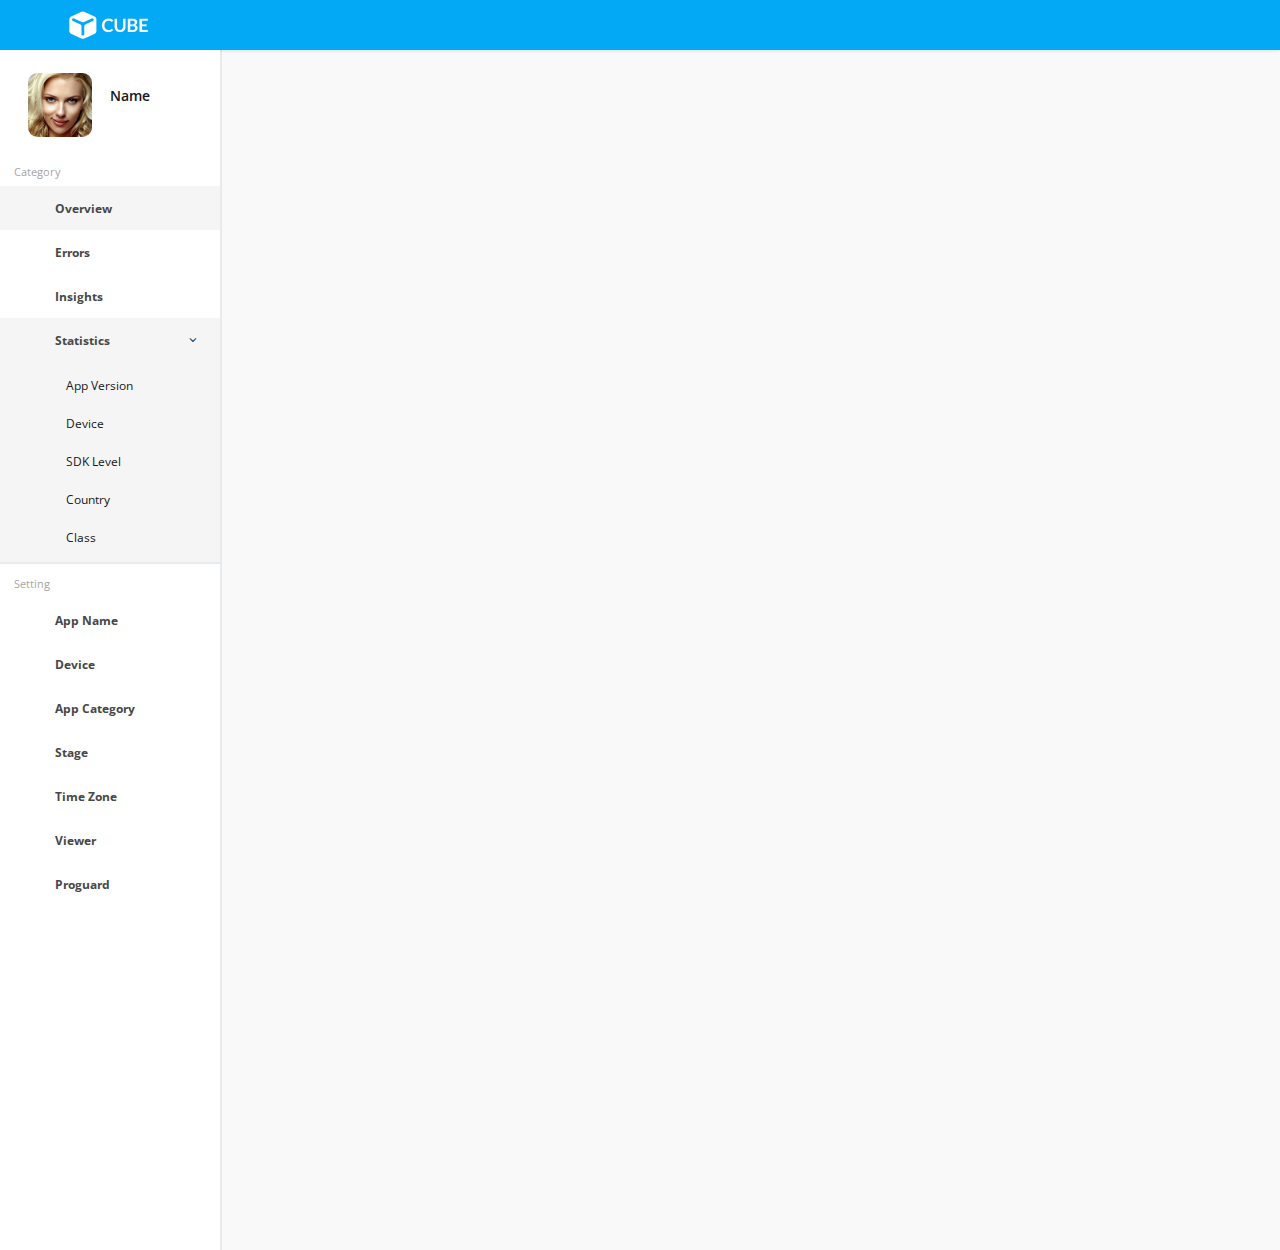
<file: dashboard.html>
<!DOCTYPE html>
<html ng-app="honeyqa">
<head>
    <meta charset="UTF-8" />
    <meta name="viewport" content="width=device-width, initial-scale=1.0" />
    <meta http-equiv="X-UA-Compatible" content="IE=edge,chrome=1" />
    <title>HoneyQA - Mobile Crash Report</title>

    <script src="https://ajax.googleapis.com/ajax/libs/jquery/1.11.2/jquery.min.js"></script>
    <script src="https://code.angularjs.org/1.3.2/angular.min.js"></script>

    <!-- HTML5 shim and Respond.js IE8 support of HTML5 elements and media queries -->
    <!-[if lt IE 9]>
    <script src="js/html5shiv.js"></script>
    <script src="js/respond.min.js"></script>
    <![endif]-->

    <!-- Bootstrap -->
    <link rel="stylesheet" type="text/css" href="css/bootstrap.min.css" />
    <link rel="stylesheet" type="text/css" href="css/font-awesome.css" />


    <!-- Integrated CSS Start -->

    <link rel="stylesheet" type="text/css" href="css/integrated/nanoscroller.css" />
    <link rel="stylesheet" type="text/css" href="css/integrated/angular.css" />
    <link rel="stylesheet" type="text/css" href="css/integrated/loading-bar.css" />
    <link rel="stylesheet" type="text/css" href="css/integrated/theme_styles.css" />
    <link rel="stylesheet" type="text/css" href="css/integrated/select2.css" />
    <link rel="stylesheet" type="text/css" href="css/integrated/bootstrap-editable.css" />
    <link rel="stylesheet" type="text/css" href="css/integrated/magnific-popup.css" />
    <link rel="stylesheet" type="text/css" href="css/integrated/datepicker.css" />
    <link rel="stylesheet" type="text/css" href="css/integrated/daterangepicker.css" />
    <link rel="stylesheet" type="text/css" href="css/integrated/bootstrap-timepicker.css" />
    <link rel="stylesheet" type="text/css" href="css/integrated/jquery.nouislider.css" />
    <link rel="stylesheet" type="text/css" href="css/integrated/fullcalendar.css" />
    <link rel="stylesheet" type="text/css" href="css/integrated/fullcalendar.print.css" media="print" />
    <link rel="stylesheet" type="text/css" href="css/integrated/calendar.css" media="screen" />
    <link rel="stylesheet" type="text/css" href="css/integrated/morris.css" />
    <link rel="stylesheet" type="text/css" href="css/integrated/jquery-jvectormap-1.2.2.css" />
    <link rel="stylesheet" type="text/css" href="css/integrated/weather-icons.css" />
    <link rel="stylesheet" type="text/css" href="css/integrated/timeline.css" />
    <link rel="stylesheet" type="text/css" href="css/integrated/dataTables.fixedHeader.css" />
    <link rel="stylesheet" type="text/css" href="css/integrated/dataTables.tableTools.css" />
    <link rel="stylesheet" type="text/css" href="css/integrated/footable.core.css" />
    <link rel="stylesheet" type="text/css" href="css/integrated/ns-default.css" />
    <link rel="stylesheet" type="text/css" href="css/integrated/ns-style-growl.css" />
    <link rel="stylesheet" type="text/css" href="css/integrated/ns-style-bar.css" />
    <link rel="stylesheet" type="text/css" href="css/integrated/ns-style-attached.css" />
    <link rel="stylesheet" type="text/css" href="css/integrated/ns-style-other.css" />
    <link rel="stylesheet" type="text/css" href="css/integrated/ns-style-theme.css" />
    <link rel="stylesheet" type="text/css" href="css/integrated/nifty-component.css" />
    <link rel="stylesheet" type="text/css" href="css/integrated/hopscotch.css" />
    <link rel="stylesheet" type="text/css" href="css/integrated/xcharts.css" />
    <link rel="stylesheet" type="text/css" href="css/integrated/dropzone.css" />
    <link rel="stylesheet" type="text/css" href="css/integrated/gallery-component.css" />
    <link rel="stylesheet" type="text/css" href="css/integrated/wizard.css" />
    <link rel="stylesheet" type="text/css" href="css/integrated/bootstrap-wizard.css" />
    <link rel="stylesheet" type="text/css" href="css/integrated/summernote.css" />
    <link rel="stylesheet" type="text/css" href="//fonts.googleapis.com/css?family=Open+Sans:400,600,700,300|Titillium+Web:200,300,400" />

    <!-- Integrated CSS End -->


</head>

<body>

<div id="theme-wrapper">
    <header class="navbar" id="header-navbar">
        <div class="container">
            <a href="#/dasboard" id="logo" class="navbar-brand">
                <img src="img/logo.png" alt="" class="normal-logo logo-white"/>
                <img src="img/logo-black.png" alt="" class="normal-logo logo-black"/>
                <img src="img/logo-small.png" alt="" class="small-logo hidden-xs hidden-sm hidden"/>
            </a>

            <div class="clearfix">
                <button class="navbar-toggle" data-target=".navbar-ex1-collapse" data-toggle="collapse" type="button">
                    <span class="sr-only">Toggle navigation</span>
                    <span class="fa fa-bars"></span>
                </button>

                <!--
                <div class="nav-no-collapse pull-right" id="header-nav">
                    <ul class="nav navbar-nav pull-right">
                        <li class="mobile-search">
                            <a class="btn">
                                <i class="fa fa-search"></i>
                            </a>

                            <div class="drowdown-search">
                                <form role="search">
                                    <div class="form-group">
                                        <input type="text" class="form-control" placeholder="Search...">
                                        <i class="fa fa-search nav-search-icon"></i>
                                    </div>
                                </form>
                            </div>

                        </li>
                        <li class="dropdown profile-dropdown">
                            <a class="dropdown-toggle" data-toggle="dropdown">
                                <img src="img/samples/scarlet-159.png" alt=""/>
                                <span class="hidden-xs">Scarlett Johansson</span> <b class="caret"></b>
                            </a>
                            <ul class="dropdown-menu dropdown-menu-right">
                                <li><a href="#/pages/user-profile"><i class="fa fa-user"></i>Profile</a></li>
                                <li><a href=""><i class="fa fa-cog"></i>Settings</a></li>
                                <li><a href=""><i class="fa fa-envelope-o"></i>Messages</a></li>
                                <li><a href=""><i class="fa fa-power-off"></i>Logout</a></li>
                            </ul>
                        </li>
                        <li class="hidden-xxs">
                            <a class="btn">
                                <i class="fa fa-power-off"></i>
                            </a>
                        </li>
                    </ul>
                </div>
                -->
            </div>
        </div>
    </header>
    <div id="page-wrapper" class="container">
        <div class="row">
            <div id="nav-col">
                <section id="col-left" class="col-left-nano">
                    <div id="col-left-inner" class="col-left-nano-content">
                        <div id="user-left-box" class="clearfix hidden-sm hidden-xs dropdown profile2-dropdown">
                            <img alt="" src="img/samples/scarlet-159.png" />
                            <div class="user-box">
									<span class="name">
										<a class="dropdown-toggle" data-toggle="dropdown">
                                            Name
                                            <!--<i class="fa fa-angle-down"></i>-->
                                        </a>
										<!--<ul class="dropdown-menu">-->
                                            <!--<li><a href="#/pages/user-profile"><i class="fa fa-user"></i>Profile</a></li>-->
                                            <!--<li><a href=""><i class="fa fa-cog"></i>Settings</a></li>-->
                                            <!--<li><a href=""><i class="fa fa-envelope-o"></i>Messages</a></li>-->
                                            <!--<li><a href=""><i class="fa fa-power-off"></i>Logout</a></li>-->
                                        <!--</ul>-->
									</span>
                            </div>
                        </div>
                        <div class="collapse navbar-collapse navbar-ex1-collapse" id="sidebar-nav" bs-navbar>
                            <ul class="nav nav-pills nav-stacked">
                                <li class="nav-header nav-header-first hidden-sm hidden-xs">
                                    Category
                                </li>



                                <!--
                                개선 후 리스트
                                Overview
                                -->
                                <li class="active">
                                    <a data-match-route="/overview" href="#/overview">
                                        <span>Overview</span>
                                    </a>
                                </li>

                                <!--
                                Detail
                                - Filter & Error List
                                -->
                                <li data-match-route="/tables*">
                                    <a href="" class="dropdown-toggle">
                                        <span>Errors</span>
                                    </a>
                                </li>

                                <!--
                                Insights(현상 유지)
                                - Daily Error (Graph)
                                - Rank Rating(Graph)
                                - Recommend Error(List) (10개 단위로 표시)
                                -->
                                <li data-match-route="/">
                                    <a data-match-route="/insight" href="#/insight">
                                        <span>Insights</span>
                                    </a>
                                </li>

                                <!--
                                Statistics
                                - Retention(모든 카테고리 공통 배치)
                                - App Ver.
                                    Session
                                    Error
                                - Device
                                - SDK
                                - Country
                                - Code
                                    - Class
                                    - Activity
                                -->
                                <li data-match-route="/" class="active">
                                    <a href="" class="dropdown-toggle">
                                        <span>Statistics</span>
                                        <i class="fa fa-angle-right drop-icon"></i>
                                    </a>
                                    <ul class="submenu">
                                        <li>
                                            <a data-match-route="/appver" href="#/appver">
                                                App Version
                                            </a>
                                        </li>
                                        <li>
                                            <a data-match-route="/device" href="#/device">
                                                Device
                                            </a>
                                        </li>
                                        <li>
                                            <a data-match-route="/sdk" href="#/sdk">
                                                SDK Level
                                            </a>
                                        </li>
                                        <li>
                                            <a data-match-route="/country" href="#/country">
                                                Country
                                            </a>
                                        </li>
                                        <li>
                                            <a data-match-route="/class" href="#/class">
                                                Class
                                            </a>
                                        </li>
                                    </ul>
                                </li>



                                <li class="nav-header hidden-sm hidden-xs">
                                    Setting
                                </li>

                                <li>
                                    <a href="/">
                                        <span>App Name</span>
                                    </a>
                                </li>
                                <li>
                                    <a href="/">
                                        <span>Device</span>
                                    </a>
                                </li>
                                <li>
                                    <a href="/">
                                        <span>App Category</span>
                                    </a>
                                </li>
                                <li>
                                    <a href="/">
                                        <span>Stage</span>
                                    </a>
                                </li>
                                <li>
                                    <a href="/">
                                        <span>Time Zone</span>
                                    </a>
                                </li>
                                <li>
                                    <a href="/">
                                        <span>Viewer</span>
                                    </a>
                                </li>
                                <li>
                                    <a href="/">
                                        <span>Proguard</span>
                                    </a>
                                </li>

                            </ul>
                        </div>
                    </div>
                </section>
                <div id="nav-col-submenu"></div>
            </div>
            <div id="content-wrapper">
                <div class="row">
                    <div class="col-lg-12">
                        <div class="slide-main-container">
                            <div ng-view autoscroll="true" class="slide-main-animation"></div>
                        </div>

                    </div>
                </div>


            </div>
        </div>
    </div>
</div>


    <!-- jquery & bootstrap -->
    <!--<script src="js/jquery-1.10.2.js"></script>-->
    <script src="js/bootstrap.js"></script>


    <!-- Integrated JS Start -->
    <script src="js/integrated/demo-skin-changer.js"></script>
    <script src="js/integrated/jquery.nanoscroller.js"></script>
    <script src="js/integrated/demo.js"></script>
    <script src="js/integrated/bootstrap-editable.js"></script>
    <script src="js/integrated/select2.js"></script>
    <script src="js/integrated/moment.js"></script>
    <script src="js/integrated/jquery.slimscroll.js"></script>
    <script src="js/integrated/jquery.magnific-popup.js"></script>
    <script src="js/integrated/jquery.maskedinput.min.js"></script>
    <script src="js/integrated/bootstrap-datepicker.js"></script>
    <script src="js/integrated/daterangepicker.js"></script>
    <script src="js/integrated/bootstrap-timepicker.js"></script>
    <script src="js/integrated/hogan.js"></script>
    <script src="js/integrated/typeahead.js"></script>
    <script src="js/integrated/jquery.pwstrength.js"></script>
    <script src="js/integrated/jquery.nouislider.js"></script>
    <script src="js/integrated/jquery.nestable.js"></script>
    <script src="js/integrated/jquery.hotkeys.js"></script>
    <script src="js/integrated/bootstrap-wysiwyg.js"></script>
    <script src="js/integrated/summernote.js"></script>
    <script src="js/integrated/jquery-ui.custom.js"></script>
    <script src="js/integrated/fullcalendar.js"></script>
    <script src="js/integrated/jquery-jvectormap-1.2.2.min.js"></script>
    <script src="js/integrated/jquery-jvectormap-world-merc-en.js"></script>
    <script src="js/integrated/gdp-data.js"></script>
    <script src="js/integrated/skycons.js"></script>
    <script src="js/integrated/modernizr.js"></script>
    <script src="js/integrated/timeline.js"></script>
    <script src="js/integrated/jquery.grid-a-licious.js"></script>
    <script src="js/integrated/jquery.dataTables.js"></script>
    <script src="js/integrated/dataTables.fixedHeader.js"></script>
    <script src="js/integrated/dataTables.tableTools.js"></script>
    <script src="js/integrated/jquery.dataTables.bootstrap.js"></script>
    <script src="js/integrated/footable.js"></script>
    <script src="js/integrated/footable.sort.js"></script>
    <script src="js/integrated/footable.paginate.js"></script>
    <script src="js/integrated/footable.filter.js"></script>
    <script src="js/integrated/hopscotch.js"></script>
    <script src="js/integrated/d3.min.js"></script>
    <script src="js/integrated/xcharts.js"></script>
    <script src="js/integrated/rainbow.min.js"></script>
    <script src="js/integrated/jquery.knob.js"></script>
    <script src="js/integrated/raphael-min.js"></script>
    <script src="js/integrated/morris.js"></script>
    <script src="js/integrated/dygraph-data.js"></script>
    <script src="js/integrated/dygraph.min.js"></script>
    <script src="js/integrated/dygraph-interaction.js"></script>
    <script src="js/integrated/wizard.js"></script>
    <script src="js/integrated/bootstrap-wizard.js"></script>
    <script src="js/integrated/jquery.flot.js"></script>
    <script src="js/integrated/jquery.flot.resize.js"></script>
    <script src="js/integrated/jquery.flot.time.js"></script>
    <script src="js/integrated/jquery.flot.threshold.js"></script>
    <script src="js/integrated/jquery.flot.axislabels.js"></script>
    <script src="js/integrated/jquery.flot.pie.js"></script>
    <script src="js/integrated/jquery.flot.stack.js"></script>
    <script src="js/integrated/jquery.flot.orderBars.js"></script>
    <!--<script src="js/integrated/angular.min.js"></script>-->
    <script src="js/integrated/angular-route.min.js"></script>
    <script src="js/integrated/angular-animate.js"></script>
    <script src="js/integrated/loading-bar.js"></script>
    <script src="js/integrated/angular.easypiechart.min.js"></script>
    <script src="js/integrated/scripts.js"></script>
    <!--<script src="js/integrated/endless_dashboard.js"></script>-->


    <!-- Angular Controller -->

    <script src="app/app.js"></script>
    <script src="app/controllers/controller.js"></script>
    <script src="app/directives/directives.js"></script>
    <script src="app/filters/filters.js"></script>
    <script src="app/services/services.js"></script>




</body>





</html>
</file>
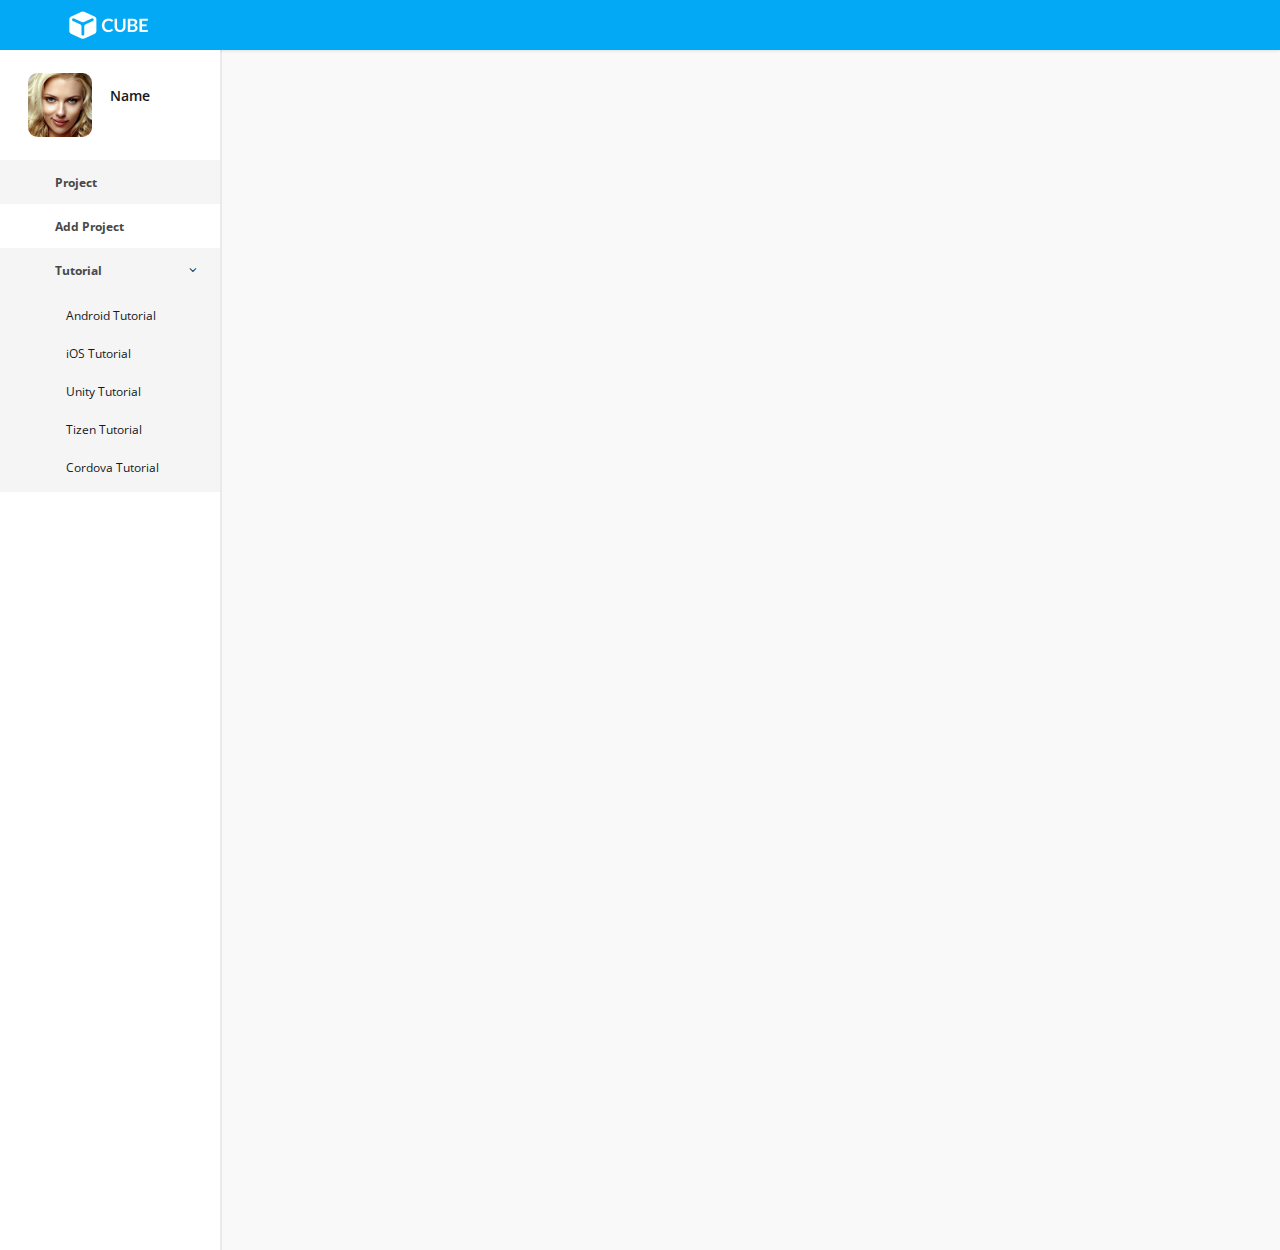
<file: new_project_list.html>
<!DOCTYPE html>
<html ng-app="honeyqa">
<head>
    <meta charset="UTF-8" />
    <meta name="viewport" content="width=device-width, initial-scale=1.0" />
    <meta http-equiv="X-UA-Compatible" content="IE=edge,chrome=1" />
    <title>HoneyQA - Mobile Crash Report</title>

    <script src="https://ajax.googleapis.com/ajax/libs/jquery/1.11.2/jquery.min.js"></script>
    <script src="https://code.angularjs.org/1.3.2/angular.min.js"></script>

    <!-- HTML5 shim and Respond.js IE8 support of HTML5 elements and media queries -->
    <!-[if lt IE 9]>
    <script src="js/html5shiv.js"></script>
    <script src="js/respond.min.js"></script>
    <![endif]-->

    <!-- Bootstrap -->
    <link rel="stylesheet" type="text/css" href="css/bootstrap.min.css" />
    <link rel="stylesheet" type="text/css" href="css/font-awesome.css" />


    <!-- Integrated CSS Start -->

    <link rel="stylesheet" type="text/css" href="css/integrated/nanoscroller.css" />
    <link rel="stylesheet" type="text/css" href="css/integrated/angular.css" />
    <link rel="stylesheet" type="text/css" href="css/integrated/loading-bar.css" />
    <link rel="stylesheet" type="text/css" href="css/integrated/theme_styles.css" />
    <link rel="stylesheet" type="text/css" href="css/integrated/select2.css" />
    <link rel="stylesheet" type="text/css" href="css/integrated/bootstrap-editable.css" />
    <link rel="stylesheet" type="text/css" href="css/integrated/magnific-popup.css" />
    <link rel="stylesheet" type="text/css" href="css/integrated/datepicker.css" />
    <link rel="stylesheet" type="text/css" href="css/integrated/daterangepicker.css" />
    <link rel="stylesheet" type="text/css" href="css/integrated/bootstrap-timepicker.css" />
    <link rel="stylesheet" type="text/css" href="css/integrated/jquery.nouislider.css" />
    <link rel="stylesheet" type="text/css" href="css/integrated/fullcalendar.css" />
    <link rel="stylesheet" type="text/css" href="css/integrated/fullcalendar.print.css" media="print" />
    <link rel="stylesheet" type="text/css" href="css/integrated/calendar.css" media="screen" />
    <link rel="stylesheet" type="text/css" href="css/integrated/morris.css" />
    <link rel="stylesheet" type="text/css" href="css/integrated/jquery-jvectormap-1.2.2.css" />
    <link rel="stylesheet" type="text/css" href="css/integrated/weather-icons.css" />
    <link rel="stylesheet" type="text/css" href="css/integrated/timeline.css" />
    <link rel="stylesheet" type="text/css" href="css/integrated/dataTables.fixedHeader.css" />
    <link rel="stylesheet" type="text/css" href="css/integrated/dataTables.tableTools.css" />
    <link rel="stylesheet" type="text/css" href="css/integrated/footable.core.css" />
    <link rel="stylesheet" type="text/css" href="css/integrated/ns-default.css" />
    <link rel="stylesheet" type="text/css" href="css/integrated/ns-style-growl.css" />
    <link rel="stylesheet" type="text/css" href="css/integrated/ns-style-bar.css" />
    <link rel="stylesheet" type="text/css" href="css/integrated/ns-style-attached.css" />
    <link rel="stylesheet" type="text/css" href="css/integrated/ns-style-other.css" />
    <link rel="stylesheet" type="text/css" href="css/integrated/ns-style-theme.css" />
    <link rel="stylesheet" type="text/css" href="css/integrated/nifty-component.css" />
    <link rel="stylesheet" type="text/css" href="css/integrated/hopscotch.css" />
    <link rel="stylesheet" type="text/css" href="css/integrated/xcharts.css" />
    <link rel="stylesheet" type="text/css" href="css/integrated/dropzone.css" />
    <link rel="stylesheet" type="text/css" href="css/integrated/gallery-component.css" />
    <link rel="stylesheet" type="text/css" href="css/integrated/wizard.css" />
    <link rel="stylesheet" type="text/css" href="css/integrated/bootstrap-wizard.css" />
    <link rel="stylesheet" type="text/css" href="css/integrated/summernote.css" />
    <link rel="stylesheet" type="text/css" href="//fonts.googleapis.com/css?family=Open+Sans:400,600,700,300|Titillium+Web:200,300,400" />

    <!-- Integrated CSS End -->


</head>

<body>

<div id="theme-wrapper">
    <header class="navbar" id="header-navbar">
        <div class="container">
            <a href="#/dasboard" id="logo" class="navbar-brand">
                <img src="img/logo.png" alt="" class="normal-logo logo-white"/>
                <img src="img/logo-black.png" alt="" class="normal-logo logo-black"/>
                <img src="img/logo-small.png" alt="" class="small-logo hidden-xs hidden-sm hidden"/>
            </a>

            <div class="clearfix">
                <button class="navbar-toggle" data-target=".navbar-ex1-collapse" data-toggle="collapse" type="button">
                    <span class="sr-only">Toggle navigation</span>
                    <span class="fa fa-bars"></span>
                </button>

                <!--
                <div class="nav-no-collapse pull-right" id="header-nav">
                    <ul class="nav navbar-nav pull-right">
                        <li class="mobile-search">
                            <a class="btn">
                                <i class="fa fa-search"></i>
                            </a>

                            <div class="drowdown-search">
                                <form role="search">
                                    <div class="form-group">
                                        <input type="text" class="form-control" placeholder="Search...">
                                        <i class="fa fa-search nav-search-icon"></i>
                                    </div>
                                </form>
                            </div>

                        </li>
                        <li class="dropdown profile-dropdown">
                            <a class="dropdown-toggle" data-toggle="dropdown">
                                <img src="img/samples/scarlet-159.png" alt=""/>
                                <span class="hidden-xs">Scarlett Johansson</span> <b class="caret"></b>
                            </a>
                            <ul class="dropdown-menu dropdown-menu-right">
                                <li><a href="#/pages/user-profile"><i class="fa fa-user"></i>Profile</a></li>
                                <li><a href=""><i class="fa fa-cog"></i>Settings</a></li>
                                <li><a href=""><i class="fa fa-envelope-o"></i>Messages</a></li>
                                <li><a href=""><i class="fa fa-power-off"></i>Logout</a></li>
                            </ul>
                        </li>
                        <li class="hidden-xxs">
                            <a class="btn">
                                <i class="fa fa-power-off"></i>
                            </a>
                        </li>
                    </ul>
                </div>
                -->
            </div>
        </div>
    </header>
    <div id="page-wrapper" class="container">
        <div class="row">
            <div id="nav-col">
                <section id="col-left" class="col-left-nano">
                    <div id="col-left-inner" class="col-left-nano-content">
                        <div id="user-left-box" class="clearfix hidden-sm hidden-xs dropdown profile2-dropdown">
                            <img alt="" src="img/samples/scarlet-159.png" />
                            <div class="user-box">
									<span class="name">
										<a class="dropdown-toggle" data-toggle="dropdown">
                                            Name
                                            <!--<i class="fa fa-angle-down"></i>-->
                                        </a>
										<!--<ul class="dropdown-menu">-->
                                            <!--<li><a href="#/pages/user-profile"><i class="fa fa-user"></i>Profile</a></li>-->
                                            <!--<li><a href=""><i class="fa fa-cog"></i>Settings</a></li>-->
                                            <!--<li><a href=""><i class="fa fa-envelope-o"></i>Messages</a></li>-->
                                            <!--<li><a href=""><i class="fa fa-power-off"></i>Logout</a></li>-->
                                        <!--</ul>-->
									</span>
                            </div>
                        </div>
                        <div class="collapse navbar-collapse navbar-ex1-collapse" id="sidebar-nav" bs-navbar>
                            <ul class="nav nav-pills nav-stacked">

                                <li class="active">
                                    <a data-match-route="/new_project" href="#/new_project">
                                        <span>Project</span>
                                    </a>
                                </li>

                                <li data-match-route="/tables*">
                                    <a data-match-route="/" href="#/">
                                        <span>Add Project</span>
                                    </a>
                                </li>

                                <li data-match-route="/" class="active">
                                    <a href="" class="dropdown-toggle">
                                        <span>Tutorial</span>
                                        <i class="fa fa-angle-right drop-icon"></i>
                                    </a>
                                    <ul class="submenu">
                                        <li>
                                            <a data-match-route="/" href="#/">
                                                Android Tutorial
                                            </a>
                                        </li>
                                        <li>
                                            <a data-match-route="/" href="#/">
                                                iOS Tutorial
                                            </a>
                                        </li>
                                        <li>
                                            <a data-match-route="/" href="#/">
                                                Unity Tutorial
                                            </a>
                                        </li>
                                        <li>
                                            <a data-match-route="/" href="#/">
                                                Tizen Tutorial
                                            </a>
                                        </li>
                                        <li>
                                            <a data-match-route="/" href="#/">
                                                Cordova Tutorial
                                            </a>
                                        </li>

                                    </ul>
                                </li>
                            </ul>
                        </div>
                    </div>
                </section>
                <div id="nav-col-submenu"></div>
            </div>
            <div id="content-wrapper">
                <div class="row">
                    <div class="col-lg-12">
                        <div class="slide-main-container">
                            <div ng-view autoscroll="true" class="slide-main-animation"></div>
                        </div>

                    </div>
                </div>


            </div>
        </div>
    </div>
</div>


<!-- jquery & bootstrap -->
<!--<script src="js/jquery-1.10.2.js"></script>-->
<script src="js/bootstrap.js"></script>


<!-- Integrated JS Start -->
<script src="js/integrated/demo-skin-changer.js"></script>
<script src="js/integrated/jquery.nanoscroller.js"></script>
<script src="js/integrated/demo.js"></script>
<script src="js/integrated/bootstrap-editable.js"></script>
<script src="js/integrated/select2.js"></script>
<script src="js/integrated/moment.js"></script>
<script src="js/integrated/jquery.slimscroll.js"></script>
<script src="js/integrated/jquery.magnific-popup.js"></script>
<script src="js/integrated/jquery.maskedinput.min.js"></script>
<script src="js/integrated/bootstrap-datepicker.js"></script>
<script src="js/integrated/daterangepicker.js"></script>
<script src="js/integrated/bootstrap-timepicker.js"></script>
<script src="js/integrated/hogan.js"></script>
<script src="js/integrated/typeahead.js"></script>
<script src="js/integrated/jquery.pwstrength.js"></script>
<script src="js/integrated/jquery.nouislider.js"></script>
<script src="js/integrated/jquery.nestable.js"></script>
<script src="js/integrated/jquery.hotkeys.js"></script>
<script src="js/integrated/bootstrap-wysiwyg.js"></script>
<script src="js/integrated/summernote.js"></script>
<script src="js/integrated/jquery-ui.custom.js"></script>
<script src="js/integrated/fullcalendar.js"></script>
<script src="js/integrated/jquery-jvectormap-1.2.2.min.js"></script>
<script src="js/integrated/jquery-jvectormap-world-merc-en.js"></script>
<script src="js/integrated/gdp-data.js"></script>
<script src="js/integrated/skycons.js"></script>
<script src="js/integrated/modernizr.js"></script>
<script src="js/integrated/timeline.js"></script>
<script src="js/integrated/jquery.grid-a-licious.js"></script>
<script src="js/integrated/jquery.dataTables.js"></script>
<script src="js/integrated/dataTables.fixedHeader.js"></script>
<script src="js/integrated/dataTables.tableTools.js"></script>
<script src="js/integrated/jquery.dataTables.bootstrap.js"></script>
<script src="js/integrated/footable.js"></script>
<script src="js/integrated/footable.sort.js"></script>
<script src="js/integrated/footable.paginate.js"></script>
<script src="js/integrated/footable.filter.js"></script>
<script src="js/integrated/hopscotch.js"></script>
<script src="js/integrated/d3.min.js"></script>
<script src="js/integrated/xcharts.js"></script>
<script src="js/integrated/rainbow.min.js"></script>
<script src="js/integrated/jquery.knob.js"></script>
<script src="js/integrated/raphael-min.js"></script>
<script src="js/integrated/morris.js"></script>
<script src="js/integrated/dygraph-data.js"></script>
<script src="js/integrated/dygraph.min.js"></script>
<script src="js/integrated/dygraph-interaction.js"></script>
<script src="js/integrated/wizard.js"></script>
<script src="js/integrated/bootstrap-wizard.js"></script>
<script src="js/integrated/jquery.flot.js"></script>
<script src="js/integrated/jquery.flot.resize.js"></script>
<script src="js/integrated/jquery.flot.time.js"></script>
<script src="js/integrated/jquery.flot.threshold.js"></script>
<script src="js/integrated/jquery.flot.axislabels.js"></script>
<script src="js/integrated/jquery.flot.pie.js"></script>
<script src="js/integrated/jquery.flot.stack.js"></script>
<script src="js/integrated/jquery.flot.orderBars.js"></script>
<!--<script src="js/integrated/angular.min.js"></script>-->
<script src="js/integrated/angular-route.min.js"></script>
<script src="js/integrated/angular-animate.js"></script>
<script src="js/integrated/loading-bar.js"></script>
<script src="js/integrated/angular.easypiechart.min.js"></script>
<script src="js/integrated/scripts.js"></script>
<!--<script src="js/integrated/endless_dashboard.js"></script>-->


<!-- Angular Controller -->

<script src="app/app.js"></script>
<script src="app/controllers/controller.js"></script>
<script src="app/directives/directives.js"></script>
<script src="app/filters/filters.js"></script>
<script src="app/services/services.js"></script>




</body>





</html>
</file>
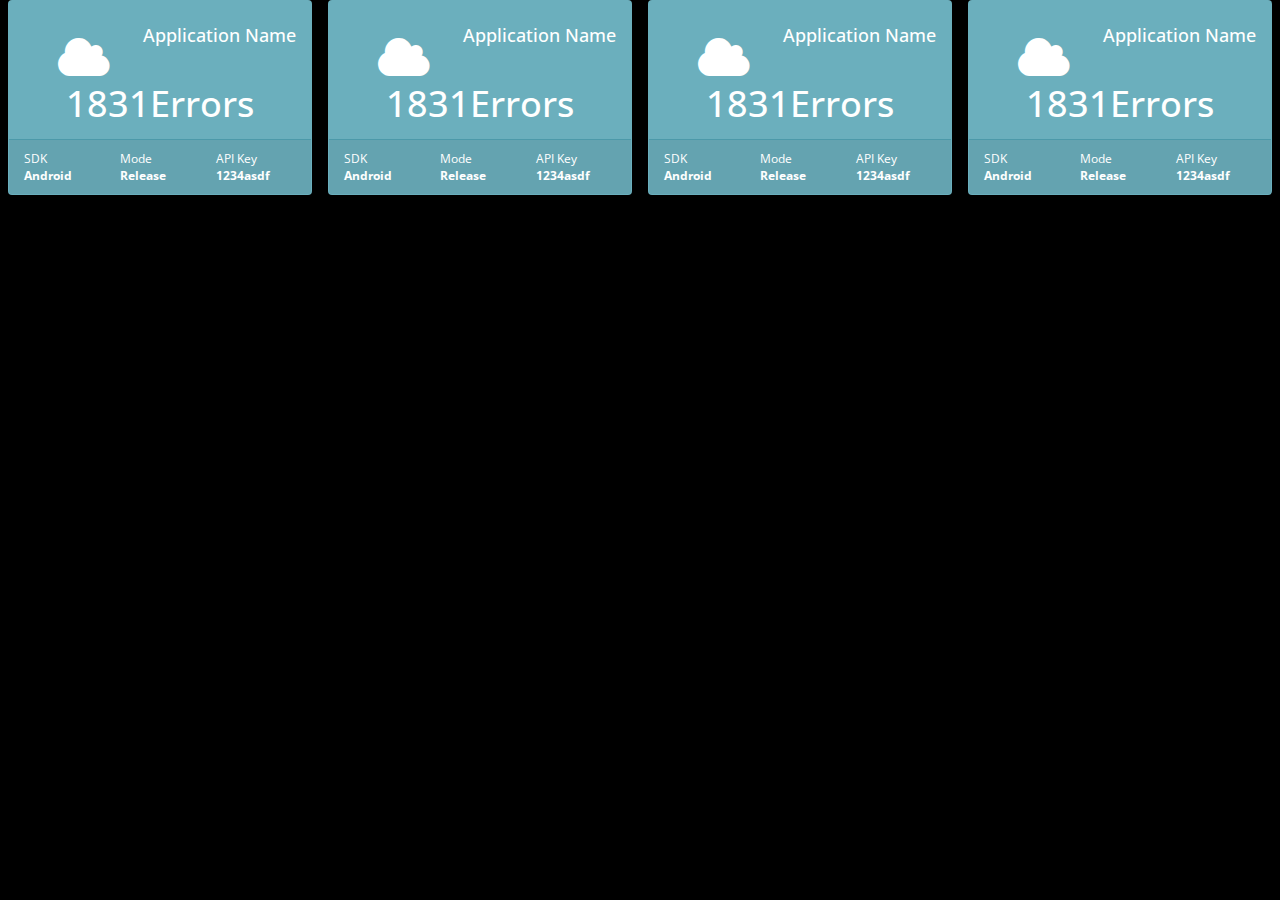
<file: project_list.html>
<!DOCTYPE html>
<html ng-app="honeyqa">
<head>
    <meta charset="UTF-8" />
    <meta name="viewport" content="width=device-width, initial-scale=1.0" />
    <meta http-equiv="X-UA-Compatible" content="IE=edge,chrome=1" />
    <title>HoneyQA - Mobile Crash Report</title>

    <!-- HTML5 shim and Respond.js IE8 support of HTML5 elements and media queries -->
    <!-[if lt IE 9]>
    <script src="js/html5shiv.js"></script>
    <script src="js/respond.min.js"></script>
    <![endif]-->

    <!-- Bootstrap -->
    <link rel="stylesheet" type="text/css" href="css/bootstrap.min.css" />
    <link rel="stylesheet" type="text/css" href="css/font-awesome.css" />


    <!-- Only Project List Page Start -->
    <link rel="stylesheet" type="text/css" href="css/project_page/nanoscroller.css" />
    <link rel="stylesheet" type="text/css" href="css/project_page/theme_styles.css" />
    <link rel="stylesheet" type="text/css" href="//fonts.googleapis.com/css?family=Open+Sans:400,600,700,300|Titillium+Web:200,300,400" />
    <link rel="stylesheet" type="text/css" href="css/project_page/endless.min.css" />
    <link rel="stylesheet" type="text/css" href="css/project_page/endless-skin.css" />
    <link rel="stylesheet" type="text/css" href="css/project_page/pace.css" />

    <!--<script src="js/cube/demo-rtl.js"></script>-->
    <!-- Only Project List Page End -->


</head>

<body id="page-top" data-spy="scroll" data-target=".navbar-fixed-top">

<div id="login-full-wrapper">
    <div class="container">
        <div class="row">
            <!--<div class="col-xs-12">-->

            <div class="col-lg-3">
                <a href="dashboard.html">
                    <div class="panel bg-info">
                        <div class="panel-body text-center">

                            <span class="h4 block pull-right m-bottom-md">Application Name</span>
                            <div class="m-top-md">
                                <i class="fa fa-cloud fa-4x"></i><span class="h1"> 1831Errors</span>
                            </div>
                        </div>
                        <div class="panel-footer">
                            <div class="row">
                                <div class="col-xs-4">
                                    SDK
                                    <strong class="block">Android</strong>
                                </div>
                                <div class="col-xs-4">
                                    Mode
                                    <strong class="block">Release</strong>
                                </div>
                                <div class="col-xs-4">
                                    API Key
                                    <strong class="block">1234asdf</strong>
                                </div>
                            </div>
                        </div>
                    </div><!-- /panel -->
                </a>
            </div>
            <div class="col-lg-3">
                <a href="dashboard.html">
                    <div class="panel bg-info">
                        <div class="panel-body text-center">

                            <span class="h4 block pull-right m-bottom-md">Application Name</span>
                            <div class="m-top-md">
                                <i class="fa fa-cloud fa-4x"></i><span class="h1"> 1831Errors</span>
                            </div>
                        </div>
                        <div class="panel-footer">
                            <div class="row">
                                <div class="col-xs-4">
                                    SDK
                                    <strong class="block">Android</strong>
                                </div>
                                <div class="col-xs-4">
                                    Mode
                                    <strong class="block">Release</strong>
                                </div>
                                <div class="col-xs-4">
                                    API Key
                                    <strong class="block">1234asdf</strong>
                                </div>
                            </div>
                        </div>
                    </div><!-- /panel -->
                </a>
            </div>
            <div class="col-lg-3">
                <a href="dashboard.html">
                    <div class="panel bg-info">
                        <div class="panel-body text-center">

                            <span class="h4 block pull-right m-bottom-md">Application Name</span>
                            <div class="m-top-md">
                                <i class="fa fa-cloud fa-4x"></i><span class="h1"> 1831Errors</span>
                            </div>
                        </div>
                        <div class="panel-footer">
                            <div class="row">
                                <div class="col-xs-4">
                                    SDK
                                    <strong class="block">Android</strong>
                                </div>
                                <div class="col-xs-4">
                                    Mode
                                    <strong class="block">Release</strong>
                                </div>
                                <div class="col-xs-4">
                                    API Key
                                    <strong class="block">1234asdf</strong>
                                </div>
                            </div>
                        </div>
                    </div><!-- /panel -->
                </a>
            </div>
            <div class="col-lg-3">
                <a href="dashboard.html">
                    <div class="panel bg-info">
                        <div class="panel-body text-center">

                            <span class="h4 block pull-right m-bottom-md">Application Name</span>
                            <div class="m-top-md">
                                <i class="fa fa-cloud fa-4x"></i><span class="h1"> 1831Errors</span>
                            </div>
                        </div>
                        <div class="panel-footer">
                            <div class="row">
                                <div class="col-xs-4">
                                    SDK
                                    <strong class="block">Android</strong>
                                </div>
                                <div class="col-xs-4">
                                    Mode
                                    <strong class="block">Release</strong>
                                </div>
                                <div class="col-xs-4">
                                    API Key
                                    <strong class="block">1234asdf</strong>
                                </div>
                            </div>
                        </div>
                    </div><!-- /panel -->
                </a>
            </div>

                    <!--<div class="panel bg-info">-->
                        <!--<div class="panel-body text-center">-->
                            <!--<span class="h4 block pull-right m-bottom-md">Application Name</span>-->
                            <!--<div class="m-top-md">-->
                                <!--<i class="fa fa-cloud fa-4x"></i><span class="h1"> 1831Errors</span>-->
                            <!--</div>-->
                        <!--</div>-->
                        <!--<div class="panel-footer">-->
                            <!--<div class="row">-->
                                <!--<div class="col-xs-4">-->
                                    <!--SDK-->
                                    <!--<strong class="block">Android</strong>-->
                                <!--</div>-->
                                <!--<div class="col-xs-4">-->
                                    <!--Mode-->
                                    <!--<strong class="block">Release</strong>-->
                                <!--</div>-->
                                <!--<div class="col-xs-4">-->
                                    <!--API Key-->
                                    <!--<strong class="block">1234asdf</strong>-->
                                <!--</div>-->
                            <!--</div>-->
                        <!--</div>-->
                    <!--</div>&lt;!&ndash; /panel &ndash;&gt;-->

                    <!--<div class="panel bg-info">-->
                        <!--<div class="panel-body text-center">-->
                            <!--<span class="h4 block pull-right m-bottom-md">Application Name</span>-->
                            <!--<div class="m-top-md">-->
                                <!--<i class="fa fa-cloud fa-4x"></i><span class="h1"> 1831Errors</span>-->
                            <!--</div>-->
                        <!--</div>-->
                        <!--<div class="panel-footer">-->
                            <!--<div class="row">-->
                                <!--<div class="col-xs-4">-->
                                    <!--SDK-->
                                    <!--<strong class="block">Android</strong>-->
                                <!--</div>-->
                                <!--<div class="col-xs-4">-->
                                    <!--Mode-->
                                    <!--<strong class="block">Release</strong>-->
                                <!--</div>-->
                                <!--<div class="col-xs-4">-->
                                    <!--API Key-->
                                    <!--<strong class="block">1234asdf</strong>-->
                                <!--</div>-->
                            <!--</div>-->
                        <!--</div>-->
                    <!--</div>&lt;!&ndash; /panel &ndash;&gt;-->
                <!--</div>-->
        </div>
    </div>
</div>


<!-- jquery & bootstrap -->
<script src="js/jquery-1.10.2.js"></script>
<script src="js/bootstrap.js"></script>


<!-- Project List -->
<script src="js/project_page/demo-skin-changer.js"></script> <!-- only for demo -->
<script src="js/project_page/jquery.nanoscroller.js"></script>
<script src="js/project_page/demo.js"></script> <!-- only for demo -->
<script src="js/project_page/scripts.js"></script>
<script src='js/project_page/jquery.slimscroll.js'></script>
<script src='js/project_page/modernizr.js'></script>
<script src='js/project_page/jquery.popupoverlay.min.js'></script>
<script src='js/project_page/jquery.cookie.min.js'></script>
<script src='js/project_page/endless.js'></script>
<script src='js/project_page/pace.min.js'></script>
<script src='js/project_page/holder.js'></script>

<script>
    $(function()	{
        $('#chatScroll').slimScroll();
    });
</script>

</body>


</html>
</file>
<file: css/integrated/nanoscroller.css>
/** initial setup **/
.nano {
  position : relative;
  width    : 100%;
  height   : 100%;
  overflow : hidden;
}
.nano > .nano-content {
  position      : absolute;
  overflow      : scroll;
  overflow-x    : hidden;
  top           : 0;
  right         : 0;
  bottom        : 0;
  left          : 0;
}
.nano > .nano-content:focus {
  outline: thin dotted;
}
.nano > .nano-content::-webkit-scrollbar {
  display: none;
}
.has-scrollbar > .nano-content::-webkit-scrollbar {
  display: block;
}
.nano > .nano-pane {
  background : rgba(0,0,0,.1);
  position   : absolute;
  width      : 7px;
  right      : 0;
  top        : 0;
  bottom     : 0;
  visibility : hidden\9; /* Target only IE7 and IE8 with this hack */
  opacity    : .01;
  -webkit-transition    : .2s;
  -moz-transition       : .2s;
  -o-transition         : .2s;
  transition            : .2s;
  -moz-border-radius    : 7px;
  -webkit-border-radius : 7px;
  border-radius         : 7px;
}
.nano > .nano-pane > .nano-slider {
  background: #444;
  background: rgba(0,0,0,.5);
  position              : relative;
  margin                : 0 1px;
  -moz-border-radius    : 7px;
  -webkit-border-radius : 7px;
  border-radius         : 7px;
}
.nano:hover > .nano-pane, .nano-pane.active, .nano-pane.flashed {
  visibility : visible\9; /* Target only IE7 and IE8 with this hack */
  opacity    : 0.99;
}


/** initial setup for left menu **/
@media (min-width: 992px) {
	.fixed-leftmenu .col-left-nano {
	  position : relative;
	  width    : 100%;
	  height   : 100%;
	  overflow : hidden;
	}
	.fixed-leftmenu .col-left-nano > .col-left-nano-content {
	  position      : absolute;
	  overflow      : scroll;
	  overflow-x    : hidden;
	  top           : 0;
	  right         : 0;
	  bottom        : 0;
	  left          : 0;
	}
	.fixed-leftmenu .col-left-nano > .col-left-nano-content:focus {
	  outline: thin dotted;
	}
	.fixed-leftmenu .col-left-nano > .col-left-nano-content::-webkit-scrollbar {
	  display: none;
	}
	.fixed-leftmenu .has-scrollbar > .col-left-nano-content::-webkit-scrollbar {
	  display: block;
	}
	.fixed-leftmenu .col-left-nano > .nano-pane {
	  background : rgba(0,0,0,.1);
	  position   : absolute;
	  width      : 7px;
	  right      : 0;
	  top        : 0;
	  bottom     : 0;
	  visibility : hidden\9; /* Target only IE7 and IE8 with this hack */
	  opacity    : .01;
	  -webkit-transition    : .2s;
	  -moz-transition       : .2s;
	  -o-transition         : .2s;
	  transition            : .2s;
	  -moz-border-radius    : 7px;
	  -webkit-border-radius : 7px;
	  border-radius         : 7px;
	}
	.fixed-leftmenu .col-left-nano > .nano-pane > .nano-slider {
	  background: #444;
	  background: rgba(0,0,0,.5);
	  position              : relative;
	  margin                : 0 1px;
	  -moz-border-radius    : 7px;
	  -webkit-border-radius : 7px;
	  border-radius         : 7px;
	}
	.fixed-leftmenu .col-left-:hover > .nano-pane, .nano-pane.active, .nano-pane.flashed {
	  visibility : visible\9; /* Target only IE7 and IE8 with this hack */
	  opacity    : 0.99;
	}
	
	
	
	
	
	
	
	
	#email-navigation.email-nav-nano,
	#email-content.email-content-nano,
	#email-detail.email-detail-nano,
	#email-new.email-new-nano {
	  height   : 100%;
	  overflow : hidden;
	}
	#email-navigation.email-nav-nano > .email-nav-nano-content,
	#email-content.email-content-nano > .email-content-nano-content,
	#email-detail.email-detail-nano > .email-detail-nano-content,
	#email-new.email-new-nano > .email-new-nano-content {
	  position      : absolute;
	  overflow      : scroll;
	  overflow-x    : hidden;
	  top           : 0;
	  right         : 0;
	  bottom        : 0;
	  left          : 0;
	}
	.rtl #email-navigation.email-nav-nano > .email-nav-nano-content,
	.rtl #email-content.email-content-nano > .email-content-nano-content,
	.rtl #email-detail.email-detail-nano > .email-detail-nano-content,
	.rtl #email-new.email-new-nano > .email-new-nano-content {
		left: -14px;
		padding-left: 14px;
		right: 0 !important;
		padding-right: 0 !important;
	}
	#email-navigation.email-nav-nano > .email-nav-nano-content:focus,
	#email-content.email-content-nano > .email-content-nano-content:focus,
	#email-detail.email-detail-nano > .email-detail-nano-content:focus,
	#email-new.email-new-nano > .email-new-nano-content:focus {
	  outline: thin dotted;
	}
	#email-navigation.email-nav-nano > .email-nav-nano-content::-webkit-scrollbar,
	#email-content.email-content-nano > .email-content-nano-content::-webkit-scrollbar,
	#email-detail.email-detail-nano > .email-detail-nano-content::-webkit-scrollbar,
	#email-new.email-new-nano > .email-new-nano-content::-webkit-scrollbar {
	  display: none;
	}
	#email-navigation.has-scrollbar > .email-nav-nano-content::-webkit-scrollbar,
	#email-content.has-scrollbar > .email-content-nano-content::-webkit-scrollbar,
	#email-detail.has-scrollbar > .email-detail-nano-content::-webkit-scrollbar,
	#email-new.has-scrollbar > .email-new-nano-content::-webkit-scrollbar {
	  display: block;
	}
	#email-navigation.email-nav-nano > .nano-pane,
	#email-content.email-content-nano > .nano-pane,
	#email-detail.email-detail-nano > .nano-pane,
	#email-new.email-new-nano > .nano-pane {
	  background : rgba(0,0,0,.1);
	  position   : absolute;
	  width      : 7px;
	  right      : 0;
	  top        : 0;
	  bottom     : 0;
	  visibility : hidden\9; /* Target only IE7 and IE8 with this hack */
	  opacity    : .01;
	  -webkit-transition    : .2s;
	  -moz-transition       : .2s;
	  -o-transition         : .2s;
	  transition            : .2s;
	  -moz-border-radius    : 7px;
	  -webkit-border-radius : 7px;
	  border-radius         : 7px;
	}
	.rtl #email-navigation.email-nav-nano > .nano-pane,
	.rtl #email-content.email-content-nano > .nano-pane,
	.rtl #email-detail.email-detail-nano > .nano-pane,
	.rtl #email-new.email-new-nano > .nano-pane {
		left: 0;
		right: auto;
	}
	#email-navigation.email-nav-nano > .nano-pane > .nano-slider,
	#email-content.email-content-nano > .nano-pane > .nano-slider,
	#email-detail.email-detail-nano > .nano-pane > .nano-slider,
	#email-new.email-new-nano > .nano-pane > .nano-slider {
	  background: #444;
	  background: rgba(0,0,0,.5);
	  position              : relative;
	  margin                : 0 1px;
	  -moz-border-radius    : 7px;
	  -webkit-border-radius : 7px;
	  border-radius         : 7px;
	}
	#email-navigation.email-nav-nano:hover > .nano-pane, 
	#email-navigation .nano-pane.active, 
	#email-navigation .nano-pane.flashed,
	#email-content.email-content-nano:hover > .nano-pane, 
	#email-content .nano-pane.active, 
	#email-content .nano-pane.flashed,
	#email-detail.email-detail-nano:hover > .nano-pane, 
	#email-detail .nano-pane.active, 
	#email-detail .nano-pane.flashed,
	#email-new.email-new-nano:hover > .nano-pane, 
	#email-new .nano-pane.active, 
	#email-new .nano-pane.flashed {
	  visibility : visible\9; /* Target only IE7 and IE8 with this hack */
	  opacity    : 0.99;
	}
}
</file>
<file: css/integrated/angular.css>
a {
	cursor: pointer;
}

@-webkit-keyframes fadeOutDown {
  0% {
	opacity: 1;
  }

  100% {
	opacity: 0;
	-webkit-transform: translate3d(0, 30px, 0);
			transform: translate3d(0, 30px, 0);
  }
}

@keyframes fadeOutDown {
  0% {
	opacity: 1;
  }

  100% {
	opacity: 0;
	-webkit-transform: translate3d(0, 30px, 0);
			transform: translate3d(0, 30px, 0);
  }
}

.fadeOutDown {
  -webkit-animation-name: fadeOutDown;
		  animation-name: fadeOutDown;
}

@-webkit-keyframes fadeInUp {
  0% {
	opacity: 0;
	-webkit-transform: translate3d(0, 30px, 0);
			transform: translate3d(0, 30px, 0);
  }

  100% {
	opacity: 1;
	-webkit-transform: none;
			transform: none;
  }
}

@keyframes fadeInUp {
  0% {
	opacity: 0;
	-webkit-transform: translate3d(0, 30px, 0);
			transform: translate3d(0, 30px, 0);
  }

  100% {
	opacity: 1;
	-webkit-transform: none;
			transform: none;
  }
}

.fadeInUp {
  -webkit-animation-name: fadeInUp;
		  animation-name: fadeInUp;
}


.slide-main-container {
	position: relative;
}
.slide-main-animation.ng-enter {
	-webkit-animation: fadeInUp 0.7s;
	-moz-animation: fadeInUp 0.7s;
	-ms-animation: fadeInUp 0.7s;
	animation: fadeInUp 0.7s;
}
.slide-main-animation.ng-enter.ng-enter-active {

}
.slide-main-animation.ng-leave {
	
}
.slide-main-animation.ng-leave.ng-leave-active {

}
</file>
<file: css/integrated/loading-bar.css>
/* Make clicks pass-through */
#loading-bar,
#loading-bar-spinner {
  pointer-events: none;
  -webkit-pointer-events: none;
  -webkit-transition: 350ms linear all;
  -moz-transition: 350ms linear all;
  -o-transition: 350ms linear all;
  transition: 350ms linear all;
}

#loading-bar.ng-enter,
#loading-bar.ng-leave.ng-leave-active,
#loading-bar-spinner.ng-enter,
#loading-bar-spinner.ng-leave.ng-leave-active {
  opacity: 0;
}

#loading-bar.ng-enter.ng-enter-active,
#loading-bar.ng-leave,
#loading-bar-spinner.ng-enter.ng-enter-active,
#loading-bar-spinner.ng-leave {
  opacity: 1;
}

#loading-bar .bar {
  -webkit-transition: width 350ms;
  -moz-transition: width 350ms;
  -o-transition: width 350ms;
  transition: width 350ms;

  background: #fff;
  position: fixed;
  z-index: 10002;
  top: 0;
  left: 0;
  width: 100%;
  height: 2px;
  border-bottom-right-radius: 1px;
  border-top-right-radius: 1px;
}

/* Fancy blur effect */
#loading-bar .peg {
  position: absolute;
  width: 70px;
  right: 0;
  top: 0;
  height: 2px;
  opacity: .45;
  -moz-box-shadow: #fff 1px 0 6px 1px;
  -ms-box-shadow: #fff 1px 0 6px 1px;
  -webkit-box-shadow: #fff 1px 0 6px 1px;
  box-shadow: #fff 1px 0 6px 1px;
  -moz-border-radius: 100%;
  -webkit-border-radius: 100%;
  border-radius: 100%;
}

#loading-bar-spinner {
  display: block;
  position: fixed;
  z-index: 10002;
  top: 10px;
  left: 10px;
}

#loading-bar-spinner .spinner-icon {
  width: 14px;
  height: 14px;

  border:  solid 2px transparent;
  border-top-color:  #fff;
  border-left-color: #fff;
  border-radius: 10px;

  -webkit-animation: loading-bar-spinner 400ms linear infinite;
  -moz-animation:    loading-bar-spinner 400ms linear infinite;
  -ms-animation:     loading-bar-spinner 400ms linear infinite;
  -o-animation:      loading-bar-spinner 400ms linear infinite;
  animation:         loading-bar-spinner 400ms linear infinite;
}

@-webkit-keyframes loading-bar-spinner {
  0%   { -webkit-transform: rotate(0deg);   transform: rotate(0deg); }
  100% { -webkit-transform: rotate(360deg); transform: rotate(360deg); }
}
@-moz-keyframes loading-bar-spinner {
  0%   { -moz-transform: rotate(0deg);   transform: rotate(0deg); }
  100% { -moz-transform: rotate(360deg); transform: rotate(360deg); }
}
@-o-keyframes loading-bar-spinner {
  0%   { -o-transform: rotate(0deg);   transform: rotate(0deg); }
  100% { -o-transform: rotate(360deg); transform: rotate(360deg); }
}
@-ms-keyframes loading-bar-spinner {
  0%   { -ms-transform: rotate(0deg);   transform: rotate(0deg); }
  100% { -ms-transform: rotate(360deg); transform: rotate(360deg); }
}
@keyframes loading-bar-spinner {
  0%   { transform: rotate(0deg);   transform: rotate(0deg); }
  100% { transform: rotate(360deg); transform: rotate(360deg); }
}
</file>
<file: css/integrated/theme_styles.css>
html, body {
  font-family: 'Open Sans', sans-serif;
  -webkit-font-smoothing: antialiased; }
  @media (max-width: 419px) {
    html, body {
      font-size: 12px; } }

body {
  color: #212121;
  background: url("../../img/whitey.jpg") repeat scroll 0 0 #fff;
  background-size: 220px 220px; }

h1, h2, h3, h4, h5, h6 {
  font-family: 'Open Sans', sans-serif;
  font-weight: 300; }

h1 {
  clear: both;
  color: #03a9f4;
  margin: 0 0 20px 0;
  padding-left: 14px;
  font-size: 2em; }

h2 {
  clear: both;
  font-size: 1.8em;
  margin-bottom: 10px;
  padding: 10px 0 10px 30px; }

h3 {
  border-bottom: 2px solid #b0bec5;
  padding-left: 5px;
  margin-bottom: 15px;
  margin-top: 30px;
  font-size: 1.4em; }
  h3 > span {
    border-bottom: 2px solid #b0bec5;
    display: inline-block;
    padding: 0 5px 5px; }

h4 {
  font-size: 1.2em; }

h5 {
  font-size: 1em; }

h6 {
  font-size: 0.875em; }

a {
  color: #03a9f4;
  outline: none !important; }
  a:hover, a:focus {
    color: #03a9f4; }

.container {
  padding-left: 8px;
  padding-right: 8px; }
  @media (max-width: 767px) {
    .container {
      padding-left: 5px;
      padding-right: 5px; } }

.row {
  margin-left: -8px;
  margin-right: -8px; }
  @media (max-width: 767px) {
    .row {
      margin-left: -5px;
      margin-right: -5px; } }

.col-xs-1, .col-sm-1, .col-md-1, .col-lg-1, .col-xs-2, .col-sm-2, .col-md-2, .col-lg-2, .col-xs-3, .col-sm-3, .col-md-3, .col-lg-3, .col-xs-4, .col-sm-4, .col-md-4, .col-lg-4, .col-xs-5, .col-sm-5, .col-md-5, .col-lg-5, .col-xs-6, .col-sm-6, .col-md-6, .col-lg-6, .col-xs-7, .col-sm-7, .col-md-7, .col-lg-7, .col-xs-8, .col-sm-8, .col-md-8, .col-lg-8, .col-xs-9, .col-sm-9, .col-md-9, .col-lg-9, .col-xs-10, .col-sm-10, .col-md-10, .col-lg-10, .col-xs-11, .col-sm-11, .col-md-11, .col-lg-11, .col-xs-12, .col-sm-12, .col-md-12, .col-lg-12 {
  padding-left: 8px;
  padding-right: 8px; }
  @media (max-width: 767px) {
    .col-xs-1, .col-sm-1, .col-md-1, .col-lg-1, .col-xs-2, .col-sm-2, .col-md-2, .col-lg-2, .col-xs-3, .col-sm-3, .col-md-3, .col-lg-3, .col-xs-4, .col-sm-4, .col-md-4, .col-lg-4, .col-xs-5, .col-sm-5, .col-md-5, .col-lg-5, .col-xs-6, .col-sm-6, .col-md-6, .col-lg-6, .col-xs-7, .col-sm-7, .col-md-7, .col-lg-7, .col-xs-8, .col-sm-8, .col-md-8, .col-lg-8, .col-xs-9, .col-sm-9, .col-md-9, .col-lg-9, .col-xs-10, .col-sm-10, .col-md-10, .col-lg-10, .col-xs-11, .col-sm-11, .col-md-11, .col-lg-11, .col-xs-12, .col-sm-12, .col-md-12, .col-lg-12 {
      padding-left: 5px;
      padding-right: 5px; } }

/* new xxs layout for extra small devices */
@media (max-width: 419px) {
  h1 {
    padding-left: 5px;
    font-size: 1.8em; }
  h2 {
    font-size: 1.5em; }
  .hidden-xxs {
    display: none !important; }
  tr.hidden-xxs {
    display: table-row !important; }
  th.hidden-xxs, td.hidden-xxs {
    display: table-cell !important; }
  .visible-xxs {
    display: block !important; }
  tr.visible-xxs {
    display: none !important; }
  th.visible-xxs, td.visible-xxs {
    display: none !important; }
  .breadcrumb {
    padding-left: 6px; } }

#theme-wrapper {
  box-shadow: 0 0 53px 0 rgba(0, 0, 0, 0.55);
  max-width: 1920px; }

#page-wrapper {
  background-color: #2c3e50; }

.container {
  margin: 0;
  max-width: 1920px;
  width: 100%; }

#content-wrapper {
  background: #e7ebee;
  height: 100%;
  margin-top: 0;
  margin-bottom: 0;
  position: relative;
  min-height: 1200px;
  padding: 15px 15px 35px 15px;
  margin-left: 220px; }
  @media (max-width: 991px) {
    #content-wrapper {
      margin-left: 0;
      border-left: 0 !important;
      border-right: 0 !important; } }
  @media (max-width: 767px) {
    #content-wrapper {
      padding: 10px 8px 0 8px; } }
  @media (max-width: 419px) {
    #content-wrapper {
      padding: 5px 5px 0 5px; } }
  #content-wrapper > .row {
    opacity: 1;
    /*transition: opacity 0.8s ease-in-out 0s;*/ }

#content-header {
  background: #f3f5f6;
  margin: -15px -15px 20px -15px;
  padding: 15px;
  border-bottom: 1px solid #dee4e8; }
  @media (max-width: 767px) {
    #content-header {
      margin: -15px -5px 20px -5px; } }

#content-header h1 {
  margin-bottom: 0;
  font-size: 1.8em; }

.main-box {
  background: #FFFFFF;
  box-shadow: 0px 1px 1px rgba(0, 0, 0, 0.1);
  margin-bottom: 16px;
  /* overflow: hidden; */
  border-radius: 3px;
  background-clip: padding-box;
  /* stops bg color from leaking outside the border: */ }
  @media (max-width: 767px) {
    .main-box {
      margin-bottom: 10px; } }
  .main-box h2 {
    font-size: 1.3em;
    line-height: 29px;
    margin: 0;
    padding: 0; }
    @media (max-width: 419px) {
      .main-box h2 {
        margin-bottom: 5px; } }
  .main-box.no-header {
    padding-top: 20px; }
  .main-box .main-box-header {
    min-height: 50px;
    padding: 10px 20px; }
    .main-box .main-box-header.with-border {
      border-bottom: 1px solid #ecf0f1; }
  .main-box .main-box-body {
    padding: 0 20px 20px 20px; }

h1 small, h2 small, h3 small, h1 .small, h2 .small, h3 .small {
  padding-left: 8px; }

.navbar-toggle {
  border: medium none;
  font-size: 1.4em;
  height: 50px;
  margin: 0;
  text-shadow: none;
  width: 50px;
  z-index: 100;
  border-radius: 0;
  background-clip: padding-box;
  /* stops bg color from leaking outside the border: */ }
  .navbar-toggle .icon-bar {
    background: none repeat scroll 0 0 white; }

.nav > li {
  float: left; }

.navbar-nav {
  margin: 0 0 0 10px; }
  .navbar-nav > li > a {
    padding-bottom: 15px;
    padding-top: 15px;
    line-height: 24px; }
  .navbar-nav > li > .dropdown-menu {
    border-radius: 3px;
    background-clip: padding-box;
    /* stops bg color from leaking outside the border: */
    min-width: 223px; }

.dropdown-menu > li > a {
  color: #707070;
  font-size: 0.875em;
  line-height: 1.7;
  padding-left: 35px;
  transition: border-color 0.1s ease-in-out 0s, background-color 0.1s ease-in-out 0s; }
  .dropdown-menu > li > a:hover, .dropdown-menu > li > a:focus {
    background-color: #f6f6f6;
    color: #707070; }
  .dropdown-menu > li > a > i {
    position: absolute;
    margin-left: -18px;
    margin-top: 4px; }

.nav-pills > li {
  float: none; }
  .nav-pills > li > a {
    border-radius: 0;
    background-clip: padding-box;
    /* stops bg color from leaking outside the border: */ }

.navbar > .container .navbar-brand {
  background: #34495e;
  color: #fff;
  font-family: 'Titillium Web',Geneva,sans-serif;
  font-weight: 700;
  width: 220px;
  margin-left: -8px;
  padding: 10px 15px; }
  @media (max-width: 991px) {
    .navbar > .container .navbar-brand {
      background: transparent;
      color: #262626; } }
  @media (max-width: 767px) {
    .navbar > .container .navbar-brand {
      padding-top: 12px;
      padding-top: 12.5px; } }

@media (max-width: 767px) {
  #logo {
    width: 150px;
    padding-left: 0;
    font-size: 1em;
    margin-left: 6px; } }
@media (max-width: 400px) {
  #logo {
    width: auto;
    margin-left: 15px; } }
@media (max-width: 767px) {
  #logo img {
    height: 19px; } }
@media (max-width: 400px) {
  #logo span {
    display: none; } }
#logo.navbar-brand > img {
  margin: 0 auto;
  padding-right: 4px;
  height: 30px; }
  @media (max-width: 767px) {
    #logo.navbar-brand > img {
      height: 25px; } }
@media (min-width: 992px) {
  #logo.navbar-brand > img.normal-logo.logo-white {
    display: block; } }
@media (max-width: 991px) {
  #logo.navbar-brand > img.normal-logo.logo-white {
    display: none; } }
@media (min-width: 992px) {
  #logo.navbar-brand > img.normal-logo.logo-black {
    display: none; } }
@media (max-width: 991px) {
  #logo.navbar-brand > img.normal-logo.logo-black {
    display: block; } }

#header-navbar {
  background: #fff;
  border: 0 none;
  border-radius: 0;
  background-clip: padding-box;
  /* stops bg color from leaking outside the border: */
  margin: 0;
  min-height: 50px;
  color: #262626;
  box-shadow: 0px 1px 3px 0 rgba(0, 0, 0, 0.1);
  position: relative;
  z-index: 99; }
  #header-navbar .navbar-form .form-group {
    position: relative; }
  #header-navbar .navbar-form .form-control {
    background: #131313;
    color: #707070;
    height: 30px;
    line-height: 30px;
    margin-top: 2px;
    font-size: 0.75em; }
  #header-navbar .navbar-form .nav-search-icon {
    position: absolute;
    color: #707070;
    right: 6px;
    top: 8px; }
  #header-navbar .nav > li > a {
    height: 50px; }
  #header-navbar .nav > li > a > span.count {
    background: none repeat scroll 0 0 #e84e40;
    border-radius: 50%;
    background-clip: padding-box;
    /* stops bg color from leaking outside the border: */
    color: #fff;
    display: block;
    font-size: 9px;
    height: 14px;
    line-height: 14px;
    position: absolute;
    right: 10px;
    text-align: center;
    top: 11px;
    width: 14px; }
  #header-navbar .profile-dropdown > a {
    padding-top: 8px;
    padding-bottom: 7px;
    line-height: 35px; }
    #header-navbar .profile-dropdown > a > img {
      border-radius: 50%;
      background-clip: padding-box;
      /* stops bg color from leaking outside the border: */
      float: left;
      height: 35px;
      margin-right: 5px;
      width: 35px;
      border: 2px solid #fff; }
    #header-navbar .profile-dropdown > a > span {
      float: left;
      display: block;
      margin-right: 3px;
      font-size: em; }

#header-nav .form-control {
  border-radius: 0;
  background-clip: padding-box;
  /* stops bg color from leaking outside the border: */
  border: 0; }

#header-navbar .navbar-left .navbar-nav {
  margin-left: 0; }

#header-navbar .nav > li > a {
  font-size: 0.875em;
  padding-left: 18px;
  padding-right: 18px;
  color: #484848;
  border: none;
  border-radius: 0;
  background-clip: padding-box;
  /* stops bg color from leaking outside the border: */
  cursor: pointer; }

#header-navbar .nav > li > a > i, #sidebar-nav .nav > li > a > i {
  font-size: 1.125em; }

#sidebar-nav .nav > li > a:focus, #sidebar-nav .nav .open > a, #sidebar-nav .nav .open > a:focus {
  background: inherit; }

#sidebar-nav .nav > li > a:hover, #sidebar-nav .nav .open > a:hover {
  background: #253443;
  color: #fff;
  outline: none; }

#header-navbar .nav > li > a:hover, #header-navbar .nav > li > a:focus, #header-navbar .nav .open > a, #header-navbar .nav .open > a:hover, #header-navbar .nav .open > a:focus, .navbar-toggle:hover, .navbar-toggle:focus, .mobile-search.active > .btn {
  background: #03a9f4;
  color: #fff; }

#header-navbar .nav > li > a:hover, #header-navbar .nav > li > a:focus, #header-navbar .nav .open > a, #header-navbar .nav .open > a:hover, #header-navbar .nav .open > a:focus {
  background-color: #03a9f4; }

.nav-pills > li.active > a, .nav-pills > li.active > a:hover, .nav-pills > li.active > a:focus, #sidebar-nav .nav-pills > li.active > a, #sidebar-nav .nav-pills > li.active > a:hover, #sidebar-nav .nav-pills > li.active > a:focus, .nav-pills > li.open > a, .nav-pills > li.open > a:hover, .nav-pills > li.open > a:focus, #sidebar-nav .nav-pills > li.open > a, #sidebar-nav .nav-pills > li.open > a:hover, #sidebar-nav .nav-pills > li.open > a:focus, .nav-small #nav-col #sidebar-nav .nav-pills > li.open > a {
  background-color: #253443;
  color: #fff;
  border-left-color: #03a9f4; }

#header-navbar .nav > li .caret {
  border-top-color: #fff;
  border-bottom-color: #fff; }

#header-navbar .nav a:hover .caret {
  border-top-color: #fff;
  border-bottom-color: #fff; }

.drowdown-search {
  background: #FFFFFF;
  display: block;
  left: 168px;
  padding: 4px 0;
  position: absolute;
  top: 0;
  transition: left 0.25s ease-out 0s, right 0.25s ease-out 0s;
  width: 0;
  z-index: 1;
  overflow: hidden; }
  @media (max-width: 991px) {
    .drowdown-search {
      box-shadow: 0 1px 1px rgba(0, 0, 0, 0.3);
      display: block;
      left: 0;
      padding: 10px 0;
      top: 50px;
      width: 100%;
      display: none;
      transition: none; } }
  .drowdown-search form .form-group {
    position: relative;
    margin: 0 15px; }
  .drowdown-search form .form-control {
    background: none repeat scroll 0 0 #FFFFFF;
    box-shadow: none !important;
    color: #212121;
    font-size: 1em;
    font-weight: 400;
    height: 42px;
    line-height: 42px;
    padding-left: 5px;
    padding-right: 26px; }
    @media (max-width: 991px) {
      .drowdown-search form .form-control {
        font-size: 1.6em;
        font-weight: 600; } }
  .drowdown-search form .nav-search-icon {
    color: #212121;
    font-size: 1.2em;
    position: absolute;
    right: 5px;
    top: 13px;
    cursor: pointer; }
    @media (max-width: 991px) {
      .drowdown-search form .nav-search-icon {
        font-size: 1.8em;
        right: 15px;
        top: 8px; } }
  .drowdown-search form .form-control::-webkit-input-placeholder {
    /* WebKit browsers */
    color: #212121; }
  .drowdown-search form .form-control:-moz-placeholder {
    /* Mozilla Firefox 4 to 18 */
    color: #212121; }
  .drowdown-search form .form-control::-moz-placeholder {
    /* Mozilla Firefox 19+ */
    color: #212121; }
  .drowdown-search form .form-control:-ms-input-placeholder {
    /* Internet Explorer 10+ */
    color: #212121; }

.mobile-search {
  overflow: hidden; }
  @media (max-width: 991px) {
    .mobile-search {
      position: inherit !important;
      overflow: visible; } }
  .mobile-search > a.btn {
    float: right; }
  .mobile-search.active {
    width: 220px; }
    @media (max-width: 991px) {
      .mobile-search.active {
        width: auto; } }
    .mobile-search.active .drowdown-search {
      width: 220px;
      left: 0; }
      @media (max-width: 991px) {
        .mobile-search.active .drowdown-search {
          display: block;
          width: 100%;
          left: 0; } }

.navbar-nav > li > .dropdown-menu.notifications-list {
  min-width: 310px;
  padding-bottom: 0;
  padding-top: 0;
  color: #707070; }

.notifications-list .item-header {
  font-size: 0.875em;
  font-weight: bold;
  line-height: 40px;
  text-align: center; }
.notifications-list .item {
  border-top: 1px solid #f6f6f6;
  line-height: 1.4;
  padding-bottom: 0;
  padding-top: 0;
  clear: both; }
  .notifications-list .item > a > i {
    color: #e84e40; }
  .notifications-list .item a {
    clear: both;
    white-space: normal;
    padding-bottom: 8px;
    padding-top: 8px; }
    .notifications-list .item a .time {
      color: #03a9f4;
      margin-left: 10px;
      position: absolute;
      right: 13px;
      white-space: normal !important; }
      .notifications-list .item a .time i {
        margin-right: 3px; }
.notifications-list .item-footer {
  background: #03a9f4;
  padding-bottom: 0;
  padding-top: 0;
  border-radius: 0 0 3px 3px;
  background-clip: padding-box;
  /* stops bg color from leaking outside the border: */ }
  .notifications-list .item-footer a {
    padding: 8px 20px;
    text-align: center;
    transition: border-color 0.1s ease-in-out 0s, background-color 0.1s ease-in-out 0s;
    color: #fff; }
    .notifications-list .item-footer a:hover, .notifications-list .item-footer a:focus {
      background-color: #0288d1;
      color: #fff; }
.notifications-list .pointer {
  height: 12px;
  margin: 0;
  padding: 0;
  position: absolute;
  right: 21px;
  top: -12px;
  width: 12px;
  display: none !important; }
  .notifications-list .pointer .pointer-inner {
    position: relative; }
  .notifications-list .pointer .arrow {
    border-color: transparent transparent #FFFFFF;
    border-style: solid;
    border-width: 6px;
    cursor: pointer;
    left: auto;
    position: absolute;
    right: 0;
    top: 0;
    z-index: 1002; }
  .notifications-list .pointer .arrow-border {
    border-color: transparent transparent rgba(0, 0, 0, 0.15);
    border-style: solid;
    border-width: 7px;
    cursor: pointer;
    left: -1px;
    position: absolute;
    top: -2px;
    z-index: 1001; }

.messages-list .item.first-item {
  border-top: 0 !important; }
.messages-list .item > a {
  padding-left: 20px;
  padding-right: 20px;
  padding-bottom: 25px;
  transition: border-color 0.1s ease-in-out 0s, background-color 0.1s ease-in-out 0s; }
  .messages-list .item > a > img {
    position: absolute;
    margin-top: 10px; }
  .messages-list .item > a > .content {
    display: block;
    padding-left: 50px;
    padding-top: 5px; }
    .messages-list .item > a > .content .content-headline {
      color: #605F5F;
      display: block;
      font-weight: 600; }
    .messages-list .item > a > .content .content-text {
      display: block;
      line-height: 1.4; }

@media (max-width: 400px) {
  #header-navbar .container {
    padding: 0; } }

@media (max-width: 400px) {
  .profile-dropdown .dropdown-toggle {
    padding-left: 5px !important;
    padding-right: 5px !important; } }

@media (max-width: 400px) {
  #header-nav .nav {
    margin-left: 0; } }

#col-left {
  position: relative;
  color: #003940;
  height: 100%; }
  #col-left a {
    color: #e1e1e1; }
  #col-left a:hover, #col-left .nav-active a.nav-link, #col-left a.active {
    color: #fff; }
  #col-left * {
    outline: none; }

#nav-col {
  padding: 0;
  z-index: 100;
  position: absolute;
  background: #2c3e50;
  width: 220px; }
  @media (max-width: 991px) {
    #nav-col {
      position: relative;
      width: auto; } }

#sidebar-nav {
  max-height: 100%;
  padding-left: 0;
  padding-right: 0; }
  #sidebar-nav .nav > li {
    margin: 0;
    /* font-size: 0.875em;
			font-weight: 600; */ }
    #sidebar-nav .nav > li.nav-header {
      color: #8aa4be;
      font-size: 0.8em;
      padding: 12px 15px 6px 14px;
      border-top: 2px solid #253443; }
      #sidebar-nav .nav > li.nav-header.nav-header-first {
        padding-top: 4px;
        border-top: 0; }
    #sidebar-nav .nav > li > a {
      color: #fff;
      height: 44px;
      line-height: 28px;
      transition: border-color 0.1s ease-in-out 0s, background-color 0.1s ease-in-out 0s, box-shadow 0.1s ease-in-out 0s;
      overflow: hidden;
      padding: 8px 15px 8px 20px;
      border-left: 0 solid transparent; }
      #sidebar-nav .nav > li > a:hover {
        border-left-color: #03a9f4; }
      #sidebar-nav .nav > li > a > i {
        position: absolute;
        margin-top: 6px; }
      #sidebar-nav .nav > li > a > span {
        margin-left: 35px;
        font-size: 0.875em;
        font-weight: 700; }
        #sidebar-nav .nav > li > a > span.label {
          font-size: 0.75em;
          margin: 5px 0 0 0;
          padding: 4px 0.6em; }
        #sidebar-nav .nav > li > a > span.label.label-circle {
          margin-right: 5px; }
    #sidebar-nav .nav > li.open > a {
      border-bottom-color: #252525;
      outline: none;
      text-decoration: none; }
    #sidebar-nav .nav > li.active > .submenu > li.active > .submenu {
      display: block; }
  #sidebar-nav .nav li a.dropdown-toggle > .drop-icon {
    color: #868b98;
    font-size: 12px;
    margin-top: -6px;
    position: absolute;
    right: 25px;
    top: 50%;
    transition: transform 0.2s ease-in-out 0.1s; }
  #sidebar-nav .nav li.open > a.dropdown-toggle > .drop-icon, #sidebar-nav .nav li.active > a.dropdown-toggle > .drop-icon {
    color: #fff;
    transform: rotate(90deg); }
  #sidebar-nav .nav li .submenu {
    display: none;
    background: #253443;
    padding: 5px 0;
    margin: 0;
    list-style: none; }
    #sidebar-nav .nav li .submenu > li {
      position: relative; }
      #sidebar-nav .nav li .submenu > li > a {
        display: block;
        font-size: 0.875em;
        line-height: 38px;
        padding-left: 66px;
        color: #fff;
        outline: none;
        text-decoration: none;
        transition: border-color 0.1s ease-in-out 0s, background-color 0.1s ease-in-out 0s, box-shadow 0.1s ease-in-out 0s; }
      #sidebar-nav .nav li .submenu > li:first-of-type > a {
        border-top: 0; }
      #sidebar-nav .nav li .submenu > li > a:hover, #sidebar-nav .nav li .submenu > li > a.active, #sidebar-nav .nav li .submenu > li.active > a, #sidebar-nav .nav li .submenu > li.open > a {
        text-decoration: none;
        color: #fff;
        background-color: #1f2c39;
        /* box-shadow: 0 -1px 0 0 #8bf2e6 inset; */ }
  #sidebar-nav .nav li.active > .submenu {
    display: block; }
  #sidebar-nav .nav > .open .submenu .submenu, #sidebar-nav .nav > .active .submenu .submenu {
    display: none; }
  #sidebar-nav .nav > .open .submenu > .open > a, #sidebar-nav .nav > .open .submenu > .active > a, #sidebar-nav .nav > .active .submenu > .open > a, #sidebar-nav .nav > .active .submenu > .active > a {
    background: inherit;
    border-bottom-color: #1f2c39;
    box-shadow: 0 -1px 0 #1f2c39 inset; }
  #sidebar-nav .nav > .open .submenu > li a, #sidebar-nav .nav > .active .submenu > li a {
    position: relative; }
  #sidebar-nav .nav > .open .submenu > li > a.dropdown-toggle > .drop-icon, #sidebar-nav .nav > .active .submenu > li > a.dropdown-toggle > .drop-icon {
    font-size: 10px;
    margin-top: -5px; }
  #sidebar-nav .nav > .open .submenu > li > .submenu, #sidebar-nav .nav > .active .submenu > li > .submenu {
    background-color: #1f2c39; }
    #sidebar-nav .nav > .open .submenu > li > .submenu > li a:hover, #sidebar-nav .nav > .open .submenu > li > .submenu > li a.active, #sidebar-nav .nav > .active .submenu > li > .submenu > li a:hover, #sidebar-nav .nav > .active .submenu > li > .submenu > li a.active {
      /* background-color: #232323; */
      color: #03a9f4; }
    #sidebar-nav .nav > .open .submenu > li > .submenu a, #sidebar-nav .nav > .active .submenu > li > .submenu a {
      border-bottom: 0 none;
      border-top: 0 none;
      padding-left: 85px; }
      #sidebar-nav .nav > .open .submenu > li > .submenu a:before, #sidebar-nav .nav > .active .submenu > li > .submenu a:before {
        content: "\f111";
        display: inline;
        font-family: FontAwesome;
        font-size: 4px;
        font-style: normal;
        font-weight: normal;
        margin-left: -10px;
        margin-top: 1px;
        position: absolute; }

.navbar-nav .open .dropdown-menu {
  background-color: #FFFFFF;
  border: none;
  box-shadow: 0 6px 12px rgba(0, 0, 0, 0.176);
  position: absolute; }

#user-left-box {
  padding: 20px 15px 20px 25px; }
  #user-left-box img {
    border-radius: 18%;
    background-clip: padding-box;
    /* stops bg color from leaking outside the border: */
    border: 3px solid #fff;
    float: left;
    width: 70px; }
  #user-left-box .user-box {
    color: #fff;
    float: left;
    padding-left: 15px;
    padding-top: 18px; }
    #user-left-box .user-box > .name {
      display: block;
      font-size: 1em;
      font-weight: 600;
      line-height: 1.2; }
      #user-left-box .user-box > .name > a {
        color: #fff; }
        #user-left-box .user-box > .name > a:hover, #user-left-box .user-box > .name > a:focus {
          color: #E1E1E1;
          text-decoration: none; }
    #user-left-box .user-box > .status {
      display: block;
      font-size: 0.75em;
      padding-top: 3px; }
    #user-left-box .user-box > .status > i {
      color: #8bc34a;
      margin-right: 4px; }
  #user-left-box.dropdown .dropdown-menu {
    top: 55px;
    left: 30px; }
    #user-left-box.dropdown .dropdown-menu a {
      color: #707070;
      font-size: 0.875em; }
      #user-left-box.dropdown .dropdown-menu a:hover {
        background-color: #f6f6f6;
        color: #707070; }

@media (min-width: 992px) {
  .nav-small #nav-col {
    width: 64px; }
  .nav-small #content-wrapper {
    margin-left: 64px; }
  .nav-small #nav-col #user-left-box {
    display: none; }
  .nav-small #nav-col #sidebar-nav .nav > li > a {
    padding-left: 15px !important;
    padding-right: 15px;
    text-align: center; }
    .nav-small #nav-col #sidebar-nav .nav > li > a > i {
      position: relative;
      font-size: 1.25em; }
    .nav-small #nav-col #sidebar-nav .nav > li > a > span {
      display: none; }
  .nav-small #nav-col #sidebar-nav .nav > li.nav-header {
    display: none; }
  .nav-small #nav-col #sidebar-nav .nav li > a.dropdown-toggle > .drop-icon {
    display: none; }
  .nav-small #nav-col #sidebar-nav .nav .submenu > li > a.dropdown-toggle > .drop-icon {
    display: block; }
  .nav-small #nav-col #sidebar-nav .nav li .submenu {
    left: 64px;
    position: absolute;
    top: 0;
    width: 210px; }
    .nav-small #nav-col #sidebar-nav .nav li .submenu > li > a {
      padding-left: 28px; }
  .nav-small #nav-col #sidebar-nav .nav > .open > .submenu > li > .submenu, .nav-small #nav-col #sidebar-nav .nav > .active > .submenu > li > .submenu {
    left: auto;
    position: relative;
    top: auto;
    width: 100%; }
    .nav-small #nav-col #sidebar-nav .nav > .open > .submenu > li > .submenu a, .nav-small #nav-col #sidebar-nav .nav > .active > .submenu > li > .submenu a {
      padding-left: 48px; }
  .nav-small #sidebar-nav .nav li.active > .submenu {
    display: none; }
  .nav-small #nav-col-submenu a.dropdown-toggle > .drop-icon {
    color: #868b98;
    font-size: 12px;
    margin-top: -6px;
    position: absolute;
    right: 25px;
    top: 50%;
    transition: transform 0.2s ease-in-out 0.1s; }
  .nav-small #nav-col-submenu.open > a.dropdown-toggle > .drop-icon, .nav-small #nav-col-submenu.active > a.dropdown-toggle > .drop-icon {
    color: #fff;
    transform: rotate(90deg); }
  .nav-small #nav-col-submenu .submenu {
    display: none;
    background: #253443;
    padding: 5px 0;
    margin: 0;
    list-style: none; }
    .nav-small #nav-col-submenu .submenu > li {
      position: relative; }
      .nav-small #nav-col-submenu .submenu > li > a {
        display: block;
        font-size: 0.875em;
        line-height: 38px;
        padding-left: 66px;
        color: #fff;
        outline: none;
        text-decoration: none;
        transition: border-color 0.1s ease-in-out 0s, background-color 0.1s ease-in-out 0s, box-shadow 0.1s ease-in-out 0s; }
      .nav-small #nav-col-submenu .submenu > li:first-of-type > a {
        border-top: 0; }
      .nav-small #nav-col-submenu .submenu > li > a:hover, .nav-small #nav-col-submenu .submenu > li > a.active, .nav-small #nav-col-submenu .submenu > li.active > a, .nav-small #nav-col-submenu .submenu > li.open > a {
        text-decoration: none;
        color: #fff;
        background-color: #1f2c39;
        /* box-shadow: 0 -1px 0 0 #8bf2e6 inset; */ }
  .nav-small #nav-col-submenu .submenu .submenu {
    display: none; }
  .nav-small #nav-col-submenu .submenu > .open > a, .nav-small #nav-col-submenu .submenu > .active > a {
    background: inherit;
    border-bottom-color: #1f2c39;
    box-shadow: 0 -1px 0 #1f2c39 inset; }
  .nav-small #nav-col-submenu .submenu > li a {
    position: relative; }
  .nav-small #nav-col-submenu .submenu > li > a.dropdown-toggle > .drop-icon {
    font-size: 10px;
    margin-top: -5px; }
  .nav-small #nav-col-submenu .submenu > li > .submenu {
    background-color: #1f2c39; }
    .nav-small #nav-col-submenu .submenu > li > .submenu > li a:hover, .nav-small #nav-col-submenu .submenu > li > .submenu > li a.active {
      /* background-color: #232323; */
      color: #03a9f4; }
    .nav-small #nav-col-submenu .submenu > li > .submenu a {
      border-bottom: 0 none;
      border-top: 0 none;
      padding-left: 85px; }
      .nav-small #nav-col-submenu .submenu > li > .submenu a:before {
        content: "\f111";
        display: inline;
        font-family: FontAwesome;
        font-size: 4px;
        font-style: normal;
        font-weight: normal;
        margin-left: -10px;
        margin-top: 1px;
        position: absolute; }
  .nav-small #nav-col-submenu .submenu {
    position: absolute;
    top: 60px;
    left: 64px;
    width: 210px; }
    .nav-small #nav-col-submenu .submenu > li > a {
      padding-left: 28px; }
      .nav-small #nav-col-submenu .submenu > li > a.dropdown-toggle > .drop-icon {
        display: block; }
  .nav-small #nav-col-submenu > .submenu {
    display: block !important; }
  .nav-small #nav-col-submenu .submenu > li > .submenu, .nav-small #nav-col-submenu .submenu > li > .submenu {
    left: auto;
    position: relative;
    top: auto;
    width: 100%; }
    .nav-small #nav-col-submenu .submenu > li > .submenu a, .nav-small #nav-col-submenu .submenu > li > .submenu a {
      padding-left: 48px; } }

@media (max-width: 991px) {
  .navbar-toggle {
    display: block; }
  #sidebar-nav.navbar-collapse {
    max-height: 336px; } }

#footer-bar {
  background: #fff;
  border-top: 1px solid #e7ebee;
  bottom: 0;
  font-size: 0.8em;
  height: 37px;
  line-height: 36px;
  margin-left: -15px;
  margin-right: -15px;
  position: absolute;
  width: 100%; }
  @media (max-width: 767px) {
    #footer-bar {
      margin-left: -8px;
      margin-right: -8px; } }
  @media (max-width: 419px) {
    #footer-bar {
      margin-left: -5px;
      margin-right: -5px; } }

#footer-copyright {
  text-align: center;
  margin: 0; }

/* FIXED ELEMENTS */
.fixed-header #header-navbar {
  left: 0;
  position: fixed;
  right: 0;
  top: 0;
  width: 100%;
  z-index: 999; }
.fixed-header #page-wrapper {
  padding-top: 50px; }

.fixed-footer #footer-bar {
  bottom: 0;
  left: 0;
  margin: 0;
  position: fixed;
  right: 0;
  width: 100%;
  z-index: 999; }
.fixed-footer #content-wrapper {
  padding-bottom: 36px; }

@media (min-width: 992px) {
  .fixed-leftmenu #nav-col {
    position: fixed;
    height: 100%; }
  .fixed-leftmenu.fixed-footer #nav-col {
    padding-bottom: 36px; }
  .fixed-leftmenu.fixed-header #nav-col {
    padding-bottom: 50px; }
  .fixed-leftmenu.fixed-header.fixed-footer #nav-col {
    padding-bottom: 86px; } }

@media (max-width: 991px) {
  .fixed-header #nav-col {
    position: fixed;
    width: 100%; } }

.boxed-layout #theme-wrapper {
  max-width: 1200px;
  margin: 0 auto;
  position: relative; }
.boxed-layout #page-wrapper {
  background-color: #2c3e50; }
.boxed-layout.fixed-header #header-navbar, .boxed-layout.fixed-footer #footer-bar {
  max-width: 1200px;
  margin: 0 auto; }

@media (max-width: 1200px) {
  .boxed-layout #theme-wrapper, .boxed-layout.fixed-header #header-navbar, .boxed-layout.fixed-footer #footer-bar {
    max-width: 1140px; } }

@media (max-width: 1199px) {
  .boxed-layout #theme-wrapper, .boxed-layout.fixed-header #header-navbar, .boxed-layout.fixed-footer #footer-bar {
    max-width: 1024px; } }

/* BACKGROUNDS */
.emerald-bg {
  background-color: #03a9f4 !important; }

.red-bg {
  background-color: #e84e40 !important; }

.yellow-bg {
  background-color: #ffc107 !important; }

.green-bg {
  background-color: #8bc34a !important; }

.purple-bg {
  background-color: #9c27b0 !important; }

.gray-bg {
  background-color: #90a4ae !important; }

.white-bg {
  background-color: #ffffff !important; }

/* COLORS */
.emerald {
  color: #03a9f4 !important; }

.red {
  color: #e84e40 !important; }

.yellow {
  color: #ffc107 !important; }

.green {
  color: #8bc34a !important; }

.purple {
  color: #9c27b0 !important; }

.gray {
  color: #90a4ae !important; }

/* STATUS AND TEXT COLORS */
.status-green {
  color: #005826; }

.status-red {
  color: #9e0b0f; }

.txt-white {
  color: #fff !important; }

.txt-white-hover:hover {
  color: #fff !important; }

/* MARGINS */
.mrg-b-xs {
  margin-bottom: 3px; }

.mrg-b-sm {
  margin-bottom: 6px; }

.mrg-b-md {
  margin-bottom: 10px; }

.mrg-b-lg {
  margin-bottom: 20px; }

.mrg-t-xs {
  margin-top: 3px; }

.mrg-t-sm {
  margin-top: 6px; }

.mrg-t-md {
  margin-top: 10px; }

.mrg-t-lg {
  margin-top: 20px; }

.mrg-r-xs {
  margin-right: 3px; }

.mrg-r-sm {
  margin-right: 6px; }

.mrg-r-md {
  margin-right: 10px; }

.mrg-r-lg {
  margin-right: 20px; }

.mrg-l-xs {
  margin-left: 3px; }

.mrg-l-sm {
  margin-left: 6px; }

.mrg-l-md {
  margin-left: 10px; }

.mrg-l-lg {
  margin-left: 20px; }

/* BUTTONS */
.btn {
  border: none;
  padding: 6px 12px;
  border-bottom: 2px solid;
  transition: border-color 0.1s ease-in-out 0s, background-color 0.1s ease-in-out 0s;
  outline: none;
  border-radius: 3px;
  background-clip: padding-box;
  /* stops bg color from leaking outside the border: */ }

.btn-default, .wizard-cancel, .wizard-back {
  background-color: #90a4ae;
  border-color: #607d8b;
  color: #fff; }

.btn-default:hover, .btn-default:focus, .btn-default:active, .btn-default.active, .open .dropdown-toggle.btn-default, .wizard-cancel:hover, .wizard-cancel:focus, .wizard-cancel:active, .wizard-cancel.active, .wizard-back:hover, .wizard-back:focus, .wizard-back:active, .wizard-back.active {
  background-color: #949e9f;
  border-color: #748182;
  color: #fff; }

.btn-default .caret {
  border-top-color: #FFFFFF; }

.btn-default:hover, .btn-default:focus, .btn-default:active, .btn-default.active, .open .dropdown-toggle.btn-default {
  background-color: #607d8b;
  border-color: #5c6667; }

.btn-info {
  background-color: #01b9fe;
  border-color: #0298d1; }

.btn-info:hover, .btn-info:focus, .btn-info:active, .btn-info.active, .open .dropdown-toggle.btn-info {
  background-color: #0298d1;
  border-color: #0178a5; }

.btn-link {
  border: none; }

.btn-primary {
  background-color: #03a9f4;
  border-color: #2980b9; }

.btn-primary:hover, .btn-primary:focus, .btn-primary:active, .btn-primary.active, .open .dropdown-toggle.btn-primary {
  background-color: #2980b9;
  border-color: #1c5c87; }

.btn-success {
  background-color: #8bc34a;
  border-color: #689f38; }

.btn-success:hover, .btn-success:focus, .btn-success:active, .btn-success.active, .open .dropdown-toggle.btn-success {
  background-color: #689f38; }

.btn-danger {
  background-color: #e84e40;
  border-color: #dd191d; }

.btn-danger:hover, .btn-danger:focus, .btn-danger:active, .btn-danger.active, .open .dropdown-toggle.btn-danger {
  background-color: #dd191d; }

.btn-warning {
  background-color: #ffc107;
  border-color: #ffa000; }

.btn-warning:hover, .btn-warning:focus, .btn-warning:active, .btn-warning.active, .open .dropdown-toggle.btn-warning {
  background-color: #e0b50a;
  border-color: #bd9804; }

.btn-facebook {
  background-color: #3b5998 !important;
  border-color: #2f477b !important; }
  .btn-facebook:hover {
    background-color: #2f477b !important;
    border-color: #263963 !important; }

.btn-twitter {
  background-color: #00aced !important;
  border-color: #0098d1 !important; }
  .btn-twitter:hover {
    background-color: #0098d1 !important;
    border-color: #0283b4 !important; }

.icon-box {
  margin-top: 5px; }
  .icon-box .btn {
    border: 2px solid #e1e1e1;
    margin-left: 3px;
    margin-right: 0; }
    .icon-box .btn:hover {
      background-color: #eee;
      color: #03a9f4; }

/* LABELS */
.label {
  border-radius: 3px;
  background-clip: padding-box;
  /* stops bg color from leaking outside the border: */
  font-size: 0.875em;
  font-weight: 600; }

.label-default, .fc-event.label-default {
  background-color: #90a4ae; }

.label-primary, .fc-event.label-primary {
  background-color: #03a9f4; }

.label-success, .fc-event.label-success {
  background-color: #8bc34a; }

.label-info, .fc-event.label-info {
  background-color: #9c27b0;
  /*#2b9db6;*/ }

.label-warning, .fc-event.label-warning {
  background-color: #ffc107; }

.label-danger, .fc-event.label-danger {
  background-color: #e84e40; }

.label.label-large {
  font-size: 1em;
  padding: 0.4em 0.8em 0.5em; }

.label.label-circle {
  border-radius: 50%;
  background-clip: padding-box;
  /* stops bg color from leaking outside the border: */
  padding: 4px !important; }

#calendar .fc-event, .external-event {
  border-left: 0 solid #2980b9;
  border-radius: 2px;
  background-clip: padding-box;
  /* stops bg color from leaking outside the border: */
  font-weight: 700; }

#calendar .fc-event.label-success, .external-event.label-success {
  border-left: 0 solid #689f38; }

#calendar .fc-event.label-warning, .external-event.label-warning {
  border-left: 0 solid #ffa000; }

#calendar .fc-event.label-danger, .external-event.label-danger {
  border-left: 0 solid #dd191d;
  color: #fff; }

#calendar .fc-event.label-info, .external-event.label-info {
  border-left: 0 solid #7b1fa2; }

#calendar .fc-event.label-default, .external-event.label-default {
  border-left: 0 solid #607d8b; }

@media only screen and (max-width: 440px) {
  #calendar .fc-header-right, #calendar .fc-button-today, #calendar .fc-header-space {
    display: none; } }

/* ALERTS */
.alert {
  border-radius: 0;
  background-clip: padding-box;
  /* stops bg color from leaking outside the border: */
  border-image: none;
  border-style: none;
  border-width: 0; }

.alert-success {
  border-color: #689f38;
  color: #689f38; }

.alert-warning {
  border-color: #ffa000;
  color: #ffa000; }

.alert-danger {
  border-color: #dd191d;
  color: #dd191d; }

.alert-info {
  border-color: #2980b9;
  color: #2980b9; }
  .alert-info .alert-link {
    color: #2980b9; }

/* PAGINATION */
.pagination {
  margin: 5px 0; }
  .pagination > li:first-child > a, .pagination > li:first-child > span, .pagination > li:last-child > a, .pagination > li:last-child > span {
    border-radius: 3px;
    background-clip: padding-box;
    /* stops bg color from leaking outside the border: */ }
  .pagination > li > a, .pagination > li > span, .pagination > li > a:hover, .pagination > li > span:hover, .pagination > li > a:focus, .pagination > li > span:focus, .pagination > li > a:active, .pagination > li > span:active {
    color: #03a9f4;
    border-width: 2px;
    margin-left: -2px; }
  .pagination > .active > a, .pagination > .active > span, .pagination > .active > a:hover, .pagination > .active > span:hover, .pagination > .active > a:focus, .pagination > .active > span:focus {
    background-color: #03a9f4;
    border-color: #03a9f4; }

.pager li > a, .pager li > span {
  border-width: 2px; }

/* ITEMS */
.list-group-item {
  border-width: 2px;
  margin-bottom: -2px; }

a.list-group-item.active, a.list-group-item.active:hover, a.list-group-item.active:focus {
  background-color: #03a9f4;
  border-color: #03a9f4; }

/* BADGES */
.badge.badge-danger {
  background-color: #e84e40; }

.badge.badge-success {
  background-color: #8bc34a; }

.badge.badge-warning {
  background-color: #ffc107; }

.badge.badge-primary {
  background-color: #03a9f4; }

.badge.badge-info {
  background-color: #9c27b0; }

/* TABS */
.nav-tabs {
  background: #e7ebee;
  border-color: transparent;
  border-radius: 3px 3px 0 0;
  background-clip: padding-box;
  /* stops bg color from leaking outside the border: */ }
  .nav-tabs > li > a {
    border-radius: 0;
    background-clip: padding-box;
    /* stops bg color from leaking outside the border: */
    font-size: 1.125em;
    font-weight: 300;
    outline: none;
    color: #555;
    margin-right: 3px; }
  .nav-tabs > li > a:hover, .nav-tabs > li > a:focus {
    border-color: transparent;
    border-radius: 3px 3px 0 0;
    background-clip: padding-box;
    /* stops bg color from leaking outside the border: */
    color: #555;
    border-bottom: 0;
    background: rgba(219, 221, 223, 0.46); }
  .nav-tabs > li.active > a, .nav-tabs > li.active > a:hover, .nav-tabs > li.active > a:focus {
    border-radius: 3px 3px 0 0;
    background-clip: padding-box;
    /* stops bg color from leaking outside the border: */
    border-left: 0;
    border-top: 2px solid #03a9f4;
    border-right: 0; }

.nav .open > a, .nav .open > a:hover, .nav .open > a:focus {
  border-color: #e7ebee; }

.nav .caret {
  border-bottom-color: #03a9f4;
  border-top-color: #03a9f4; }

.main-box .tabs-header {
  min-height: 50px;
  padding: 10px 20px; }

.main-box .tab-content-body {
  padding: 0 20px 20px 20px;
  margin-bottom: 0; }

.tabs-wrapper.tabs-no-header .tab-content {
  padding: 0 20px 20px; }

/* PANEL */
.panel-default > .panel-heading {
  background-color: #03a9f4;
  border-color: #03a9f4;
  color: #FFFFFF;
  border-radius: 0;
  background-clip: padding-box;
  /* stops bg color from leaking outside the border: */ }

.panel-default > .panel-heading a:focus {
  color: #fff; }

.panel-group .panel {
  border-radius: 0;
  background-clip: padding-box;
  /* stops bg color from leaking outside the border: */
  border: 0 none; }

.panel-collapse {
  border: 2px solid #e1e1e1;
  border-top: 0; }

.accordion .panel-title > a {
  display: block;
  position: relative;
  outline: none;
  text-decoration: none;
  color: #FFFFFF;
  padding-right: 15px; }
  .accordion .panel-title > a:hover {
    text-decoration: none;
    color: #FFFFFF; }
  .accordion .panel-title > a:after {
    content: "\f068";
    font-family: FontAwesome;
    font-style: normal;
    font-weight: normal;
    text-decoration: inherit;
    margin-top: -5px;
    font-size: 0.75em;
    position: absolute;
    right: 0;
    top: 50%; }
  .accordion .panel-title > a.accordion-toggle.collapsed:after {
    content: "\f067"; }
  .accordion .panel-title > a.accordion-toggle > i {
    width: 24px;
    text-align: center;
    padding-right: 6px; }

/* PROGRESS BAR */
.progress {
  background-color: #eee;
  border-radius: 0;
  background-clip: padding-box;
  /* stops bg color from leaking outside the border: */
  height: 8px;
  margin-bottom: 12px;
  box-shadow: none; }

.progress-bar {
  background-color: #03a9f4;
  box-shadow: none; }

.progress-bar-success {
  background-color: #8bc34a; }

.progress-bar-info {
  background-color: #9c27b0; }

.progress-bar-warning {
  background-color: #ffc107; }

.progress-bar-danger {
  background-color: #e84e40; }

.progress.progress-2x {
  height: 12px; }

.progress.progress-3x {
  height: 16px; }

.progress.progress-4x {
  height: 20px; }

/* POPOVER */
.popover-content {
  font-size: 0.875em; }

/* MODAL */
.modal-header {
  border-width: 2px; }

.modal-content {
  border-radius: 0;
  background-clip: padding-box;
  /* stops bg color from leaking outside the border: */ }

.modal-footer {
  border-width: 2px; }

/* BLOCKQUOTE */
blockquote, blockquote.pull-right {
  border-color: #03a9f4;
  padding: 10px 20px 10px 40px; }

blockquote.pull-right {
  padding-left: 20px;
  padding-right: 40px; }

blockquote p {
  font-style: italic; }

blockquote:before {
  content: "\f10d";
  color: #b0bec5;
  display: inline;
  font-family: FontAwesome;
  font-size: 20px;
  font-style: normal;
  font-weight: normal;
  height: auto;
  line-height: normal;
  margin-left: -28px;
  margin-top: 0;
  position: absolute;
  width: auto; }

blockquote.pull-right:before {
  margin-left: 0;
  right: 50px; }

/* BREADCRUMBS */
.breadcrumb {
  background: none;
  margin-bottom: 0;
  padding-top: 0;
  padding-bottom: 0; }
  .breadcrumb > li {
    text-transform: uppercase;
    color: #616161;
    margin-left: 8px;
    font-size: 0.875em; }
  .breadcrumb > li span {
    padding-left: 8px; }
  .breadcrumb > li a {
    color: #616161; }
  .breadcrumb > li + li:before {
    color: #616161;
    font-family: FontAwesome;
    content: "\f105"; }
  .breadcrumb > .active {
    font-weight: 600;
    text-transform: none;
    color: #616161; }
  .breadcrumb > li:first-child {
    margin-left: 0; }

/* DROPDOWN OPEN EFFECT */
.open > .dropdown-menu {
  -webkit-transform: scale(1, 1);
  transform: scale(1, 1);
  opacity: 1;
  visibility: visible; }

.dropdown-menu {
  opacity: 0;
  transform-origin: top;
  animation-fill-mode: forwards;
  transform: scale(1, 0);
  transition: all 0.14s linear;
  display: block;
  visibility: hidden; }

.datepicker.dropdown-menu, .daterangepicker.dropdown-menu, .bootstrap-timepicker-widget.dropdown-menu {
  opacity: 1;
  visibility: visible;
  transform: none;
  transition: none;
  display: none; }

.bootstrap-timepicker-widget.dropdown-menu {
  display: none; }

.bootstrap-timepicker-widget.dropdown-menu.open {
  display: block; }

/* TABLES */
.table-hover > tbody > tr:hover > td, .table-hover > tbody > tr:hover > th {
  background-color: #f8f8f8; }

.table thead > tr > th {
  border-bottom: 2px solid #e7ebee;
  text-transform: uppercase;
  font-size: 0.875em; }
  .table thead > tr > th > a span {
    color: #212121; }
.table tbody > tr > td {
  font-size: 0.875em;
  vertical-align: middle;
  border-top: 1px solid #e7ebee;
  padding: 12px 8px; }
  .table tbody > tr > td:first-child {
    font-size: 1.125em;
    font-weight: 300; }
.table tbody > tr td .call-type {
  display: block;
  font-size: 0.75em;
  text-align: center; }
.table tbody > tr td .first-line {
  line-height: 1.5;
  font-weight: 400;
  font-size: 1.125em; }
  .table tbody > tr td .first-line span {
    font-size: 0.875em;
    color: #969696;
    font-weight: 300; }
.table tbody > tr td .second-line {
  font-size: 0.875em;
  line-height: 1.2; }
.table tbody > tr.table-line-fb > td {
  background-color: #9daccb;
  color: #262525; }
.table tbody > tr.table-line-twitter > td {
  background-color: #9fccff;
  color: #262525; }
.table tbody > tr.table-line-plus > td {
  background-color: #eea59c;
  color: #262525; }
.table a.table-link {
  margin: 0 5px;
  font-size: 1.125em; }
  .table a.table-link:hover {
    text-decoration: none;
    color: #2980b9; }
  .table a.table-link.danger {
    color: #e84e40; }
    .table a.table-link.danger:hover {
      color: #dd191d; }
.table.table-condensed tbody > tr > td {
  padding: 8px 5px; }

.dataTable thead th:hover {
  color: #03a9f4; }

.table thead > tr > th > a span:after, .dataTable .sorting:after, .dataTable .sorting_asc:after, .dataTable .sorting_desc:after {
  content: "\f0dc";
  font-family: FontAwesome;
  font-style: normal;
  font-weight: normal;
  text-decoration: inherit;
  margin-left: 5px;
  font-size: 0.75em; }

.table thead > tr > th > a:hover {
  text-decoration: none; }

.table thead > tr > th > a.asc span:after, .dataTable .sorting_desc:after {
  content: "\f0dd"; }

.table thead > tr > th > a.desc span:after, .dataTable .sorting_asc:after {
  content: "\f0de"; }

.table thead > tr > th > a:hover span {
  text-decoration: none;
  color: #03a9f4;
  border-color: #03a9f4; }

.table.table-hover tbody > tr > td {
  transition: background-color 0.15s ease-in-out 0s; }

.table-products tbody > tr > td {
  background: none;
  border: none;
  border-bottom: 1px solid #ebebeb;
  transition: background-color 0.15s ease-in-out 0s;
  position: relative; }
.table-products tbody > tr:hover > td {
  text-decoration: none;
  background-color: #f6f6f6; }
.table-products .name {
  display: block;
  font-weight: 600;
  padding-bottom: 7px; }
.table-products .price {
  display: block;
  text-decoration: none;
  width: 50%;
  float: left;
  font-size: 0.875em; }
  .table-products .price > i {
    color: #8bc34a; }
.table-products .warranty {
  display: block;
  text-decoration: none;
  width: 50%;
  float: left;
  font-size: 0.875em; }
  .table-products .warranty > i {
    color: #ffc107; }

.table-stats .status-social-icon {
  font-size: 1.9em;
  vertical-align: bottom; }
.table-stats .table-line-fb .status-social-icon {
  color: #556484; }
.table-stats .table-line-twitter .status-social-icon {
  color: #5885b8; }
.table-stats .table-line-plus .status-social-icon {
  color: #a75d54; }

.dataTables_length {
  margin-top: 10px;
  margin-bottom: 15px;
  margin-right: 30px;
  float: left; }
  @media (max-width: 767px) {
    .dataTables_length {
      display: none; } }

.dataTables_filter {
  float: right;
  margin-top: 10px;
  margin-bottom: 15px; }
  @media (max-width: 767px) {
    .dataTables_filter {
      display: none; } }
  .dataTables_filter input {
    margin-left: 10px; }

@media (max-width: 767px) {
  .DTTT {
    display: none; } }
.DTTT.btn-group {
  float: right;
  margin-left: 10px;
  margin-top: 10px; }
.DTTT.btn-group a.btn {
  height: 30px;
  line-height: 16px; }

/* USER LIST TABLE */
.user-list tbody td > img {
  position: relative;
  max-width: 50px;
  float: left;
  margin-right: 15px;
  border-radius: 18%;
  background-clip: padding-box;
  /* stops bg color from leaking outside the border: */ }
.user-list tbody td .user-link {
  display: block;
  font-size: 1.25em;
  padding-top: 3px;
  margin-left: 60px; }
.user-list tbody td .user-subhead {
  font-size: 0.875em;
  font-style: italic; }

.map-stats {
  padding-top: 20px; }
  .map-stats .table tbody > tr > td {
    padding-top: 10px;
    padding-bottom: 10px; }
    .map-stats .table tbody > tr > td:first-child {
      font-size: 1em;
      font-weight: 400; }
    .map-stats .table tbody > tr > td.status {
      font-size: 1.2em;
      font-weight: 600; }

.footable .footable-row-detail .footable-row-detail-cell {
  font-size: 1em; }

/* FORMS */
.form-group {
  margin-bottom: 20px; }

label {
  font-weight: 400;
  font-size: 0.875em; }

.form-control {
  border-radius: 3px;
  background-clip: padding-box;
  /* stops bg color from leaking outside the border: */
  border-color: #e7ebee;
  border-width: 2px;
  box-shadow: none;
  font-size: 13px; }
  .form-control:focus {
    border-color: rgba(52, 151, 219, 0.6);
    outline: 0;
    box-shadow: inset 0 1px 1px rgba(0, 0, 0, 0.075), 0 0 8px rgba(52, 152, 219, 0.6); }

.form-inline-box {
  background: none repeat scroll 0 0 #F6F6F6;
  border: 2px solid #e7ebee;
  padding: 7px; }

.radio {
  padding-left: 2px; }
  .radio label {
    display: inline-block;
    cursor: pointer;
    position: relative;
    padding-left: 30px;
    padding-right: 10px;
    padding-bottom: 5px; }

input[type="radio"] {
  line-height: normal;
  box-sizing: border-box; }

.radio input[type=radio], .radio-inline input[type=radio] {
  float: left;
  margin-left: -20px; }

.radio input[type=radio] {
  display: none; }

.radio label:before {
  background: none repeat scroll 0 0 #ffffff;
  border: 2px solid #e7ebee;
  border-radius: 50%;
  background-clip: padding-box;
  /* stops bg color from leaking outside the border: */
  content: "";
  display: inline-block;
  height: 20px;
  left: 0;
  margin-right: 10px;
  position: absolute;
  width: 20px; }

.radio label:after {
  background-color: #03a9f4;
  border: 1px solid #03a9f4;
  border-radius: 50%;
  background-clip: padding-box;
  /* stops bg color from leaking outside the border: */
  content: "";
  display: inline-block;
  font-size: 13px;
  height: 16px;
  left: 2px;
  position: absolute;
  text-align: center;
  top: 2px;
  transform: scale(0);
  -webkit-transform: scale(0);
  -moz-transform: scale(0);
  width: 16px; }

.radio input[type=radio]:checked + label:before, .radio input[type=radio]:hover + label:before {
  border-color: #03a9f4; }

.radio input[type=radio]:checked + label:after {
  line-height: 16px;
  transform: scale(0.63);
  -webkit-transform: scale(0.63);
  -moz-transform: scale(0.63);
  transition: transform 0.1s 0s cubic-bezier(0.4, 0.02, 0.3, 1.2); }

.has-success .form-control {
  border-color: #8bc34a; }
.has-success .help-block, .has-success .control-label {
  color: #689f38; }
.has-success .form-control:focus {
  border-color: #689f38;
  box-shadow: inset 0 1px 1px rgba(0, 0, 0, 0.075), 0 0 6px #689f38; }
.has-success .input-group-addon {
  color: #8bc34a;
  background-color: #dff0d8;
  border-color: #8bc34a; }

.has-warning .form-control {
  border-color: #ffc107; }
.has-warning .help-block, .has-warning .control-label {
  color: #ffa000; }
.has-warning .form-control:focus {
  border-color: #ffa000;
  box-shadow: inset 0 1px 1px rgba(0, 0, 0, 0.075), 0 0 6px #ffa000; }
.has-warning .input-group-addon {
  color: #ffc107;
  background-color: #fcf8e3;
  border-color: #ffc107; }

.has-error .form-control {
  border-color: #e84e40; }
.has-error .help-block, .has-error .control-label {
  color: #dd191d; }
.has-error .form-control:focus {
  border-color: #dd191d;
  box-shadow: inset 0 1px 1px rgba(0, 0, 0, 0.075), 0 0 6px #dd191d; }
.has-error .input-group-addon {
  color: #e84e40;
  background-color: #f2dede;
  border-color: #e84e40; }

.input-group > .form-control, .input-group > .input-group-addon, .input-group > .input-group-btn > .btn {
  line-height: 1; }

.input-group > .input-group-btn > .btn {
  border: 0;
  height: 34px; }

.input-group-addon {
  background: transparent;
  border-color: #e7ebee;
  border-width: 2px; }

.dropdown-menu {
  border-radius: 3px;
  background-clip: padding-box;
  /* stops bg color from leaking outside the border: */ }

.help-block {
  font-size: 0.875em; }

.checkbox-inline > input {
  margin-top: 0; }

.dropdown-menu > .active > a, .dropdown-menu > .active > a:hover, .dropdown-menu > .active > a:focus {
  background-color: #03a9f4; }

.bootstrap-timepicker-widget table td input {
  border: 1px solid #ccc;
  width: 30px !important;
  height: 30px; }

.form-group-select2 label {
  display: block; }

.select2-container--default .select2-selection--single {
  border-width: 2px !important;
  border-color: #e7ebee !important; }
  .select2-container--default .select2-selection--single .select2-selection__arrow {
    border-radius: 0 !important;
    background-clip: padding-box;
    background: #e7ebee !important;
    border-color: #e7ebee !important;
    width: 24px !important; }
.select2-container--default .select2-selection--multiple {
  border-width: 2px !important;
  border-color: #e7ebee !important; }
  .select2-container--default .select2-selection--multiple .select2-selection__choice {
    background-color: #03a9f4 !important;
    border: 0 !important;
    color: #fff;
    padding: 4px 5px !important;
    font-size: 0.875em; }
  .select2-container--default .select2-selection--multiple .select2-selection__choice__remove {
    color: #fff !important;
    margin-right: 4px !important; }
.select2-container--default .select2-results__option[aria-selected=true] {
  background-color: #f1f1f1 !important; }
.select2-container--default .select2-results__option--highlighted[aria-selected] {
  background-color: #03a9f4 !important; }
.select2-container--default .help-icon {
  position: absolute;
  right: 10px;
  margin-top: 1px;
  font-size: 1.25em; }

.select2:focus, .select2-container--default .select2-selection--single:focus {
  outline: none !important; }

.select2-dropdown {
  border-width: 2px !important;
  border-color: #e7ebee !important; }

.select2-results__options {
  margin: 0 4px 4px 4px !important; }

.select2-results__option {
  padding: 4px 6px !important;
  font-size: 0.875em; }

.select2-search--dropdown {
  font-size: 0.875em; }

.select2-search input {
  border-color: #e9e9e9 !important; }
  .select2-search input:focus {
    -webkit-appearance: none !important;
    outline: none !important; }

.select2-container--default.select2-container--open.select2-container--below .select2-selection--single, .select2-container--default.select2-container--open.select2-container--below .select2-selection--multiple {
  border-bottom-width: 1px !important; }

.select2-container .select2-selection--single {
  height: 34px !important; }
  .select2-container .select2-selection--single .select2-selection__arrow {
    height: 32px !important; }
  .select2-container .select2-selection--single .select2-selection__rendered {
    line-height: 32px !important; }

#top-filter .select2-container .select2-selection--single, .select2-graph-changer .select2-container .select2-selection--single {
  height: 37px !important; }
  #top-filter .select2-container .select2-selection--single .select2-selection__arrow, #top-filter .select2-container .select2-selection--single .select2-selection__arrow, .select2-graph-changer .select2-container .select2-selection--single .select2-selection__arrow, .select2-graph-changer .select2-container .select2-selection--single .select2-selection__arrow {
    height: 35px !important; }
  #top-filter .select2-container .select2-selection--single .select2-selection__rendered, #top-filter .select2-container .select2-selection--single .select2-selection__rendered, .select2-graph-changer .select2-container .select2-selection--single .select2-selection__rendered, .select2-graph-changer .select2-container .select2-selection--single .select2-selection__rendered {
    line-height: 34px !important;
    font-size: 1.15em; }

#top-filter .select2 {
  margin-right: 12px; }

.select2-graph-changer .select2 {
  margin-left: 12px; }

.tt-query {
  box-shadow: none !important; }

.wysiwyg-editor {
  max-height: 250px;
  height: 250px;
  background-color: #fff;
  border-collapse: separate;
  border: 1px solid #e7ebee;
  border-radius: 3px;
  background-clip: padding-box;
  /* stops bg color from leaking outside the border: */
  padding: 10px;
  box-sizing: content-box;
  overflow: scroll;
  outline: none; }

.btn-toolbar.editor-toolbar {
  margin-bottom: 7px; }

.checkbox-nice {
  position: relative;
  padding-left: 15px; }
  .checkbox-nice input[type=checkbox] {
    visibility: hidden; }
  .checkbox-nice label {
    padding-top: 3px; }
  .checkbox-nice.checkbox-inline > label {
    margin-left: 16px; }
  .checkbox-nice label:before {
    cursor: pointer;
    position: absolute;
    width: 22px;
    height: 22px;
    left: 1px;
    top: 1px;
    background: #ffffff;
    content: "";
    border: 2px solid #e7ebee;
    border-radius: 3px;
    background-clip: padding-box;
    /* stops bg color from leaking outside the border: */ }
  .checkbox-nice label:after {
    opacity: 0;
    content: '';
    position: absolute;
    width: 12px;
    height: 7px;
    background: transparent;
    top: 7px;
    left: 6px;
    border: 3px solid #03a9f4;
    border-top: none;
    border-right: none;
    transform: rotate(-45deg);
    -webkit-transform: rotate(-45deg);
    -moz-transform: rotate(-45deg); }
  .checkbox-nice label:hover::after {
    opacity: 0.3; }
  .checkbox-nice input[type=checkbox]:checked + label:after {
    opacity: 1; }

/* FORM ON/OFF SWITCH */
.onoffswitch {
  position: relative;
  width: 90px;
  box-sizing: content-box;
  margin-right: 20px; }

.onoffswitch-checkbox {
  display: none; }

.onoffswitch-label {
  display: block;
  overflow: hidden;
  cursor: pointer;
  border: 1px solid #999999;
  border-radius: 20px;
  background-clip: padding-box;
  /* stops bg color from leaking outside the border: */ }

.onoffswitch-inner {
  width: 200%;
  margin-left: -100%; }

.onoffswitch-inner:before, .onoffswitch-inner:after {
  float: left;
  width: 50%;
  height: 30px;
  padding: 0;
  line-height: 30px;
  font-size: 14px;
  color: white;
  font-family: Trebuchet, Arial, sans-serif;
  font-weight: bold; }

.onoffswitch-inner:before {
  content: "ON";
  padding-left: 10px;
  background-color: #03a9f4;
  color: #FFFFFF; }

.onoffswitch.onoffswitch-success .onoffswitch-inner:before {
  background-color: #8bc34a; }

.onoffswitch.onoffswitch-danger .onoffswitch-inner:before {
  background-color: #e84e40; }

.onoffswitch.onoffswitch-warning .onoffswitch-inner:before {
  background-color: #ffc107; }

.onoffswitch-inner:after {
  content: "OFF";
  padding-right: 10px;
  background-color: #EEEEEE;
  color: #999999;
  text-align: right; }

.onoffswitch-switch {
  width: 18px;
  margin: 6px;
  background: #FFFFFF;
  border: 1px solid #999999;
  border-radius: 20px;
  background-clip: padding-box;
  /* stops bg color from leaking outside the border: */
  position: absolute;
  top: 0;
  bottom: 0;
  right: 56px;
  box-sizing: content-box; }

.onoffswitch-checkbox:checked + .onoffswitch-label .onoffswitch-inner {
  margin-left: 0; }

.onoffswitch-checkbox:checked + .onoffswitch-label .onoffswitch-switch {
  right: 0px; }

/* AUTOCOMPLETE */
.typeahead, .tt-query, .tt-hint {
  width: 400px; }
  @media only screen and (max-width: 480px) {
    .typeahead, .tt-query, .tt-hint {
      width: 100%; } }

.twitter-typeahead {
  display: block !important; }

.typeahead {
  background-color: #fff; }
  .typeahead:focus {
    border: 2px solid #0097cf; }

.tt-query {
  box-shadow: inset 0 1px 1px rgba(0, 0, 0, 0.075); }

.tt-hint {
  color: #999;
  padding-top: 5px;
  padding-left: 11px; }

.tt-dropdown-menu {
  width: 422px;
  margin-top: 12px;
  padding: 0;
  background-color: #fff;
  border: 1px solid #ccc;
  border: 1px solid rgba(0, 0, 0, 0.2);
  box-shadow: 0 5px 10px rgba(0, 0, 0, 0.2);
  border-radius: 3px;
  background-clip: padding-box;
  /* stops bg color from leaking outside the border: */ }
  @media only screen and (max-width: 480px) {
    .tt-dropdown-menu {
      width: 100%; } }

.tt-suggestion {
  padding: 3px 20px;
  font-size: 1em;
  line-height: 20px; }
  .tt-suggestion.tt-is-under-cursor {
    color: #fff;
    background-color: #03a9f4; }
  .tt-suggestion p {
    margin: 0; }

.gist {
  font-size: 12px; }

.example-twitter-oss .tt-suggestion {
  padding: 8px 20px; }
.example-twitter-oss .tt-suggestion + .tt-suggestion {
  border-top: 1px solid #ccc; }
.example-twitter-oss .repo-language {
  float: right;
  font-style: italic;
  font-size: 12px; }
.example-twitter-oss .repo-name {
  font-weight: bold; }
.example-twitter-oss .repo-description {
  font-size: 12px; }

/* SLIDER */
.slider-vertical {
  height: 200px;
  float: left;
  margin-right: 20px; }

/* DATEPICKER */
.datepicker, .daterangepicker {
  z-index: 2200 !important; }

.datepicker td, .datepicker th, .daterangepicker td, .daterangepicker th {
  text-transform: uppercase;
  font-size: 0.875em; }

.datepicker table tr td.active:hover, .datepicker table tr td.active:hover:hover, .datepicker table tr td.active.disabled:hover, .datepicker table tr td.active.disabled:hover:hover, .datepicker table tr td.active:active, .datepicker table tr td.active:hover:active, .datepicker table tr td.active.disabled:active, .datepicker table tr td.active.disabled:hover:active, .datepicker table tr td.active.active, .datepicker table tr td.active.active:hover, .datepicker table tr td.active.disabled.active, .datepicker table tr td.active.disabled.active:hover, .datepicker table tr td.active.disabled, .datepicker table tr td.active.disabled:hover, .datepicker table tr td.active.disabled.disabled, .datepicker table tr td.active.disabled.disabled:hover, .datepicker table tr td.active[disabled], .datepicker table tr td.active[disabled]:hover, .datepicker table tr td.active.disabled[disabled], .datepicker table tr td.active.disabled[disabled]:hover {
  background: #03a9f4 !important; }

.daterangepicker td.active, .daterangepicker td.active:hover {
  background: #03a9f4 !important; }

.daterangepicker td.in-range {
  background: #dceffc !important; }

.daterangepicker .ranges li {
  border-radius: 0 !important;
  background-clip: padding-box;
  /* stops bg color from leaking outside the border: */
  color: #03a9f4 !important; }

.daterangepicker .ranges li.active, .daterangepicker .ranges li:hover {
  background-color: #03a9f4 !important;
  border-color: #03a9f4 !important;
  color: #fff !important; }

.daterangepicker .range_inputs button.applyBtn {
  min-width: 74px;
  margin-right: 7px; }

.daterangepicker .range_inputs button.cancelBtn {
  min-width: 74px; }

/* GALLERY */
#gallery-photos-wrapper {
  position: relative; }

.gallery-photos {
  list-style: none;
  margin: 0;
  padding: 0;
  position: relative; }
  .gallery-photos li {
    float: left;
    display: block;
    margin-top: 7px;
    margin-bottom: 7px;
    overflow: hidden;
    position: relative; }
    .gallery-photos li .photo-box {
      background-size: cover;
      background-repeat: no-repeat;
      background-position: center;
      background-color: #eee;
      width: 100%;
      height: 100%;
      overflow: hidden;
      min-width: 100px;
      min-height: 100px;
      padding-top: 98%;
      display: block; }
    .gallery-photos li .photo-box.image-link {
      padding-top: 68%; }
    .gallery-photos li:hover .photo-box:after {
      background: rgba(0, 0, 0, 0.4);
      position: absolute;
      content: "";
      top: 0;
      right: 8px;
      bottom: 0;
      left: 8px; }
  .gallery-photos.gallery-photos-hover {
    cursor: move; }
  .gallery-photos .remove-photo-link {
    cursor: pointer;
    display: none;
    left: 50%;
    margin-left: -18.5px;
    position: absolute;
    text-align: center;
    top: 50%;
    margin-top: -18.5px; }
  .gallery-photos .thumb-meta-time {
    bottom: 10px;
    color: #eee;
    font-size: 0.75em;
    left: 18px;
    position: absolute; }
  .gallery-photos li .remove-photo-link .icon-stack {
    font-size: 2em; }
  .gallery-photos.gallery-photos-hover li:hover .remove-photo-link {
    display: block; }

/* NESTABLE LIST */
.dd {
  position: relative;
  display: block;
  list-style: none;
  font-size: 13px;
  line-height: 20px; }
  @media only screen and (min-width: 700px) {
    .dd {
      float: left;
      width: 48%; } }

.dd-list {
  display: block;
  position: relative;
  margin: 0;
  padding: 0;
  list-style: none; }

.dd-list .dd-list {
  padding-left: 30px; }

.dd-collapsed .dd-list {
  display: none; }

.dd-item, .dd-empty, .dd-placeholder {
  display: block;
  position: relative;
  margin: 0;
  padding: 0;
  min-height: 20px;
  font-size: 13px;
  line-height: 20px; }

.dd-handle-list {
  position: absolute;
  width: 30px;
  height: 30px;
  background: #E1E1E1;
  top: 0;
  left: 0;
  z-index: 1;
  font-size: 1em;
  color: #000000;
  text-align: center;
  border: 1px solid #E1E1E1;
  padding-top: 4px; }

.dd-handle {
  background: none repeat scroll 0 0 #F6F6F8;
  border: 2px solid #e1e1e1;
  border-radius: 0;
  background-clip: padding-box;
  /* stops bg color from leaking outside the border: */
  color: #000000;
  display: block;
  font-size: 0.875em;
  font-weight: 700;
  height: 32px;
  margin: 5px 0;
  padding: 5px 10px;
  text-decoration: none;
  box-sizing: border-box; }
  .dd-handle:hover {
    color: #03a9f4;
    background: #fff; }
  .dd-handle .nested-links {
    float: right; }
    .dd-handle .nested-links .nested-link {
      margin: 0 2px; }
    .dd-handle .nested-links .nested-link:last-child {
      margin-right: 0; }
    .dd-handle .nested-links .nested-link i {
      font-size: 1.25em; }

.dd-item-list .dd-handle {
  padding-left: 40px; }

.dd-item > button {
  display: block;
  position: relative;
  cursor: pointer;
  float: left;
  width: 25px;
  height: 20px;
  margin: 5px 0;
  padding: 0;
  text-indent: 100%;
  white-space: nowrap;
  overflow: hidden;
  border: 0;
  background: transparent;
  font-size: 12px;
  line-height: 1;
  text-align: center;
  font-weight: bold; }
.dd-item > button:before {
  content: '+';
  display: block;
  position: absolute;
  width: 100%;
  text-align: center;
  text-indent: 0; }
.dd-item > button[data-action="collapse"]:before {
  content: '-'; }

.dd-placeholder, .dd-empty {
  margin: 5px 0;
  padding: 0;
  min-height: 30px;
  background: #f2fbff;
  border: 1px dashed #b6bcbf;
  box-sizing: border-box; }

.dd-empty {
  border: 1px dashed #bbb;
  min-height: 100px;
  background-color: #e5e5e5;
  background-image: linear-gradient(45deg, #fff 25%, transparent 25%, transparent 75%, #fff 75%, #fff), linear-gradient(45deg, #fff 25%, transparent 25%, transparent 75%, #fff 75%, #fff);
  background-size: 60px 60px;
  background-position: 0 0, 30px 30px; }

.dd-dragel {
  position: absolute;
  pointer-events: none;
  z-index: 9999; }
  .dd-dragel > .dd-item .dd-handle {
    margin-top: 0; }
  .dd-dragel .dd-handle {
    box-shadow: 2px 4px 6px 0 rgba(0, 0, 0, 0.1); }

.nestable-lists {
  display: block;
  clear: both;
  padding: 30px 0;
  width: 100%; }
  .nestable-lists .dd-placeholder {
    background: #E9FDFB;
    border-color: #2980b9; }

.dd-hover > .dd-handle {
  background: #2ea8e5 !important; }

@media only screen and (min-width: 700px) {
  .dd + .dd {
    margin-left: 2%; } }

/* LOGIN PAGE */
#login-page {
  background-color: #e7ebee; }

#login-page-full {
  background-color: #e7ebee; }

#login-box {
  max-width: 350px;
  min-width: 280px;
  margin: 60px auto 20px;
  overflow: hidden;
  border-radius: 3px 3px 0 0;
  background-clip: padding-box;
  /* stops bg color from leaking outside the border: */ }
  @media only screen and (max-width: 767px) {
    #login-box {
      margin-top: 20px; } }
  #login-box #login-box-header {
    height: 5px; }
    #login-box #login-box-header > div {
      height: 100%;
      width: 16.6667%;
      float: left; }
    #login-box #login-box-header .login-box-header-red {
      background: #e84e40; }
    #login-box #login-box-header .login-box-header-green {
      background: #8bc34a; }
    #login-box #login-box-header .login-box-header-yellow {
      background: #ffc107; }
    #login-box #login-box-header .login-box-header-purple {
      background: #9c27b0; }
    #login-box #login-box-header .login-box-header-blue {
      background: #03a9f4; }
    #login-box #login-box-header .login-box-header-gray {
      background: #90a4ae; }

#login-box-inner {
  background: #fff;
  border-radius: 0 0 3px 3px;
  background-clip: padding-box;
  /* stops bg color from leaking outside the border: */
  border: 1px solid #e1e1e1;
  border-bottom-width: 5px;
  padding: 40px 25px; }
  #login-box-inner.with-heading {
    padding-top: 20px; }
  #login-box-inner h4 {
    margin-top: 0;
    margin-bottom: 10px; }
  #login-box-inner .reset-pass-input {
    padding: 15px 0;
    margin-bottom: 0; }

#login-logo {
  background: none repeat scroll 0 0 #34495e;
  color: #fff;
  display: block;
  font-size: 2em;
  font-weight: 400;
  padding: 35px 0;
  text-align: center;
  text-transform: uppercase; }
  #login-logo > img {
    display: block;
    height: 40px;
    margin: 0 auto; }
  #login-logo > span {
    display: block;
    font-size: 0.6em;
    font-weight: 300;
    text-transform: none; }

#login-box .input-group {
  margin-bottom: 10px; }
  #login-box .input-group input {
    font-weight: 300; }
  #login-box .input-group .input-group-addon {
    padding-left: 0;
    padding-right: 0;
    min-width: 50px; }
  #login-box .input-group .input-group-addon i {
    color: #efefef; }
#login-box #login-forget-link {
  display: block;
  font-size: 0.875em;
  text-align: right;
  margin-top: 3px; }
#login-box #remember-me-wrapper {
  padding: 10px 0; }
#login-box .btn {
  font-size: 1.125em;
  font-weight: 600;
  padding-bottom: 10px;
  padding-top: 10px;
  text-transform: uppercase;
  margin-top: 8px; }
#login-box .form-group {
  margin-bottom: 7px; }
  #login-box .form-group .checkbox label {
    padding-left: 7px; }
  #login-box .form-group .checkbox input {
    margin-left: 0; }
#login-box .btn-facebook, #login-box .btn-twitter {
  text-transform: none;
  font-size: 1em;
  margin-bottom: 10px; }
#login-box .social-text {
  margin: 0;
  padding: 15px 0;
  text-align: center;
  font-size: 0.875em; }

#login-box-inner .input-group > .form-control, #login-box-inner .input-group > .input-group-addon {
  height: 46px;
  line-height: 42px;
  padding-top: 0;
  padding-bottom: 0; }
#login-box-inner .input-group > .input-group-addon {
  height: 44px; }

#login-box-footer {
  text-align: center;
  font-size: 0.875em;
  margin-top: 10px; }

#login-full-wrapper #login-box-footer {
  color: #fff; }
  #login-full-wrapper #login-box-footer a {
    color: #fff;
    text-decoration: underline; }
    #login-full-wrapper #login-box-footer a:hover {
      text-decoration: none; }

#login-page .login-create, #login-page-full .login-create {
  margin-bottom: 20px; }

#login-full-wrapper {
  //background: url(../../img/cube/login-img.jpg) no-repeat center center;
  background-color: black;
  background-size: cover;
  width: 100%;
  height: 100%;
  position: absolute; }
  @media (max-height: 605px) {
    #login-full-wrapper {
      position: relative; } }
  @media (max-height: 621px) and (max-width: 767px) {
    #login-full-wrapper {
      position: relative; } }

#login-full-wrapper #login-box {
  border: none; }

#login-page-full .container {
  max-width: 1440px;
  margin: 0 auto; }
#login-page-full .login-full-create {
  margin-right: 20px;
  line-height: 50px; }

#login-full-left {
  margin-top: 50px;
  margin-bottom: 20px; }
  #login-full-left h1 {
    text-align: center;
    color: #363636;
    font-weight: 600;
    margin-bottom: 40px; }
  #login-full-left h2 {
    text-align: center;
    margin-top: 30px; }
  #login-full-left p.login-full-devices {
    margin-top: 30px; }
  #login-full-left .login-full-features {
    margin: 20px 0;
    padding: 0;
    list-style: none;
    text-align: center; }
    #login-full-left .login-full-features > li {
      display: inline-block;
      margin: 0 8px; }
    #login-full-left .login-full-features > li > i {
      display: block;
      text-align: center;
      font-size: 1.6em;
      margin-bottom: 4px; }
    #login-full-left .login-full-features > li > span {
      display: block;
      text-align: center;
      font-size: 0.845em;
      line-height: 1.2; }

@media (max-height: 605px) {
  #login-full-wrapper.reset-password-wrapper {
    position: absolute; } }
@media (max-height: 505px) {
  #login-full-wrapper.reset-password-wrapper {
    position: relative; } }

/* LOCK SCREEN */
#lock-screen-user img {
  border-radius: 18%;
  background-clip: padding-box;
  /* stops bg color from leaking outside the border: */
  display: block;
  height: 100px;
  margin: 0 auto;
  width: 100px; }
#lock-screen-user .user-box .name {
  display: block;
  font-size: 1.3em;
  padding: 10px 0 40px;
  text-align: center; }

/* PASSWORD METER */
#pwindicator {
  margin-top: 15px;
  margin-bottom: 5px;
  width: 150px; }

.pwdindicator .bar {
  height: 4px; }
.pwdindicator.pw-very-weak .bar {
  background: #fb241f;
  width: 30px; }
.pwdindicator.pw-very-weak .pwdstrength-label {
  color: #fb241f; }
.pwdindicator.pw-weak .bar {
  background: #e84e40;
  width: 60px; }
.pwdindicator.pw-weak .pwdstrength-label {
  color: #e84e40; }
.pwdindicator.pw-mediocre .bar {
  background: #ffc107;
  width: 90px; }
.pwdindicator.pw-mediocre .pwdstrength-label {
  color: #ffc107; }
.pwdindicator.pw-strong .bar {
  background: #f3b31a;
  width: 120px; }
.pwdindicator.pw-strong .pwdstrength-label {
  color: #f3b31a; }
.pwdindicator.pw-very-strong .bar {
  background: #8bc34a;
  width: 150px; }
.pwdindicator.pw-very-strong .pwdstrength-label {
  color: #8bc34a; }

/* PRICING */
.pricing-package {
  padding-top: 20px;
  padding-bottom: 20px; }
  .pricing-package .pricing-package-inner {
    color: #7d7d7d;
    position: relative;
    transition: border-color 0.1s ease-in-out 0s, background-color 0.1s ease-in-out 0s;
    box-shadow: 0px 1px 1px rgba(0, 0, 0, 0.1);
    border-radius: 2px;
    background-clip: padding-box;
    /* stops bg color from leaking outside the border: */ }
  .pricing-package .pricing-star {
    background: url(../../img/pricing-star.png) no-repeat;
    position: absolute;
    width: 39px;
    height: 40px;
    color: #fff;
    font-size: 0.65em;
    text-align: center;
    line-height: 1.1;
    padding-top: 9px;
    right: -10px;
    top: -20px; }
  .pricing-package .package-header {
    background: #03a9f4;
    border-radius: 2px 2px 0 0;
    background-clip: padding-box;
    /* stops bg color from leaking outside the border: */ }
    .pricing-package .package-header h3 {
      line-height: 1;
      text-align: center;
      color: #fff;
      margin: 0;
      padding: 20px 0 0;
      border: 0;
      font-size: 1.2em;
      text-transform: uppercase;
      font-weight: 400; }
    .pricing-package .package-header .stars {
      color: #fff;
      text-align: center;
      padding-top: 8px;
      display: none; }
  .pricing-package .package-content {
    padding: 0;
    margin: 0;
    border: 1px solid #e7ebee;
    border-top-color: transparent;
    border-radius: 0 0 2px 2px;
    background-clip: padding-box;
    /* stops bg color from leaking outside the border: */ }
    .pricing-package .package-content .package-price {
      font-weight: bold;
      text-align: center;
      height: 80px;
      line-height: 75px;
      background: #03a9f4;
      color: #fff;
      margin: -1px;
      position: relative; }
      .pricing-package .package-content .package-price .package-month {
        font-size: 1em;
        font-weight: normal; }
      .pricing-package .package-content .package-price .price {
        font-size: 4em;
        font-weight: 400; }
      .pricing-package .package-content .package-price .currency {
        font-size: 1.5em;
        font-weight: 600; }
  .pricing-package .package-top-features {
    list-style: none;
    margin: 0;
    padding: 0; }
    .pricing-package .package-top-features li {
      border-bottom: 1px solid #e7ebee;
      text-align: center;
      font-size: 1.125em;
      line-height: 1.5;
      padding: 8px 0; }
      .pricing-package .package-top-features li:first-child {
        border-top: 1px solid #e7ebee; }
  .pricing-package .package-features {
    list-style: none;
    margin: 0 18px;
    padding: 15px 0;
    position: relative; }
    .pricing-package .package-features li {
      font-size: 0.875em;
      padding: 6px 0;
      line-height: 1.3;
      color: #7d7d7d;
      padding-left: 25px; }
      .pricing-package .package-features li.has-feature {
        transition: color 0.1s ease-in-out 0s; }
      .pricing-package .package-features li.has-nofeature {
        text-decoration: line-through; }
      .pricing-package .package-features li.has-feature:before {
        content: "\f00c";
        font-family: FontAwesome;
        font-style: normal;
        font-weight: normal;
        font-size: 1.3em;
        text-decoration: inherit;
        color: #8bc34a;
        margin-top: -2px;
        position: absolute;
        left: 0;
        text-decoration: none; }
      .pricing-package .package-features li.has-nofeature:before {
        content: "\f00d";
        font-family: FontAwesome;
        font-style: normal;
        font-weight: normal;
        font-size: 1.3em;
        text-decoration: inherit;
        color: #e84e40;
        margin-top: -2px;
        position: absolute;
        left: 0;
        text-decoration: none; }
  .pricing-package .package-footer {
    text-align: center;
    padding: 10px 0 25px; }
    .pricing-package .package-footer .btn > span {
      padding-right: 6px;
      transition: color 0.1s ease-in-out 0s; }
    .pricing-package .package-footer .btn:hover > span {
      color: #fff; }
  .pricing-package.simple .package-header h3 {
    font-size: 1.3em;
    padding: 0;
    line-height: 42px;
    height: 42px; }
  .pricing-package.simple .package-content .package-price {
    font-size: 1.8em;
    height: 60px;
    line-height: 60px;
    background: transparent;
    color: inherit; }
  .pricing-package.simple .package-top-features li {
    font-size: 0.875em; }
  .pricing-package.simple .package-top-features li:last-child {
    border-bottom: 0; }
  .pricing-package:hover .pricing-package-inner {
    background-color: #fcfcfc;
    color: #212121; }
  .pricing-package:hover .package-features li.has-feature {
    color: #212121; }

/* INVOICE */
#invoice-companies {
  border: 1px solid #e7ebee;
  border-left: 0;
  border-right: 0;
  margin: 20px -20px; }
  @media (max-width: 419px) {
    #invoice-companies {
      margin-left: -10px;
      margin-right: -10px; } }
  #invoice-companies .invoice-box {
    border-right: 1px solid #e7ebee;
    padding: 25px 20px;
    height: 100%;
    min-height: 165px; }
    @media only screen and (max-width: 767px) {
      #invoice-companies .invoice-box {
        border-bottom: 1px solid #e7ebee;
        border-right: 0;
        border-left: 0; } }
    #invoice-companies .invoice-box.invoice-box-dates {
      border-right: 0; }
      @media only screen and (max-width: 767px) {
        #invoice-companies .invoice-box.invoice-box-dates {
          border-bottom: 0; } }
  #invoice-companies .invoice-icon {
    float: left;
    margin-right: 20px;
    margin-top: 20px;
    color: #e7ebee;
    text-align: center; }
    #invoice-companies .invoice-icon > i {
      font-size: 2.4em;
      display: block; }
  #invoice-companies .invoice-company {
    float: left; }
    #invoice-companies .invoice-company h4 {
      font-size: 1.4em; }
  @media only screen and (min-width: 768px) and (max-width: 991px) {
    #invoice-companies .invoice-dates {
      padding-top: 15px; } }
  #invoice-companies .invoice-dates .invoice-date > strong {
    text-transform: uppercase;
    line-height: 28px; }
    @media only screen and (min-width: 768px) and (max-width: 991px) {
      #invoice-companies .invoice-dates .invoice-date > strong {
        font-size: 0.875em;
        line-height: 22px; } }
  #invoice-companies .invoice-dates .invoice-date > span {
    font-size: 1.3em; }
    @media only screen and (min-width: 768px) and (max-width: 991px) {
      #invoice-companies .invoice-dates .invoice-date > span {
        font-size: 1.1em; } }
  #invoice-companies .invoice-dates .invoice-date.invoice-due-date > span {
    font-weight: bold; }
  #invoice-companies .invoice-dates .invoice-number > strong {
    text-transform: uppercase;
    line-height: 48px; }
    @media only screen and (min-width: 768px) and (max-width: 991px) {
      #invoice-companies .invoice-dates .invoice-number > strong {
        font-size: 0.875em;
        line-height: 33px; } }
  #invoice-companies .invoice-dates .invoice-number > span {
    color: #03a9f4;
    font-size: 1.9em; }
    @media only screen and (min-width: 768px) and (max-width: 991px) {
      #invoice-companies .invoice-dates .invoice-number > span {
        font-size: 1.4em; } }

.invoice-box-total {
  line-height: 1.8;
  border: 1px solid #e7ebee;
  border-right: 0;
  border-left: 0;
  padding: 20px 0; }
  .invoice-box-total .invoice-box-total-label {
    font-size: 1.125em; }
  .invoice-box-total .invoice-box-total-value {
    font-size: 1.125em; }
  .invoice-box-total .grand-total {
    font-size: 1.25em;
    text-transform: uppercase;
    font-weight: bold; }

.invoice-summary {
  padding-top: 30px;
  padding-bottom: 30px;
  margin-left: -3px;
  margin-right: -3px; }
  .invoice-summary > div {
    padding-left: 3px;
    padding-right: 3px; }
  .invoice-summary .invoice-summary-item {
    background: #dceffc;
    text-align: center;
    padding: 10px 0;
    margin-top: 3px;
    margin-bottom: 3px; }
    .invoice-summary .invoice-summary-item > span {
      font-size: 0.75em; }
    .invoice-summary .invoice-summary-item > div {
      font-size: 1.125em; }

/* USER PROFILE */
#user-profile h2 {
  padding-right: 15px; }
#user-profile .profile-status {
  font-size: 0.75em;
  margin-top: -10px;
  padding-bottom: 10px;
  color: #8bc34a; }
  #user-profile .profile-status.offline {
    color: #e84e40; }
#user-profile .profile-img {
  border-radius: 50%;
  background-clip: padding-box;
  /* stops bg color from leaking outside the border: */
  margin-bottom: 15px; }
#user-profile .profile-label {
  text-align: center;
  padding: 5px 0; }
  #user-profile .profile-label.label {
    padding: 5px 15px;
    font-size: 1em; }
#user-profile .profile-stars {
  color: #FABA03;
  padding: 7px 0;
  text-align: center; }
  #user-profile .profile-stars > i {
    margin-left: -2px; }
#user-profile .profile-since {
  text-align: center;
  margin-top: -5px; }
#user-profile .profile-details {
  padding: 15px 0;
  border-top: 1px solid #e7ebee;
  border-bottom: 1px solid #e7ebee;
  margin: 15px 0; }
  #user-profile .profile-details ul {
    padding: 0;
    margin-top: 0;
    margin-bottom: 0;
    margin-left: 40px; }
    #user-profile .profile-details ul > li {
      margin: 3px 0;
      line-height: 1.5; }
      #user-profile .profile-details ul > li > i {
        padding-top: 2px; }
      #user-profile .profile-details ul > li > span {
        color: #03a9f4; }
#user-profile .profile-header {
  position: relative; }
  #user-profile .profile-header > h3 {
    margin-top: 10px; }
  #user-profile .profile-header .edit-profile {
    margin-top: -6px;
    position: absolute;
    right: 0;
    top: 0; }
    @media only screen and (max-width: 419px) {
      #user-profile .profile-header .edit-profile {
        display: block;
        position: relative;
        margin-bottom: 15px; } }
#user-profile .profile-tabs {
  /* margin-top: 30px; */ }
#user-profile .profile-user-info {
  padding-bottom: 20px;
  padding-top: 10px; }
  #user-profile .profile-user-info .profile-user-details {
    position: relative;
    padding: 4px 0; }
  #user-profile .profile-user-info .profile-user-details .profile-user-details-label {
    width: 110px;
    float: left;
    bottom: 0;
    font-weight: bold;
    left: 0;
    position: absolute;
    text-align: right;
    top: 0;
    width: 110px;
    padding-top: 4px; }
    @media only screen and (max-width: 767px) {
      #user-profile .profile-user-info .profile-user-details .profile-user-details-label {
        float: none;
        position: relative;
        text-align: left; } }
  #user-profile .profile-user-info .profile-user-details .profile-user-details-value {
    margin-left: 120px; }
    @media only screen and (max-width: 767px) {
      #user-profile .profile-user-info .profile-user-details .profile-user-details-value {
        margin-left: 0; } }
@media only screen and (max-width: 767px) {
  #user-profile .profile-social {
    margin-top: 20px; } }
#user-profile .profile-social li {
  padding: 4px 0; }
#user-profile .profile-social li > i {
  padding-top: 6px; }
@media only screen and (max-width: 419px) {
  #user-profile .profile-message-btn .btn {
    display: block; } }
#user-profile .table tbody tr td {
  padding-bottom: 20px;
  padding-top: 20px; }
#user-profile .table tbody tr:first-child td {
  border-top: none; }

/* NEWSFEED */
#newsfeed .story {
  padding: 40px 0;
  margin: 0 20px;
  border-bottom: 1px solid #e7ebee; }
  #newsfeed .story:last-child {
    border-bottom: 0; }
  @media (max-width: 767px) {
    #newsfeed .story {
      padding: 20px 0;
      margin: 0; } }
#newsfeed .story-user {
  position: absolute; }
  #newsfeed .story-user a {
    display: block; }
  #newsfeed .story-user a img {
    display: block;
    width: 70px;
    height: 70px;
    border-radius: 50%;
    background-clip: padding-box;
    /* stops bg color from leaking outside the border: */ }
    @media (max-width: 767px) {
      #newsfeed .story-user a img {
        width: 30px;
        height: 30px; } }
#newsfeed .story-content {
  padding-left: 100px;
  position: relative; }
  @media (max-width: 767px) {
    #newsfeed .story-content {
      padding-left: 40px; } }
  #newsfeed .story-content .story-header .story-author {
    font-weight: 300; }
  #newsfeed .story-content .story-header .story-author a {
    font-weight: 400; }
  #newsfeed .story-content .story-header .story-time {
    color: #999;
    font-size: 0.75em;
    position: absolute;
    right: 0px;
    top: 0; }
    @media (max-width: 1170px) {
      #newsfeed .story-content .story-header .story-time {
        position: relative;
        padding-top: 2px; } }
  #newsfeed .story-content .story-inner-content {
    color: #6c6f75;
    font-size: 0.85em;
    padding: 12px 0; }
  #newsfeed .story-content .story-footer {
    font-size: 0.85em; }
    #newsfeed .story-content .story-footer .story-comments-link {
      color: #212121;
      margin-right: 10px; }
      #newsfeed .story-content .story-footer .story-comments-link:hover {
        color: #161e1d;
        text-decoration: none; }
    #newsfeed .story-content .story-footer .story-likes-link {
      color: #e84e40; }
      #newsfeed .story-content .story-footer .story-likes-link:hover {
        color: #dd191d;
        text-decoration: none; }
#newsfeed .map-content {
  width: 100%;
  height: 200px; }
#newsfeed .story-images .story-image-link {
  display: block;
  width: 50%;
  float: left;
  padding-right: 2px; }
  @media (max-width: 767px) {
    #newsfeed .story-images .story-image-link {
      width: 50%; } }
#newsfeed .story-images .story-image-link-small {
  width: 25%;
  padding-bottom: 2px; }
  @media (max-width: 767px) {
    #newsfeed .story-images .story-image-link-small {
      width: 50%; } }

.widget-users {
  padding: 0 20px; }
  @media (max-width: 767px) {
    .widget-users {
      padding: 0 10px; } }

.conversation-wrapper {
  padding: 10px 20px; }
  @media (max-width: 767px) {
    .conversation-wrapper {
      padding: 10px 5px; } }

/* CONVERSATION */
.conversation-wrapper .conversation-inner {
  padding: 0 0 5px 0;
  margin-right: 10px; }
.conversation-wrapper .conversation-user {
  width: 50px;
  height: 50px;
  overflow: hidden;
  float: left;
  border-radius: 50%;
  background-clip: padding-box;
  /* stops bg color from leaking outside the border: */
  margin-top: 6px; }
.conversation-wrapper .conversation-item {
  padding: 5px 0;
  position: relative; }
  .conversation-wrapper .conversation-item.item-right .conversation-body {
    background: #dceffc; }
    .conversation-wrapper .conversation-item.item-right .conversation-body:before {
      border-color: transparent transparent transparent #dceffc;
      left: auto;
      right: -12px; }
  .conversation-wrapper .conversation-item.item-right .conversation-user {
    float: right; }
  .conversation-wrapper .conversation-item.item-right .conversation-body {
    margin-left: 0;
    margin-right: 60px; }
.conversation-wrapper .conversation-body {
  background: #f5f5f5;
  font-size: 0.875em;
  width: auto;
  margin-left: 60px;
  padding: 8px 10px;
  position: relative;
  border-radius: 3px;
  background-clip: padding-box;
  /* stops bg color from leaking outside the border: */ }
  .conversation-wrapper .conversation-body:before {
    border-color: transparent #f5f5f5 transparent transparent;
    border-style: solid;
    border-width: 6px;
    content: "";
    cursor: pointer;
    left: -12px;
    position: absolute;
    top: 25px; }
  .conversation-wrapper .conversation-body > .name {
    font-weight: 600;
    font-size: 1.125em; }
  .conversation-wrapper .conversation-body > .time {
    position: absolute;
    font-size: 0.875em;
    right: 10px;
    top: 0;
    margin-top: 10px;
    color: #605f5f;
    font-weight: 300; }
    .conversation-wrapper .conversation-body > .time:before {
      content: "\f017";
      font-family: FontAwesome;
      font-style: normal;
      font-weight: normal;
      text-decoration: inherit;
      margin-top: 4px;
      font-size: 0.875em; }
  .conversation-wrapper .conversation-body > .text {
    padding-top: 6px; }
.conversation-wrapper .conversation-new-message {
  padding-top: 10px; }

/* RECENT - USERS */
.widget-users {
  list-style: none;
  margin: 0;
  padding: 0; }
  .widget-users li {
    border-bottom: 2px solid #ebebeb;
    padding: 15px 0;
    height: 96px; }
    .widget-users li > .img {
      float: left;
      margin-top: 8px;
      width: 50px;
      height: 50px;
      overflow: hidden;
      border-radius: 50%;
      background-clip: padding-box;
      /* stops bg color from leaking outside the border: */ }
    .widget-users li > .details {
      margin-left: 60px; }
      .widget-users li > .details > .name {
        font-weight: 600; }
        .widget-users li > .details > .name > a {
          color: #212121; }
        .widget-users li > .details > .name > a:hover {
          color: #03a9f4; }
      .widget-users li > .details > .time {
        color: #03a9f4;
        font-size: 0.75em;
        padding-bottom: 7px; }
        .widget-users li > .details > .time.online {
          color: #8bc34a; }

/* INFOGRAPHIC BOX */
.infographic-box {
  padding: 20px; }
  .infographic-box i {
    font-size: 2.4em;
    display: block;
    float: left;
    margin-right: 15px;
    width: 60px;
    height: 60px;
    line-height: 60px;
    text-align: center;
    border-radius: 50%;
    background-clip: padding-box;
    /* stops bg color from leaking outside the border: */
    color: #fff; }
  .infographic-box .headline {
    display: block;
    font-size: 1.2em;
    font-weight: 300;
    text-align: right; }
  .infographic-box .value {
    font-size: 2.1em;
    font-weight: 600;
    margin-top: -5px;
    display: block;
    text-align: right; }
  .infographic-box.merged {
    border-top: 2px solid #e7ebee;
    border-right: 2px solid #e7ebee;
    width: 50%; }
    @media (max-width: 767px) {
      .infographic-box.merged {
        width: 100%;
        border-right: none; } }
    .infographic-box.merged .headline {
      text-align: left;
      font-size: 0.8em;
      margin-top: -2px;
      text-transform: uppercase;
      font-weight: 600; }
    .infographic-box.merged .value {
      text-align: left;
      font-size: 1.8em;
      font-weight: 400;
      margin-top: 2px; }
    .infographic-box.merged.merged-top {
      border-top: none; }
    .infographic-box.merged.merged-right {
      border-right: none; }
    @media (max-width: 767px) {
      .infographic-box.merged.merged-top.merged-right {
        border-top: 1px solid #e7ebee; } }
  .infographic-box.colored {
    color: #fff;
    border: 0 !important; }
    .infographic-box.colored i {
      font-size: 4.6em;
      margin-left: 7px;
      color: #fff; }
    .infographic-box.colored .headline {
      font-size: 1em;
      font-weight: 600;
      margin-bottom: 4px; }

/* RECENT - PRODUCTS */
.widget-products {
  list-style: none;
  margin: 0;
  padding: 0; }
  .widget-products li {
    border-bottom: 2px solid #ebebeb; }
    .widget-products li > a {
      height: 88px;
      display: block;
      width: 100%;
      color: #212121;
      padding: 3px 10px;
      position: relative;
      transition: border-color 0.1s ease-in-out 0s, background-color 0.1s ease-in-out 0s; }
      @media only screen and (max-width: 440px) {
        .widget-products li > a {
          height: auto;
          padding-bottom: 10px; } }
      .widget-products li > a:hover {
        color: #212121;
        text-decoration: none;
        background-color: #f6f6f6; }
      .widget-products li > a:after {
        content: "\f138";
        font-family: FontAwesome;
        font-size: 0.875em;
        font-style: normal;
        font-weight: normal;
        margin-top: 32px;
        position: absolute;
        right: 10px;
        text-decoration: inherit;
        top: 0;
        color: #cccccc;
        font-size: 1.3em; }
        @media only screen and (max-width: 440px) {
          .widget-products li > a:after {
            display: none; } }
    .widget-products li .img {
      display: block;
      float: left;
      text-align: center;
      width: 70px;
      height: 68px;
      overflow: hidden;
      margin-top: 7px; }
    .widget-products li .product {
      display: block;
      margin-left: 90px;
      margin-top: 19px; }
      .widget-products li .product > .name {
        display: block;
        font-weight: 600;
        padding-bottom: 7px; }
      .widget-products li .product > .price {
        display: block;
        text-decoration: none;
        width: 50%;
        float: left;
        font-size: 0.875em; }
        @media only screen and (max-width: 440px) {
          .widget-products li .product > .price {
            width: 100%; } }
        .widget-products li .product > .price > i {
          color: #8bc34a; }
      .widget-products li .product > .warranty {
        display: block;
        text-decoration: none;
        width: 50%;
        float: left;
        font-size: 0.875em; }
        @media only screen and (max-width: 440px) {
          .widget-products li .product > .warranty {
            clear: both;
            width: 100%; } }
        .widget-products li .product > .warranty > i {
          color: #ffc107; }

/* RECENT - TODO */
.widget-todo {
  list-style: none;
  margin: 0;
  padding: 0; }
  .widget-todo > li {
    border-bottom: 2px solid #ebebeb;
    padding: 10px 5px; }
    .widget-todo > li:hover {
      background-color: #f8f8f8; }
    .widget-todo > li input:checked + label {
      text-decoration: line-through; }
  .widget-todo .name {
    float: left; }
    .widget-todo .name span.label {
      margin-left: 5px; }
  .widget-todo .actions {
    float: right;
    padding-right: 5px;
    padding-top: 2px; }
    .widget-todo .actions > a {
      margin: 0 2px;
      color: #707070; }
      .widget-todo .actions > a.badge {
        color: #fff; }
      .widget-todo .actions > a:hover {
        text-decoration: none;
        color: #03a9f4; }
      .widget-todo .actions > a.badge:hover {
        background-color: #fff; }
      .widget-todo .actions > a > i {
        font-size: 1.125em; }

.xs-graph .graph-label {
  font-size: 0.875em;
  padding-bottom: 5px;
  color: #616161; }

.jqstooltip {
  -webkit-box-sizing: content-box;
  -moz-box-sizing: content-box;
  box-sizing: content-box;
  border-radius: 3px;
  border: 0 !important;
  background: rgba(0, 0, 0, 0.7) !important;
  opacity: 1; }

#flot-tooltip {
  position: absolute;
  background: none repeat scroll 0 0 rgba(255, 255, 255, 0.8);
  border: 2px solid rgba(230, 230, 230, 0.8);
  border-radius: 10px;
  color: #666;
  font-family: sans-serif;
  font-size: 12px;
  padding: 6px;
  text-align: center; }

#flot-tooltip span {
  display: block; }

#flot-tooltip b {
  font-weight: bold;
  margin: 0.25em 0;
  color: #666;
  font-family: sans-serif;
  font-size: 12px;
  text-align: center; }

#flot-tooltip i {
  margin: 0.1em 0;
  white-space: nowrap;
  color: #666;
  font-family: sans-serif;
  font-size: 12px;
  text-align: center;
  font-style: normal; }

.legend .legendColorBox > div {
  margin-right: 7px;
  border: none !important; }

.graph-stats {
  list-style: none;
  padding: 0;
  margin: 0;
  margin-top: 10px; }
  .graph-stats li {
    padding: 0; }
    .graph-stats li .title {
      color: #3b3b3b;
      margin-top: 12px;
      font-size: 0.875em; }
    .graph-stats li .value {
      color: #3b3b3b;
      font-size: 1.6em;
      font-weight: 300; }
      .graph-stats li .value > .fa {
        font-size: 0.6em; }
      .graph-stats li .value .tooltip {
        font-weight: 400; }
    .graph-stats li .progress {
      height: 5px; }

/* GRAPH BOX */
.graph-box {
  padding: 15px 15px;
  border-radius: 3px 0 0 3px;
  background-clip: padding-box;
  /* stops bg color from leaking outside the border: */ }
  .graph-box h2 {
    color: #fff;
    font-size: 1.6em;
    font-weight: 300;
    margin-bottom: 10px;
    margin-left: 10px; }
  .graph-box .graph .morris-hover.morris-default-style {
    background: #000;
    background: rgba(0, 0, 0, 0.8);
    border: none;
    border-radius: 6px;
    background-clip: padding-box;
    /* stops bg color from leaking outside the border: */
    color: #999; }

.graph-nice-legend {
  padding-left: 15px;
  padding-top: 65px; }
  @media (max-width: 1199px) {
    .graph-nice-legend {
      padding-left: 0; } }
  @media (max-width: 991px) {
    .graph-nice-legend {
      padding-top: 10px;
      padding-bottom: 10px;
      padding-left: 0; } }
  .graph-nice-legend .graph-legend-row {
    padding-top: 10px;
    padding-bottom: 10px; }
  .graph-nice-legend .graph-legend-name {
    display: block;
    font-size: 1.2em;
    font-weight: 300; }
  .graph-nice-legend .graph-legend-value {
    display: block;
    font-size: 2.1em;
    font-weight: 600;
    /* color: $primary-color; */ }
  @media (max-width: 991px) {
    .graph-nice-legend .graph-legend-row-inner {
      padding: 0 20px; } }

/* SMALL GRAPH BOX */
.small-graph-box {
  padding: 20px;
  color: #fff;
  border: 0 !important; }
  .small-graph-box .headline {
    display: block;
    font-size: 0.875em;
    font-weight: 400;
    margin-top: -5px;
    padding-bottom: 5px;
    text-transform: uppercase; }
  .small-graph-box .value {
    display: block;
    font-size: 1.9em;
    font-weight: 600;
    margin-top: -5px; }
  .small-graph-box .progress {
    background: rgba(0, 0, 0, 0.2);
    height: 5px;
    margin-bottom: 5px;
    margin-top: 10px; }
    .small-graph-box .progress .progress-bar {
      background-color: #fff; }
  .small-graph-box .subinfo {
    display: block;
    font-size: 0.8em;
    padding-top: 5px; }
    .small-graph-box .subinfo i {
      font-size: 1.2em; }

/* CHART SMALL */
.dashboard-stats {
  margin: 20px -20px -20px; }
  @media (max-width: 419px) {
    .dashboard-stats {
      margin-left: -10px;
      margin-right: -10px;
      margin-bottom: -12px; } }

.chart-small {
  border-top: 1px solid #e1e1e1;
  border-right: 1px solid #e1e1e1;
  outline: none;
  padding: 15px 0;
  display: block;
  text-decoration: none;
  color: #212121;
  transition: background-color 0.1s ease-in-out 0s; }
  .chart-small:last-child, .chart-small.last {
    border-right: 0; }
  @media (max-width: 767px) {
    .chart-small:nth-child(2) {
      border-right: 0; } }
  .chart-small:hover {
    background-color: #f9f9f9;
    text-decoration: none;
    color: #212121; }
  .chart-small .headline {
    font-weight: 600;
    font-size: 0.75em;
    padding: 0 20px;
    margin-bottom: -5px; }
  .chart-small .value {
    font-weight: 600;
    font-size: 1.9em;
    padding: 0 20px; }
    @media (max-width: 419px) {
      .chart-small .value {
        font-size: 1.6em; } }

.chart-small-content {
  max-height: 100px;
  height: 50px;
  padding: 0px;
  margin: 20px 20px 0;
  position: relative; }

/* SOCIAL BOX */
.social-box-wrapper {
  box-shadow: 1px 1px 2px 0 #cccccc;
  border-radius: 3px;
  background-clip: padding-box;
  /* stops bg color from leaking outside the border: */
  margin-bottom: 16px;
  overflow: hidden; }

.social-box {
  color: #fff;
  padding: 15px;
  font-weight: 300;
  transition: background-color 0.15s ease-in-out 0s; }
  .social-box .social-count {
    float: left;
    display: block;
    font-size: 1.8em;
    font-weight: 400; }
  .social-box .social-action {
    float: left;
    display: block;
    font-size: 1.2em;
    margin-left: 5px;
    margin-top: 9px; }
  .social-box .social-name {
    display: block;
    font-size: 0.875em;
    padding-top: 4px; }
  .social-box > i {
    font-size: 3.4em;
    text-align: right;
    display: block; }
  .social-box.facebook {
    background: #3b5998; }
  .social-box.facebook:hover {
    background-color: #2f477b; }
  .social-box.twitter {
    background: #55acee; }
  .social-box.twitter:hover {
    background-color: #4091ce; }
  .social-box.google {
    background: #dd4b39; }
  .social-box.google:hover {
    background-color: #c43a2a; }

/* PROFILE BOX */
.profile-box .main-box-body {
  padding: 0; }
.profile-box .profile-box-header {
  padding: 30px 20px 20px;
  background-repeat: no-repeat;
  background-size: cover;
  color: #fff;
  text-align: center;
  border-radius: 3px 3px 0 0;
  background-clip: padding-box;
  /* stops bg color from leaking outside the border: */ }
.profile-box .profile-img {
  border-radius: 18%;
  background-clip: padding-box;
  /* stops bg color from leaking outside the border: */
  width: 130px;
  height: 130px;
  border: 5px solid #fff; }
.profile-box h2 {
  padding: 10px 0 0;
  margin: 0;
  font-weight: 600; }
.profile-box .job-position {
  font-weight: 400;
  color: #fff;
  font-size: 0.875em; }
.profile-box .profile-box-footer {
  background: #03a9f4;
  border-radius: 0 0 3px 3px;
  background-clip: padding-box;
  /* stops bg color from leaking outside the border: */ }
  .profile-box .profile-box-footer a {
    display: block;
    background: #03a9f4;
    width: 33%;
    width: 33.33%;
    float: left;
    text-align: center;
    padding: 15px 10px;
    color: #fff; }
    .profile-box .profile-box-footer a:first-child {
      border-radius: 0 0 0 3px;
      background-clip: padding-box;
      /* stops bg color from leaking outside the border: */ }
    .profile-box .profile-box-footer a:last-child {
      border-radius: 0 0 3px 0;
      background-clip: padding-box;
      /* stops bg color from leaking outside the border: */ }
    .profile-box .profile-box-footer a:hover {
      text-decoration: none;
      color: #fff; }
  .profile-box .profile-box-footer .value {
    display: block;
    font-size: 1.8em;
    font-weight: 600; }
  .profile-box .profile-box-footer .label {
    display: block;
    font-size: 0.875em;
    font-weight: 600; }

.profile-box-menu .main-box-body {
  padding: 0; }
.profile-box-menu .profile-box-header {
  padding: 30px 20px;
  color: #fff;
  border-radius: 3px 3px 0 0;
  background-clip: padding-box;
  /* stops bg color from leaking outside the border: */
  background-repeat: no-repeat;
  background-size: cover; }
.profile-box-menu .profile-img {
  border-radius: 18%;
  background-clip: padding-box;
  /* stops bg color from leaking outside the border: */
  width: 110px;
  height: 110px;
  float: left;
  margin-right: 15px;
  border: 5px solid #fff; }
.profile-box-menu h2 {
  padding: 20px 0 3px;
  margin: 0;
  display: inline-block;
  font-weight: 600;
  line-height: 1.1; }
.profile-box-menu .job-position {
  font-weight: 600;
  font-size: 0.875em; }
.profile-box-menu .profile-box-content .menu-items {
  margin: 0;
  padding: 0;
  list-style: none; }
  .profile-box-menu .profile-box-content .menu-items li a {
    display: block;
    height: 40px;
    line-height: 40px;
    border-bottom: 2px solid #e7ebee;
    padding: 0 20px;
    font-size: 0.875em;
    transition: background-color 0.15s ease-in-out 0s;
    color: #212121; }
    .profile-box-menu .profile-box-content .menu-items li a:hover {
      background-color: #e7ebee;
      text-decoration: none; }
    .profile-box-menu .profile-box-content .menu-items li a i {
      width: 24px; }
    .profile-box-menu .profile-box-content .menu-items li a span.label {
      margin-top: 10px; }
  .profile-box-menu .profile-box-content .menu-items li:last-child a {
    border-bottom: none; }

.profile-box-stats .main-box-body {
  padding: 0; }
.profile-box-stats .profile-box-header {
  border-radius: 3px 3px 0 0;
  background-clip: padding-box;
  /* stops bg color from leaking outside the border: */
  padding: 30px 20px 70px;
  color: #fff;
  text-align: center;
  position: relative;
  background-repeat: no-repeat;
  background-size: cover; }
.profile-box-stats .profile-img {
  border-radius: 18%;
  background-clip: padding-box;
  /* stops bg color from leaking outside the border: */
  border: 5px solid #fff;
  bottom: -45px;
  float: left;
  height: 90px;
  left: 50%;
  margin-left: -45px;
  position: absolute;
  width: 90px; }
.profile-box-stats h2 {
  padding: 0 0 8px;
  margin: 0;
  display: inline-block;
  font-weight: 600;
  line-height: 1.1;
  font-size: 1.5em; }
.profile-box-stats .job-position {
  font-weight: 600;
  font-size: 0.875em; }
.profile-box-stats .profile-box-footer {
  padding-top: 50px;
  padding-bottom: 15px; }
  .profile-box-stats .profile-box-footer a {
    display: block;
    width: 33%;
    width: 33.33%;
    float: left;
    text-align: center;
    padding: 15px 10px;
    color: #212121; }
    .profile-box-stats .profile-box-footer a:hover {
      text-decoration: none; }
  .profile-box-stats .profile-box-footer .value {
    display: block;
    font-size: 1.8em;
    font-weight: 300; }
  .profile-box-stats .profile-box-footer .label {
    display: block;
    font-size: 1em;
    font-weight: 300;
    color: #212121; }

.profile-box-contact .main-box-body {
  padding: 0; }
.profile-box-contact .profile-box-header {
  padding: 30px 20px;
  color: #fff;
  border-radius: 3px 3px 0 0;
  background-clip: padding-box;
  /* stops bg color from leaking outside the border: */ }
.profile-box-contact .profile-img {
  border-radius: 18%;
  background-clip: padding-box;
  /* stops bg color from leaking outside the border: */
  width: 110px;
  height: 110px;
  float: left;
  margin-right: 15px;
  border: 5px solid #fff; }
.profile-box-contact h2 {
  padding: 8px 0 3px;
  margin: 0;
  display: inline-block;
  font-weight: 400;
  line-height: 1.1; }
.profile-box-contact .job-position {
  font-weight: 300;
  font-size: 0.875em; }
.profile-box-contact .profile-box-footer {
  padding-top: 10px;
  padding-bottom: 15px; }
  .profile-box-contact .profile-box-footer a {
    display: block;
    width: 33%;
    width: 33.33%;
    float: left;
    text-align: center;
    padding: 15px 10px;
    color: #212121; }
    .profile-box-contact .profile-box-footer a:hover {
      text-decoration: none; }
  .profile-box-contact .profile-box-footer .value {
    display: block;
    font-size: 1.8em;
    font-weight: 300; }
  .profile-box-contact .profile-box-footer .label {
    display: block;
    font-size: 1em;
    font-weight: 300;
    color: #212121; }
.profile-box-contact .contact-details {
  padding: 4px 0 0;
  margin: 0;
  list-style: none;
  font-size: 0.875em;
  font-weight: 300; }
  .profile-box-contact .contact-details li i {
    width: 12px;
    text-align: center;
    margin-right: 3px; }

.weather-box .main-box-body {
  padding: 0; }
.weather-box .current {
  text-align: center;
  padding-bottom: 40px;
  padding-top: 36px; }
  .weather-box .current .icon {
    display: block;
    float: left; }
  .weather-box .current .temp-wrapper {
    float: left;
    margin-left: 20px; }
    .weather-box .current .temp-wrapper .temperature {
      font-size: 3.6em;
      font-weight: 300;
      margin-top: -5px;
      text-align: left; }
    .weather-box .current .temp-wrapper .desc {
      margin-top: -4px;
      text-align: left; }
.weather-box .next {
  background: #03a9f4;
  border-radius: 0 0 3px 3px;
  background-clip: padding-box;
  /* stops bg color from leaking outside the border: */
  color: #fff;
  padding: 20px; }
  .weather-box .next ul {
    list-style: none;
    margin: 0;
    padding: 0; }
    .weather-box .next ul li {
      float: left;
      width: 20%;
      text-align: center; }
  .weather-box .next .day {
    font-size: 1em;
    text-transform: uppercase; }
  .weather-box .next .icon {
    font-size: 2em; }
  .weather-box .next .temperature {
    font-size: 1.4em; }

.weather-box-large .main-box-body {
  padding: 0; }
.weather-box-large .current {
  background: url(../../img/samples/new-york-sunset.jpg) no-repeat;
  background-size: cover;
  border-radius: 3px;
  background-clip: padding-box;
  /* stops bg color from leaking outside the border: */
  min-height: 340px;
  color: #fff;
  padding: 20px 30px; }
  .weather-box-large .current h4 {
    margin-bottom: 30px; }
  .weather-box-large .current .place {
    font-size: 1.2em;
    text-transform: uppercase;
    font-weight: 600; }
    .weather-box-large .current .place > i {
      margin-right: 5px; }
  .weather-box-large .current .temp-out-wrapper {
    margin-top: 20px; }
  .weather-box-large .current .icon {
    display: block;
    float: left;
    font-size: 6em; }
  .weather-box-large .current .temp-wrapper {
    float: left;
    margin-left: 30px; }
    .weather-box-large .current .temp-wrapper .temperature {
      font-size: 3.6em;
      font-weight: 300;
      margin-top: -5px;
      text-align: left; }
    .weather-box-large .current .temp-wrapper .desc {
      margin-top: -4px;
      text-align: left;
      font-weight: 600; }

.feed ul {
  list-style: none;
  padding: 0;
  margin: 0; }
.feed li {
  border-bottom: 2px solid #ebebeb;
  padding: 15px 0;
  font-size: 0.875em;
  position: relative; }
  .feed li:last-child {
    border-bottom: 0; }
  .feed li .img {
    float: left;
    margin-right: 10px; }
    .feed li .img img {
      border-radius: 50%;
      width: 50px;
      height: 50px; }
  .feed li .title {
    padding-right: 55px;
    margin-left: 60px; }
    .feed li .title a {
      font-weight: 600; }
  .feed li .post-time {
    color: #878787;
    padding-top: 4px;
    margin-left: 60px; }
  .feed li .time-ago {
    position: absolute;
    top: 16px;
    right: 0;
    color: #878787;
    font-size: 0.875em; }
  .feed li .photos {
    margin-left: 60px;
    margin-top: 10px; }
    .feed li .photos .item {
      float: left;
      margin-right: 2px; }
      .feed li .photos .item img {
        width: 50px;
        height: 50px; }

/* PROJECT BOX */
.project-box .main-box-body {
  padding: 0; }
.project-box .project-box-header {
  border-radius: 3px 3px 0 0;
  background-clip: padding-box;
  /* stops bg color from leaking outside the border: */ }
  .project-box .project-box-header .name a {
    color: #fff;
    display: block;
    font-size: 1.4em;
    font-weight: 300;
    padding: 16px 15px;
    border-radius: 3px 3px 0 0;
    background-clip: padding-box;
    /* stops bg color from leaking outside the border: */
    transition: background-color 0.1s ease-in-out 0s; }
    .project-box .project-box-header .name a:hover {
      text-decoration: none; }
  .project-box .project-box-header.green-bg .name a:hover {
    background: #689f38; }
.project-box .project-box-content {
  padding: 30px 20px 5px;
  text-align: center; }
  .project-box .project-box-content .chart {
    position: relative;
    text-align: center;
    font-weight: 300;
    font-size: 1em;
    width: 130px;
    height: 130px;
    display: block;
    margin: 0 auto;
    padding-top: 37px; }
  .project-box .project-box-content .chart canvas {
    position: absolute;
    top: 0;
    left: 0; }
  .project-box .project-box-content .chart .percent {
    font-size: 2.1em;
    font-weight: 600; }
  .project-box .project-box-content .chart .lbl {
    display: block;
    font-size: 0.875em;
    margin-top: -7px; }
.project-box .project-box-footer {
  border-radius: 0 0 3px 3px;
  background-clip: padding-box;
  /* stops bg color from leaking outside the border: */ }
  .project-box .project-box-footer a {
    border-right: 1px solid #eee;
    color: #212121;
    display: block;
    float: left;
    margin: 20px 0;
    padding: 5px 10px;
    text-align: center;
    width: 33.33%; }
    .project-box .project-box-footer a:last-child {
      border: none; }
    .project-box .project-box-footer a:hover {
      text-decoration: none; }
  .project-box .project-box-footer .value {
    display: block;
    font-size: 1.8em;
    font-weight: 300; }
  .project-box .project-box-footer .label {
    display: block;
    font-size: 0.875em;
    font-weight: 300;
    color: #212121; }
.project-box .project-box-ultrafooter {
  background: #f7fafa;
  border-top: 1px solid #e9eef0;
  padding: 8px 15px;
  border-radius: 0 0 3px 3px;
  background-clip: padding-box;
  /* stops bg color from leaking outside the border: */ }
  .project-box .project-box-ultrafooter .project-img-owner {
    border-radius: 50%;
    background-clip: padding-box;
    /* stops bg color from leaking outside the border: */
    display: block;
    float: left;
    height: 33px;
    margin-right: 5px;
    overflow: hidden;
    width: 33px; }
  .project-box .project-box-ultrafooter .link {
    margin-top: 6px;
    color: #c1c5c6; }
.project-box.emerald-box .project-box-footer a:hover {
  color: #03a9f4; }
.project-box.red-box .project-box-footer a:hover {
  color: #e84e40; }
.project-box.yellow-box .project-box-footer a:hover {
  color: #ffc107; }
.project-box.green-box .project-box-footer a:hover {
  color: #8bc34a; }
.project-box.purple-box .project-box-footer a:hover {
  color: #9c27b0; }
.project-box.gray-box .project-box-footer a:hover {
  color: #90a4ae; }

/* SEARCH */
#search-results {
  padding: 0;
  margin: 23px 0 0;
  list-style: none; }
  #search-results li {
    margin-bottom: 25px; }
    #search-results li h3.title {
      border: 0 none;
      font-weight: 600;
      margin: 0 0 3px;
      padding: 0;
      font-size: 1.3em; }
    #search-results li .meta-info {
      margin-left: 83px; }
      @media (max-width: 767px) {
        #search-results li .meta-info {
          margin-left: 0; } }
    #search-results li .search-img {
      margin-right: 8px;
      margin-top: 4px;
      float: left; }
    #search-results li .link-title {
      color: #006611;
      font-size: 0.875em;
      overflow: hidden; }
    #search-results li .desc {
      font-size: 0.875em;
      margin-top: 3px;
      max-width: 750px; }

#search-form .input-group-btn button {
  height: 46px;
  font-size: 16px; }
  #search-form .input-group-btn button > i {
    margin-right: 3px; }
#search-form .input-group .form-control {
  font-size: 16px; }

/* TIMELINE GRID STYLE */
#timeline-grid {
  position: relative; }
  #timeline-grid .item {
    border-radius: 3px;
    background-clip: padding-box;
    /* stops bg color from leaking outside the border: */
    box-shadow: 1px 1px 2px 0 #CCCCCC;
    overflow: hidden;
    background: #fff; }
    #timeline-grid .item a {
      text-decoration: none; }
      #timeline-grid .item a:hover {
        text-decoration: underline; }
    #timeline-grid .item img {
      width: 100%; }
    #timeline-grid .item .text {
      display: block; }
  #timeline-grid .item .time, #timeline-grid .tweet .user {
    font-style: italic;
    color: #666666; }
  #timeline-grid .tweet-wrapper {
    padding: 10px;
    line-height: 16px;
    font-size: 0.875em;
    line-height: 1.4; }

/* ERROR PAGE */
#error-page {
  background-color: #eeeeee; }

#error-box {
  min-width: 280px;
  text-align: center;
  margin: 40px auto 20px; }
  #error-box h1 {
    margin-top: 40px;
    color: #605f5f;
    padding: 0; }
  #error-box p {
    margin: 20px 0; }

/* PACE PRELOADER */
.pace .pace-progress {
  background: #03a9f4;
  position: fixed;
  z-index: 2000;
  top: 0;
  left: 0;
  height: 2px;
  transition: width 1s; }

.pace-inactive {
  display: none; }

.daterange-filter {
  background: none repeat scroll 0 0 #FFFFFF;
  border: 1px solid #CCCCCC;
  cursor: pointer;
  padding: 5px 10px; }

.main-box-header .daterange-filter {
  margin-top: 7px;
  margin-bottom: 7px; }

.filter-block {
  margin-top: 7px; }
  @media only screen and (max-width: 440px) {
    .filter-block {
      float: none !important;
      clear: both; } }
  .filter-block .form-group {
    margin-right: 10px;
    position: relative; }
    @media only screen and (max-width: 440px) {
      .filter-block .form-group {
        float: none !important;
        margin-right: 0; } }
    .filter-block .form-group .form-control {
      height: 34px; }
    .filter-block .form-group .search-icon {
      position: absolute;
      color: #707070;
      right: 8px;
      top: 11px; }
  .filter-block .btn {
    margin-left: 5px; }
    @media only screen and (max-width: 440px) {
      .filter-block .btn {
        display: block;
        float: none !important;
        margin-bottom: 15px;
        margin-left: 0; } }

@media only screen and (max-width: 440px) {
  #reportrange {
    clear: both;
    float: none !important;
    margin-bottom: 15px; } }

.the-icons {
  font-size: 0.875em;
  line-height: 2; }
  .the-icons .glyphicon {
    width: 30px;
    text-align: center; }

.tabs-wrapper .nav-tabs {
  margin-bottom: 15px; }
.tabs-wrapper .tab-content {
  margin-bottom: 20px;
  padding: 0 10px; }

.dropdown-example ul.dropdown-menu {
  display: block; }

svg {
  width: 100% !important; }

.top-page-ui {
  margin-top: -10px; }

/* EMAILS */
#content-wrapper.email-inbox-wrapper {
  background-color: #fff;
  min-height: inherit;
  padding: 0 15px; }
  @media (max-width: 767px) {
    #content-wrapper.email-inbox-wrapper {
      padding-left: 8px;
      padding-right: 8px; } }
  @media (max-width: 419px) {
    #content-wrapper.email-inbox-wrapper {
      padding-left: 5px;
      padding-right: 5px; } }

#email-box {
  background: #fff;
  margin: 0 -15px;
  padding: 15px 15px 0; }
  @media (max-width: 767px) {
    #email-box {
      margin-left: -8px;
      margin-right: -8px;
      padding-left: 8px;
      padding-right: 8px; } }
  @media (max-width: 419px) {
    #email-box {
      margin-left: -5px;
      margin-right: -5px;
      padding-left: 5px;
      padding-right: 5px; } }
  #email-box ul {
    padding: 0;
    margin: 0;
    list-style: none; }

#email-header {
  padding-bottom: 10px; }

#email-header-title {
  font-size: 1.8em;
  font-weight: 300;
  position: absolute;
  width: 200px; }

#email-header-tools {
  margin-left: 215px;
  position: relative;
  float: left; }
  @media (max-width: 991px) {
    #email-header-tools {
      margin-left: 0; } }

#email-header-pagination .pagination {
  padding: 0;
  margin: 0; }
#email-header-pagination .num-items {
  margin-right: 10px;
  margin-top: 9px;
  font-size: 0.875em; }

#email-navigation {
  width: 200px;
  position: absolute; }
  #email-navigation .email-compose-btn {
    display: block;
    margin-bottom: 30px;
    margin-top: 10px;
    font-size: 0.875em;
    font-weight: 600; }
    #email-navigation .email-compose-btn > i {
      margin-right: 3px; }

#email-nav-items {
  margin: 15px 0 5px; }
  #email-nav-items li {
    border-left: 3px solid #fff; }
    #email-nav-items li a {
      color: #212121;
      font-size: 0.875em;
      display: block;
      padding: 8px 5px 8px 0; }
      #email-nav-items li a i {
        margin-right: 5px;
        text-align: center;
        width: 25px;
        color: #212121; }
    #email-nav-items li a:hover {
      color: #03a9f4;
      text-decoration: none; }
    #email-nav-items li.active {
      background: none repeat scroll 0 0 #e7ebee;
      border-left-color: #03a9f4;
      font-weight: 700; }
      #email-nav-items li.active a {
        color: #03a9f4; }

#email-nav-labels-wrapper {
  padding: 20px 0 10px; }
  #email-nav-labels-wrapper .email-nav-headline {
    color: #777;
    font-size: 0.75em;
    font-weight: 700;
    text-transform: uppercase; }

#email-nav-labels {
  padding: 5px 0 0; }
  #email-nav-labels li a {
    color: #212121;
    font-size: 0.875em;
    display: block;
    padding: 8px 5px 8px 0; }
    #email-nav-labels li a:hover {
      color: #03a9f4;
      text-decoration: none; }
    #email-nav-labels li a i {
      margin-right: 5px;
      text-align: center;
      width: 25px; }

#email-content {
  position: relative;
  margin-left: 215px; }
  @media (max-width: 991px) {
    #email-content {
      margin-left: 0;
      margin-bottom: 35px;
      height: auto !important; } }

#email-list {
  padding: 10px 0 1px; }
  #email-list li {
    background-color: #f3f7fa;
    height: 46px;
    line-height: 46px;
    overflow: hidden;
    padding-left: 250px;
    padding-right: 10px;
    position: relative;
    width: 100%;
    border-bottom: 1px solid #e7ebee; }
    @media (max-width: 767px) {
      #email-list li {
        height: auto;
        padding-left: 45px;
        line-height: 1.5;
        min-height: 46px; } }
    #email-list li:first-child {
      border-top: 1px solid #d3d9dd; }
    #email-list li.unread {
      background-color: #fff; }
      #email-list li.unread .name, #email-list li.unread .message .subject {
        font-weight: 700; }
      #email-list li.unread .meta-info {
        background-color: #fff; }
    #email-list li .chbox {
      height: 24px;
      left: 10px;
      position: absolute;
      top: 11px;
      width: 24px; }
      @media (max-width: 767px) {
        #email-list li .chbox {
          top: 50%;
          margin-top: -12px; } }
    #email-list li .star {
      left: 38px;
      position: absolute;
      top: 11px; }
      @media (max-width: 767px) {
        #email-list li .star {
          display: none; } }
      #email-list li .star a:before {
        color: #ffc107;
        content: "\f006";
        display: block;
        font-family: FontAwesome;
        font-size: 1.25em;
        font-style: normal;
        font-weight: normal;
        height: 24px;
        line-height: 24px;
        text-align: center;
        text-decoration: none;
        width: 24px; }
      #email-list li .star a:hover {
        text-decoration: none; }
      #email-list li .star a:hover:before {
        color: #ffa000; }
      #email-list li .star a.starred:before {
        content: "\f005"; }
    #email-list li .name {
      font-size: 0.875em;
      left: 70px;
      position: absolute;
      width: 170px; }
      @media (max-width: 767px) {
        #email-list li .name {
          left: 45px;
          line-height: 1.5;
          padding-top: 8px; } }
    #email-list li .message {
      font-size: 0.875em; }
      @media (max-width: 767px) {
        #email-list li .message {
          margin-top: 24px;
          padding-bottom: 8px; } }
      #email-list li .message > .label {
        margin-right: 2px; }
        @media (max-width: 767px) {
          #email-list li .message > .label {
            display: none; } }
      #email-list li .message > .body {
        color: #777;
        font-weight: 400; }
    #email-list li .meta-info {
      position: absolute;
      right: 0;
      top: 0;
      padding-right: 10px;
      padding-left: 10px;
      background-color: #f3f7fa; }
      @media (max-width: 767px) {
        #email-list li .meta-info {
          padding-left: 5px;
          padding-right: 5px; } }
      #email-list li .meta-info .attachment {
        color: #212121;
        display: inline-block;
        font-size: 1.125em;
        margin-right: 5px; }
        @media (max-width: 767px) {
          #email-list li .meta-info .attachment {
            display: none; } }
      #email-list li .meta-info .date {
        display: inline-block;
        font-size: 0.875em;
        text-align: right;
        width: 60px; }
        @media (max-width: 767px) {
          #email-list li .meta-info .date {
            width: 50px;
            margin-top: 8px; } }
    #email-list li:hover, #email-list li:hover .meta-info {
      cursor: pointer;
      background-color: #eff3f6; }

#email-header-mobile {
  height: 36px;
  line-height: 36px;
  margin-bottom: 10px; }
  #email-header-mobile #email-header-title-mobile {
    font-size: 1.4em;
    font-weight: 300; }

#email-detail {
  position: relative;
  margin-left: 215px; }
  @media (max-width: 991px) {
    #email-detail {
      margin-left: 0;
      margin-bottom: 35px; } }

#email-detail-subject, #email-new-title {
  border-bottom: 1px solid #e7ebee;
  border-top: 1px solid #e7ebee;
  font-weight: 300;
  line-height: 1.5;
  margin-top: 5px;
  padding: 15px 0; }

#email-new-title {
  margin-bottom: 20px; }

#email-detail-subject .subject, #email-new-title .subject {
  display: block;
  float: left;
  font-size: 1.5em;
  margin-right: 10px; }

#email-detail-subject .label {
  display: inline-block;
  float: left;
  margin-top: 4px;
  padding-bottom: 5px;
  padding-top: 5px; }

#email-detail-sender {
  border-bottom: 1px solid #e7ebee;
  height: 70px;
  padding: 10px 0 10px 60px;
  position: relative; }
  @media (max-width: 767px) {
    #email-detail-sender {
      padding-left: 0; } }
  #email-detail-sender .picture {
    left: 0;
    position: absolute;
    top: 10px; }
    #email-detail-sender .picture img {
      border-radius: 50%;
      background-clip: padding-box;
      /* stops bg color from leaking outside the border: */
      width: 50px; }
  #email-detail-sender .users {
    padding-top: 6px; }
    #email-detail-sender .users .from .name {
      float: left;
      font-weight: 700;
      margin-right: 5px; }
    #email-detail-sender .users .from .email {
      float: left; }
    #email-detail-sender .users .to {
      color: #777; }
  #email-detail-sender .tools {
    margin-top: -18px;
    position: absolute;
    right: 0;
    top: 50%; }
    #email-detail-sender .tools .date {
      color: #777;
      float: left;
      font-size: 0.875em;
      line-height: 36px;
      margin-right: 10px; }
    #email-detail-sender .tools .btns {
      float: right; }
      #email-detail-sender .tools .btns .dropdown-menu {
        left: auto;
        right: 0; }

#email-body {
  padding: 18px 30px 18px 0; }
  #email-body p {
    margin: 0 0 10px; }
    #email-body p:last-child {
      margin-bottom: 0; }
  #email-body ul, #email-body ol {
    list-style: inherit;
    padding-left: 20px;
    margin-bottom: 10px; }
    #email-body ul li, #email-body ol li {
      padding: 2px 0;
      line-height: 1.4; }
  #email-body h1 {
    padding-left: 0;
    margin-bottom: 15px;
    margin-top: 25px; }
  #email-body h2 {
    margin-top: 20px;
    padding: 0; }
  #email-body h3 {
    border: none;
    padding-left: 0;
    margin-top: 15px; }

#email-detail-attachments {
  border-top: 1px solid #e7ebee;
  padding: 18px 0; }
  #email-detail-attachments #email-attachments-header .headline {
    float: left;
    font-size: 0.875em; }
    #email-detail-attachments #email-attachments-header .headline > span {
      font-weight: 600; }
    #email-detail-attachments #email-attachments-header .headline > b {
      font-weight: 600; }
  #email-detail-attachments #email-attachments-header .tools {
    float: left;
    font-size: 0.875em;
    margin-left: 3px; }
  #email-detail-attachments #email-attachments-content ul li {
    background: none repeat scroll 0 0 #e7ebee;
    border: 1px solid #e7ebee;
    border-radius: 3px;
    background-clip: padding-box;
    /* stops bg color from leaking outside the border: */
    float: left;
    font-size: 0.875em;
    margin: 10px 10px 10px 0;
    overflow: hidden;
    padding: 0; }
  #email-detail-attachments #email-attachments-content ul li .img {
    border-radius: 3px 3px 0 0;
    background-clip: padding-box;
    /* stops bg color from leaking outside the border: */
    height: 87px;
    overflow: hidden;
    width: 130px;
    text-align: center; }
  #email-detail-attachments #email-attachments-content ul li .img img {
    width: 100%; }
  #email-detail-attachments #email-attachments-content ul li .img > i {
    font-size: 5.7em;
    padding: 10px 0; }
  #email-detail-attachments #email-attachments-content ul li .name {
    display: block;
    padding: 4px 6px; }
  #email-detail-attachments #email-attachments-content ul li > a {
    display: block;
    padding: 0 6px 5px; }

#email-new {
  position: relative;
  margin-left: 215px; }
  @media (max-width: 991px) {
    #email-new {
      margin-left: 0;
      margin-bottom: 55px; } }

#email-new-header .form-group label, #email-new-body label {
  font-weight: 600;
  margin-bottom: 0;
  margin-top: 9px;
  text-align: right; }
  @media (max-width: 767px) {
    #email-new-header .form-group label, #email-new-body label {
      padding-bottom: 4px; } }

#email-new-body label {
  text-align: left;
  padding-left: 5px; }

#email-new-footer {
  margin-top: 20px;
  margin-bottom: 20px; }

#email-new .form-control-s2 {
  width: 100%; }

#email-new .wysiwyg-editor {
  max-height: 220px;
  height: 220px; }

#email-new .select2-container.select2-container-multi .select2-choices .select2-search-field input {
  height: 32px; }

/* CONFIG TOOLS */
#config-tool {
  position: fixed;
  right: 0;
  top: 120px;
  width: 200px;
  z-index: 1000;
  transition: all 0.2s ease-in-out 0s; }

#config-tool #config-tool-cog {
  background: #fff;
  border-radius: 3px 0 0 3px;
  background-clip: padding-box;
  /* stops bg color from leaking outside the border: */
  box-shadow: -3px 3px 3px -2px rgba(0, 0, 0, 0.1);
  cursor: pointer;
  left: -50px;
  padding: 10px;
  position: absolute;
  text-align: center;
  width: 50px;
  transition: all 0.1s ease-in-out 0s;
  top: 0; }

#config-tool.closed #config-tool-cog i {
  /* -webkit-transform: rotate(-135deg);
	-moz-transform: rotate(-135deg);
	-o-transform: rotate(-135deg);
	-ms-transform: rotate(-135deg);
	transform: rotate(-135deg); */
  -webkit-animation: rotating 3s linear infinite;
  -moz-animation: rotating 3s linear infinite;
  -ms-animation: rotating 3s linear infinite;
  -o-animation: rotating 3s linear infinite;
  animation: rotating 3s linear infinite; }

#config-tool.closed #config-tool-cog:hover {
  background-color: #03a9f4;
  color: #fff; }

#config-tool #config-tool-cog i {
  font-size: 2.2em;
  /* -webkit-transition: -webkit-transform 1.1s ease-in-out 0.1s;
	-moz-transition: -moz-transform 1.1s ease-in-out 0.1s;
	transition: transform 1.1s ease-in-out 0.1s;
	-webkit-animation: rotating 2s linear infinite; */ }

@-webkit-keyframes rotating {
  from {
    transform: rotate(0deg); }

  to {
    transform: rotate(360deg); } }

@-moz-keyframes rotating {
  from {
    transform: rotate(0deg); }

  to {
    transform: rotate(360deg); } }

@-ms-keyframes rotating {
  from {
    transform: rotate(0deg); }

  to {
    transform: rotate(360deg); } }

@-o-keyframes rotating {
  from {
    transform: rotate(0deg); }

  to {
    transform: rotate(360deg); } }

@keyframes rotating {
  from {
    transform: rotate(0deg); }

  to {
    transform: rotate(360deg); } }

#config-tool #config-tool-options {
  background: #fff;
  box-shadow: -3px 3px 3px -2px rgba(0, 0, 0, 0.1);
  padding: 15px; }

#config-tool #config-tool-options h4 {
  margin: 0;
  font-size: 1.3em; }

#config-tool #config-tool-options ul {
  list-style: none;
  padding: 15px 0 0;
  margin: 0; }

#config-tool #config-tool-options ul li {
  padding: 4px 0; }

#config-tool #config-tool-options ul li .checkbox {
  margin: 0; }

#config-tool.closed {
  right: -200px; }

#config-tool.opened {
  right: 0; }

#config-tool #skin-colors li {
  display: block;
  float: left;
  padding: 3px !important; }

#config-tool #skin-colors li a.skin-changer {
  background: #03a9f4;
  display: block;
  height: 30px;
  width: 30px;
  cursor: pointer; }

#config-tool #skin-colors li:nth-child(5) {
  clear: left; }

#config-tool #skin-colors li a.skin-changer.active {
  border: 2px solid #ff0000; }

/* RTL support */
.rtl #content-wrapper {
  margin-left: 0;
  margin-right: 220px; }
.rtl .nav-small #content-wrapper {
  margin-right: 64px; }
.rtl .pull-left {
  float: right !important; }
.rtl .pull-right {
  float: left !important; }
.rtl .nav > li {
  float: right; }
.rtl #sidebar-nav .nav > li {
  float: none; }
.rtl #sidebar-nav .nav > li > a {
  border-left: none;
  padding-left: 15px;
  padding-right: 20px; }
.rtl #sidebar-nav .nav > li > a:hover {
  border-left-color: transparent;
  border-right-color: #03a9f4; }
.rtl .nav-pills > li.active > a, .rtl .nav-pills > li.active > a:hover, .rtl .nav-pills > li.active > a:focus, .rtl #sidebar-nav .nav-pills > li.active > a, .rtl #sidebar-nav .nav-pills > li.active > a:hover, .rtl #sidebar-nav .nav-pills > li.active > a:focus, .rtl .nav-small #nav-col #sidebar-nav .nav-pills > li.open > a {
  border-left-color: transparent;
  border-right-color: #03a9f4; }
.rtl #sidebar-nav .nav > li > a > span {
  margin-left: 0;
  margin-right: 35px; }
.rtl #sidebar-nav .nav > li > a > span.label {
  margin-right: 0; }
.rtl #sidebar-nav .nav li > a.dropdown-toggle > .drop-icon {
  left: 25px;
  right: auto; }
.rtl #sidebar-nav .nav li .submenu > li > a {
  padding-left: 0;
  padding-right: 66px; }
.rtl #sidebar-nav .nav > .open > .submenu > li > .submenu a:before {
  margin-right: -10px;
  margin-left: 0; }
.rtl .navbar > .container .navbar-brand {
  margin-right: -8px;
  margin-left: 0; }
.rtl #user-left-box img {
  float: right; }
.rtl #user-left-box .user-box {
  padding-left: 0;
  padding-right: 15px;
  float: right; }
.rtl .nav-small #nav-col #sidebar-nav .nav li .submenu {
  right: 64px;
  left: auto; }
.rtl .messages-list .item > a > .content {
  padding-left: 0;
  padding-right: 50px; }
.rtl .notifications-list .item a .time {
  left: 13px;
  right: auto; }
.rtl .notifications-list .item a .time i {
  margin-left: 3px;
  margin-right: 0; }
.rtl .dropdown-menu > li > a {
  padding-right: 35px;
  padding-left: 25px; }
.rtl .dropdown-menu > li > a > i {
  margin-right: -18px;
  margin-left: 0; }
.rtl .mobile-search > a.btn {
  float: left; }
.rtl .mobile-search.active .drowdown-search {
  right: 0;
  left: auto; }
.rtl .drowdown-search {
  right: 168px;
  left: 0; }
.rtl .navbar-nav {
  margin-left: 0; }
.rtl #logo.navbar-brand > img {
  float: right;
  padding-left: 4px;
  padding-right: 0; }
.rtl .infographic-box i {
  float: right;
  margin-right: 0;
  margin-left: 15px; }
.rtl .infographic-box .headline {
  text-align: left; }
.rtl .infographic-box .value {
  text-align: left; }
.rtl .social-box > i {
  text-align: left; }
.rtl .social-box .social-count {
  float: right; }
.rtl .social-box .social-action {
  margin-left: 0;
  margin-right: 5px;
  float: right; }
.rtl .breadcrumb > li + li:before {
  display: none; }
.rtl .breadcrumb > li + li:after {
  color: #262626;
  font-family: FontAwesome;
  content: "\f104"; }
.rtl .breadcrumb > li {
  margin-left: 0;
  margin-right: 8px; }
.rtl .breadcrumb > li span {
  padding-left: 0;
  padding-right: 8px; }
.rtl .breadcrumb > li:first-child {
  margin-right: 0; }
.rtl h1 {
  padding-left: 0;
  padding-right: 14px; }
.rtl .graph-box {
  border-radius: 0 3px 3px 0;
  background-clip: padding-box;
  /* stops bg color from leaking outside the border: */ }
.rtl .filter-block .form-group {
  margin-right: 0;
  margin-left: 10px; }
.rtl .filter-block .btn {
  margin-right: 5px;
  margin-left: 0; }
.rtl .filter-block .form-group .search-icon {
  left: 8px;
  right: auto; }
.rtl .widget-users li > .img, .rtl .widget-products li .img, .rtl .widget-todo .name {
  float: right; }
.rtl .widget-users li > .details {
  margin-right: 60px;
  margin-left: 0; }
.rtl .widget-products li .product {
  margin-right: 90px;
  margin-left: 0; }
.rtl .widget-products li > a:after {
  left: 10px;
  right: auto;
  content: "\f137"; }
.rtl .widget-todo .actions {
  float: left;
  padding-right: 0;
  padding-left: 5px; }
.rtl .checkbox-nice {
  padding-right: 15px;
  padding-left: 0; }
.rtl .checkbox-nice label:after {
  right: 6px;
  left: auto; }
.rtl .checkbox-nice label:before {
  right: 1px;
  left: auto; }
.rtl .conversation-user {
  float: right; }
.rtl .conversation-body:before {
  right: -12px;
  left: auto;
  border-color: transparent transparent transparent #f5f5f5; }
.rtl .conversation-body {
  margin-left: 0;
  margin-right: 60px; }
.rtl .conversation-body > .time {
  left: 10px;
  right: auto; }
.rtl .conversation-item.item-right .conversation-user {
  float: left; }
.rtl .conversation-item.item-right .conversation-body:before {
  border-color: transparent #dceffc transparent transparent;
  right: auto;
  left: -12px; }
.rtl .conversation-item.item-right .conversation-body {
  margin-right: 0;
  margin-left: 60px; }
.rtl #config-tool {
  left: 0;
  right: auto; }
.rtl #config-tool.closed {
  left: -200px; }
.rtl #config-tool #config-tool-cog {
  left: auto;
  right: -50px;
  border-radius: 0 3px 3px 0;
  background-clip: padding-box;
  /* stops bg color from leaking outside the border: */
  box-shadow: 3px 3px 3px -2px rgba(0, 0, 0, 0.1); }
.rtl .user-list tbody td > img {
  float: right;
  margin-left: 15px;
  margin-right: 0; }
.rtl #email-content, .rtl #email-detail, .rtl #email-new {
  margin-left: 0;
  margin-right: 215px; }
.rtl #email-header-tools {
  margin-left: 0;
  margin-right: 215px;
  float: right; }
.rtl #email-header-pagination .num-items {
  margin-left: 10px;
  margin-right: 0; }
.rtl #email-list li {
  padding-left: 10px;
  padding-right: 250px; }
.rtl #email-list li .chbox {
  right: 10px;
  left: auto; }
.rtl #email-list li .star {
  right: 38px;
  left: auto; }
.rtl #email-list li .name {
  right: 70px;
  left: auto; }
.rtl #email-list li .meta-info {
  left: 0;
  right: auto; }
.rtl #email-list li .meta-info .attachment {
  margin-left: 5px;
  margin-right: 0; }
.rtl #email-nav-items li.active {
  border-right-color: #03a9f4; }
.rtl #email-nav-items li {
  border-left-width: 0;
  border-right: 3px solid #fff; }
.rtl #email-nav-items li a, .rtl #email-nav-labels li a {
  padding-left: 5px;
  padding-right: 0; }
.rtl #email-nav-items li a i, .rtl #email-nav-labels li a i {
  margin-left: 5px;
  margin-right: 0; }
.rtl #email-detail-subject .subject, .rtl #email-new-title .subject {
  float: right;
  margin-right: 0;
  margin-left: 10px; }
.rtl #email-detail-subject .label {
  float: right; }
.rtl #email-detail-sender .picture {
  left: auto;
  right: 0; }
.rtl #email-detail-sender .tools {
  left: 0;
  right: auto; }
.rtl #email-detail-sender .users .from .name, .rtl #email-detail-sender .users .from .email {
  float: right; }
.rtl #email-detail-sender {
  padding-right: 60px;
  padding-left: 0; }
.rtl #email-detail-attachments #email-attachments-header .headline {
  float: right; }
.rtl #email-detail-attachments #email-attachments-header .tools {
  float: right;
  margin-left: 0;
  margin-right: 3px; }
.rtl #email-detail-attachments #email-attachments-content ul li {
  float: right;
  margin-right: 0;
  margin-left: 10px; }
.rtl #email-body {
  padding-right: 0;
  padding-left: 30px; }
.rtl #email-new-header .form-group label, .rtl #email-new-body label {
  text-align: left; }
.rtl .select2-container.select2-container-multi .select2-choices .select2-search-choice {
  margin-left: 0;
  margin-right: 5px; }
.rtl .select2-container-multi .select2-choices .select2-search-choice {
  padding-left: 5px;
  padding-right: 18px; }
.rtl .select2-container-multi .select2-choices li {
  float: right; }
.rtl #email-navigation .email-compose-btn > i {
  margin-left: 3px;
  margin-right: 0; }
.rtl .dygraph canvas {
  right: 0; }
.rtl .profile-box-menu .profile-img {
  float: right;
  margin-left: 15px;
  margin-right: 0; }
.rtl .mfp-image-holder .mfp-close, .rtl .mfp-iframe-holder .mfp-close {
  left: -6px;
  padding-left: 6px;
  text-align: left; }
.rtl .mfp-counter {
  left: 0;
  right: auto; }
.rtl .pricing-package .package-features li {
  padding-right: 25px;
  padding-left: 0; }
.rtl .pricing-package .package-features li.has-feature:before, .rtl .pricing-package .package-features li.has-nofeature:before {
  right: 0;
  left: auto; }
.rtl .pricing-package .package-footer .btn > span {
  padding-left: 6px;
  padding-right: 0; }
.rtl .project-box .project-box-ultrafooter .project-img-owner {
  float: right;
  margin-left: 5px;
  margin-right: 0; }
.rtl .profile-box-contact .profile-img {
  margin-left: 15px;
  margin-right: 0;
  float: right; }
.rtl .main-box {
  box-shadow: -1px 1px 2px 0 #cccccc; }
.rtl .nav-tabs > li > a {
  margin-right: 0;
  margin-left: 3px; }
.rtl #newsfeed .story-content {
  padding-left: 0;
  padding-right: 100px; }
.rtl #newsfeed .story-content .story-header .story-time {
  left: 0;
  right: auto; }
.rtl #newsfeed .story-content .story-footer .story-comments-link {
  margin-left: 10px;
  margin-right: 0; }
.rtl #user-profile h2 {
  padding-right: 0;
  padding-left: 15px; }
.rtl #user-profile .profile-details ul {
  margin-left: 0;
  margin-right: 40px; }
.rtl #user-profile .profile-details ul > li > i {
  right: -2.14286em;
  left: auto; }
.rtl #search-results li .search-img {
  margin-right: 0;
  margin-left: 8px;
  float: right; }
.rtl #invoice-companies .invoice-box {
  border-left: 1px solid #e7ebee;
  border-right: 0; }
.rtl #invoice-companies .invoice-box.invoice-box-dates {
  border-left: 0; }
.rtl #invoice-companies .invoice-icon {
  margin-left: 20px;
  margin-right: 0;
  float: right; }
.rtl #invoice-companies .invoice-company {
  float: right; }
.rtl .invoice-box-total .invoice-box-total-label, .rtl .invoice-box-total .invoice-box-total-value {
  text-align: left; }
.rtl div.hopscotch-bubble {
  direction: ltr; }
.rtl #login-box #login-forget-link {
  text-align: left; }
.rtl .input-group-addon:first-child {
  border-right-color: #e7ebee; }
.rtl blockquote {
  padding-left: 20px;
  padding-right: 40px; }
.rtl blockquote:before {
  margin-left: 0;
  margin-right: -28px; }
.rtl .blockquote-reverse, .rtl blockquote.pull-right {
  border-left: 5px solid #03a9f4;
  border-right: none;
  padding-left: 40px;
  padding-right: 20px; }
.rtl blockquote.pull-right:before {
  left: 50px;
  right: auto;
  margin-right: 0; }
.rtl .alert {
  border-width: 0 4px 0 0;
  border-style: none solid none none; }
.rtl .fa-ul {
  margin-left: 0;
  margin-right: 2.14286em;
  padding-right: 0; }
.rtl .fa-li {
  right: -2.14286em;
  left: auto; }
.rtl .dd-list .dd-list {
  padding-left: 0;
  padding-right: 30px; }
.rtl .dd-handle .nested-links {
  float: left; }
.rtl .dd-item > button {
  float: right; }
.rtl .dd-handle-list {
  left: auto;
  right: 0; }
.rtl .dd-item-list .dd-handle {
  padding-right: 40px;
  padding-left: 10px; }
.rtl .dataTables_filter input {
  margin-right: 10px; }
.rtl .dataTables_length {
  float: right;
  margin-right: 0;
  margin-left: 30px; }
.rtl .DTTT.btn-group {
  float: left;
  margin-right: 10px;
  margin-left: 0; }
.rtl .dataTables_filter {
  float: left; }
.rtl .wizard-modal-header.modal-header h3 {
  padding-left: 0;
  padding-right: 20px; }
.rtl li.wizard-nav-item {
  float: none; }
.rtl .wizard-cancel {
  margin-left: 0;
  margin-right: 20px; }

@media (max-width: 991px) {
  .rtl #content-wrapper {
    margin-right: 0 !important; }
  .rtl #email-content, .rtl #email-header-tools, .rtl #email-detail, .rtl #email-new {
    margin-right: 0; } }

@media (max-width: 767px) {
  .rtl #email-list li .name {
    right: 45px; }
  .rtl #email-list li {
    padding-right: 45px; }
  .rtl #email-new-body label {
    text-align: right;
    padding-right: 5px; } }

.theme-blue #header-navbar {
  background-color: #03a9f4; }
.theme-blue .navbar > .container .navbar-brand {
  background-color: #03a9f4; }
.theme-blue #nav-col, .theme-blue #page-wrapper {
  background-color: #4c5763; }
.theme-blue #sidebar-nav .nav > .open > .submenu > li > .submenu, .theme-blue #sidebar-nav .nav > .active > .submenu > li > .submenu, .theme-blue #sidebar-nav .nav li .submenu > li.open a, .theme-blue #nav-col-submenu .submenu > li > .submenu, .theme-blue #nav-col-submenu li .submenu > li.open > a {
  background-color: #363e46; }
.theme-blue #sidebar-nav .nav > .open > .submenu > .open > a, .theme-blue #sidebar-nav .nav > .active > .submenu > .open > a, .theme-blue #sidebar-nav .nav > .active > .submenu > .active > a, .theme-blue #nav-col-submenu > .submenu > .open > a, .theme-blue #nav-col-submenu > .submenu > .active > a {
  border-bottom-color: transparent;
  box-shadow: 0 -1px 0 transparent inset; }
.theme-blue #sidebar-nav .nav > .open > .submenu > li > .submenu > li a:hover, .theme-blue #sidebar-nav .nav > .active > .submenu > li > .submenu > li a:hover, .theme-blue #sidebar-nav .nav > .active > .submenu > li > .submenu > li a.active {
  color: #03a9f4; }
.theme-blue .nav-pills > li.active > a, .theme-blue .nav-pills > li.active > a:hover, .theme-blue .nav-pills > li.active > a:focus, .theme-blue #sidebar-nav .nav-pills > li.active > a, .theme-blue #sidebar-nav .nav-pills > li.active > a:hover, .theme-blue #sidebar-nav .nav-pills > li.active > a:focus, .theme-blue .nav-pills > li.open > a, .theme-blue .nav-pills > li.open > a:hover, .theme-blue .nav-pills > li.open > a:focus, .theme-blue #sidebar-nav .nav-pills > li.open > a, .theme-blue #sidebar-nav .nav-pills > li.open > a:hover, .theme-blue #sidebar-nav .nav-pills > li.open > a:focus, .theme-blue .nav-small #nav-col #sidebar-nav .nav-pills > li.open > a, .theme-blue .nav-small #nav-col-submenu .submenu > .open > a, .theme-blue .nav-small #nav-col-submenu .submenu > .active > a, .theme-blue .nav-small #nav-col-submenu .submenu > li > a:hover {
  background-color: #414a55; }
.theme-blue #sidebar-nav .nav > li > a:hover {
  background-color: #414a55; }
.theme-blue #header-navbar .nav > li > a {
  color: #fff; }
.theme-blue #header-navbar .nav > li > a:hover, .theme-blue #header-navbar .nav > li > a:focus, .theme-blue #header-navbar .nav .open > a, .theme-blue #header-navbar .nav .open > a:hover, .theme-blue #header-navbar .nav .open > a:focus {
  background-color: #2980b9; }
.theme-blue #sidebar-nav .nav li .submenu, .theme-blue #nav-col-submenu .submenu {
  background-color: #414a55; }
.theme-blue #sidebar-nav .nav li .submenu > li > a:hover, .theme-blue #sidebar-nav .nav li .submenu > li > a.active, .theme-blue #sidebar-nav .nav li .submenu > li.active > a, .theme-blue .nav-small #nav-col-submenu .submenu > .open > a, .theme-blue .nav-small #nav-col-submenu .submenu > .active > a, .theme-blue .nav-small #nav-col-submenu .submenu > li > a:hover, .theme-blue .nav-small #nav-col-submenu .submenu > li > a.active, .theme-blue .nav-small #nav-col-submenu .submenu > li.active > a {
  background-color: #363e46; }
.theme-blue #sidebar-nav .nav > li.nav-header {
  border-top-color: #414a55;
  color: #98a3b0; }
.theme-blue .navbar > .container .navbar-brand {
  color: #fff; }
.theme-blue .navbar-toggle {
  color: #fff; }
.theme-blue .pace .pace-progress {
  background-color: #fff; }

@media (max-width: 991px) {
  .theme-blue #logo.navbar-brand > img.normal-logo.logo-white {
    display: block; }
  .theme-blue #logo.navbar-brand > img.normal-logo.logo-black {
    display: none; } }

.theme-amethyst .navbar > .container .navbar-brand {
  background-color: #9c27b0; }
.theme-amethyst #nav-col, .theme-amethyst #page-wrapper {
  background-color: #4c5763; }
.theme-amethyst #sidebar-nav .nav > .open > .submenu > li > .submenu, .theme-amethyst #sidebar-nav .nav > .active > .submenu > li > .submenu, .theme-amethyst #sidebar-nav .nav li .submenu > li.open a, .theme-amethyst #nav-col-submenu .submenu > li > .submenu, .theme-amethyst #nav-col-submenu li .submenu > li.open > a {
  background-color: #2a3139; }
.theme-amethyst #sidebar-nav .nav > .open > .submenu > .open > a, .theme-amethyst #sidebar-nav .nav > .active > .submenu > .open > a, .theme-amethyst #sidebar-nav .nav > .active > .submenu > .active > a, .theme-amethyst #nav-col-submenu > .submenu > .open > a, .theme-amethyst #nav-col-submenu > .submenu > .active > a {
  border-bottom-color: transparent;
  box-shadow: 0 -1px 0 transparent inset; }
.theme-amethyst #sidebar-nav .nav > .open > .submenu > li > .submenu > li a:hover, .theme-amethyst #sidebar-nav .nav > .active > .submenu > li > .submenu > li a:hover, .theme-amethyst #sidebar-nav .nav > .active > .submenu > li > .submenu > li a.active, .theme-amethyst .nav-small #nav-col-submenu .submenu > li > .submenu > li a:hover, .theme-amethyst .nav-small #nav-col-submenu .submenu > li > .submenu > li a.active {
  color: #9c27b0; }
.theme-amethyst .nav-pills > li.active > a, .theme-amethyst .nav-pills > li.active > a:hover, .theme-amethyst .nav-pills > li.active > a:focus, .theme-amethyst #sidebar-nav .nav-pills > li.active > a, .theme-amethyst #sidebar-nav .nav-pills > li.active > a:hover, .theme-amethyst #sidebar-nav .nav-pills > li.active > a:focus, .theme-amethyst .nav-pills > li.open > a, .theme-amethyst .nav-pills > li.open > a:hover, .theme-amethyst .nav-pills > li.open > a:focus, .theme-amethyst #sidebar-nav .nav-pills > li.open > a, .theme-amethyst #sidebar-nav .nav-pills > li.open > a:hover, .theme-amethyst #sidebar-nav .nav-pills > li.open > a:focus, .theme-amethyst .nav-small #nav-col #sidebar-nav .nav-pills > li.open > a, .theme-amethyst .nav-small #nav-col-submenu .submenu > .open > a, .theme-amethyst .nav-small #nav-col-submenu .submenu > .active > a, .theme-amethyst .nav-small #nav-col-submenu .submenu > li > a:hover {
  background-color: #414a55; }
.theme-amethyst #sidebar-nav .nav > li > a:hover {
  background-color: #414a55; }
.theme-amethyst #header-navbar .nav > li > a:hover, .theme-amethyst #header-navbar .nav > li > a:focus, .theme-amethyst #header-navbar .nav .open > a, .theme-amethyst #header-navbar .nav .open > a:hover, .theme-amethyst #header-navbar .nav .open > a:focus {
  background-color: #7b1fa2; }
.theme-amethyst #sidebar-nav .nav li .submenu, .theme-amethyst #nav-col-submenu .submenu {
  background-color: #414a55; }
.theme-amethyst #sidebar-nav .nav li .submenu > li > a:hover, .theme-amethyst #sidebar-nav .nav li .submenu > li > a.active, .theme-amethyst #sidebar-nav .nav li .submenu > li.active > a, .theme-amethyst .nav-small #nav-col-submenu .submenu > .open > a, .theme-amethyst .nav-small #nav-col-submenu .submenu > .active > a, .theme-amethyst .nav-small #nav-col-submenu .submenu > li > a:hover, .theme-amethyst .nav-small #nav-col-submenu .submenu > li > a.active, .theme-amethyst .nav-small #nav-col-submenu .submenu > li.active > a {
  background-color: #2a3139; }
.theme-amethyst #sidebar-nav .nav > li.nav-header {
  border-top-color: #414a55;
  color: #98a3b0; }
.theme-amethyst a, .theme-amethyst .fc-state-default, .theme-amethyst .jvectormap-zoomin, .theme-amethyst .jvectormap-zoomout, .theme-amethyst #user-profile .profile-details ul > li > span {
  color: #9c27b0; }
.theme-amethyst a:hover, .theme-amethyst a:focus, .theme-amethyst .widget-users li > .details > .name > a:hover, .theme-amethyst .widget-todo .actions > a:hover {
  color: #9c27b0; }
.theme-amethyst .table a.table-link:hover {
  color: #7b1fa2; }
.theme-amethyst .pagination > li > a, .theme-amethyst .pagination > li > span, .theme-amethyst .pagination > li > a:hover, .theme-amethyst .pagination > li > span:hover, .theme-amethyst .pagination > li > a:focus, .theme-amethyst .pagination > li > span:focus, .theme-amethyst .pagination > li > a:active, .theme-amethyst .pagination > li > span:active {
  color: #9c27b0; }
.theme-amethyst .pagination > .active > a, .theme-amethyst .pagination > .active > span, .theme-amethyst .pagination > .active > a:hover, .theme-amethyst .pagination > .active > span:hover, .theme-amethyst .pagination > .active > a:focus, .theme-amethyst .pagination > .active > span:focus {
  background-color: #9c27b0;
  border-color: #9c27b0;
  color: #fff; }
.theme-amethyst .graph-box {
  background-color: #9c27b0 !important; }
.theme-amethyst .btn-primary, .theme-amethyst .btn-default, .theme-amethyst .btn-info, .theme-amethyst .btn-success, .theme-amethyst .btn-warning, .theme-amethyst .btn-danger, .theme-amethyst .btn-primary:hover, .theme-amethyst .btn-default:hover, .theme-amethyst .btn-info:hover, .theme-amethyst .btn-success:hover, .theme-amethyst .btn-warning:hover, .theme-amethyst .btn-danger:hover {
  color: #fff; }
.theme-amethyst .btn-primary {
  background-color: #9c27b0;
  border-color: #7b1fa2; }
.theme-amethyst .btn-primary:hover {
  background-color: #7b1fa2;
  border-color: #6c2e86; }
.theme-amethyst h1 {
  color: #9c27b0; }
.theme-amethyst .nav-tabs > li.active > a, .theme-amethyst .nav-tabs > li.active > a:hover, .theme-amethyst .nav-tabs > li.active > a:focus {
  border-top-color: #9c27b0; }
.theme-amethyst .widget-users li > .details > .time {
  color: #9c27b0; }
.theme-amethyst .conversation-item.item-right .conversation-body:before {
  border-color: transparent transparent transparent #f7e9fd; }
.theme-amethyst .conversation-item.item-right .conversation-body, .theme-amethyst .invoice-summary .invoice-summary-item {
  background-color: #f7e9fd; }
.theme-amethyst blockquote, .theme-amethyst blockquote.pull-right {
  border-color: #9c27b0; }
.theme-amethyst a.list-group-item.active, .theme-amethyst a.list-group-item.active:hover, .theme-amethyst a.list-group-item.active:focus {
  background-color: #9c27b0;
  border-color: #9c27b0; }
.theme-amethyst .nav .caret {
  border-bottom-color: #9c27b0;
  border-top-color: #9c27b0; }
.theme-amethyst .panel-default > .panel-heading, .theme-amethyst .notifications-list .item-footer {
  background-color: #9c27b0; }
.theme-amethyst .notifications-list .item-footer a:hover {
  background-color: #7b1fa2; }
.theme-amethyst #invoice-companies .invoice-dates .invoice-number > span, .theme-amethyst .notifications-list .item a .time {
  color: #9c27b0; }
.theme-amethyst #header-navbar .nav > li > a:hover, .theme-amethyst #header-navbar .nav > li > a:focus, .theme-amethyst #header-navbar .nav .open > a, .theme-amethyst #header-navbar .nav .open > a:hover, .theme-amethyst #header-navbar .nav .open > a:focus, .theme-amethyst .navbar-toggle:hover, .theme-amethyst .navbar-toggle:focus, .theme-amethyst .mobile-search.active > .btn {
  background-color: #9c27b0; }
.theme-amethyst .table thead > tr > th > a:hover span {
  color: #9c27b0;
  border-color: #9c27b0; }
.theme-amethyst #email-nav-items li.active {
  border-left-color: #9c27b0;
  border-right-color: #9c27b0; }
  .theme-amethyst #email-nav-items li.active a {
    color: #9c27b0; }
  .theme-amethyst #email-nav-items li.active .label-primary {
    background-color: #9c27b0; }
.theme-amethyst #email-nav-items li a:hover {
  color: #9c27b0; }
.theme-amethyst .select2-container--default .select2-selection--multiple .select2-selection__choice {
  background-color: #9c27b0 !important; }
.theme-amethyst .select2-container--default .select2-results__option--highlighted[aria-selected] {
  background-color: #9c27b0 !important; }
.theme-amethyst .cd-timeline-img {
  background-color: #9c27b0;
  box-shadow: 0 0 0 6px #dec0eb; }
.theme-amethyst #cd-timeline::before {
  background-color: #dec0eb; }
.theme-amethyst .dataTable thead th:hover {
  color: #9c27b0; }
.theme-amethyst .pace .pace-progress {
  background-color: #9c27b0; }
.theme-amethyst #config-tool.closed #config-tool-cog:hover {
  background-color: #9c27b0; }
.theme-amethyst #sidebar-nav .nav > li.nav-header {
  border-top-color: #414a55;
  color: #98a3b0; }

@media only screen and (min-width: 1170px) {
  .theme-amethyst .cd-timeline-content .cd-date {
    color: #9c27b0; } }

@media (max-width: 991px) {
  .theme-amethyst #logo.navbar-brand > img.normal-logo.logo-white {
    display: none; }
  .theme-amethyst #logo.navbar-brand > img.normal-logo.logo-black {
    display: block; }
  .theme-amethyst .navbar > .container .navbar-brand {
    background-color: #fff; } }

.theme-red #header-navbar {
  background-color: #e84e40; }
.theme-red .navbar > .container .navbar-brand {
  background-color: #e84e40; }
.theme-red #nav-col, .theme-red #page-wrapper {
  background-color: #272d33; }
.theme-red #sidebar-nav .nav > .open > .submenu > li > .submenu, .theme-red #sidebar-nav .nav > .active > .submenu > li > .submenu, .theme-red #sidebar-nav .nav li .submenu > li.open a, .theme-red #nav-col-submenu .submenu > li > .submenu, .theme-red #nav-col-submenu li .submenu > li.open > a {
  background-color: #121518; }
.theme-red #sidebar-nav .nav > .open > .submenu > .open > a, .theme-red #sidebar-nav .nav > .active > .submenu > .open > a, .theme-red #sidebar-nav .nav > .active > .submenu > .active > a, .theme-red #nav-col-submenu > .submenu > .open > a, .theme-red #nav-col-submenu > .submenu > .active > a {
  border-bottom-color: transparent;
  box-shadow: 0 -1px 0 transparent inset; }
.theme-red #sidebar-nav .nav > .open > .submenu > li > .submenu > li a:hover, .theme-red #sidebar-nav .nav > .active > .submenu > li > .submenu > li a:hover, .theme-red #sidebar-nav .nav > .active > .submenu > li > .submenu > li a.active, .theme-red .nav-small #nav-col-submenu .submenu > li > .submenu > li a:hover, .theme-red .nav-small #nav-col-submenu .submenu > li > .submenu > li a.active {
  color: #e84e40; }
.theme-red .nav-pills > li.active > a, .theme-red .nav-pills > li.active > a:hover, .theme-red .nav-pills > li.active > a:focus, .theme-red #sidebar-nav .nav-pills > li.active > a, .theme-red #sidebar-nav .nav-pills > li.active > a:hover, .theme-red #sidebar-nav .nav-pills > li.active > a:focus, .theme-red .nav-pills > li.open > a, .theme-red .nav-pills > li.open > a:hover, .theme-red .nav-pills > li.open > a:focus, .theme-red #sidebar-nav .nav-pills > li.open > a, .theme-red #sidebar-nav .nav-pills > li.open > a:hover, .theme-red #sidebar-nav .nav-pills > li.open > a:focus, .theme-red .nav-small #nav-col #sidebar-nav .nav-pills > li.open > a, .theme-red .nav-small #nav-col-submenu .submenu > .open > a, .theme-red .nav-small #nav-col-submenu .submenu > .active > a, .theme-red .nav-small #nav-col-submenu .submenu > li > a:hover {
  background-color: #161a1d; }
.theme-red #sidebar-nav .nav > li > a:hover {
  background-color: #161a1d; }
.theme-red #header-navbar .nav > li > a {
  color: #fff; }
.theme-red #header-navbar .nav > li > a:hover, .theme-red #header-navbar .nav > li > a:focus, .theme-red #header-navbar .nav .open > a, .theme-red #header-navbar .nav .open > a:hover, .theme-red #header-navbar .nav .open > a:focus {
  background-color: #dd191d; }
.theme-red #sidebar-nav .nav li .submenu, .theme-red #nav-col-submenu .submenu {
  background-color: #161a1d; }
.theme-red #sidebar-nav .nav li .submenu > li > a:hover, .theme-red #sidebar-nav .nav li .submenu > li > a.active, .theme-red #sidebar-nav .nav li .submenu > li.active > a, .theme-red .nav-small #nav-col-submenu .submenu > .open > a, .theme-red .nav-small #nav-col-submenu .submenu > .active > a, .theme-red .nav-small #nav-col-submenu .submenu > li > a:hover, .theme-red .nav-small #nav-col-submenu .submenu > li > a.active, .theme-red .nav-small #nav-col-submenu .submenu > li.active > a {
  background-color: #121518; }
.theme-red #sidebar-nav .nav > li.nav-header {
  border-top-color: #191d20;
  color: #778998; }
.theme-red .navbar > .container .navbar-brand {
  color: #fff; }
.theme-red .navbar-toggle {
  color: #fff; }
.theme-red .graph-box {
  background-color: #e84e40 !important; }
.theme-red a, .theme-red .fc-state-default, .theme-red .jvectormap-zoomin, .theme-red .jvectormap-zoomout, .theme-red #user-profile .profile-details ul > li > span {
  color: #e84e40; }
.theme-red a:hover, .theme-red a:focus, .theme-red .widget-users li > .details > .name > a:hover, .theme-red .widget-todo .actions > a:hover {
  color: #e84e40; }
.theme-red .table a.table-link:hover {
  color: #dd191d; }
.theme-red .pagination > li > a, .theme-red .pagination > li > span, .theme-red .pagination > li > a:hover, .theme-red .pagination > li > span:hover, .theme-red .pagination > li > a:focus, .theme-red .pagination > li > span:focus, .theme-red .pagination > li > a:active, .theme-red .pagination > li > span:active {
  color: #e84e40; }
.theme-red .pagination > .active > a, .theme-red .pagination > .active > span, .theme-red .pagination > .active > a:hover, .theme-red .pagination > .active > span:hover, .theme-red .pagination > .active > a:focus, .theme-red .pagination > .active > span:focus {
  background-color: #e84e40;
  border-color: #e84e40;
  color: #fff; }
.theme-red .notifications-list .item-footer {
  background-color: #272d33; }
  .theme-red .notifications-list .item-footer a:hover {
    background-color: #0f1114; }
.theme-red #header-navbar .nav > li > a > span.count {
  background-color: #dd191d; }
.theme-red .btn-primary, .theme-red .btn-default, .theme-red .btn-info, .theme-red .btn-success, .theme-red .btn-warning, .theme-red .btn-danger, .theme-red .btn-primary:hover, .theme-red .btn-default:hover, .theme-red .btn-info:hover, .theme-red .btn-success:hover, .theme-red .btn-warning:hover, .theme-red .btn-danger:hover {
  color: #fff; }
.theme-red .btn-primary {
  background-color: #e84e40;
  border-color: #dd191d; }
.theme-red .btn-primary:hover, .theme-red .btn-primary:focus, .theme-red .btn-primary:active, .theme-red .btn-primary.active, .theme-red .open .dropdown-toggle.btn-primary {
  background-color: #dd191d;
  border-color: #9e2b20; }
.theme-red .btn-danger {
  background-color: #03a9f4;
  border-color: #2980b9; }
.theme-red .btn-danger:hover, .theme-red .btn-danger:focus, .theme-red .btn-danger:active, .theme-red .btn-danger.active, .theme-red .open .dropdown-toggle.btn-danger {
  background-color: #2980b9;
  border-color: #1c5c87; }
.theme-red h1 {
  color: #e84e40; }
.theme-red .nav-tabs > li.active > a, .theme-red .nav-tabs > li.active > a:hover, .theme-red .nav-tabs > li.active > a:focus {
  border-top-color: #e84e40; }
.theme-red .widget-users li > .details > .time {
  color: #e84e40; }
.theme-red .conversation-item.item-right .conversation-body:before {
  border-color: transparent transparent transparent #fceeec; }
.theme-red .conversation-item.item-right .conversation-body, .theme-red .invoice-summary .invoice-summary-item {
  background-color: #fceeec; }
.theme-red blockquote, .theme-red blockquote.pull-right {
  border-color: #e84e40; }
.theme-red a.list-group-item.active, .theme-red a.list-group-item.active:hover, .theme-red a.list-group-item.active:focus {
  background-color: #e84e40;
  border-color: #e84e40; }
.theme-red .nav .caret {
  border-bottom-color: #e84e40;
  border-top-color: #e84e40; }
.theme-red .panel-default > .panel-heading, .theme-red .notifications-list .item-footer {
  background-color: #e84e40; }
.theme-red .notifications-list .item-footer a:hover {
  background-color: #dd191d; }
.theme-red #invoice-companies .invoice-dates .invoice-number > span, .theme-red .notifications-list .item a .time {
  color: #e84e40; }
.theme-red #header-navbar .nav > li > a:hover, .theme-red #header-navbar .nav > li > a:focus, .theme-red #header-navbar .nav .open > a, .theme-red #header-navbar .nav .open > a:hover, .theme-red #header-navbar .nav .open > a:focus, .theme-red .navbar-toggle:hover, .theme-red .navbar-toggle:focus, .theme-red .mobile-search.active > .btn {
  background-color: #dd191d; }
.theme-red .table thead > tr > th > a:hover span {
  color: #dd191d;
  border-color: #dd191d; }
.theme-red #email-nav-items li.active {
  border-left-color: #e84e40;
  border-right-color: #e84e40; }
  .theme-red #email-nav-items li.active a {
    color: #e84e40; }
  .theme-red #email-nav-items li.active .label-primary {
    background-color: #e84e40; }
.theme-red #email-nav-items li a:hover {
  color: #e84e40; }
.theme-red .select2-container--default .select2-selection--multiple .select2-selection__choice {
  background-color: #e84e40 !important; }
.theme-red .select2-container--default .select2-results__option--highlighted[aria-selected] {
  background-color: #e84e40 !important; }
.theme-red .cd-timeline-img {
  background-color: #e84e40;
  box-shadow: 0 0 0 6px #ebc4c0; }
.theme-red #cd-timeline::before {
  background-color: #ebc4c0; }
.theme-red .dataTable thead th:hover {
  color: #e84e40; }
.theme-red .pace .pace-progress {
  background-color: #fff; }
.theme-red #config-tool.closed #config-tool-cog:hover {
  background-color: #e84e40; }

@media only screen and (min-width: 1170px) {
  .theme-red .cd-timeline-content .cd-date {
    color: #e84e40; } }

@media (max-width: 991px) {
  .theme-red #logo.navbar-brand > img.normal-logo.logo-white {
    display: block; }
  .theme-red #logo.navbar-brand > img.normal-logo.logo-black {
    display: none; }
  .theme-red .navbar > .container .navbar-brand {
    background-color: #e84e40; } }

.theme-blue-gradient #header-navbar, #config-tool #skin-colors li a.skin-changer.blue-gradient {
  background: #03a9f4;
  /* Old browsers */
  background: -moz-linear-gradient(top, #03a9f4 0%, #2980b9 100%);
  /* FF3.6+ */
  background: -webkit-gradient(linear, left top, left bottom, color-stop(0%, #03a9f4), color-stop(100%, #2980b9));
  /* Chrome,Safari4+ */
  background: -webkit-linear-gradient(top, #03a9f4 0%, #2980b9 100%);
  /* Chrome10+,Safari5.1+ */
  background: -o-linear-gradient(top, #03a9f4 0%, #2980b9 100%);
  /* Opera 11.10+ */
  background: -ms-linear-gradient(top, #03a9f4 0%, #2980b9 100%);
  /* IE10+ */
  background: linear-gradient(to bottom, #03a9f4 0%, #2980b9 100%);
  /* W3C */
  filter: progid:DXImageTransform.Microsoft.gradient( startColorstr='$primary-color', endColorstr='#2980b9',GradientType=0 );
  /* IE6-9 */ }

.theme-blue-gradient .navbar > .container .navbar-brand {
  background: transparent; }
.theme-blue-gradient #header-navbar .nav > li > a {
  color: #fff; }
.theme-blue-gradient #header-navbar .nav > li > a:hover, .theme-blue-gradient #header-navbar .nav > li > a:focus, .theme-blue-gradient #header-navbar .nav .open > a, .theme-blue-gradient #header-navbar .nav .open > a:hover, .theme-blue-gradient #header-navbar .nav .open > a:focus {
  background-color: #005486; }
.theme-blue-gradient .navbar > .container .navbar-brand {
  color: #fff; }
.theme-blue-gradient .navbar-toggle {
  color: #fff; }
.theme-blue-gradient .red-bg {
  background: #e84e40 !important;
  /* Old browsers */
  background: -moz-linear-gradient(top, #e84e40 0%, #dd191d 100%) !important;
  /* FF3.6+ */
  background: -webkit-gradient(linear, left top, left bottom, color-stop(0%, #e84e40), color-stop(100%, #dd191d)) !important;
  /* Chrome,Safari4+ */
  background: -webkit-linear-gradient(top, #e84e40 0%, #dd191d 100%) !important;
  /* Chrome10+,Safari5.1+ */
  background: -o-linear-gradient(top, #e84e40 0%, #dd191d 100%) !important;
  /* Opera 11.10+ */
  background: -ms-linear-gradient(top, #e84e40 0%, #dd191d 100%) !important;
  /* IE10+ */
  background: linear-gradient(to bottom, #e84e40 0%, #dd191d 100%) !important;
  /* W3C */
  filter: progid:DXImageTransform.Microsoft.gradient( startColorstr='$red-color', endColorstr='$red-color-dark',GradientType=0 )  !important;
  /* IE6-9 */ }
.theme-blue-gradient .emerald-bg {
  background: #03a9f4 !important;
  /* Old browsers */
  background: -moz-linear-gradient(top, #03a9f4 0%, #2980b9 100%) !important;
  /* FF3.6+ */
  background: -webkit-gradient(linear, left top, left bottom, color-stop(0%, #03a9f4), color-stop(100%, #2980b9)) !important;
  /* Chrome,Safari4+ */
  background: -webkit-linear-gradient(top, #03a9f4 0%, #2980b9 100%) !important;
  /* Chrome10+,Safari5.1+ */
  background: -o-linear-gradient(top, #03a9f4 0%, #2980b9 100%) !important;
  /* Opera 11.10+ */
  background: -ms-linear-gradient(top, #03a9f4 0%, #2980b9 100%) !important;
  /* IE10+ */
  background: linear-gradient(to bottom, #03a9f4 0%, #2980b9 100%) !important;
  /* W3C */
  filter: progid:DXImageTransform.Microsoft.gradient( startColorstr='$primary-color', endColorstr='#2980b9',GradientType=0 )  !important;
  /* IE6-9 */ }
.theme-blue-gradient .yellow-bg {
  background: #ffc107 !important;
  /* Old browsers */
  background: -moz-linear-gradient(top, #ffc107 0%, #ffa000 100%) !important;
  /* FF3.6+ */
  background: -webkit-gradient(linear, left top, left bottom, color-stop(0%, #ffc107), color-stop(100%, #ffa000)) !important;
  /* Chrome,Safari4+ */
  background: -webkit-linear-gradient(top, #ffc107 0%, #ffa000 100%) !important;
  /* Chrome10+,Safari5.1+ */
  background: -o-linear-gradient(top, #ffc107 0%, #ffa000 100%) !important;
  /* Opera 11.10+ */
  background: -ms-linear-gradient(top, #ffc107 0%, #ffa000 100%) !important;
  /* IE10+ */
  background: linear-gradient(to bottom, #ffc107 0%, #ffa000 100%) !important;
  /* W3C */
  filter: progid:DXImageTransform.Microsoft.gradient( startColorstr='$yellow-color', endColorstr='$yellow-color-dark',GradientType=0 )  !important;
  /* IE6-9 */ }
.theme-blue-gradient .green-bg {
  background: #8bc34a !important;
  /* Old browsers */
  background: -moz-linear-gradient(top, #8bc34a 0%, #689f38 100%) !important;
  /* FF3.6+ */
  background: -webkit-gradient(linear, left top, left bottom, color-stop(0%, #8bc34a), color-stop(100%, #689f38)) !important;
  /* Chrome,Safari4+ */
  background: -webkit-linear-gradient(top, #8bc34a 0%, #689f38 100%) !important;
  /* Chrome10+,Safari5.1+ */
  background: -o-linear-gradient(top, #8bc34a 0%, #689f38 100%) !important;
  /* Opera 11.10+ */
  background: -ms-linear-gradient(top, #8bc34a 0%, #689f38 100%) !important;
  /* IE10+ */
  background: linear-gradient(to bottom, #8bc34a 0%, #689f38 100%) !important;
  /* W3C */
  filter: progid:DXImageTransform.Microsoft.gradient( startColorstr='$green-color', endColorstr='$green-color-dark',GradientType=0 )  !important;
  /* IE6-9 */ }
.theme-blue-gradient .purple-bg {
  background: #9c27b0 !important;
  /* Old browsers */
  background: -moz-linear-gradient(top, #9c27b0 0%, #7b1fa2 100%) !important;
  /* FF3.6+ */
  background: -webkit-gradient(linear, left top, left bottom, color-stop(0%, #9c27b0), color-stop(100%, #7b1fa2)) !important;
  /* Chrome,Safari4+ */
  background: -webkit-linear-gradient(top, #9c27b0 0%, #7b1fa2 100%) !important;
  /* Chrome10+,Safari5.1+ */
  background: -o-linear-gradient(top, #9c27b0 0%, #7b1fa2 100%) !important;
  /* Opera 11.10+ */
  background: -ms-linear-gradient(top, #9c27b0 0%, #7b1fa2 100%) !important;
  /* IE10+ */
  background: linear-gradient(to bottom, #9c27b0 0%, #7b1fa2 100%) !important;
  /* W3C */
  filter: progid:DXImageTransform.Microsoft.gradient( startColorstr='$purple-color', endColorstr='$purple-color-dark',GradientType=0 )  !important;
  /* IE6-9 */ }
.theme-blue-gradient .gray-bg {
  background: #90a4ae !important;
  /* Old browsers */
  background: -moz-linear-gradient(top, #90a4ae 0%, #607d8b 100%) !important;
  /* FF3.6+ */
  background: -webkit-gradient(linear, left top, left bottom, color-stop(0%, #90a4ae), color-stop(100%, #607d8b)) !important;
  /* Chrome,Safari4+ */
  background: -webkit-linear-gradient(top, #90a4ae 0%, #607d8b 100%) !important;
  /* Chrome10+,Safari5.1+ */
  background: -o-linear-gradient(top, #90a4ae 0%, #607d8b 100%) !important;
  /* Opera 11.10+ */
  background: -ms-linear-gradient(top, #90a4ae 0%, #607d8b 100%) !important;
  /* IE10+ */
  background: linear-gradient(to bottom, #90a4ae 0%, #607d8b 100%) !important;
  /* W3C */
  filter: progid:DXImageTransform.Microsoft.gradient( startColorstr='$gray-color', endColorstr='$gray-color-dark',GradientType=0 )  !important;
  /* IE6-9 */ }
.theme-blue-gradient .pace .pace-progress {
  background-color: #fff; }
.theme-blue-gradient #nav-col, .theme-blue-gradient #page-wrapper {
  background-color: #2c3e50; }

@media (max-width: 991px) {
  .theme-blue-gradient #logo.navbar-brand > img.normal-logo.logo-white {
    display: block; }
  .theme-blue-gradient #logo.navbar-brand > img.normal-logo.logo-black {
    display: none; } }

.theme-white #header-navbar {
  background-color: #8bc34a; }
.theme-white .navbar > .container .navbar-brand {
  background-color: #8bc34a;
  width: 221px; }
.theme-white #nav-col, .theme-white #page-wrapper {
  background-color: #ffffff; }
.theme-white #sidebar-nav .nav > li > a {
  color: #484848;
  /* border-bottom: 1px solid #e0e0e0; */ }
.theme-white #sidebar-nav .nav > .open > .submenu > li > .submenu, .theme-white #sidebar-nav .nav > .active > .submenu > li > .submenu, .theme-white #sidebar-nav .nav li .submenu > li.open a, .theme-white #nav-col-submenu .submenu > li > .submenu, .theme-white #nav-col-submenu li .submenu > li.open > a {
  background-color: #ebebeb; }
.theme-white #sidebar-nav .nav > .open > .submenu > .open > a, .theme-white #sidebar-nav .nav > .active > .submenu > .open > a, .theme-white #sidebar-nav .nav > .active > .submenu > .active > a, .theme-white #nav-col-submenu .submenu > .open > a, .theme-white #nav-col-submenu .submenu > .active > a {
  border-bottom-color: transparent;
  box-shadow: none; }
.theme-white #sidebar-nav .nav > .open > .submenu > li > .submenu > li a:hover, .theme-white #sidebar-nav .nav > .active > .submenu > li > .submenu > li a:hover, .theme-white #sidebar-nav .nav > .active > .submenu > li > .submenu > li a.active, .theme-white .nav-small #nav-col-submenu .submenu > li > .submenu > li a:hover, .theme-white .nav-small #nav-col-submenu .submenu > li > .submenu > li a.active {
  color: #8bc34a; }
.theme-white .nav-pills > li.active > a, .theme-white .nav-pills > li.active > a:hover, .theme-white .nav-pills > li.active > a:focus, .theme-white #sidebar-nav .nav-pills > li.active > a, .theme-white #sidebar-nav .nav-pills > li.active > a:hover, .theme-white #sidebar-nav .nav-pills > li.active > a:focus, .theme-white .nav-pills > li.open > a, .theme-white .nav-pills > li.open > a:hover, .theme-white .nav-pills > li.open > a:focus, .theme-white #sidebar-nav .nav-pills > li.open > a, .theme-white #sidebar-nav .nav-pills > li.open > a:hover, .theme-white #sidebar-nav .nav-pills > li.open > a:focus, .theme-white .nav-small #nav-col #sidebar-nav .nav-pills > li.open > a, .theme-white .nav-small #nav-col #sidebar-nav .nav-pills > li.active > a, .theme-white .nav-small #nav-col-submenu .submenu > .open > a, .theme-white .nav-small #nav-col-submenu .submenu > .active > a, .theme-white .nav-small #nav-col-submenu .submenu > li > a:hover {
  background-color: whitesmoke;
  border-color: #8bc34a;
  border-bottom-color: #e0e0e0;
  color: #484848; }
.theme-white #sidebar-nav .nav-pills > li.active > a > i {
  color: #689f38; }
.theme-white #sidebar-nav .nav > li > a:hover {
  background-color: whitesmoke;
  border-color: #8bc34a;
  border-bottom-color: #e0e0e0;
  color: #484848; }
.theme-white #header-navbar .nav > li > a {
  color: #fff; }
.theme-white #header-navbar .nav > li > a:hover, .theme-white #header-navbar .nav > li > a:focus, .theme-white #header-navbar .nav .open > a, .theme-white #header-navbar .nav .open > a:hover, .theme-white #header-navbar .nav .open > a:focus {
  background-color: #689f38; }
.theme-white #sidebar-nav .nav li .submenu, .theme-white #nav-col-submenu .submenu {
  background-color: whitesmoke; }
.theme-white #sidebar-nav .nav li .submenu > li > a, .theme-white .nav-small #nav-col-submenu .submenu > li > a {
  color: #16191c; }
.theme-white #sidebar-nav .nav li.open > a.dropdown-toggle > .drop-icon, .theme-white #sidebar-nav .nav li.active > a.dropdown-toggle > .drop-icon {
  color: #16191c; }
.theme-white #sidebar-nav .nav li .submenu > li > a:hover, .theme-white #sidebar-nav .nav li .submenu > li > a.active, .theme-white #sidebar-nav .nav li .submenu > li.active > a, .theme-white .nav-small #nav-col-submenu .submenu > .open > a, .theme-white .nav-small #nav-col-submenu .submenu > .active > a, .theme-white .nav-small #nav-col-submenu .submenu > li > a:hover, .theme-white .nav-small #nav-col-submenu .submenu > li > a.active, .theme-white .nav-small #nav-col-submenu .submenu > li.active > a {
  background-color: #ebebeb; }
.theme-white .navbar > .container .navbar-brand {
  color: #fff; }
.theme-white .navbar-toggle {
  color: #fff; }
.theme-white .graph-box {
  background-color: #8bc34a !important; }
.theme-white #content-wrapper {
  background-color: #f9f9f9;
  border-left: 2px solid #e7ebee; }
.theme-white #user-left-box .user-box, .theme-white #user-left-box .user-box a {
  color: #16191c; }
.theme-white #user-left-box .user-box a:hover, .theme-white #user-left-box .user-box a:focus {
  color: black; }
.theme-white #sidebar-nav .nav > li.nav-header {
  border-top-color: #e7ebee;
  color: #a6a6a6; }
.theme-white .nav-tabs {
  background-color: #f9f9f9; }
  .theme-white .nav-tabs > li.active > a, .theme-white .nav-tabs > li.active > a:hover, .theme-white .nav-tabs > li.active > a:focus {
    border-top-color: #8bc34a; }
.theme-white h1 {
  color: #8bc34a; }
.theme-white #header-navbar .nav > li > a:hover, .theme-white #header-navbar .nav > li > a:focus, .theme-white #header-navbar .nav .open > a, .theme-white #header-navbar .nav .open > a:hover, .theme-white #header-navbar .nav .open > a:focus, .theme-white .navbar-toggle:hover, .theme-white .navbar-toggle:focus, .theme-white .mobile-search.active > .btn {
  background-color: #689f38; }
.theme-white .main-box {
  border: 1px solid #e7ebee; }
.theme-white a, .theme-white .fc-state-default, .theme-white .jvectormap-zoomin, .theme-white .jvectormap-zoomout, .theme-white #user-profile .profile-details ul > li > span {
  color: #8bc34a; }
.theme-white a:hover, .theme-white a:focus, .theme-white .widget-users li > .details > .name > a:hover, .theme-white .widget-todo .actions > a:hover {
  color: #8bc34a; }
.theme-white .table a.table-link:hover {
  color: #689f38; }
.theme-white .pagination > li > a, .theme-white .pagination > li > span, .theme-white .pagination > li > a:hover, .theme-white .pagination > li > span:hover, .theme-white .pagination > li > a:focus, .theme-white .pagination > li > span:focus, .theme-white .pagination > li > a:active, .theme-white .pagination > li > span:active {
  color: #8bc34a; }
.theme-white .pagination > .active > a, .theme-white .pagination > .active > span, .theme-white .pagination > .active > a:hover, .theme-white .pagination > .active > span:hover, .theme-white .pagination > .active > a:focus, .theme-white .pagination > .active > span:focus {
  background-color: #8bc34a;
  border-color: #8bc34a;
  color: #fff; }
.theme-white .notifications-list .item-footer {
  background-color: #272d33; }
  .theme-white .notifications-list .item-footer a:hover {
    background-color: #0f1114; }
.theme-white .btn-primary, .theme-white .btn-default, .theme-white .btn-info, .theme-white .btn-success, .theme-white .btn-warning, .theme-white .btn-danger, .theme-white .btn-primary:hover, .theme-white .btn-default:hover, .theme-white .btn-info:hover, .theme-white .btn-success:hover, .theme-white .btn-warning:hover, .theme-white .btn-danger:hover {
  color: #fff; }
.theme-white .btn-primary {
  background-color: #8bc34a;
  border-color: #689f38; }
.theme-white .btn-primary:hover, .theme-white .btn-primary:focus, .theme-white .btn-primary:active, .theme-white .btn-primary.active, .theme-white .open .dropdown-toggle.btn-primary {
  background-color: #689f38;
  border-color: #1a8849; }
.theme-white .btn-success {
  background-color: #03a9f4;
  border-color: #2980b9; }
.theme-white .btn-success:hover, .theme-white .btn-success:focus, .theme-white .btn-success:active, .theme-white .btn-success.active, .theme-white .open .dropdown-toggle.btn-success {
  background-color: #2980b9;
  border-color: #1c5c87; }
.theme-white h1 {
  color: #8bc34a; }
.theme-white .widget-users li > .details > .time {
  color: #8bc34a; }
.theme-white .conversation-item.item-right .conversation-body:before {
  border-color: transparent transparent transparent #e2fdee; }
.theme-white .conversation-item.item-right .conversation-body, .theme-white .invoice-summary .invoice-summary-item {
  background-color: #e2fdee; }
.theme-white blockquote, .theme-white blockquote.pull-right {
  border-color: #8bc34a; }
.theme-white a.list-group-item.active, .theme-white a.list-group-item.active:hover, .theme-white a.list-group-item.active:focus {
  background-color: #8bc34a;
  border-color: #8bc34a; }
.theme-white .nav .caret {
  border-bottom-color: #8bc34a;
  border-top-color: #8bc34a; }
.theme-white .panel-default > .panel-heading, .theme-white .notifications-list .item-footer {
  background-color: #8bc34a; }
.theme-white .notifications-list .item-footer a:hover {
  background-color: #689f38; }
.theme-white #invoice-companies .invoice-dates .invoice-number > span, .theme-white .notifications-list .item a .time {
  color: #8bc34a; }
.theme-white .table thead > tr > th > a:hover span {
  color: #8bc34a;
  border-color: #8bc34a; }
.theme-white #email-nav-items li.active {
  border-left-color: #8bc34a;
  border-right-color: #8bc34a; }
  .theme-white #email-nav-items li.active a {
    color: #8bc34a; }
  .theme-white #email-nav-items li.active .label-primary {
    background-color: #8bc34a; }
.theme-white #email-nav-items li a:hover {
  color: #8bc34a; }
.theme-white .select2-container--default .select2-selection--multiple .select2-selection__choice {
  background-color: #8bc34a !important; }
.theme-white .select2-container--default .select2-results__option--highlighted[aria-selected] {
  background-color: #8bc34a !important; }
.theme-white .cd-timeline-img {
  background-color: #8bc34a;
  box-shadow: 0 0 0 6px #bce9cf; }
.theme-white #cd-timeline::before {
  background-color: #bce9cf; }
.theme-white .dataTable thead th:hover {
  color: #8bc34a; }
.theme-white .pace .pace-progress {
  background-color: #fff; }
.theme-white #config-tool.closed #config-tool-cog:hover {
  background-color: #8bc34a; }

.rtl.theme-white #content-wrapper {
  border-right: 2px solid #e7ebee;
  border-left: 0; }

@media only screen and (min-width: 1170px) {
  .theme-white .cd-timeline-content .cd-date {
    color: #8bc34a; } }

@media (max-width: 991px) {
  .theme-white #logo.navbar-brand > img.normal-logo.logo-white {
    display: block; }
  .theme-white #logo.navbar-brand > img.normal-logo.logo-black {
    display: none; }
  .theme-white .navbar > .container .navbar-brand {
    background-color: #8bc34a; } }

.theme-whbl #header-navbar {
  background-color: #03a9f4; }
.theme-whbl .navbar > .container .navbar-brand {
  background-color: transparent;
  width: 221px; }
.theme-whbl #nav-col, .theme-whbl #page-wrapper {
  background-color: #ffffff; }
.theme-whbl #sidebar-nav .nav > li > a {
  color: #484848;
  /* border-bottom: 1px solid #e7ebee; */ }
.theme-whbl #sidebar-nav .nav > .open > .submenu > li > .submenu, .theme-whbl #sidebar-nav .nav > .active > .submenu > li > .submenu, .theme-whbl #sidebar-nav .nav li .submenu > li.open a, .theme-whbl #nav-col-submenu .submenu > li > .submenu, .theme-whbl #nav-col-submenu li .submenu > li.open > a {
  background-color: #ebebeb; }
.theme-whbl .nav-pills > li.active > a, .theme-whbl .nav-pills > li.active > a:hover, .theme-whbl .nav-pills > li.active > a:focus, .theme-whbl #sidebar-nav .nav-pills > li.active > a, .theme-whbl #sidebar-nav .nav-pills > li.active > a:hover, .theme-whbl #sidebar-nav .nav-pills > li.active > a:focus, .theme-whbl .nav-pills > li.open > a, .theme-whbl .nav-pills > li.open > a:hover, .theme-whbl .nav-pills > li.open > a:focus, .theme-whbl #sidebar-nav .nav-pills > li.open > a, .theme-whbl #sidebar-nav .nav-pills > li.open > a:hover, .theme-whbl #sidebar-nav .nav-pills > li.open > a:focus, .theme-whbl .nav-small #nav-col #sidebar-nav .nav-pills > li.open > a, .theme-whbl .nav-small #nav-col #sidebar-nav .nav-pills > li.active > a, .theme-whbl .nav-small #nav-col-submenu .submenu > .open > a, .theme-whbl .nav-small #nav-col-submenu .submenu > .active > a, .theme-whbl .nav-small #nav-col-submenu .submenu > li > a:hover {
  background-color: whitesmoke;
  border-color: #03a9f4;
  border-bottom-color: #e7ebee;
  color: #484848; }
.theme-whbl #sidebar-nav .nav-pills > li.active > a > i {
  color: #2980b9; }
.theme-whbl #sidebar-nav .nav > li > a:hover {
  background-color: whitesmoke;
  border-color: #03a9f4;
  border-bottom-color: #e7ebee;
  color: #484848; }
.theme-whbl #header-navbar .nav > li > a {
  color: #fff; }
.theme-whbl #header-navbar .nav > li > a:hover, .theme-whbl #header-navbar .nav > li > a:focus, .theme-whbl #header-navbar .nav .open > a, .theme-whbl #header-navbar .nav .open > a:hover, .theme-whbl #header-navbar .nav .open > a:focus {
  background-color: #2980b9; }
.theme-whbl #sidebar-nav .nav li .submenu, .theme-whbl #nav-col-submenu .submenu {
  background-color: whitesmoke; }
.theme-whbl #sidebar-nav .nav li .submenu > li > a, .theme-whbl .nav-small #nav-col-submenu .submenu > li > a {
  color: #16191c; }
.theme-whbl #sidebar-nav .nav > .open > .submenu > .open > a, .theme-whbl #sidebar-nav .nav > .active > .submenu > .open > a, .theme-whbl #sidebar-nav .nav > .active > .submenu > .active > a, .theme-whbl #nav-col-submenu .submenu > .open > a, .theme-whbl #nav-col-submenu .submenu > .active > a {
  border-bottom-color: transparent;
  box-shadow: 0 -1px 0 transparent inset; }
.theme-whbl #sidebar-nav .nav > .open > .submenu > .open > a {
  border-bottom-color: #dcdfe6;
  box-shadow: none; }
.theme-whbl #sidebar-nav .nav li.open > a.dropdown-toggle > .drop-icon, .theme-whbl #sidebar-nav .nav li.active > a.dropdown-toggle > .drop-icon {
  color: #16191c; }
.theme-whbl #sidebar-nav .nav li .submenu > li > a:hover, .theme-whbl #sidebar-nav .nav li .submenu > li > a.active, .theme-whbl #sidebar-nav .nav li .submenu > li.active > a, .theme-whbl .nav-small #nav-col-submenu .submenu > .open > a, .theme-whbl .nav-small #nav-col-submenu .submenu > .active > a, .theme-whbl .nav-small #nav-col-submenu .submenu > li > a:hover, .theme-whbl .nav-small #nav-col-submenu .submenu > li > a.active, .theme-whbl .nav-small #nav-col-submenu .submenu > li.active > a {
  background-color: #ebebeb; }
.theme-whbl .navbar > .container .navbar-brand {
  color: #fff; }
.theme-whbl .navbar-toggle {
  color: #fff; }
.theme-whbl .graph-box {
  background-color: #03a9f4 !important; }
.theme-whbl #content-wrapper {
  background-color: #f9f9f9;
  border-left: 2px solid #e7ebee; }
.theme-whbl #user-left-box .user-box, .theme-whbl #user-left-box .user-box a {
  color: #16191c; }
.theme-whbl #user-left-box .user-box a:hover, .theme-whbl #user-left-box .user-box a:focus {
  color: black; }
.theme-whbl #sidebar-nav .nav > li.nav-header {
  border-top-color: #e7ebee;
  color: #a6a6a6; }
.theme-whbl .nav-tabs {
  background-color: #f9f9f9; }
.theme-whbl h1 {
  color: #03a9f4; }
.theme-whbl #header-navbar .nav > li > a:hover, .theme-whbl #header-navbar .nav > li > a:focus, .theme-whbl #header-navbar .nav .open > a, .theme-whbl #header-navbar .nav .open > a:hover, .theme-whbl #header-navbar .nav .open > a:focus, .theme-whbl .navbar-toggle:hover, .theme-whbl .navbar-toggle:focus, .theme-whbl .mobile-search.active > .btn {
  background-color: #2980b9; }
.theme-whbl .main-box {
  border: 1px solid #e7ebee; }
.theme-whbl a, .theme-whbl .fc-state-default, .theme-whbl .jvectormap-zoomin, .theme-whbl .jvectormap-zoomout, .theme-whbl #user-profile .profile-details ul > li > span {
  color: #03a9f4; }
.theme-whbl a:hover, .theme-whbl a:focus, .theme-whbl .widget-users li > .details > .name > a:hover, .theme-whbl .widget-todo .actions > a:hover {
  color: #03a9f4; }
.theme-whbl .table a.table-link:hover {
  color: #2980b9; }
.theme-whbl .pagination > li > a, .theme-whbl .pagination > li > span, .theme-whbl .pagination > li > a:hover, .theme-whbl .pagination > li > span:hover, .theme-whbl .pagination > li > a:focus, .theme-whbl .pagination > li > span:focus, .theme-whbl .pagination > li > a:active, .theme-whbl .pagination > li > span:active {
  color: #03a9f4; }
.theme-whbl .pagination > .active > a, .theme-whbl .pagination > .active > span, .theme-whbl .pagination > .active > a:hover, .theme-whbl .pagination > .active > span:hover, .theme-whbl .pagination > .active > a:focus, .theme-whbl .pagination > .active > span:focus {
  background-color: #03a9f4;
  border-color: #03a9f4;
  color: #fff; }
.theme-whbl .notifications-list .item-footer {
  background-color: #272d33; }
  .theme-whbl .notifications-list .item-footer a:hover {
    background-color: #0f1114; }
.theme-whbl .btn-primary, .theme-whbl .btn-default, .theme-whbl .btn-info, .theme-whbl .btn-success, .theme-whbl .btn-warning, .theme-whbl .btn-danger, .theme-whbl .btn-primary:hover, .theme-whbl .btn-default:hover, .theme-whbl .btn-info:hover, .theme-whbl .btn-success:hover, .theme-whbl .btn-warning:hover, .theme-whbl .btn-danger:hover {
  color: #fff; }
.theme-whbl .btn-primary {
  background-color: #03a9f4;
  border-color: #2980b9; }
.theme-whbl .btn-primary:hover, .theme-whbl .btn-primary:focus, .theme-whbl .btn-primary:active, .theme-whbl .btn-primary.active, .theme-whbl .open .dropdown-toggle.btn-primary {
  background-color: #2980b9;
  border-color: #216897; }
.theme-whbl .btn-success {
  background-color: #03a9f4;
  border-color: #2980b9; }
.theme-whbl .btn-success:hover, .theme-whbl .btn-success:focus, .theme-whbl .btn-success:active, .theme-whbl .btn-success.active, .theme-whbl .open .dropdown-toggle.btn-success {
  background-color: #2980b9;
  border-color: #1c5c87; }
.theme-whbl h1 {
  color: #03a9f4; }
.theme-whbl .widget-users li > .details > .time {
  color: #03a9f4; }
.theme-whbl blockquote, .theme-whbl blockquote.pull-right {
  border-color: #03a9f4; }
.theme-whbl a.list-group-item.active, .theme-whbl a.list-group-item.active:hover, .theme-whbl a.list-group-item.active:focus {
  background-color: #03a9f4;
  border-color: #03a9f4; }
.theme-whbl .nav .caret {
  border-bottom-color: #03a9f4;
  border-top-color: #03a9f4; }
.theme-whbl .panel-default > .panel-heading, .theme-whbl .notifications-list .item-footer {
  background-color: #03a9f4; }
.theme-whbl .notifications-list .item-footer a:hover {
  background-color: #2980b9; }
.theme-whbl #invoice-companies .invoice-dates .invoice-number > span, .theme-whbl .notifications-list .item a .time {
  color: #03a9f4; }
.theme-whbl .table thead > tr > th > a:hover span {
  color: #03a9f4;
  border-color: #03a9f4; }
.theme-whbl .pace .pace-progress {
  background-color: #fff; }

.rtl.theme-whbl #content-wrapper {
  border-left: 0;
  border-right: 2px solid #e7ebee; }

@media (max-width: 991px) {
  .theme-whbl #logo.navbar-brand > img.normal-logo.logo-white {
    display: block; }
  .theme-whbl #logo.navbar-brand > img.normal-logo.logo-black {
    display: none; }
  .theme-whbl .navbar > .container .navbar-brand {
    background-color: #03a9f4; } }

.theme-turquoise #header-navbar {
  background-color: #1abc9c; }
.theme-turquoise .navbar > .container .navbar-brand {
  background-color: transparent;
  width: 221px; }
.theme-turquoise #nav-col, .theme-turquoise #page-wrapper {
  background-color: #ffffff; }
.theme-turquoise #sidebar-nav .nav > li > a {
  color: #484848;
  /* border-bottom: 1px solid #dce1e4; */ }
.theme-turquoise #sidebar-nav .nav > .open > .submenu > li > .submenu, .theme-turquoise #sidebar-nav .nav > .active > .submenu > li > .submenu, .theme-turquoise #sidebar-nav .nav li .submenu > li.open a, .theme-turquoise #nav-col-submenu .submenu > li > .submenu, .theme-turquoise #nav-col-submenu li .submenu > li.open > a {
  background-color: #ebebeb; }
.theme-turquoise .nav-pills > li.active > a, .theme-turquoise .nav-pills > li.active > a:hover, .theme-turquoise .nav-pills > li.active > a:focus, .theme-turquoise #sidebar-nav .nav-pills > li.active > a, .theme-turquoise #sidebar-nav .nav-pills > li.active > a:hover, .theme-turquoise #sidebar-nav .nav-pills > li.active > a:focus, .theme-turquoise .nav-pills > li.open > a, .theme-turquoise .nav-pills > li.open > a:hover, .theme-turquoise .nav-pills > li.open > a:focus, .theme-turquoise #sidebar-nav .nav-pills > li.open > a, .theme-turquoise #sidebar-nav .nav-pills > li.open > a:hover, .theme-turquoise #sidebar-nav .nav-pills > li.open > a:focus, .theme-turquoise .nav-small #nav-col #sidebar-nav .nav-pills > li.open > a, .theme-turquoise .nav-small #nav-col #sidebar-nav .nav-pills > li.active > a, .theme-turquoise .nav-small #nav-col-submenu .submenu > .open > a, .theme-turquoise .nav-small #nav-col-submenu .submenu > .active > a, .theme-turquoise .nav-small #nav-col-submenu .submenu > li > a:hover {
  background-color: whitesmoke;
  border-color: #1abc9c;
  border-bottom-color: #e0e0e0;
  color: #484848; }
.theme-turquoise #sidebar-nav .nav-pills > li.active > a > i {
  color: #16a085; }
.theme-turquoise #sidebar-nav .nav > li > a:hover {
  background-color: whitesmoke;
  border-color: #1abc9c;
  border-bottom-color: #e0e0e0;
  color: #484848; }
.theme-turquoise #header-navbar .nav > li > a {
  color: #fff; }
.theme-turquoise #header-navbar .nav > li > a:hover, .theme-turquoise #header-navbar .nav > li > a:focus, .theme-turquoise #header-navbar .nav .open > a, .theme-turquoise #header-navbar .nav .open > a:hover, .theme-turquoise #header-navbar .nav .open > a:focus {
  background-color: #16a085; }
.theme-turquoise #sidebar-nav .nav li .submenu, .theme-turquoise #nav-col-submenu .submenu {
  background-color: whitesmoke; }
.theme-turquoise #sidebar-nav .nav li .submenu > li > a, .theme-turquoise .nav-small #nav-col-submenu .submenu > li > a {
  color: #16191c; }
.theme-turquoise #sidebar-nav .nav > .open > .submenu > .open > a, .theme-turquoise #sidebar-nav .nav > .active > .submenu > .open > a, .theme-turquoise #sidebar-nav .nav > .active > .submenu > .active > a, .theme-turquoise #nav-col-submenu .submenu > .open > a, .theme-turquoise #nav-col-submenu .submenu > .active > a {
  border-bottom-color: transparent;
  box-shadow: 0 -1px 0 transparent inset; }
.theme-turquoise #sidebar-nav .nav > .open > .submenu > .open > a {
  border-bottom-color: #dcdfe6;
  box-shadow: none; }
.theme-turquoise #sidebar-nav .nav li.open > a.dropdown-toggle > .drop-icon, .theme-turquoise #sidebar-nav .nav li.active > a.dropdown-toggle > .drop-icon {
  color: #16191c; }
.theme-turquoise #sidebar-nav .nav li .submenu > li > a:hover, .theme-turquoise #sidebar-nav .nav li .submenu > li > a.active, .theme-turquoise #sidebar-nav .nav li .submenu > li.active > a, .theme-turquoise .nav-small #nav-col-submenu .submenu > .open > a, .theme-turquoise .nav-small #nav-col-submenu .submenu > .active > a, .theme-turquoise .nav-small #nav-col-submenu .submenu > li > a:hover, .theme-turquoise .nav-small #nav-col-submenu .submenu > li > a.active, .theme-turquoise .nav-small #nav-col-submenu .submenu > li.active > a {
  background-color: #ebebeb; }
.theme-turquoise #sidebar-nav .nav > .open > .submenu > li > .submenu > li a:hover, .theme-turquoise #sidebar-nav .nav > .active > .submenu > li > .submenu > li a:hover, .theme-turquoise #sidebar-nav .nav > .active > .submenu > li > .submenu > li a.active, .theme-turquoise .nav-small #nav-col-submenu .submenu > li > .submenu > li a:hover, .theme-turquoise .nav-small #nav-col-submenu .submenu > li > .submenu > li a.active {
  color: #1abc9c; }
.theme-turquoise .navbar > .container .navbar-brand {
  color: #fff; }
.theme-turquoise .navbar-toggle {
  color: #fff; }
.theme-turquoise .graph-box {
  background-color: #1abc9c !important; }
.theme-turquoise #content-wrapper {
  background-color: #f9f9f9;
  border-left: 2px solid #e7ebee; }
.theme-turquoise #user-left-box .user-box, .theme-turquoise #user-left-box .user-box a {
  color: #16191c; }
.theme-turquoise #user-left-box .user-box a:hover, .theme-turquoise #user-left-box .user-box a:focus {
  color: black; }
.theme-turquoise #sidebar-nav .nav > li.nav-header {
  border-top-color: #e7ebee;
  color: #a6a6a6; }
.theme-turquoise .nav-tabs {
  background-color: #f9f9f9; }
  .theme-turquoise .nav-tabs > li.active > a, .theme-turquoise .nav-tabs > li.active > a:hover, .theme-turquoise .nav-tabs > li.active > a:focus {
    border-top-color: #1abc9c; }
.theme-turquoise h1 {
  color: #1abc9c; }
.theme-turquoise #header-navbar .nav > li > a:hover, .theme-turquoise #header-navbar .nav > li > a:focus, .theme-turquoise #header-navbar .nav .open > a, .theme-turquoise #header-navbar .nav .open > a:hover, .theme-turquoise #header-navbar .nav .open > a:focus, .theme-turquoise .navbar-toggle:hover, .theme-turquoise .navbar-toggle:focus, .theme-turquoise .mobile-search.active > .btn {
  background-color: #16a085; }
.theme-turquoise .main-box {
  border: 1px solid #e7ebee; }
.theme-turquoise a, .theme-turquoise .fc-state-default, .theme-turquoise .jvectormap-zoomin, .theme-turquoise .jvectormap-zoomout, .theme-turquoise #user-profile .profile-details ul > li > span {
  color: #1abc9c; }
.theme-turquoise a:hover, .theme-turquoise a:focus, .theme-turquoise .widget-users li > .details > .name > a:hover, .theme-turquoise .widget-todo .actions > a:hover {
  color: #1abc9c; }
.theme-turquoise .table a.table-link:hover {
  color: #16a085; }
.theme-turquoise .pagination > li > a, .theme-turquoise .pagination > li > span, .theme-turquoise .pagination > li > a:hover, .theme-turquoise .pagination > li > span:hover, .theme-turquoise .pagination > li > a:focus, .theme-turquoise .pagination > li > span:focus, .theme-turquoise .pagination > li > a:active, .theme-turquoise .pagination > li > span:active {
  color: #1abc9c; }
.theme-turquoise .pagination > .active > a, .theme-turquoise .pagination > .active > span, .theme-turquoise .pagination > .active > a:hover, .theme-turquoise .pagination > .active > span:hover, .theme-turquoise .pagination > .active > a:focus, .theme-turquoise .pagination > .active > span:focus {
  background-color: #1abc9c;
  border-color: #1abc9c;
  color: #fff; }
.theme-turquoise .notifications-list .item-footer {
  background-color: #272d33; }
  .theme-turquoise .notifications-list .item-footer a:hover {
    background-color: #0f1114; }
.theme-turquoise .btn-primary, .theme-turquoise .btn-default, .theme-turquoise .btn-info, .theme-turquoise .btn-success, .theme-turquoise .btn-warning, .theme-turquoise .btn-danger, .theme-turquoise .btn-primary:hover, .theme-turquoise .btn-default:hover, .theme-turquoise .btn-info:hover, .theme-turquoise .btn-success:hover, .theme-turquoise .btn-warning:hover, .theme-turquoise .btn-danger:hover {
  color: #fff; }
.theme-turquoise .btn-primary {
  background-color: #1abc9c;
  border-color: #16a085; }
.theme-turquoise .btn-primary:hover, .theme-turquoise .btn-primary:focus, .theme-turquoise .btn-primary:active, .theme-turquoise .btn-primary.active, .theme-turquoise .open .dropdown-toggle.btn-primary {
  background-color: #16a085;
  border-color: #12816b; }
.theme-turquoise h1 {
  color: #1abc9c; }
.theme-turquoise .widget-users li > .details > .time {
  color: #1abc9c; }
.theme-turquoise blockquote, .theme-turquoise blockquote.pull-right {
  border-color: #1abc9c; }
.theme-turquoise a.list-group-item.active, .theme-turquoise a.list-group-item.active:hover, .theme-turquoise a.list-group-item.active:focus {
  background-color: #1abc9c;
  border-color: #1abc9c; }
.theme-turquoise .nav .caret {
  border-bottom-color: #1abc9c;
  border-top-color: #1abc9c; }
.theme-turquoise .panel-default > .panel-heading, .theme-turquoise .notifications-list .item-footer {
  background-color: #1abc9c; }
.theme-turquoise .notifications-list .item-footer a:hover {
  background-color: #16a085; }
.theme-turquoise #invoice-companies .invoice-dates .invoice-number > span, .theme-turquoise .notifications-list .item a .time {
  color: #1abc9c; }
.theme-turquoise .table thead > tr > th > a:hover span {
  color: #1abc9c;
  border-color: #1abc9c; }
.theme-turquoise #email-nav-items li.active {
  border-left-color: #1abc9c;
  border-right-color: #1abc9c; }
  .theme-turquoise #email-nav-items li.active a {
    color: #1abc9c; }
  .theme-turquoise #email-nav-items li.active .label-primary {
    background-color: #1abc9c; }
.theme-turquoise #email-nav-items li a:hover {
  color: #1abc9c; }
.theme-turquoise .select2-container--default .select2-selection--multiple .select2-selection__choice {
  background-color: #1abc9c !important; }
.theme-turquoise .select2-container--default .select2-results__option--highlighted[aria-selected] {
  background-color: #1abc9c !important; }
.theme-turquoise .cd-timeline-img {
  background-color: #1abc9c;
  box-shadow: 0 0 0 6px #bdeae1; }
.theme-turquoise #cd-timeline::before {
  background-color: #bdeae1; }
.theme-turquoise .dataTable thead th:hover {
  color: #1abc9c; }
.theme-turquoise .conversation-item.item-right .conversation-body:before {
  border-color: transparent transparent transparent #e9fefa; }
.theme-turquoise .conversation-item.item-right .conversation-body, .theme-turquoise .invoice-summary .invoice-summary-item {
  background-color: #e9fefa; }
.theme-turquoise #config-tool.closed #config-tool-cog:hover {
  background-color: #1abc9c; }
.theme-turquoise .pace .pace-progress {
  background-color: #fff; }

.rtl.theme-turquoise #content-wrapper {
  border-right: 2px solid #e7ebee;
  border-left: 0; }

@media only screen and (min-width: 1170px) {
  .theme-turquoise .cd-timeline-content .cd-date {
    color: #1abc9c; } }

@media (max-width: 991px) {
  .theme-turquoise #logo.navbar-brand > img.normal-logo.logo-white {
    display: block; }
  .theme-turquoise #logo.navbar-brand > img.normal-logo.logo-black {
    display: none; }
  .theme-turquoise .navbar > .container .navbar-brand {
    background-color: #1abc9c; } }

/*# sourceMappingURL=theme_styles.css.map */
</file>
<file: css/integrated/select2.css>
.select2-container {
  box-sizing: border-box;
  display: inline-block;
  margin: 0;
  position: relative;
  vertical-align: middle; }
  .select2-container .select2-selection--single {
    box-sizing: border-box;
    cursor: pointer;
    display: block;
    height: 28px;
    user-select: none;
    -webkit-user-select: none; }
    .select2-container .select2-selection--single .select2-selection__rendered {
      display: block;
      padding-left: 8px;
      padding-right: 20px;
      overflow: hidden;
      text-overflow: ellipsis;
      white-space: nowrap; }
  .select2-container[dir="rtl"] .select2-selection--single .select2-selection__rendered {
    padding-right: 8px;
    padding-left: 20px; }
  .select2-container .select2-selection--multiple {
    box-sizing: border-box;
    cursor: pointer;
    display: block;
    min-height: 32px;
    user-select: none;
    -webkit-user-select: none; }
    .select2-container .select2-selection--multiple .select2-selection__rendered {
      display: inline-block;
      overflow: hidden;
      padding-left: 8px;
      text-overflow: ellipsis;
      white-space: nowrap; }
  .select2-container .select2-search--inline {
    float: left; }
    .select2-container .select2-search--inline .select2-search__field {
      box-sizing: border-box;
      border: none;
      font-size: 100%;
      margin-top: 5px; }
      .select2-container .select2-search--inline .select2-search__field::-webkit-search-cancel-button {
        -webkit-appearance: none; }

.select2-dropdown {
  background-color: white;
  border: 1px solid #aaa;
  border-radius: 4px;
  box-sizing: border-box;
  display: block;
  position: absolute;
  left: -100000px;
  width: 100%;
  z-index: 1051; }

.select2-results {
  display: block; }

.select2-results__options {
  list-style: none;
  margin: 0;
  padding: 0; }

.select2-results__option {
  padding: 6px;
  user-select: none;
  -webkit-user-select: none; }
  .select2-results__option[aria-selected] {
    cursor: pointer; }

.select2-container--open .select2-dropdown {
  left: 0; }

.select2-container--open .select2-dropdown--above {
  border-bottom: none;
  border-bottom-left-radius: 0;
  border-bottom-right-radius: 0; }

.select2-container--open .select2-dropdown--below {
  border-top: none;
  border-top-left-radius: 0;
  border-top-right-radius: 0; }

.select2-search--dropdown {
  display: block;
  padding: 4px; }
  .select2-search--dropdown .select2-search__field {
    padding: 4px;
    width: 100%;
    box-sizing: border-box; }
    .select2-search--dropdown .select2-search__field::-webkit-search-cancel-button {
      -webkit-appearance: none; }
  .select2-search--dropdown.select2-search--hide {
    display: none; }

.select2-close-mask {
  border: 0;
  margin: 0;
  padding: 0;
  display: block;
  position: fixed;
  left: 0;
  top: 0;
  min-height: 100%;
  min-width: 100%;
  height: auto;
  width: auto;
  opacity: 0;
  z-index: 99;
  background-color: #fff;
  filter: alpha(opacity=0); }

.select2-container--default .select2-selection--single {
  background-color: #fff;
  border: 1px solid #aaa;
  border-radius: 4px; }
  .select2-container--default .select2-selection--single .select2-selection__rendered {
    color: #444;
    line-height: 28px; }
  .select2-container--default .select2-selection--single .select2-selection__clear {
    cursor: pointer;
    float: right;
    font-weight: bold; }
  .select2-container--default .select2-selection--single .select2-selection__placeholder {
    color: #999; }
  .select2-container--default .select2-selection--single .select2-selection__arrow {
    height: 26px;
    position: absolute;
    top: 1px;
    right: 1px;
    width: 20px; }
    .select2-container--default .select2-selection--single .select2-selection__arrow b {
      border-color: #888 transparent transparent transparent;
      border-style: solid;
      border-width: 5px 4px 0 4px;
      height: 0;
      left: 50%;
      margin-left: -4px;
      margin-top: -2px;
      position: absolute;
      top: 50%;
      width: 0; }
.select2-container--default[dir="rtl"] .select2-selection--single .select2-selection__clear {
  float: left; }
.select2-container--default[dir="rtl"] .select2-selection--single .select2-selection__arrow {
  left: 1px;
  right: auto; }
.select2-container--default.select2-container--disabled .select2-selection--single {
  background-color: #eee;
  cursor: default; }
  .select2-container--default.select2-container--disabled .select2-selection--single .select2-selection__clear {
    display: none; }
.select2-container--default.select2-container--open .select2-selection--single .select2-selection__arrow b {
  border-color: transparent transparent #888 transparent;
  border-width: 0 4px 5px 4px; }
.select2-container--default .select2-selection--multiple {
  background-color: white;
  border: 1px solid #aaa;
  border-radius: 4px;
  cursor: text; }
  .select2-container--default .select2-selection--multiple .select2-selection__rendered {
    box-sizing: border-box;
    list-style: none;
    margin: 0;
    padding: 0 5px;
    width: 100%; }
  .select2-container--default .select2-selection--multiple .select2-selection__placeholder {
    color: #999;
    margin-top: 5px;
    float: left; }
  .select2-container--default .select2-selection--multiple .select2-selection__clear {
    cursor: pointer;
    float: right;
    font-weight: bold;
    margin-top: 5px;
    margin-right: 10px; }
  .select2-container--default .select2-selection--multiple .select2-selection__choice {
    background-color: #e4e4e4;
    border: 1px solid #aaa;
    border-radius: 4px;
    cursor: default;
    float: left;
    margin-right: 5px;
    margin-top: 5px;
    padding: 0 5px; }
  .select2-container--default .select2-selection--multiple .select2-selection__choice__remove {
    color: #999;
    cursor: pointer;
    display: inline-block;
    font-weight: bold;
    margin-right: 2px; }
    .select2-container--default .select2-selection--multiple .select2-selection__choice__remove:hover {
      color: #333; }
.select2-container--default[dir="rtl"] .select2-selection--multiple .select2-selection__choice, .select2-container--default[dir="rtl"] .select2-selection--multiple .select2-selection__placeholder {
  float: right; }
.select2-container--default[dir="rtl"] .select2-selection--multiple .select2-selection__choice {
  margin-left: 5px;
  margin-right: auto; }
.select2-container--default[dir="rtl"] .select2-selection--multiple .select2-selection__choice__remove {
  margin-left: 2px;
  margin-right: auto; }
.select2-container--default.select2-container--focus .select2-selection--multiple {
  border: solid black 1px;
  outline: 0; }
.select2-container--default.select2-container--disabled .select2-selection--multiple {
  background-color: #eee;
  cursor: default; }
.select2-container--default.select2-container--disabled .select2-selection__choice__remove {
  display: none; }
.select2-container--default.select2-container--open.select2-container--above .select2-selection--single, .select2-container--default.select2-container--open.select2-container--above .select2-selection--multiple {
  border-top-left-radius: 0;
  border-top-right-radius: 0; }
.select2-container--default.select2-container--open.select2-container--below .select2-selection--single, .select2-container--default.select2-container--open.select2-container--below .select2-selection--multiple {
  border-bottom-left-radius: 0;
  border-bottom-right-radius: 0; }
.select2-container--default .select2-search--dropdown .select2-search__field {
  border: 1px solid #aaa; }
.select2-container--default .select2-search--inline .select2-search__field {
  background: transparent;
  border: none;
  outline: 0; }
.select2-container--default .select2-results > .select2-results__options {
  max-height: 200px;
  overflow-y: auto; }
.select2-container--default .select2-results__option[role=group] {
  padding: 0; }
.select2-container--default .select2-results__option[aria-disabled=true] {
  color: #999; }
.select2-container--default .select2-results__option[aria-selected=true] {
  background-color: #ddd; }
.select2-container--default .select2-results__option .select2-results__option {
  padding-left: 1em; }
  .select2-container--default .select2-results__option .select2-results__option .select2-results__group {
    padding-left: 0; }
  .select2-container--default .select2-results__option .select2-results__option .select2-results__option {
    margin-left: -1em;
    padding-left: 2em; }
    .select2-container--default .select2-results__option .select2-results__option .select2-results__option .select2-results__option {
      margin-left: -2em;
      padding-left: 3em; }
      .select2-container--default .select2-results__option .select2-results__option .select2-results__option .select2-results__option .select2-results__option {
        margin-left: -3em;
        padding-left: 4em; }
        .select2-container--default .select2-results__option .select2-results__option .select2-results__option .select2-results__option .select2-results__option .select2-results__option {
          margin-left: -4em;
          padding-left: 5em; }
          .select2-container--default .select2-results__option .select2-results__option .select2-results__option .select2-results__option .select2-results__option .select2-results__option .select2-results__option {
            margin-left: -5em;
            padding-left: 6em; }
.select2-container--default .select2-results__option--highlighted[aria-selected] {
  background-color: #5897fb;
  color: white; }
.select2-container--default .select2-results__group {
  cursor: default;
  display: block;
  padding: 6px; }

.select2-container--classic .select2-selection--single {
  background-color: #f6f6f6;
  border: 1px solid #aaa;
  border-radius: 4px;
  outline: 0;
  background-image: -webkit-linear-gradient(top, #ffffff 50%, #eeeeee 100%);
  background-image: -o-linear-gradient(top, #ffffff 50%, #eeeeee 100%);
  background-image: linear-gradient(to bottom, #ffffff 50%, #eeeeee 100%);
  background-repeat: repeat-x;
  filter: progid:DXImageTransform.Microsoft.gradient(startColorstr='#ffffff', endColorstr='#eeeeee', GradientType=0); }
  .select2-container--classic .select2-selection--single:focus {
    border: 1px solid #5897fb; }
  .select2-container--classic .select2-selection--single .select2-selection__rendered {
    color: #444;
    line-height: 28px; }
  .select2-container--classic .select2-selection--single .select2-selection__clear {
    cursor: pointer;
    float: right;
    font-weight: bold;
    margin-right: 10px; }
  .select2-container--classic .select2-selection--single .select2-selection__placeholder {
    color: #999; }
  .select2-container--classic .select2-selection--single .select2-selection__arrow {
    background-color: #ddd;
    border: none;
    border-left: 1px solid #aaa;
    border-top-right-radius: 4px;
    border-bottom-right-radius: 4px;
    height: 26px;
    position: absolute;
    top: 1px;
    right: 1px;
    width: 20px;
    background-image: -webkit-linear-gradient(top, #eeeeee 50%, #cccccc 100%);
    background-image: -o-linear-gradient(top, #eeeeee 50%, #cccccc 100%);
    background-image: linear-gradient(to bottom, #eeeeee 50%, #cccccc 100%);
    background-repeat: repeat-x;
    filter: progid:DXImageTransform.Microsoft.gradient(startColorstr='#eeeeee', endColorstr='#cccccc', GradientType=0); }
    .select2-container--classic .select2-selection--single .select2-selection__arrow b {
      border-color: #888 transparent transparent transparent;
      border-style: solid;
      border-width: 5px 4px 0 4px;
      height: 0;
      left: 50%;
      margin-left: -4px;
      margin-top: -2px;
      position: absolute;
      top: 50%;
      width: 0; }
.select2-container--classic[dir="rtl"] .select2-selection--single .select2-selection__clear {
  float: left; }
.select2-container--classic[dir="rtl"] .select2-selection--single .select2-selection__arrow {
  border: none;
  border-right: 1px solid #aaa;
  border-radius: 0;
  border-top-left-radius: 4px;
  border-bottom-left-radius: 4px;
  left: 1px;
  right: auto; }
.select2-container--classic.select2-container--open .select2-selection--single {
  border: 1px solid #5897fb; }
  .select2-container--classic.select2-container--open .select2-selection--single .select2-selection__arrow {
    background: transparent;
    border: none; }
    .select2-container--classic.select2-container--open .select2-selection--single .select2-selection__arrow b {
      border-color: transparent transparent #888 transparent;
      border-width: 0 4px 5px 4px; }
.select2-container--classic.select2-container--open.select2-container--above .select2-selection--single {
  border-top: none;
  border-top-left-radius: 0;
  border-top-right-radius: 0;
  background-image: -webkit-linear-gradient(top, #ffffff 0%, #eeeeee 50%);
  background-image: -o-linear-gradient(top, #ffffff 0%, #eeeeee 50%);
  background-image: linear-gradient(to bottom, #ffffff 0%, #eeeeee 50%);
  background-repeat: repeat-x;
  filter: progid:DXImageTransform.Microsoft.gradient(startColorstr='#ffffff', endColorstr='#eeeeee', GradientType=0); }
.select2-container--classic.select2-container--open.select2-container--below .select2-selection--single {
  border-bottom: none;
  border-bottom-left-radius: 0;
  border-bottom-right-radius: 0;
  background-image: -webkit-linear-gradient(top, #eeeeee 50%, #ffffff 100%);
  background-image: -o-linear-gradient(top, #eeeeee 50%, #ffffff 100%);
  background-image: linear-gradient(to bottom, #eeeeee 50%, #ffffff 100%);
  background-repeat: repeat-x;
  filter: progid:DXImageTransform.Microsoft.gradient(startColorstr='#eeeeee', endColorstr='#ffffff', GradientType=0); }
.select2-container--classic .select2-selection--multiple {
  background-color: white;
  border: 1px solid #aaa;
  border-radius: 4px;
  cursor: text;
  outline: 0; }
  .select2-container--classic .select2-selection--multiple:focus {
    border: 1px solid #5897fb; }
  .select2-container--classic .select2-selection--multiple .select2-selection__rendered {
    list-style: none;
    margin: 0;
    padding: 0 5px; }
  .select2-container--classic .select2-selection--multiple .select2-selection__clear {
    display: none; }
  .select2-container--classic .select2-selection--multiple .select2-selection__choice {
    background-color: #e4e4e4;
    border: 1px solid #aaa;
    border-radius: 4px;
    cursor: default;
    float: left;
    margin-right: 5px;
    margin-top: 5px;
    padding: 0 5px; }
  .select2-container--classic .select2-selection--multiple .select2-selection__choice__remove {
    color: #888;
    cursor: pointer;
    display: inline-block;
    font-weight: bold;
    margin-right: 2px; }
    .select2-container--classic .select2-selection--multiple .select2-selection__choice__remove:hover {
      color: #555; }
.select2-container--classic[dir="rtl"] .select2-selection--multiple .select2-selection__choice {
  float: right; }
.select2-container--classic[dir="rtl"] .select2-selection--multiple .select2-selection__choice {
  margin-left: 5px;
  margin-right: auto; }
.select2-container--classic[dir="rtl"] .select2-selection--multiple .select2-selection__choice__remove {
  margin-left: 2px;
  margin-right: auto; }
.select2-container--classic.select2-container--open .select2-selection--multiple {
  border: 1px solid #5897fb; }
.select2-container--classic.select2-container--open.select2-container--above .select2-selection--multiple {
  border-top: none;
  border-top-left-radius: 0;
  border-top-right-radius: 0; }
.select2-container--classic.select2-container--open.select2-container--below .select2-selection--multiple {
  border-bottom: none;
  border-bottom-left-radius: 0;
  border-bottom-right-radius: 0; }
.select2-container--classic .select2-search--dropdown .select2-search__field {
  border: 1px solid #aaa;
  outline: 0; }
.select2-container--classic .select2-search--inline .select2-search__field {
  outline: 0; }
.select2-container--classic .select2-dropdown {
  background-color: white;
  border: 1px solid transparent; }
.select2-container--classic .select2-dropdown--above {
  border-bottom: none; }
.select2-container--classic .select2-dropdown--below {
  border-top: none; }
.select2-container--classic .select2-results > .select2-results__options {
  max-height: 200px;
  overflow-y: auto; }
.select2-container--classic .select2-results__option[role=group] {
  padding: 0; }
.select2-container--classic .select2-results__option[aria-disabled=true] {
  color: grey; }
.select2-container--classic .select2-results__option--highlighted[aria-selected] {
  background-color: #3875d7;
  color: white; }
.select2-container--classic .select2-results__group {
  cursor: default;
  display: block;
  padding: 6px; }
.select2-container--classic.select2-container--open .select2-dropdown {
  border-color: #5897fb; }
</file>
<file: css/integrated/fullcalendar.css>
/*!
 * FullCalendar v2.3.1 Stylesheet
 * Docs & License: http://fullcalendar.io/
 * (c) 2015 Adam Shaw
 */


.fc {
	direction: ltr;
	text-align: left;
}

.fc-rtl {
	text-align: right;
}

body .fc { /* extra precedence to overcome jqui */
	font-size: 1em;
}


/* Colors
--------------------------------------------------------------------------------------------------*/

.fc-unthemed th,
.fc-unthemed td,
.fc-unthemed thead,
.fc-unthemed tbody,
.fc-unthemed .fc-divider,
.fc-unthemed .fc-row,
.fc-unthemed .fc-popover {
	border-color: #ddd;
}

.fc-unthemed .fc-popover {
	background-color: #fff;
}

.fc-unthemed .fc-divider,
.fc-unthemed .fc-popover .fc-header {
	background: #eee;
}

.fc-unthemed .fc-popover .fc-header .fc-close {
	color: #666;
}

.fc-unthemed .fc-today {
	background: #fcf8e3;
}

.fc-highlight { /* when user is selecting cells */
	background: #bce8f1;
	opacity: .3;
	filter: alpha(opacity=30); /* for IE */
}

.fc-bgevent { /* default look for background events */
	background: rgb(143, 223, 130);
	opacity: .3;
	filter: alpha(opacity=30); /* for IE */
}

.fc-nonbusiness { /* default look for non-business-hours areas */
	/* will inherit .fc-bgevent's styles */
	background: #d7d7d7;
}


/* Icons (inline elements with styled text that mock arrow icons)
--------------------------------------------------------------------------------------------------*/

.fc-icon {
	display: inline-block;
	width: 1em;
	height: 1em;
	line-height: 1em;
	font-size: 1em;
	text-align: center;
	overflow: hidden;
	font-family: "Courier New", Courier, monospace;
}

/*
Acceptable font-family overrides for individual icons:
	"Arial", sans-serif
	"Times New Roman", serif

NOTE: use percentage font sizes or else old IE chokes
*/

.fc-icon:after {
	position: relative;
	margin: 0 -1em; /* ensures character will be centered, regardless of width */
}

.fc-icon-left-single-arrow:after {
	content: "\02039";
	font-weight: bold;
	font-size: 200%;
	top: -7%;
	left: 3%;
}

.fc-icon-right-single-arrow:after {
	content: "\0203A";
	font-weight: bold;
	font-size: 200%;
	top: -7%;
	left: -3%;
}

.fc-icon-left-double-arrow:after {
	content: "\000AB";
	font-size: 160%;
	top: -7%;
}

.fc-icon-right-double-arrow:after {
	content: "\000BB";
	font-size: 160%;
	top: -7%;
}

.fc-icon-left-triangle:after {
	content: "\25C4";
	font-size: 125%;
	top: 3%;
	left: -2%;
}

.fc-icon-right-triangle:after {
	content: "\25BA";
	font-size: 125%;
	top: 3%;
	left: 2%;
}

.fc-icon-down-triangle:after {
	content: "\25BC";
	font-size: 125%;
	top: 2%;
}

.fc-icon-x:after {
	content: "\000D7";
	font-size: 200%;
	top: 6%;
}


/* Buttons (styled <button> tags, normalized to work cross-browser)
--------------------------------------------------------------------------------------------------*/

.fc button {
	/* force height to include the border and padding */
	-moz-box-sizing: border-box;
	-webkit-box-sizing: border-box;
	box-sizing: border-box;

	/* dimensions */
	margin: 0;
	height: 2.1em;
	padding: 0 .6em;

	/* text & cursor */
	font-size: 1em; /* normalize */
	white-space: nowrap;
	cursor: pointer;
}

/* Firefox has an annoying inner border */
.fc button::-moz-focus-inner { margin: 0; padding: 0; }
	
.fc-state-default { /* non-theme */
	border: 1px solid;
}

.fc-state-default.fc-corner-left { /* non-theme */
	border-top-left-radius: 4px;
	border-bottom-left-radius: 4px;
}

.fc-state-default.fc-corner-right { /* non-theme */
	border-top-right-radius: 4px;
	border-bottom-right-radius: 4px;
}

/* icons in buttons */

.fc button .fc-icon { /* non-theme */
	position: relative;
	top: -0.05em; /* seems to be a good adjustment across browsers */
	margin: 0 .2em;
	vertical-align: middle;
}
	
/*
  button states
  borrowed from twitter bootstrap (http://twitter.github.com/bootstrap/)
*/

.fc-state-default {
	background-color: #f5f5f5;
	background-image: -moz-linear-gradient(top, #ffffff, #e6e6e6);
	background-image: -webkit-gradient(linear, 0 0, 0 100%, from(#ffffff), to(#e6e6e6));
	background-image: -webkit-linear-gradient(top, #ffffff, #e6e6e6);
	background-image: -o-linear-gradient(top, #ffffff, #e6e6e6);
	background-image: linear-gradient(to bottom, #ffffff, #e6e6e6);
	background-repeat: repeat-x;
	border-color: #e6e6e6 #e6e6e6 #bfbfbf;
	border-color: rgba(0, 0, 0, 0.1) rgba(0, 0, 0, 0.1) rgba(0, 0, 0, 0.25);
	color: #333;
	text-shadow: 0 1px 1px rgba(255, 255, 255, 0.75);
	box-shadow: inset 0 1px 0 rgba(255, 255, 255, 0.2), 0 1px 2px rgba(0, 0, 0, 0.05);
}

.fc-state-hover,
.fc-state-down,
.fc-state-active,
.fc-state-disabled {
	color: #333333;
	background-color: #e6e6e6;
}

.fc-state-hover {
	color: #333333;
	text-decoration: none;
	background-position: 0 -15px;
	-webkit-transition: background-position 0.1s linear;
	   -moz-transition: background-position 0.1s linear;
	     -o-transition: background-position 0.1s linear;
	        transition: background-position 0.1s linear;
}

.fc-state-down,
.fc-state-active {
	background-color: #cccccc;
	background-image: none;
	box-shadow: inset 0 2px 4px rgba(0, 0, 0, 0.15), 0 1px 2px rgba(0, 0, 0, 0.05);
}

.fc-state-disabled {
	cursor: default;
	background-image: none;
	opacity: 0.65;
	filter: alpha(opacity=65);
	box-shadow: none;
}


/* Buttons Groups
--------------------------------------------------------------------------------------------------*/

.fc-button-group {
	display: inline-block;
}

/*
every button that is not first in a button group should scootch over one pixel and cover the
previous button's border...
*/

.fc .fc-button-group > * { /* extra precedence b/c buttons have margin set to zero */
	float: left;
	margin: 0 0 0 -1px;
}

.fc .fc-button-group > :first-child { /* same */
	margin-left: 0;
}


/* Popover
--------------------------------------------------------------------------------------------------*/

.fc-popover {
	position: absolute;
	box-shadow: 0 2px 6px rgba(0,0,0,.15);
}

.fc-popover .fc-header { /* TODO: be more consistent with fc-head/fc-body */
	padding: 2px 4px;
}

.fc-popover .fc-header .fc-title {
	margin: 0 2px;
}

.fc-popover .fc-header .fc-close {
	cursor: pointer;
}

.fc-ltr .fc-popover .fc-header .fc-title,
.fc-rtl .fc-popover .fc-header .fc-close {
	float: left;
}

.fc-rtl .fc-popover .fc-header .fc-title,
.fc-ltr .fc-popover .fc-header .fc-close {
	float: right;
}

/* unthemed */

.fc-unthemed .fc-popover {
	border-width: 1px;
	border-style: solid;
}

.fc-unthemed .fc-popover .fc-header .fc-close {
	font-size: .9em;
	margin-top: 2px;
}

/* jqui themed */

.fc-popover > .ui-widget-header + .ui-widget-content {
	border-top: 0; /* where they meet, let the header have the border */
}


/* Misc Reusable Components
--------------------------------------------------------------------------------------------------*/

.fc-divider {
	border-style: solid;
	border-width: 1px;
}

hr.fc-divider {
	height: 0;
	margin: 0;
	padding: 0 0 2px; /* height is unreliable across browsers, so use padding */
	border-width: 1px 0;
}

.fc-clear {
	clear: both;
}

.fc-bg,
.fc-bgevent-skeleton,
.fc-highlight-skeleton,
.fc-helper-skeleton {
	/* these element should always cling to top-left/right corners */
	position: absolute;
	top: 0;
	left: 0;
	right: 0;
}

.fc-bg {
	bottom: 0; /* strech bg to bottom edge */
}

.fc-bg table {
	height: 100%; /* strech bg to bottom edge */
}


/* Tables
--------------------------------------------------------------------------------------------------*/

.fc table {
	width: 100%;
	table-layout: fixed;
	border-collapse: collapse;
	border-spacing: 0;
	font-size: 1em; /* normalize cross-browser */
}

.fc th {
	text-align: center;
}

.fc th,
.fc td {
	border-style: solid;
	border-width: 1px;
	padding: 0;
	vertical-align: top;
}

.fc td.fc-today {
	border-style: double; /* overcome neighboring borders */
}


/* Fake Table Rows
--------------------------------------------------------------------------------------------------*/

.fc .fc-row { /* extra precedence to overcome themes w/ .ui-widget-content forcing a 1px border */
	/* no visible border by default. but make available if need be (scrollbar width compensation) */
	border-style: solid;
	border-width: 0;
}

.fc-row table {
	/* don't put left/right border on anything within a fake row.
	   the outer tbody will worry about this */
	border-left: 0 hidden transparent;
	border-right: 0 hidden transparent;

	/* no bottom borders on rows */
	border-bottom: 0 hidden transparent; 
}

.fc-row:first-child table {
	border-top: 0 hidden transparent; /* no top border on first row */
}


/* Day Row (used within the header and the DayGrid)
--------------------------------------------------------------------------------------------------*/

.fc-row {
	position: relative;
}

.fc-row .fc-bg {
	z-index: 1;
}

/* highlighting cells & background event skeleton */

.fc-row .fc-bgevent-skeleton,
.fc-row .fc-highlight-skeleton {
	bottom: 0; /* stretch skeleton to bottom of row */
}

.fc-row .fc-bgevent-skeleton table,
.fc-row .fc-highlight-skeleton table {
	height: 100%; /* stretch skeleton to bottom of row */
}

.fc-row .fc-highlight-skeleton td,
.fc-row .fc-bgevent-skeleton td {
	border-color: transparent;
}

.fc-row .fc-bgevent-skeleton {
	z-index: 2;

}

.fc-row .fc-highlight-skeleton {
	z-index: 3;
}

/*
row content (which contains day/week numbers and events) as well as "helper" (which contains
temporary rendered events).
*/

.fc-row .fc-content-skeleton {
	position: relative;
	z-index: 4;
	padding-bottom: 2px; /* matches the space above the events */
}

.fc-row .fc-helper-skeleton {
	z-index: 5;
}

.fc-row .fc-content-skeleton td,
.fc-row .fc-helper-skeleton td {
	/* see-through to the background below */
	background: none; /* in case <td>s are globally styled */
	border-color: transparent;

	/* don't put a border between events and/or the day number */
	border-bottom: 0;
}

.fc-row .fc-content-skeleton tbody td, /* cells with events inside (so NOT the day number cell) */
.fc-row .fc-helper-skeleton tbody td {
	/* don't put a border between event cells */
	border-top: 0;
}


/* Scrolling Container
--------------------------------------------------------------------------------------------------*/

.fc-scroller { /* this class goes on elements for guaranteed vertical scrollbars */
	overflow-y: scroll;
	overflow-x: hidden;
}

.fc-scroller > * { /* we expect an immediate inner element */
	position: relative; /* re-scope all positions */
	width: 100%; /* hack to force re-sizing this inner element when scrollbars appear/disappear */
	overflow: hidden; /* don't let negative margins or absolute positioning create further scroll */
}


/* Global Event Styles
--------------------------------------------------------------------------------------------------*/

.fc-event {
	position: relative; /* for resize handle and other inner positioning */
	display: block; /* make the <a> tag block */
	font-size: .85em;
	line-height: 1.3;
	border-radius: 3px;
	border: 1px solid #3a87ad; /* default BORDER color */
	background-color: #3a87ad; /* default BACKGROUND color */
	font-weight: normal; /* undo jqui's ui-widget-header bold */
}

/* overpower some of bootstrap's and jqui's styles on <a> tags */
.fc-event,
.fc-event:hover,
.ui-widget .fc-event {
	color: #fff; /* default TEXT color */
	text-decoration: none; /* if <a> has an href */
}

.fc-event[href],
.fc-event.fc-draggable {
	cursor: pointer; /* give events with links and draggable events a hand mouse pointer */
}

.fc-not-allowed, /* causes a "warning" cursor. applied on body */
.fc-not-allowed .fc-event { /* to override an event's custom cursor */
	cursor: not-allowed;
}

.fc-event .fc-bg { /* the generic .fc-bg already does position */
	z-index: 1;
	background: #fff;
	opacity: .25;
	filter: alpha(opacity=25); /* for IE */
}

.fc-event .fc-content {
	position: relative;
	z-index: 2;
}

.fc-event .fc-resizer {
	position: absolute;
	z-index: 3;
}


/* Horizontal Events
--------------------------------------------------------------------------------------------------*/

/* events that are continuing to/from another week. kill rounded corners and butt up against edge */

.fc-ltr .fc-h-event.fc-not-start,
.fc-rtl .fc-h-event.fc-not-end {
	margin-left: 0;
	border-left-width: 0;
	padding-left: 1px; /* replace the border with padding */
	border-top-left-radius: 0;
	border-bottom-left-radius: 0;
}

.fc-ltr .fc-h-event.fc-not-end,
.fc-rtl .fc-h-event.fc-not-start {
	margin-right: 0;
	border-right-width: 0;
	padding-right: 1px; /* replace the border with padding */
	border-top-right-radius: 0;
	border-bottom-right-radius: 0;
}

/* resizer */

.fc-h-event .fc-resizer { /* positioned it to overcome the event's borders */
	top: -1px;
	bottom: -1px;
	left: -1px;
	right: -1px;
	width: 5px;
}

/* left resizer  */
.fc-ltr .fc-h-event .fc-start-resizer,
.fc-ltr .fc-h-event .fc-start-resizer:before,
.fc-ltr .fc-h-event .fc-start-resizer:after,
.fc-rtl .fc-h-event .fc-end-resizer,
.fc-rtl .fc-h-event .fc-end-resizer:before,
.fc-rtl .fc-h-event .fc-end-resizer:after {
	right: auto; /* ignore the right and only use the left */
	cursor: w-resize;
}

/* right resizer */
.fc-ltr .fc-h-event .fc-end-resizer,
.fc-ltr .fc-h-event .fc-end-resizer:before,
.fc-ltr .fc-h-event .fc-end-resizer:after,
.fc-rtl .fc-h-event .fc-start-resizer,
.fc-rtl .fc-h-event .fc-start-resizer:before,
.fc-rtl .fc-h-event .fc-start-resizer:after {
	left: auto; /* ignore the left and only use the right */
	cursor: e-resize;
}


/* DayGrid events
----------------------------------------------------------------------------------------------------
We use the full "fc-day-grid-event" class instead of using descendants because the event won't
be a descendant of the grid when it is being dragged.
*/

.fc-day-grid-event {
	margin: 1px 2px 0; /* spacing between events and edges */
	padding: 0 1px;
}


.fc-day-grid-event .fc-content { /* force events to be one-line tall */
	white-space: nowrap;
	overflow: hidden;
}

.fc-day-grid-event .fc-time {
	font-weight: bold;
}

.fc-day-grid-event .fc-resizer { /* enlarge the default hit area */
	left: -3px;
	right: -3px;
	width: 7px;
}


/* Event Limiting
--------------------------------------------------------------------------------------------------*/

/* "more" link that represents hidden events */

a.fc-more {
	margin: 1px 3px;
	font-size: .85em;
	cursor: pointer;
	text-decoration: none;
}

a.fc-more:hover {
	text-decoration: underline;
}

.fc-limited { /* rows and cells that are hidden because of a "more" link */
	display: none;
}

/* popover that appears when "more" link is clicked */

.fc-day-grid .fc-row {
	z-index: 1; /* make the "more" popover one higher than this */
}

.fc-more-popover {
	z-index: 2;
	width: 220px;
}

.fc-more-popover .fc-event-container {
	padding: 10px;
}

/* Toolbar
--------------------------------------------------------------------------------------------------*/

.fc-toolbar {
	text-align: center;
	margin-bottom: 1em;
}

.fc-toolbar .fc-left {
	float: left;
}

.fc-toolbar .fc-right {
	float: right;
}

.fc-toolbar .fc-center {
	display: inline-block;
}

/* the things within each left/right/center section */
.fc .fc-toolbar > * > * { /* extra precedence to override button border margins */
	float: left;
	margin-left: .75em;
}

/* the first thing within each left/center/right section */
.fc .fc-toolbar > * > :first-child { /* extra precedence to override button border margins */
	margin-left: 0;
}
	
/* title text */

.fc-toolbar h2 {
	margin: 0;
}

/* button layering (for border precedence) */

.fc-toolbar button {
	position: relative;
}

.fc-toolbar .fc-state-hover,
.fc-toolbar .ui-state-hover {
	z-index: 2;
}
	
.fc-toolbar .fc-state-down {
	z-index: 3;
}

.fc-toolbar .fc-state-active,
.fc-toolbar .ui-state-active {
	z-index: 4;
}

.fc-toolbar button:focus {
	z-index: 5;
}


/* View Structure
--------------------------------------------------------------------------------------------------*/

/* undo twitter bootstrap's box-sizing rules. normalizes positioning techniques */
/* don't do this for the toolbar because we'll want bootstrap to style those buttons as some pt */
.fc-view-container *,
.fc-view-container *:before,
.fc-view-container *:after {
	-webkit-box-sizing: content-box;
	   -moz-box-sizing: content-box;
	        box-sizing: content-box;
}

.fc-view, /* scope positioning and z-index's for everything within the view */
.fc-view > table { /* so dragged elements can be above the view's main element */
	position: relative;
	z-index: 1;
}

/* BasicView
--------------------------------------------------------------------------------------------------*/

/* day row structure */

.fc-basicWeek-view .fc-content-skeleton,
.fc-basicDay-view .fc-content-skeleton {
	/* we are sure there are no day numbers in these views, so... */
	padding-top: 1px; /* add a pixel to make sure there are 2px padding above events */
	padding-bottom: 1em; /* ensure a space at bottom of cell for user selecting/clicking */
}

.fc-basic-view .fc-body .fc-row {
	min-height: 4em; /* ensure that all rows are at least this tall */
}

/* a "rigid" row will take up a constant amount of height because content-skeleton is absolute */

.fc-row.fc-rigid {
	overflow: hidden;
}

.fc-row.fc-rigid .fc-content-skeleton {
	position: absolute;
	top: 0;
	left: 0;
	right: 0;
}

/* week and day number styling */

.fc-basic-view .fc-week-number,
.fc-basic-view .fc-day-number {
	padding: 0 2px;
}

.fc-basic-view td.fc-week-number span,
.fc-basic-view td.fc-day-number {
	padding-top: 2px;
	padding-bottom: 2px;
}

.fc-basic-view .fc-week-number {
	text-align: center;
}

.fc-basic-view .fc-week-number span {
	/* work around the way we do column resizing and ensure a minimum width */
	display: inline-block;
	min-width: 1.25em;
}

.fc-ltr .fc-basic-view .fc-day-number {
	text-align: right;
}

.fc-rtl .fc-basic-view .fc-day-number {
	text-align: left;
}

.fc-day-number.fc-other-month {
	opacity: 0.3;
	filter: alpha(opacity=30); /* for IE */
	/* opacity with small font can sometimes look too faded
	   might want to set the 'color' property instead
	   making day-numbers bold also fixes the problem */
}

/* AgendaView all-day area
--------------------------------------------------------------------------------------------------*/

.fc-agenda-view .fc-day-grid {
	position: relative;
	z-index: 2; /* so the "more.." popover will be over the time grid */
}

.fc-agenda-view .fc-day-grid .fc-row {
	min-height: 3em; /* all-day section will never get shorter than this */
}

.fc-agenda-view .fc-day-grid .fc-row .fc-content-skeleton {
	padding-top: 1px; /* add a pixel to make sure there are 2px padding above events */
	padding-bottom: 1em; /* give space underneath events for clicking/selecting days */
}


/* TimeGrid axis running down the side (for both the all-day area and the slot area)
--------------------------------------------------------------------------------------------------*/

.fc .fc-axis { /* .fc to overcome default cell styles */
	vertical-align: middle;
	padding: 0 4px;
	white-space: nowrap;
}

.fc-ltr .fc-axis {
	text-align: right;
}

.fc-rtl .fc-axis {
	text-align: left;
}

.ui-widget td.fc-axis {
	font-weight: normal; /* overcome jqui theme making it bold */
}


/* TimeGrid Structure
--------------------------------------------------------------------------------------------------*/

.fc-time-grid-container, /* so scroll container's z-index is below all-day */
.fc-time-grid { /* so slats/bg/content/etc positions get scoped within here */
	position: relative;
	z-index: 1;
}

.fc-time-grid {
	min-height: 100%; /* so if height setting is 'auto', .fc-bg stretches to fill height */
}

.fc-time-grid table { /* don't put outer borders on slats/bg/content/etc */
	border: 0 hidden transparent;
}

.fc-time-grid > .fc-bg {
	z-index: 1;
}

.fc-time-grid .fc-slats,
.fc-time-grid > hr { /* the <hr> AgendaView injects when grid is shorter than scroller */
	position: relative;
	z-index: 2;
}

.fc-time-grid .fc-bgevent-skeleton,
.fc-time-grid .fc-content-skeleton {
	position: absolute;
	top: 0;
	left: 0;
	right: 0;
}

.fc-time-grid .fc-bgevent-skeleton {
	z-index: 3;
}

.fc-time-grid .fc-highlight-skeleton {
	z-index: 4;
}

.fc-time-grid .fc-content-skeleton {
	z-index: 5;
}

.fc-time-grid .fc-helper-skeleton {
	z-index: 6;
}


/* TimeGrid Slats (lines that run horizontally)
--------------------------------------------------------------------------------------------------*/

.fc-time-grid .fc-slats td {
	height: 1.5em;
	border-bottom: 0; /* each cell is responsible for its top border */
}

.fc-time-grid .fc-slats .fc-minor td {
	border-top-style: dotted;
}

.fc-time-grid .fc-slats .ui-widget-content { /* for jqui theme */
	background: none; /* see through to fc-bg */
}


/* TimeGrid Highlighting Slots
--------------------------------------------------------------------------------------------------*/

.fc-time-grid .fc-highlight-container { /* a div within a cell within the fc-highlight-skeleton */
	position: relative; /* scopes the left/right of the fc-highlight to be in the column */
}

.fc-time-grid .fc-highlight {
	position: absolute;
	left: 0;
	right: 0;
	/* top and bottom will be in by JS */
}


/* TimeGrid Event Containment
--------------------------------------------------------------------------------------------------*/

.fc-time-grid .fc-event-container, /* a div within a cell within the fc-content-skeleton */
.fc-time-grid .fc-bgevent-container { /* a div within a cell within the fc-bgevent-skeleton */
	position: relative;
}

.fc-ltr .fc-time-grid .fc-event-container { /* space on the sides of events for LTR (default) */
	margin: 0 2.5% 0 2px;
}

.fc-rtl .fc-time-grid .fc-event-container { /* space on the sides of events for RTL */
	margin: 0 2px 0 2.5%;
}

.fc-time-grid .fc-event,
.fc-time-grid .fc-bgevent {
	position: absolute;
	z-index: 1; /* scope inner z-index's */
}

.fc-time-grid .fc-bgevent {
	/* background events always span full width */
	left: 0;
	right: 0;
}


/* Generic Vertical Event
--------------------------------------------------------------------------------------------------*/

.fc-v-event.fc-not-start { /* events that are continuing from another day */
	/* replace space made by the top border with padding */
	border-top-width: 0;
	padding-top: 1px;

	/* remove top rounded corners */
	border-top-left-radius: 0;
	border-top-right-radius: 0;
}

.fc-v-event.fc-not-end {
	/* replace space made by the top border with padding */
	border-bottom-width: 0;
	padding-bottom: 1px;

	/* remove bottom rounded corners */
	border-bottom-left-radius: 0;
	border-bottom-right-radius: 0;
}


/* TimeGrid Event Styling
----------------------------------------------------------------------------------------------------
We use the full "fc-time-grid-event" class instead of using descendants because the event won't
be a descendant of the grid when it is being dragged.
*/

.fc-time-grid-event {
	overflow: hidden; /* don't let the bg flow over rounded corners */
}

.fc-time-grid-event .fc-time,
.fc-time-grid-event .fc-title {
	padding: 0 1px;
}

.fc-time-grid-event .fc-time {
	font-size: .85em;
	white-space: nowrap;
}

/* short mode, where time and title are on the same line */

.fc-time-grid-event.fc-short .fc-content {
	/* don't wrap to second line (now that contents will be inline) */
	white-space: nowrap;
}

.fc-time-grid-event.fc-short .fc-time,
.fc-time-grid-event.fc-short .fc-title {
	/* put the time and title on the same line */
	display: inline-block;
	vertical-align: top;
}

.fc-time-grid-event.fc-short .fc-time span {
	display: none; /* don't display the full time text... */
}

.fc-time-grid-event.fc-short .fc-time:before {
	content: attr(data-start); /* ...instead, display only the start time */
}

.fc-time-grid-event.fc-short .fc-time:after {
	content: "\000A0-\000A0"; /* seperate with a dash, wrapped in nbsp's */
}

.fc-time-grid-event.fc-short .fc-title {
	font-size: .85em; /* make the title text the same size as the time */
	padding: 0; /* undo padding from above */
}

/* resizer */

.fc-time-grid-event .fc-resizer {
	left: 0;
	right: 0;
	bottom: 0;
	height: 8px;
	overflow: hidden;
	line-height: 8px;
	font-size: 11px;
	font-family: monospace;
	text-align: center;
	cursor: s-resize;
}

.fc-time-grid-event .fc-resizer:after {
	content: "=";
}
</file>
<file: css/integrated/fullcalendar.print.css>
/*!
 * FullCalendar v1.6.4 Print Stylesheet
 * Docs & License: http://arshaw.com/fullcalendar/
 * (c) 2013 Adam Shaw
 */

/*
 * Include this stylesheet on your page to get a more printer-friendly calendar.
 * When including this stylesheet, use the media='print' attribute of the <link> tag.
 * Make sure to include this stylesheet IN ADDITION to the regular fullcalendar.css.
 */
 
 
 /* Events
-----------------------------------------------------*/
 
.fc-event {
	background: #fff !important;
	color: #000 !important;
	}
	
/* for vertical events */
	
.fc-event-bg {
	display: none !important;
	}
	
.fc-event .ui-resizable-handle {
	display: none !important;
	}
</file>
<file: css/integrated/calendar.css>
/* CALENDAR */
.main-box .fc {
  margin-top: 15px;
}

.external-event {
  color: #FFFFFF;
  cursor: pointer;
  font-size: 0.85em;
  margin: 5px 0;
  padding: 3px 8px;
}

#external-events p {
  margin: 1.5em 0;
  font-size: 11px;
  color: #666;
}

#external-events p input {
  margin: 0;
  vertical-align: middle;
}

.fc button {
  padding: 6px 14px;
  height: auto;
  outline: none;
}
.fc th {
  border: 0;
  background: none;
  color: #616060;
  font-size: 0.8em;
  font-weight: 300;
  line-height: 32px;
}
.fc td {
  border-color: #e7ebee;
}
.fc td.fc-widget-header {
  border: 0;
}
.fc .fc-basic-view td.fc-week-number span,
.fc .fc-basic-view td.fc-day-number {
  font-size: 0.875em;
  font-weight: bold;
  padding: 6px 5px 0 0;
}
.fc.fc-unthemed .fc-today {
  background: #eee;
}
.fc .fc-event {
  color: #fff;
}
.fc .fc-event:hover {
  color: #fff !important;
}
.fc .fc-event .fc-content {
  margin-top: 0;
}

.fc-state-default.fc-corner-right {
  border-top-right-radius: 3px;
  border-bottom-right-radius: 3px;
}

.fc-state-default.fc-corner-left {
  border-top-left-radius: 3px;
  border-bottom-left-radius: 3px;
}

.fc-content {
  margin-top: 10px;
}

.fc-header-title h2 {
  background: none;
  border-left: 0;
  margin-top: 8px;
  padding: 0;
}

.fc-state-default {
  background: #fff;
  border: 1px solid #e1e1e1;
  box-shadow: none;
  color: #3498db;
  padding: 4px 14px;
  height: auto;
}

.fc-state-default:hover {
  background-color: #eee;
}

.fc-state-highlight {
  background-color: #eee;
}

.fc-grid .fc-day-number {
  font-size: 0.875em;
  font-weight: bold;
  padding: 6px 5px 0 0;
}

.fc-grid .fc-state-highlight .fc-day-number {
  color: #3498db;
}

.fc-widget-header {
  background: none;
  border-left: medium none;
  border-right: medium none;
  border-top: medium none;
  border-color: #e7ebee;
  color: #616060;
  font-size: 1.225em;
  font-weight: 300;
  line-height: 32px;
}

.fc-widget-content {
  border-color: #e7ebee;
}

.fc-ltr .fc-event-hori.fc-event-start,
.fc-rtl .fc-event-hori.fc-event-end {
  border-radius: 2px;
}

.fc-event-vert.fc-event-end,
.fc-event-vert.fc-event-start {
  border-radius: 0;
}

.fc-event {
  background: #3498db;
  border: 0 none;
  border-radius: 3px;
  font-size: 0.75em;
  padding: 1px;
}

.rtl .fc-basic-view td.fc-week-number span,
.rtl .fc-basic-view td.fc-day-number {
  padding: 6px 0 0 5px;
}
</file>
<file: css/integrated/morris.css>
.morris-hover{position:absolute;z-index:1000}.morris-hover.morris-default-style{border-radius:10px;padding:6px;color:#666;background:rgba(255,255,255,0.8);border:solid 2px rgba(230,230,230,0.8);font-family:sans-serif;font-size:12px;text-align:center}.morris-hover.morris-default-style .morris-hover-row-label{font-weight:bold;margin:0.25em 0}
.morris-hover.morris-default-style .morris-hover-point{white-space:nowrap;margin:0.1em 0}
</file>
<file: css/integrated/timeline.css>
/* -------------------------------- 

Modules - reusable parts of our design

-------------------------------- */
.cd-container {
	/* this class is used to give a max-width to the element it is applied to, and center it horizontally when it reaches that max-width */
	width: 90%;
	max-width: 1170px;
	margin: 0 auto;
}
.cd-container::after {
	/* clearfix */
	content: '';
	display: table;
	clear: both;
}

#cd-timeline {
	position: relative;
	padding: 2em 0;
	margin-top: 10px;
	margin-bottom: 20px;
}
#cd-timeline::before {
	/* this is the vertical line */
	content: '';
	position: absolute;
	top: 0;
	left: 18px;
	height: 100%;
	width: 6px;
	background: #c2dcee;
}
@media only screen and (min-width: 1170px) {
	#cd-timeline {
		margin-top: 10px;
		margin-bottom: 20px;
	}
	#cd-timeline::before {
		left: 50%;
		margin-left: -2px;
	}
}

.cd-timeline-block {
	position: relative;
	margin: 2em 0;
}
.cd-timeline-block:after {
	content: "";
	display: table;
	clear: both;
}
.cd-timeline-block:first-child {
	margin-top: 0;
}
.cd-timeline-block:last-child {
	margin-bottom: 0;
}
@media only screen and (min-width: 1170px) {
	.cd-timeline-block {
		margin: 4em 0;
	}
	.cd-timeline-block:first-child {
		margin-top: 0;
	}
	.cd-timeline-block:last-child {
		margin-bottom: 0;
	}
}

.cd-timeline-img {
	background: #3498db;
	color: #fff;
	position: absolute;
	top: 0;
	left: 0;
	width: 40px;
	height: 40px;
	border-radius: 50%;
	box-shadow: 0 0 0 6px #c2dcee;
}
.cd-timeline-img i {
	display: block;
	width: 32px;
	height: 24px;
	position: relative;
	left: 50%;
	top: 50%;
	margin-left: -16px;
	margin-top: -12px;
	line-height: 24px;
	text-align: center;
	font-size: 1.4em;
}
@media only screen and (min-width: 1170px) {
	.cd-timeline-img {
		width: 60px;
		height: 60px;
		left: 50%;
		margin-left: -29px;
		/* Force Hardware Acceleration in WebKit */
		-webkit-transform: translateZ(0);
		-webkit-backface-visibility: hidden;
	}
	.cd-timeline-img i {
		font-size: 2em;
	}
	.cssanimations .cd-timeline-img.is-hidden {
		visibility: hidden;
	}
	.cssanimations .cd-timeline-img.bounce-in {
		visibility: visible;
		-webkit-animation: cd-bounce-1 0.6s;
		-moz-animation: cd-bounce-1 0.6s;
		animation: cd-bounce-1 0.6s;
	}
}

@-webkit-keyframes cd-bounce-1 {
	0% {
		opacity: 0;
		-webkit-transform: scale(0.5);
	}

	60% {
		opacity: 1;
		-webkit-transform: scale(1.2);
	}

	100% {
		-webkit-transform: scale(1);
	}
}
@-moz-keyframes cd-bounce-1 {
	0% {
		opacity: 0;
		-moz-transform: scale(0.5);
	}

	60% {
		opacity: 1;
		-moz-transform: scale(1.2);
	}

	100% {
		-moz-transform: scale(1);
	}
}
@keyframes cd-bounce-1 {
	0% {
		opacity: 0;
		-webkit-transform: scale(0.5);
		-moz-transform: scale(0.5);
		-ms-transform: scale(0.5);
		-o-transform: scale(0.5);
		transform: scale(0.5);
	}

	60% {
		opacity: 1;
		-webkit-transform: scale(1.2);
		-moz-transform: scale(1.2);
		-ms-transform: scale(1.2);
		-o-transform: scale(1.2);
		transform: scale(1.2);
	}

	100% {
		-webkit-transform: scale(1);
		-moz-transform: scale(1);
		-ms-transform: scale(1);
		-o-transform: scale(1);
		transform: scale(1);
	}
}
.cd-timeline-content {
	position: relative;
	margin-left: 60px;
	background: #fff;
	border-radius: 3px;
	padding: 1em;
	box-shadow: 1px 1px 2px 0 #cccccc;
}
.cd-timeline-content:after {
	content: "";
	display: table;
	clear: both;
}
.cd-timeline-content h2 {
	margin: 0;
	padding: 0;
	font-size: 1.5em;
	font-weight: 600;
}
.cd-timeline-content p, .cd-timeline-content .cd-read-more, .cd-timeline-content .cd-date {
	font-size: 1em;
}
.cd-timeline-content .cd-read-more, .cd-timeline-content .cd-date {
	display: inline-block;
}
.cd-timeline-content p {
	margin: 1em 0;
	line-height: 1.6;
	color: #7f8c97;
}
.cd-timeline-content .cd-read-more {
	float: right;
	padding: .8em 1em;
	background: #acb7c0;
	color: white;
	border-radius: 0.25em;
}
.no-touch .cd-timeline-content .cd-read-more:hover {
	background-color: #bac4cb;
}
.cd-timeline-content .cd-date {
	float: left;
	padding: .8em 0;
	opacity: .7;
}
.cd-timeline-content::before {
	content: '';
	position: absolute;
	top: 16px;
	right: 100%;
	height: 0;
	width: 0;
	border: 7px solid transparent;
	border-right: 7px solid white;
}
@media only screen and (min-width: 768px) {
	.cd-timeline-content h2 {
	}
	.cd-timeline-content p {
		
	}
	.cd-timeline-content .cd-read-more, .cd-timeline-content .cd-date {
		font-size: 14px;
		font-size: 0.875rem;
	}
}
@media only screen and (min-width: 1170px) {
	.cd-timeline-content {
		margin-left: 0;
		padding: 1.6em;
		width: 45%;
	}
	.cd-timeline-content::before {
		top: 24px;
		left: 100%;
		border-color: transparent;
		border-left-color: white;
	}
	.cd-timeline-content .cd-read-more {
		float: left;
	}
	.cd-timeline-content .cd-date {
		color: #3498db;
	    font-size: 1.9em;
	    left: 121%;
	    position: absolute;
	    top: -12px;
	    width: 100%;
	}
	.cd-timeline-block:nth-child(even) .cd-timeline-content {
		float: right;
	}
	.cd-timeline-block:nth-child(even) .cd-timeline-content::before {
		top: 24px;
		left: auto;
		right: 100%;
		border-color: transparent;
		border-right-color: white;
	}
	.cd-timeline-block:nth-child(even) .cd-timeline-content .cd-read-more {
		float: right;
	}
	.cd-timeline-block:nth-child(even) .cd-timeline-content .cd-date {
		left: auto;
		right: 121%;
		text-align: right;
	}
	.cssanimations .cd-timeline-content.is-hidden {
		visibility: hidden;
	}
	.cssanimations .cd-timeline-content.bounce-in {
		visibility: visible;
		-webkit-animation: cd-bounce-2 0.6s;
		-moz-animation: cd-bounce-2 0.6s;
		animation: cd-bounce-2 0.6s;
	}
}

@media only screen and (min-width: 1170px) {
	/* inverse bounce effect on even content blocks */
	.cssanimations .cd-timeline-block:nth-child(even) .cd-timeline-content.bounce-in {
		-webkit-animation: cd-bounce-2-inverse 0.6s;
		-moz-animation: cd-bounce-2-inverse 0.6s;
		animation: cd-bounce-2-inverse 0.6s;
	}
}
@media only screen and (max-width: 1170px) {
	.cd-timeline-content .cd-date {
		display: none;
	}
	
	.cd-timeline-content .btn {
		font-size: 12px;
		padding: 5px 10px;
	}
}
@-webkit-keyframes cd-bounce-2 {
	0% {
		opacity: 0;
		-webkit-transform: translateX(-100px);
	}

	60% {
		opacity: 1;
		-webkit-transform: translateX(20px);
	}

	100% {
		-webkit-transform: translateX(0);
	}
}
@-moz-keyframes cd-bounce-2 {
	0% {
		opacity: 0;
		-moz-transform: translateX(-100px);
	}

	60% {
		opacity: 1;
		-moz-transform: translateX(20px);
	}

	100% {
		-moz-transform: translateX(0);
	}
}
@keyframes cd-bounce-2 {
	0% {
		opacity: 0;
		-webkit-transform: translateX(-100px);
		-moz-transform: translateX(-100px);
		-ms-transform: translateX(-100px);
		-o-transform: translateX(-100px);
		transform: translateX(-100px);
	}

	60% {
		opacity: 1;
		-webkit-transform: translateX(20px);
		-moz-transform: translateX(20px);
		-ms-transform: translateX(20px);
		-o-transform: translateX(20px);
		transform: translateX(20px);
	}

	100% {
		-webkit-transform: translateX(0);
		-moz-transform: translateX(0);
		-ms-transform: translateX(0);
		-o-transform: translateX(0);
		transform: translateX(0);
	}
}
@-webkit-keyframes cd-bounce-2-inverse {
	0% {
		opacity: 0;
		-webkit-transform: translateX(100px);
	}

	60% {
		opacity: 1;
		-webkit-transform: translateX(-20px);
	}

	100% {
		-webkit-transform: translateX(0);
	}
}
@-moz-keyframes cd-bounce-2-inverse {
	0% {
		opacity: 0;
		-moz-transform: translateX(100px);
	}

	60% {
		opacity: 1;
		-moz-transform: translateX(-20px);
	}

	100% {
		-moz-transform: translateX(0);
	}
}
@keyframes cd-bounce-2-inverse {
	0% {
		opacity: 0;
		-webkit-transform: translateX(100px);
		-moz-transform: translateX(100px);
		-ms-transform: translateX(100px);
		-o-transform: translateX(100px);
		transform: translateX(100px);
	}

	60% {
		opacity: 1;
		-webkit-transform: translateX(-20px);
		-moz-transform: translateX(-20px);
		-ms-transform: translateX(-20px);
		-o-transform: translateX(-20px);
		transform: translateX(-20px);
	}

	100% {
		-webkit-transform: translateX(0);
		-moz-transform: translateX(0);
		-ms-transform: translateX(0);
		-o-transform: translateX(0);
		transform: translateX(0);
	}
}

@media only screen and (min-width: 1170px) {
	.rtl .cd-timeline-img {
		margin-right: -29px;
		margin-left: 0;
	    right: 50%;
	    left: auto;
	}
	.rtl .cd-timeline-block:nth-child(2n) .cd-timeline-content:before {
	    border-color: transparent transparent transparent white;
	    right: auto;
	    left: 100%;
	}
	.rtl .cd-timeline-block:nth-child(2n) .cd-timeline-content {
	    float: left;
	}
	.rtl .cd-timeline-block:nth-child(2n) .cd-timeline-content .cd-date {
	    left: 121%;
	    right: auto;
	    text-align: left;
	}
}
.rtl .cd-timeline-img i {
	margin-right: -16px;
	margin-left: 0;
	right: 50%;
    left: auto;
}
.rtl .cd-timeline-content:before {
    border-color: transparent white transparent transparent;
}
.rtl .cd-timeline-content .cd-date {
    right: 121%;
    left: auto;
}
</file>
<file: css/integrated/dataTables.fixedHeader.css>
div.FixedHeader_Cloned th,
div.FixedHeader_Cloned td {
	background-color: white !important;
}
@media (max-width: 767px) {
	div.FixedHeader_Cloned {
		display: none;
	}
}
</file>
<file: css/integrated/dataTables.tableTools.css>
/*
 * File:        TableTools.css
 * Description: Styles for TableTools 2
 * Author:      Allan Jardine (www.sprymedia.co.uk)
 * Language:    Javascript
 * License:     GPL v2 / 3 point BSD
 * Project:     DataTables
 * 
 * Copyright 2009-2012 Allan Jardine, all rights reserved.
 *
 * * * * * * * * * * * * * * * * * * * * * * * * * * * * * * * * * * * * * * * * * * * * * * * *
 *
 * CSS name space:
 *   DTTT                  DataTables TableTools
 *
 * Style sheet provides:
 *   CONTAINER             TableTools container element and styles applying to all components
 *   BUTTON_STYLES         Action specific button styles
 *   SELECTING             Row selection styles
 *   COLLECTIONS           Drop down list (collection) styles
 *   PRINTING              Print display styles
 */


/*
 * CONTAINER
 * TableTools container element and styles applying to all components
 */
div.DTTT_container {
	position: relative;
	float: right;
	margin-bottom: 1em;
}

@media screen and (max-width: 640px) {
	div.DTTT_container {
		float: none !important;
		text-align: center;
	}

	div.DTTT_container:after {
		visibility: hidden;
		display: block;
		content: "";
		clear: both;
		height: 0;
	}
}


button.DTTT_button,
div.DTTT_button,
a.DTTT_button {
	position: relative;
	display: inline-block;
	margin-right: 3px;
	padding: 5px 8px;
	border: 1px solid #999;
	cursor: pointer;
	*cursor: hand;
	font-size: 0.88em;
	color: black !important;

	-webkit-border-radius: 2px;
	   -moz-border-radius: 2px;
	    -ms-border-radius: 2px;
	     -o-border-radius: 2px;
	        border-radius: 2px;

	-webkit-box-shadow: 1px 1px 3px #ccc;
	   -moz-box-shadow: 1px 1px 3px #ccc;
	    -ms-box-shadow: 1px 1px 3px #ccc;
	     -o-box-shadow: 1px 1px 3px #ccc;
	        box-shadow: 1px 1px 3px #ccc;

	/* Generated by http://www.colorzilla.com/gradient-editor/ */
	background: #ffffff; /* Old browsers */
	background: -webkit-linear-gradient(top, #ffffff 0%,#f3f3f3 89%,#f9f9f9 100%); /* Chrome10+,Safari5.1+ */
	background:    -moz-linear-gradient(top, #ffffff 0%,#f3f3f3 89%,#f9f9f9 100%); /* FF3.6+ */
	background:     -ms-linear-gradient(top, #ffffff 0%,#f3f3f3 89%,#f9f9f9 100%); /* IE10+ */
	background:      -o-linear-gradient(top, #ffffff 0%,#f3f3f3 89%,#f9f9f9 100%); /* Opera 11.10+ */
	background:         linear-gradient(top, #ffffff 0%,#f3f3f3 89%,#f9f9f9 100%); /* W3C */
	filter: progid:DXImageTransform.Microsoft.gradient( startColorstr='#ffffff', endColorstr='#f9f9f9',GradientType=0 ); /* IE6-9 */
}


/* Buttons are cunning border-box sizing - we can't just use that for A and DIV due to IE6/7 */
button.DTTT_button {
	height: 30px;
	padding: 3px 8px;
}

.DTTT_button embed { 
	outline: none;
}

button.DTTT_button:hover,
div.DTTT_button:hover,
a.DTTT_button:hover {
	border: 1px solid #666;
	text-decoration: none !important;

	-webkit-box-shadow: 1px 1px 3px #999;
	   -moz-box-shadow: 1px 1px 3px #999;
	    -ms-box-shadow: 1px 1px 3px #999;
	     -o-box-shadow: 1px 1px 3px #999;
	        box-shadow: 1px 1px 3px #999;

	background: #f3f3f3; /* Old browsers */
	background: -webkit-linear-gradient(top, #f3f3f3 0%,#e2e2e2 89%,#f4f4f4 100%); /* Chrome10+,Safari5.1+ */
	background:    -moz-linear-gradient(top, #f3f3f3 0%,#e2e2e2 89%,#f4f4f4 100%); /* FF3.6+ */
	background:     -ms-linear-gradient(top, #f3f3f3 0%,#e2e2e2 89%,#f4f4f4 100%); /* IE10+ */
	background:      -o-linear-gradient(top, #f3f3f3 0%,#e2e2e2 89%,#f4f4f4 100%); /* Opera 11.10+ */
	background:         linear-gradient(top, #f3f3f3 0%,#e2e2e2 89%,#f4f4f4 100%); /* W3C */
	filter: progid:DXImageTransform.Microsoft.gradient( startColorstr='#f3f3f3', endColorstr='#f4f4f4',GradientType=0 ); /* IE6-9 */
}

button.DTTT_disabled,
div.DTTT_disabled,
a.DTTT_disabled {
	color: #999;
	border: 1px solid #d0d0d0;
	
	background: #ffffff; /* Old browsers */
	background: -webkit-linear-gradient(top, #ffffff 0%,#f9f9f9 89%,#fafafa 100%); /* Chrome10+,Safari5.1+ */
	background:    -moz-linear-gradient(top, #ffffff 0%,#f9f9f9 89%,#fafafa 100%); /* FF3.6+ */
	background:     -ms-linear-gradient(top, #ffffff 0%,#f9f9f9 89%,#fafafa 100%); /* IE10+ */
	background:      -o-linear-gradient(top, #ffffff 0%,#f9f9f9 89%,#fafafa 100%); /* Opera 11.10+ */
	background:         linear-gradient(top, #ffffff 0%,#f9f9f9 89%,#fafafa 100%); /* W3C */
	filter: progid:DXImageTransform.Microsoft.gradient( startColorstr='#ffffff', endColorstr='#fafafa',GradientType=0 ); /* IE6-9 */
}



/*
 * BUTTON_STYLES
 * Action specific button styles
 * If you want images - comment this back in

a.DTTT_button_csv,
a.DTTT_button_xls,
a.DTTT_button_copy,
a.DTTT_button_pdf,
a.DTTT_button_print {
	padding-right: 0px;
}

a.DTTT_button_csv span,
a.DTTT_button_xls span,
a.DTTT_button_copy span,
a.DTTT_button_pdf span,
a.DTTT_button_print span {
	display: inline-block;
	height: 24px;
	line-height: 24px;
	padding-right: 30px;
}


a.DTTT_button_csv span { background: url(../images/csv.png) no-repeat bottom right; }
a.DTTT_button_csv:hover span { background: url(../images/csv_hover.png) no-repeat center right; }

a.DTTT_button_xls span { background: url(../images/xls.png) no-repeat center right; }
a.DTTT_button_xls:hover span { background: #f0f0f0 url(../images/xls_hover.png) no-repeat center right; }

a.DTTT_button_copy span { background: url(../images/copy.png) no-repeat center right; }
a.DTTT_button_copy:hover span { background: #f0f0f0 url(../images/copy_hover.png) no-repeat center right; }

a.DTTT_button_pdf span { background: url(../images/pdf.png) no-repeat center right; }
a.DTTT_button_pdf:hover span { background: #f0f0f0 url(../images/pdf_hover.png) no-repeat center right; }

a.DTTT_button_print span { background: url(../images/print.png) no-repeat center right; }
a.DTTT_button_print:hover span { background: #f0f0f0 url(../images/print_hover.png) no-repeat center right; }

 */

button.DTTT_button_collection span {
	padding-right: 17px;
	/* background: url(../images/collection.png) no-repeat center right; */
}

button.DTTT_button_collection:hover span {
	padding-right: 17px;
	/* background: #f0f0f0 url(../images/collection_hover.png) no-repeat center right; */
}


/*
 * SELECTING
 * Row selection styles
 */
table.DTTT_selectable tbody tr {
	cursor: pointer;
	*cursor: hand;
}

table.dataTable tr.DTTT_selected.odd {
	background-color: #9FAFD1;
}

table.dataTable tr.DTTT_selected.odd td.sorting_1 {
	background-color: #9FAFD1;
}

table.dataTable tr.DTTT_selected.odd td.sorting_2 {
	background-color: #9FAFD1;
}

table.dataTable tr.DTTT_selected.odd td.sorting_3 {
	background-color: #9FAFD1;
}


table.dataTable tr.DTTT_selected.even {
	background-color: #B0BED9;
}

table.dataTable tr.DTTT_selected.even td.sorting_1 {
	background-color: #B0BED9;
}

table.dataTable tr.DTTT_selected.even td.sorting_2 {
	background-color: #B0BED9;
}

table.dataTable tr.DTTT_selected.even td.sorting_3 {
	background-color: #B0BED9;
}


/*
 * COLLECTIONS
 * Drop down list (collection) styles
 */

div.DTTT_collection {
	width: 150px;
	padding: 8px 8px 4px 8px;
	border: 1px solid #ccc;
	border: 1px solid rgba( 0, 0, 0, 0.4 );
	background-color: #f3f3f3;
	background-color: rgba( 255, 255, 255, 0.3 );
	overflow: hidden;
	z-index: 2002;

	-webkit-border-radius: 5px;
	   -moz-border-radius: 5px;
	    -ms-border-radius: 5px;
	     -o-border-radius: 5px;
	        border-radius: 5px;
	
	-webkit-box-shadow: 3px 3px 5px rgba(0, 0, 0, 0.3);
	   -moz-box-shadow: 3px 3px 5px rgba(0, 0, 0, 0.3);
	    -ms-box-shadow: 3px 3px 5px rgba(0, 0, 0, 0.3);
	     -o-box-shadow: 3px 3px 5px rgba(0, 0, 0, 0.3);
	        box-shadow: 3px 3px 5px rgba(0, 0, 0, 0.3);
}

div.DTTT_collection_background {
	/* background: transparent url(../images/background.png) repeat top left; */
	z-index: 900;
}
.DTTT_dropdown.dropdown-menu li {
	position: relative;
	display: block;
}
.DTTT_dropdown.dropdown-menu li:hover,
.DTTT_dropdown.dropdown-menu li:focus {
	background-color: #f6f6f6;
	color: #707070;
}

div.DTTT_collection button.DTTT_button,
div.DTTT_collection div.DTTT_button,
div.DTTT_collection a.DTTT_button {
	position: relative;
	left: 0;
	right: 0;

	display: block;
	float: none;
	margin-bottom: 4px;
	
	-webkit-box-shadow: 1px 1px 3px #999;
	   -moz-box-shadow: 1px 1px 3px #999;
	    -ms-box-shadow: 1px 1px 3px #999;
	     -o-box-shadow: 1px 1px 3px #999;
	        box-shadow: 1px 1px 3px #999;
}


/*
 * PRINTING
 * Print display styles
 */

.DTTT_print_info {
	position: fixed;
	top: 50%;
	left: 50%;
	width: 400px;
	height: 150px;
	margin-left: -200px;
	margin-top: -75px;
	text-align: center;
	color: #333;
	padding: 10px 30px;

	background: #ffffff; /* Old browsers */
	background: -webkit-linear-gradient(top, #ffffff 0%,#f3f3f3 89%,#f9f9f9 100%); /* Chrome10+,Safari5.1+ */
	background:    -moz-linear-gradient(top, #ffffff 0%,#f3f3f3 89%,#f9f9f9 100%); /* FF3.6+ */
	background:     -ms-linear-gradient(top, #ffffff 0%,#f3f3f3 89%,#f9f9f9 100%); /* IE10+ */
	background:      -o-linear-gradient(top, #ffffff 0%,#f3f3f3 89%,#f9f9f9 100%); /* Opera 11.10+ */
	background:         linear-gradient(top, #ffffff 0%,#f3f3f3 89%,#f9f9f9 100%); /* W3C */
	filter: progid:DXImageTransform.Microsoft.gradient( startColorstr='#ffffff', endColorstr='#f9f9f9',GradientType=0 ); /* IE6-9 */
	
	opacity: 0.95;

	border: 1px solid black;
	border: 1px solid rgba(0, 0, 0, 0.5);
	
	-webkit-border-radius: 6px;
	   -moz-border-radius: 6px;
	    -ms-border-radius: 6px;
	     -o-border-radius: 6px;
	        border-radius: 6px;
	
	-webkit-box-shadow: 0 3px 7px rgba(0, 0, 0, 0.5);
	   -moz-box-shadow: 0 3px 7px rgba(0, 0, 0, 0.5);
	    -ms-box-shadow: 0 3px 7px rgba(0, 0, 0, 0.5);
	     -o-box-shadow: 0 3px 7px rgba(0, 0, 0, 0.5);
	        box-shadow: 0 3px 7px rgba(0, 0, 0, 0.5);
}

.DTTT_print_info h6 {
	font-weight: normal;
	font-size: 28px;
	line-height: 28px;
	margin: 1em;
}

.DTTT_print_info p {
	font-size: 14px;
	line-height: 20px;
}
</file>
<file: css/integrated/footable.core.css>
@font-face {
  font-family: 'footable';
  src: url('../../fonts/footable.eot');
  src: url('../../fonts/footable.eot?#iefix') format('embedded-opentype'), url('../../fonts/footable.woff') format('woff'), url('../../fonts/footable.ttf') format('truetype'), url('../../fonts/footable.svg#footable') format('svg');
  font-weight: normal;
  font-style: normal;
}
@media screen and (-webkit-min-device-pixel-ratio: 0) {
  @font-face {
    font-family: 'footable';
    src: url('../../fonts/footable.svg#footable') format('svg');
    font-weight: normal;
    font-style: normal;
  }
}
.footable {
  width: 100%;
  /** SORTING **/

  /** PAGINATION **/

}
.footable.breakpoint > tbody > tr.footable-detail-show > td {
  border-bottom: none;
}
.footable.breakpoint > tbody > tr.footable-detail-show > td > span.footable-toggle:before {
  content: "\e001";
}
.footable.breakpoint > tbody > tr:hover:not(.footable-row-detail) {
  cursor: pointer;
}
.footable.breakpoint > tbody > tr > td.footable-cell-detail {
  background: #eee;
  border-top: none;
}
.footable.breakpoint > tbody > tr > td > span.footable-toggle {
  display: inline-block;
  font-family: 'footable';
  speak: none;
  font-style: normal;
  font-weight: normal;
  font-variant: normal;
  text-transform: none;
  -webkit-font-smoothing: antialiased;
  padding-right: 5px;
  font-size: 14px;
  color: #888888;
}
.footable.breakpoint > tbody > tr > td > span.footable-toggle:before {
  content: "\e000";
}
.footable.breakpoint.toggle-circle > tbody > tr.footable-detail-show > td > span.footable-toggle:before {
  content: "\e005";
}
.footable.breakpoint.toggle-circle > tbody > tr > td > span.footable-toggle:before {
  content: "\e004";
}
.footable.breakpoint.toggle-circle-filled > tbody > tr.footable-detail-show > td > span.footable-toggle:before {
  content: "\e003";
}
.footable.breakpoint.toggle-circle-filled > tbody > tr > td > span.footable-toggle:before {
  content: "\e002";
}
.footable.breakpoint.toggle-square > tbody > tr.footable-detail-show > td > span.footable-toggle:before {
  content: "\e007";
}
.footable.breakpoint.toggle-square > tbody > tr > td > span.footable-toggle:before {
  content: "\e006";
}
.footable.breakpoint.toggle-square-filled > tbody > tr.footable-detail-show > td > span.footable-toggle:before {
  content: "\e009";
}
.footable.breakpoint.toggle-square-filled > tbody > tr > td > span.footable-toggle:before {
  content: "\e008";
}
.footable.breakpoint.toggle-arrow > tbody > tr.footable-detail-show > td > span.footable-toggle:before {
  content: "\e00f";
}
.footable.breakpoint.toggle-arrow > tbody > tr > td > span.footable-toggle:before {
  content: "\e011";
}
.footable.breakpoint.toggle-arrow-small > tbody > tr.footable-detail-show > td > span.footable-toggle:before {
  content: "\e013";
}
.footable.breakpoint.toggle-arrow-small > tbody > tr > td > span.footable-toggle:before {
  content: "\e015";
}
.footable.breakpoint.toggle-arrow-circle > tbody > tr.footable-detail-show > td > span.footable-toggle:before {
  content: "\e01b";
}
.footable.breakpoint.toggle-arrow-circle > tbody > tr > td > span.footable-toggle:before {
  content: "\e01d";
}
.footable.breakpoint.toggle-arrow-circle-filled > tbody > tr.footable-detail-show > td > span.footable-toggle:before {
  content: "\e00b";
}
.footable.breakpoint.toggle-arrow-circle-filled > tbody > tr > td > span.footable-toggle:before {
  content: "\e00d";
}
.footable.breakpoint.toggle-arrow-tiny > tbody > tr.footable-detail-show > td > span.footable-toggle:before {
  content: "\e01f";
}
.footable.breakpoint.toggle-arrow-tiny > tbody > tr > td > span.footable-toggle:before {
  content: "\e021";
}
.footable.breakpoint.toggle-arrow-alt > tbody > tr.footable-detail-show > td > span.footable-toggle:before {
  content: "\e017";
}
.footable.breakpoint.toggle-arrow-alt > tbody > tr > td > span.footable-toggle:before {
  content: "\e019";
}
.footable.breakpoint.toggle-medium > tbody > tr > td > span.footable-toggle {
  font-size: 18px;
}
.footable.breakpoint.toggle-large > tbody > tr > td > span.footable-toggle {
  font-size: 24px;
}
.footable > thead > tr > th {
  -webkit-touch-callout: none;
  -webkit-user-select: none;
  -khtml-user-select: none;
  -moz-user-select: -moz-none;
  -ms-user-select: none;
  user-select: none;
}
.footable > thead > tr > th.footable-sortable:hover {
  cursor: pointer;
}
.footable > thead > tr > th.footable-sorted > span.footable-sort-indicator:before {
  content: "\e013";
}
.footable > thead > tr > th.footable-sorted-desc > span.footable-sort-indicator:before {
  content: "\e012";
}
.footable > thead > tr > th > span.footable-sort-indicator {
  display: inline-block;
  font-family: 'footable';
  speak: none;
  font-style: normal;
  font-weight: normal;
  font-variant: normal;
  text-transform: none;
  -webkit-font-smoothing: antialiased;
  padding-left: 5px;
}
.footable > thead > tr > th > span.footable-sort-indicator:before {
  content: "\e022";
}
.footable > tfoot .pagination {
  margin: 0;
}
.footable.no-paging .hide-if-no-paging {
  display: none;
}
.footable-row-detail-inner {
  display: table;
}
.footable-row-detail-row {
  display: table-row;
  line-height: 1.5em;
}
.footable-row-detail-group {
  display: block;
  line-height: 2em;
  font-size: 1.2em;
  font-weight: bold;
}
.footable-row-detail-name {
  display: table-cell;
  font-weight: bold;
  padding-right: 0.5em;
}
.footable-row-detail-value {
  display: table-cell;
}
.footable-odd {
  background-color: #f7f7f7;
}
</file>
<file: css/integrated/ns-default.css>
/* Common, default styles for the notification box */

.ns-box {
	position: fixed;
	background: rgba(42,45,50,0.85);
	padding: 22px;
	line-height: 1.4;
	z-index: 1000;
	pointer-events: none;
	color: rgba(250,251,255,0.95);
	font-size: 90%;
	font-family: 'Helvetica Neue', 'Segoe UI', Helvetica, Arial, sans-serif;
}

.ns-box.ns-show {
	pointer-events: auto;
}

.ns-box a {
	color: inherit;
	opacity: 0.7;
	font-weight: 700;
}

.ns-box a:hover,
.ns-box a:focus {
	opacity: 1;
}

.ns-box p {
	margin: 0;
}

.ns-box.ns-show,
.ns-box.ns-visible {
	pointer-events: auto;
}

.ns-close {
	width: 20px;
	height: 20px;
	position: absolute;
	right: 4px;
	top: 4px;
	overflow: hidden;
	text-indent: 100%;
	cursor: pointer;
	-webkit-backface-visibility: hidden;
	backface-visibility: hidden;
}

.ns-close:hover, 
.ns-close:focus {
	outline: none;
}

.ns-close::before,
.ns-close::after {
	content: '';
	position: absolute;
	width: 3px;
	height: 60%;
	top: 50%;
	left: 50%;
	background: #6e6e6e;
}

.ns-close:hover::before,
.ns-close:hover::after {
	background: #fff;
}

.ns-close::before {
	-webkit-transform: translate(-50%,-50%) rotate(45deg);
	transform: translate(-50%,-50%) rotate(45deg);
}

.ns-close::after {
	-webkit-transform: translate(-50%,-50%) rotate(-45deg);
	transform: translate(-50%,-50%) rotate(-45deg);
}
</file>
<file: css/integrated/ns-style-bar.css>
/* To bar notifications */
.ns-box.ns-bar {
	top: 0;
	left: 0;
	width: 100%;
}

.ns-bar .ns-close {
	background: transparent;
	top: 50%;
	right: 20px;
	-webkit-transform: translateY(-50%);
	transform: translateY(-50%);
}

.ns-bar .ns-close::before,
.ns-bar .ns-close::after {
	background: #b7b5b3;
}

[class^="ns-effect-"].ns-bar.ns-hide,
[class*=" ns-effect-"].ns-bar.ns-hide {
	-webkit-animation-direction: reverse;
	animation-direction: reverse;
}

/* Individual Effects */

/* Slide on top */
.ns-effect-slidetop {
	/* box-shadow: inset 4.5em 0 rgba(0,0,0,0.6); */
}

.ns-effect-slidetop .icon {
	position: absolute;
	display: block;
	top: 50%;
	left: 15px;
	-webkit-transform: translate3d(0,-50%,0);
	transform: translate3d(0,-50%,0);
}

.ns-effect-slidetop p {
	padding: 0 3.2em;
	font-size: 1.2em;
	display: inline-block;
}

.ns-effect-slidetop .ns-close::before,
.ns-effect-slidetop .ns-close::after {
	width: 2px;
	background: #14151b;
}

.ns-effect-slidetop .ns-close:hover::before,
.ns-effect-slidetop .ns-close:hover::after {
	background: #fff;
}

.ns-effect-slidetop.ns-show .icon,
.ns-effect-slidetop.ns-show p {
	-webkit-animation-name: animScaleUp;
	animation-name: animScaleUp;
	-webkit-animation-duration: 0.3s;
	animation-duration: 0.3s;
	-webkit-animation-delay: 0.2s;
	animation-delay: 0.2s;
	-webkit-animation-fill-mode: both;
	animation-fill-mode: both;
}

.ns-effect-slidetop.ns-show p {
	-webkit-animation-name: animFade;
	animation-name: animFade;
}

@-webkit-keyframes animScaleUp {
	0% { opacity: 0; -webkit-transform: translate3d(0,-50%,0) scale3d(0,0,1); }
	100% { opacity 1; -webkit-transform: translate3d(0,-50%,0) scale3d(1,1,1); }
}

@keyframes animScaleUp {
	0% { opacity: 0; -webkit-transform: translate3d(0,-50%,0) scale3d(0,0,1); transform: translate3d(0,-50%,0) scale3d(0,0,1); }
	100% { opacity 1; -webkit-transform: translate3d(0,-50%,0) scale3d(1,1,1); transform: translate3d(0,-50%,0) scale3d(1,1,1); }
}

.ns-effect-slidetop.ns-show,
.ns-effect-slidetop.ns-hide {
	-webkit-animation-name: animSlideTop;
	animation-name: animSlideTop;
	-webkit-animation-duration: 0.3s;
	animation-duration: 0.3s;
}

@-webkit-keyframes animSlideTop {
	0% { -webkit-transform: translate3d(0,-100%,0); }
	100% { -webkit-transform: translate3d(0,0,0); }
}

@keyframes animSlideTop {
	0% { -webkit-transform: translate3d(0,-100%,0); transform: translate3d(0,-100%,0); }
	100% { -webkit-transform: translate3d(0,0,0); transform: translate3d(0,0,0); }
}

/* Expanding Loader */
.ns-effect-exploader {
	background: #fff;
	color: #7a7264;
	-webkit-transform-origin: 0 0;
	transform-origin: 0 0;
}

.ns-effect-exploader .icon {
	position: absolute;
	left: 0.25em;
	top: 50%;
	-webkit-transform: translate3d(0,-50%,0);
	transform: translate3d(0,-50%,0);
}

.ns-effect-exploader .ns-box-inner {
	position: relative;
}

.ns-effect-exploader p {
	padding: 0.25em 2em 0.25em 3em;
}

.ns-effect-exploader .ns-close:hover::before,
.ns-effect-exploader .ns-close:hover::after {
	background: #98815a;
}

.ns-effect-exploader.ns-show {
	-webkit-animation-name: animLoad;
	animation-name: animLoad;
	-webkit-animation-duration: 2.5s;
	animation-duration: 2.5s;
}

@-webkit-keyframes animLoad {
	0% { opacity: 1; -webkit-transform: scale3d(0,0.3,1); }
	33% { opacity: 1; -webkit-transform: scale3d(0.5,0.3,1); }
	50% { opacity: 1; -webkit-transform: scale3d(0.6,0.3,1); }
	80%, 85% { opacity: 1; -webkit-transform: scale3d(1,0.3,1); -webkit-animation-timing-function: cubic-bezier(0.7,0,0.3,1); }
	100% { opacity: 1; -webkit-transform: scale3d(1,1,1); }
}

@keyframes animLoad {
	0% { opacity: 1; -webkit-transform: scale3d(0,0.3,1); transform: scale3d(0,0.3,1); }
	33% { opacity: 1; -webkit-transform: scale3d(0.5,0.3,1); transform: scale3d(0.5,0.3,1); }
	50% { opacity: 1; -webkit-transform: scale3d(0.6,0.3,1); transform: scale3d(0.6,0.3,1); }
	80%, 85% { opacity: 1; -webkit-transform: scale3d(1,0.3,1); transform: scale3d(1,0.3,1); -webkit-animation-timing-function: cubic-bezier(0.7,0,0.3,1); animation-timing-function: cubic-bezier(0.7,0,0.3,1); }
	100% { opacity: 1; -webkit-transform: scale3d(1,1,1); transform: scale3d(1,1,1); }
}

.ns-effect-exploader.ns-hide {
	-webkit-animation-name: animFade;
	animation-name: animFade;
	-webkit-animation-duration: 0.3s;
	animation-duration: 0.3s;
}

.ns-effect-exploader.ns-show .ns-box-inner,
.ns-effect-exploader.ns-show .ns-close {
	-webkit-animation-fill-mode: both;
	animation-fill-mode: both;
	-webkit-animation-duration: 0.3s;
	animation-duration: 0.3s;
	-webkit-animation-delay: 2.4s;
	animation-delay: 2.4s;
}

.ns-effect-exploader.ns-show .ns-close {
	-webkit-animation-name: animFade;
	animation-name: animFade;	
}

.ns-effect-exploader.ns-show .ns-box-inner {
	-webkit-animation-name: animFadeMove;
	animation-name: animFadeMove;
	-webkit-animation-timing-function: ease-out; 
	animation-timing-function: ease-out;
}

@-webkit-keyframes animFadeMove {
	0% { opacity: 0; -webkit-transform: translate3d(0,10px,0); }
	100% { opacity: 1; -webkit-transform: translate3d(0,0,0); }
}

@keyframes animFadeMove {
	0% { opacity: 0; -webkit-transform: translate3d(0,10px,0); transform: translate3d(0,10px,0); }
	100% { opacity: 1; -webkit-transform: translate3d(0,0,0); transform: translate3d(0,0,0); }
}

@-webkit-keyframes animFade {
	0% { opacity: 0; }
	100% { opacity: 1; }
}

@keyframes animFade {
	0% { opacity: 0; }
	100% { opacity: 1; }
}
</file>
<file: css/integrated/ns-style-attached.css>
/* Growl-style notifications */
.ns-attached {
    left: 30px;
    max-width: 300px;
}

[class^="ns-effect-"].ns-attached.ns-hide,
[class*=" ns-effect-"].ns-attached.ns-hide {
    -webkit-animation-direction: reverse;
    animation-direction: reverse;
}

/* Individual effects */

/* Flip */
.ns-effect-flip {
    background: #9bd1a2;
    -webkit-transform-origin: 50% 100%;
    transform-origin: 50% 100%;
    bottom: 0px;
    font-size: 1.15em;
    padding: 1.5em;
    max-width: 280px;
    backface-visibility: hidden;
}

.ns-effect-flip .ns-close::before,
.ns-effect-flip .ns-close::after {
    background: #5a9862;
}

.ns-effect-flip .ns-close:hover::before,
.ns-effect-flip .ns-close:hover::after {
    background: #4e8455;
}

.ns-effect-flip.ns-show,
.ns-effect-flip.ns-hide {
    -webkit-animation-name: animFlipFront;
    animation-name: animFlipFront;
    -webkit-animation-duration: 0.3s;
    animation-duration: 0.3s;
}

.ns-effect-flip.ns-hide {
    -webkit-animation-name: animFlipBack;
    animation-name: animFlipBack;
}

@-webkit-keyframes animFlipFront {
    0% { -webkit-transform: perspective(1000px) rotate3d(1,0,0,-90deg); }
    100% { -webkit-transform: perspective(1000px); }
}

@keyframes animFlipFront {
    0% { -webkit-transform: perspective(1000px) rotate3d(1,0,0,-90deg); transform: perspective(1000px) rotate3d(1,0,0,-90deg); }
    100% { -webkit-transform: perspective(1000px); transform: perspective(1000px); }
}

@-webkit-keyframes animFlipBack {
    0% { -webkit-transform: perspective(1000px) rotate3d(1,0,0,90deg); }
    100% { -webkit-transform: perspective(1000px); }
}

@keyframes animFlipBack {
    0% { -webkit-transform: perspective(1000px) rotate3d(1,0,0,90deg); transform: perspective(1000px) rotate3d(1,0,0,90deg); }
    100% { -webkit-transform: perspective(1000px); transform: perspective(1000px); }
}

/* Bouncy Flip adapted from animate.css by Dan Eden: http://daneden.github.io/animate.css/ */
.ns-effect-bouncyflip {
    -webkit-transform-origin: 50% 0%;
    transform-origin: 50% 0%;
    background: #fff;
    color: #484860;
    top: 0;
    box-shadow: 0 13px 10px -5px rgba(0,0,0,0.2);
}

.ns-effect-bouncyflip .icon {
    position: absolute;
    display: block;
    top: 2em;
    left: 2em;
}

.ns-effect-bouncyflip p {
    padding: 0.5em 0.8em 0.8em 3.5em;
}

.ns-effect-bouncyflip .ns-close::after,
.ns-effect-bouncyflip .ns-close::before {
    background: #484860;
}

.ns-effect-bouncyflip .ns-close:hover::after,
.ns-effect-bouncyflip .ns-close:hover::before {
    background: #545484;
}

.ns-effect-bouncyflip.ns-show,
.ns-effect-bouncyflip.ns-hide {
    -webkit-animation-name: flipInX;
    animation-name: flipInX;
    -webkit-animation-duration: 0.8s;
    animation-duration: 0.8s;
}

@-webkit-keyframes flipInX {
    0% {
        -webkit-transform: perspective(400px) rotate3d(1,0,0,-90deg);
        -webkit-transition-timing-function: ease-in;
    }

    40% {
        -webkit-transform: perspective(400px) rotate3d(1,0,0,20deg);
        -webkit-transition-timing-function: ease-out;
    }

    60% {
        -webkit-transform: perspective(400px) rotate3d(1,0,0,-10deg);
        -webkit-transition-timing-function: ease-in;
        opacity: 1;
    }

    80% {
        -webkit-transform: perspective(400px) rotate3d(1,0,0,5deg);
        -webkit-transition-timing-function: ease-out;
    }

    100% {
        -webkit-transform: perspective(400px);
    }
}

@keyframes flipInX {
    0% {
        -webkit-transform: perspective(400px) rotate3d(1,0,0,-90deg);
        transform: perspective(400px) rotate3d(1,0,0,-90deg);
        -webkit-transition-timing-function: ease-in;
        transition-timing-function: ease-in;
    }

    40% {
        -webkit-transform: perspective(400px) rotate3d(1,0,0,20deg);
        transform: perspective(400px) rotate3d(1,0,0,20deg);
        -webkit-transition-timing-function: ease-out;
        transition-timing-function: ease-out;
    }

    60% {
        -webkit-transform: perspective(400px) rotate3d(1,0,0,-10deg);
        transform: perspective(400px) rotate3d(1,0,0,-10deg);
        -webkit-transition-timing-function: ease-in;
        transition-timing-function: ease-in;
        opacity: 1;
    }

    80% {
        -webkit-transform: perspective(400px) rotate3d(1,0,0,5deg);
        transform: perspective(400px) rotate3d(1,0,0,5deg);
        -webkit-transition-timing-function: ease-out;
        transition-timing-function: ease-out;
    }

    100% {
        -webkit-transform: perspective(400px);
        transform: perspective(400px);
    }
}

.ns-effect-bouncyflip.ns-hide {
    -webkit-animation-name: flipInXSimple;
    animation-name: flipInXSimple;
    -webkit-animation-duration: 0.3s;
    animation-duration: 0.3s;
}

@-webkit-keyframes flipInXSimple {
  0% {
    -webkit-transform: perspective(400px) rotate3d(1, 0, 0, -90deg);
    -webkit-transition-timing-function: ease-in;
  }
  100% {
    -webkit-transform: perspective(400px);
  }
}

@keyframes flipInXSimple {
  0% {
    -webkit-transform: perspective(400px) rotate3d(1, 0, 0, -90deg); 
    transform: perspective(400px) rotate3d(1, 0, 0, -90deg);
    -webkit-transition-timing-function: ease-in;
    transition-timing-function: ease-in;
  }
  100% {
    -webkit-transform: perspective(400px);
    transform: perspective(400px);
  }
}

@media screen and (max-width: 25em) {
    .ns-attached {
        left: 30px;
        max-width: none;
        right: 30px;
    }
}
</file>
<file: css/integrated/ns-style-other.css>
.notification-shape {
	position: fixed;
	z-index: 1000;
}

.notification-shape svg {
	position: absolute;
	top: 0;
	left: 0;
	width: 100%;
	height: 100%;
}

[class^="ns-effect-"].ns-other.ns-hide,
[class*=" ns-effect-"].ns-other.ns-hide {
	-webkit-animation-direction: reverse;
	animation-direction: reverse;
}

/* Individual Effects */

/* Expand SVG corner */
.ns-effect-cornerexpand {
	width: 200px;
	min-height: 200px;
	background: #5a7d98;
	text-align: center;
	position: relative;
	z-index: 100;
}

.shape-box {
	top: 0;
	right: 0;
	width: 200px;
	min-height: 200px;
}

.shape-box path {
	fill: #3b5163;
}

.ns-effect-cornerexpand .icon {
	color: #5a7d98;
	background: #fff;
	display: block;
	width: 4em;
	height: 4em;
	line-height: 5.3;
	margin: 0.5em auto 1.25em;
	border-radius: 50%;
}

.ns-effect-cornerexpand .ns-close {
	top: 15px;
	right: 15px;
}

.ns-effect-cornerexpand .ns-close::before,
.ns-effect-cornerexpand .ns-close::after {
    background: #3b5163;
}

.ns-effect-cornerexpand .ns-close:hover::before,
.ns-effect-cornerexpand .ns-close:hover::after {
    background: #fff;
}

.ns-effect-cornerexpand a {
	color: #3b5163;
	opacity: 1;
}

.ns-effect-cornerexpand a:hover,
.ns-effect-cornerexpand a:focus {
	color: #fff;
}

.ns-effect-cornerexpand.ns-show,
.ns-effect-cornerexpand.ns-hide {
	-webkit-animation-name: animScale;
	animation-name: animScale;
	-webkit-animation-duration: 0.3s;
	animation-duration: 0.3s;
}

.ns-effect-cornerexpand.ns-show {
	opacity: 0;
	-webkit-animation-fill-mode: both;
	animation-fill-mode: both;
	-webkit-animation-delay: 0.2s;
	animation-delay: 0.2s;
}

@-webkit-keyframes animScale {
	0% { opacity: 0; -webkit-transform: scale3d(0.4,0.4,1); }
	100% { opacity: 1; -webkit-transform: scale3d(1,1,1); }
}

@keyframes animScale {
	0% { opacity: 0; -webkit-transform: scale3d(0.4,0.4,1); transform: scale3d(0.4,0.4,1); }
	100% { opacity: 1; -webkit-transform: scale3d(1,1,1); transform: scale3d(1,1,1); }
}

/* SVG Windshield Wiper */
.ns-effect-loadingcircle {
	width: 250px;
	height: 70px;
	border: 5px solid #fff;
	border-radius: 40px;
	background: #fff;
	font-weight: 700;
	padding: 0.75em 1.5em 0;
	position: relative;
	z-index: 100;
}

.ns-effect-loadingcircle .ns-close {
	border: 2px solid #ddd;
	border-radius: 50%;
	top: 50%;
	right: 15px;
	-webkit-transform: translate3d(0,-50%,0);
	transform: translate3d(0,-50%,0);
}

.ns-effect-loadingcircle .ns-close::before,
.ns-effect-loadingcircle .ns-close::after {
	background: #ddd;
}

.ns-effect-loadingcircle .ns-close:hover::before,
.ns-effect-loadingcircle .ns-close:hover::after {
	background: #72BF7B;
}

.ns-effect-loadingcircle .ns-box-inner {
	color: #72BF7B;
}

.shape-progress {
	bottom: 40px;
	left: 40px;
}

.shape-progress svg {
	width: 70px;
	height: 70px;
	left: 0;
	top: 0;
	z-index: 100;
}

.shape-progress path {
	fill: none;
	stroke: #fff;
	stroke-width: 5;
	stroke-dasharray: 204; 
	stroke-dashoffset: 204;
	opacity: 0;
}

.ns-effect-loadingcircle.ns-show + svg path {
	-webkit-animation: animDash 3s;
	animation: animDash 3s;
}

@-webkit-keyframes animDash {
	0% { opacity: 1; stroke-dashoffset: 204; }
	33% { stroke-dashoffset: 160; }
	50% { stroke-dashoffset: 150; }
	85% { stroke-dashoffset: 30; }
	100% { opacity: 1; stroke-dashoffset: 0; }
}

@keyframes animDash {
	0% { opacity: 1; stroke-dashoffset: 204; }
	33% { stroke-dashoffset: 160; }
	50% { stroke-dashoffset: 150; }
	85% { stroke-dashoffset: 30; }
	100% { opacity: 1; stroke-dashoffset: 0; }
}

.ns-effect-loadingcircle.ns-show {
	opacity: 0;
	-webkit-animation-name: animResize;
	animation-name: animResize;
	-webkit-animation-duration: 0.3s;
	animation-duration: 0.3s;
	-webkit-animation-fill-mode: forwards;
	animation-fill-mode: forwards;
	-webkit-animation-delay: 3s;
	animation-delay: 3s;
	-webkit-animation-timing-function: cubic-bezier(0.25, 0.25, 0.4, 1.6);
	animation-timing-function: cubic-bezier(0.25, 0.25, 0.4, 1.6);
}

@-webkit-keyframes animResize {
	0% { opacity: 1; width: 70px; background: transparent; }
	100% { opacity: 1; width: 250px; background: #fff; }
}

@keyframes animResize {
	0% { opacity: 1; width: 70px; background: transparent; }
	100% { opacity: 1; width: 250px; background: #fff; }
}

.ns-effect-loadingcircle.ns-show .ns-box-inner,
.ns-effect-loadingcircle.ns-show .ns-close,
.ns-effect-loadingcircle.ns-hide {
	-webkit-animation-name: animFade;
	animation-name: animFade;
	-webkit-animation-duration: 0.3s;
	animation-duration: 0.3s;
}

.ns-effect-loadingcircle.ns-show .ns-box-inner,
.ns-effect-loadingcircle.ns-show .ns-close {
	opacity: 0;
	-webkit-animation-fill-mode: both;
	animation-fill-mode: both;
	-webkit-animation-delay: 3.3s;
	animation-delay: 3.3s;
}

.ns-effect-loadingcircle.ns-hide {
	opacity: 1;
}

@-webkit-keyframes animFade {
	0% { opacity: 0; }
	100% { opacity: 1; }
}

@keyframes animFade {
	0% { opacity: 0; }
	100% { opacity: 1; }
}

/* Box spinner (from http://tobiasahlin.com/spinkit/) */
.ns-effect-boxspinner {
	width: 250px; 
	height: 90px;
	top: 30px;
	left: 30px;
	background: #5699bc;
	font-weight: 700;
	border-radius: 5px;
	outline: 1px solid transparent;
	
}

.ns-effect-boxspinner .ns-close::before,
.ns-effect-boxspinner .ns-close::after {
	background: #27546c;
}

.ns-effect-boxspinner .ns-close:hover::before,
.ns-effect-boxspinner .ns-close:hover::after {
	background: #fff;
}

.ns-effect-boxspinner a {
	color: #27546c;
}

.ns-effect-boxspinner a:hover {
	color: #fff;
}

.ns-effect-boxspinner .ns-box-inner,
.ns-effect-boxspinner .ns-close {
	opacity: 0;
}

.ns-effect-boxspinner.ns-show {
	-webkit-animation-name: animFade, animSpin, animExpand;
	animation-name: animFade, animSpin, animExpand;
	-webkit-animation-duration: 0.9s, 1.2s, 0.3s;
	animation-duration: 0.9s, 1.2s, 0.3s;
	-webkit-animation-delay: 0s, 0s, 2.4s;
	animation-delay: 0s, 0s, 2.4s;
	-webkit-animation-iteration-count: 1, 2, 1;
	animation-iteration-count: 1, 2, 1;
	-webkit-animation-timing-function: ease-in-out, ease, cubic-bezier(0.7,0,0.3,1);
	animation-timing-function: ease-in-out, ease, cubic-bezier(0.7,0,0.3,1);
	-webkit-animation-fill-mode: forwards, forwards, both;
	animation-fill-mode: forwards, forwards, both;
}

@-webkit-keyframes animSpin {
	0% { -webkit-transform: perspective(120px) rotateY(180deg) rotateX(180deg); width: 70px; height: 70px; }
	50% { -webkit-transform: perspective(120px) rotateY(180deg); }
	100% { -webkit-transform: perspective(120px); width: 70px; height: 70px; }
}

@keyframes animSpin {
	0% { -webkit-transform: perspective(120px) rotateY(180deg) rotateX(180deg); transform: perspective(120px) rotateY(181deg) rotateX(181deg); width: 70px; height: 70px;}
	50% { -webkit-transform: perspective(120px) rotateY(180deg); transform: perspective(120px) rotateY(181deg); }
	100% { -webkit-transform: perspective(120px); transform: perspective(120px); width: 70px; height: 70px; }
}

@-webkit-keyframes animExpand {
	0% { width: 70px; height: 70px; }
	100% { width: 250px; height: 90px; }
}

@keyframes animExpand {
	0% { width: 70px; height: 70px; }
	100% { width: 250px; height: 90px; }
}

.ns-effect-boxspinner .ns-box-inner {
	backface-visibility: hidden;
}

.ns-effect-boxspinner.ns-show .ns-box-inner,
.ns-effect-boxspinner.ns-show .ns-close,
.ns-effect-boxspinner.ns-hide {
	-webkit-animation-name: animFade;
	animation-name: animFade;
	-webkit-animation-duration: 0.3s;
	animation-duration: 0.3s;
}

.ns-effect-boxspinner.ns-show .ns-box-inner,
.ns-effect-boxspinner.ns-show .ns-close {
	opacity: 0;
	-webkit-animation-fill-mode: both;
	animation-fill-mode: both;
	-webkit-animation-delay: 2.75s;
	animation-delay: 2.75s;
}

.ns-effect-boxspinner.ns-hide {
	opacity: 1;
}

/* Thumb slider */
.ns-effect-thumbslider {
	background: transparent;
}

.ns-effect-thumbslider .ns-close {
	top: 1.8em;
	right: 1.8em;
}

.ns-effect-thumbslider.ns-show .ns-close,
.ns-effect-thumbslider.ns-hide .ns-close,
.ns-effect-thumbslider.ns-show .ns-content p,
.ns-effect-thumbslider.ns-hide .ns-content p {
	-webkit-animation-name: animFade;
	animation-name: animFade;
	-webkit-animation-duration: 0.3s;
	animation-duration: 0.3s;
	-webkit-animation-fill-mode: forwards;
	animation-fill-mode: forwards;
	opacity: 0;
}

.ns-effect-thumbslider.ns-show .ns-close,
.ns-effect-thumbslider.ns-show .ns-content p {
	-webkit-animation-delay: 0.8s;
	animation-delay: 0.8s;
}

.ns-effect-thumbslider.ns-hide .ns-close,
.ns-effect-thumbslider.ns-hide .ns-content p {
	-webkit-animation-direction: reverse;
	animation-direction: reverse;
}

.ns-effect-thumbslider .ns-close::before,
.ns-effect-thumbslider .ns-close::after {
	background: #ddd;
	width: 2px;
}

.ns-effect-thumbslider .ns-close:hover::before,
.ns-effect-thumbslider .ns-close:hover::after {
	background: #aaa;
}

.ns-effect-thumbslider .ns-box-inner {
	overflow: hidden;
}

.ns-effect-thumbslider .ns-thumb {
	position: absolute;
	z-index: 100;
	overflow: hidden;
}

.ns-effect-thumbslider .ns-content {
	background: #fff;
	color: #727275;
	font-weight: bold;
	padding: 0 40px 0 80px;
	height: 64px;
	line-height: 60px;
}

.ns-effect-thumbslider.ns-show .ns-content,
.ns-effect-thumbslider.ns-hide .ns-content {
	-webkit-animation-name: animSlide;
	animation-name: animSlide;
	-webkit-animation-duration: 0.4s;
	animation-duration: 0.4s;
	-webkit-animation-fill-mode: both;
	animation-fill-mode: both;
	-webkit-animation-timing-function: cubic-bezier(0.7,0,0.3,1);
	animation-timing-function: cubic-bezier(0.7,0,0.3,1);
}

.ns-effect-thumbslider.ns-show .ns-content {
	-webkit-animation-delay: 0.5s;
	animation-delay: 0.5s;
}

.ns-effect-thumbslider.ns-hide .ns-content {
	-webkit-animation-direction: reverse;
	animation-direction: reverse;
	-webkit-animation-delay: 0.3s;
	animation-delay: 0.3s;
}

@-webkit-keyframes animSlide {
	0% { -webkit-transform: translate3d(-100%,0,0); }
	100% { -webkit-transform: translate3d(0,0,0);}
}

@keyframes animSlide {
	0% { -webkit-transform: translate3d(-100%,0,0); transform: translate3d(-100%,0,0); }
	100% { -webkit-transform: translate3d(0,0,0); transform: translate3d(0,0,0); }
}

.ns-effect-thumbslider.ns-show .ns-thumb,
.ns-effect-thumbslider.ns-hide .ns-thumb {
	-webkit-animation-name: animJelly;
	animation-name: animJelly;
	-webkit-animation-duration: 1s;
	animation-duration: 1s;
	-webkit-animation-timing-function: linear;
	animation-timing-function: linear;
	-webkit-animation-fill-mode: both;
	animation-fill-mode: both;
}

.ns-effect-thumbslider.ns-hide .ns-thumb {
	-webkit-animation-direction: reverse;
	animation-direction: reverse;
	-webkit-animation-delay: 0.3s;
	animation-delay: 0.3s;
}

/* Generated with Bounce.js. Edit at http://goo.gl/6iLZu5 */

@-webkit-keyframes animJelly { 
	0% { opacity: 0; -webkit-transform: matrix3d(0.7, 0, 0, 0, 0, 0.7, 0, 0, 0, 0, 1, 0, 0, 0, 0, 1); transform: matrix3d(0.7, 0, 0, 0, 0, 0.7, 0, 0, 0, 0, 1, 0, 0, 0, 0, 1); }
	2.083333% { -webkit-transform: matrix3d(0.75266, 0, 0, 0, 0, 0.76342, 0, 0, 0, 0, 1, 0, 0, 0, 0, 1); transform: matrix3d(0.75266, 0, 0, 0, 0, 0.76342, 0, 0, 0, 0, 1, 0, 0, 0, 0, 1); }
	4.166667% { -webkit-transform: matrix3d(0.81071, 0, 0, 0, 0, 0.84545, 0, 0, 0, 0, 1, 0, 0, 0, 0, 1); transform: matrix3d(0.81071, 0, 0, 0, 0, 0.84545, 0, 0, 0, 0, 1, 0, 0, 0, 0, 1); }
	6.25% { -webkit-transform: matrix3d(0.86808, 0, 0, 0, 0, 0.9286, 0, 0, 0, 0, 1, 0, 0, 0, 0, 1); transform: matrix3d(0.86808, 0, 0, 0, 0, 0.9286, 0, 0, 0, 0, 1, 0, 0, 0, 0, 1); }
	8.333333% { -webkit-transform: matrix3d(0.92038, 0, 0, 0, 0, 1, 0, 0, 0, 0, 1, 0, 0, 0, 0, 1); transform: matrix3d(0.92038, 0, 0, 0, 0, 1, 0, 0, 0, 0, 1, 0, 0, 0, 0, 1); }
	10.416667% { opacity: 1; -webkit-transform: matrix3d(0.96482, 0, 0, 0, 0, 1.05202, 0, 0, 0, 0, 1, 0, 0, 0, 0, 1); transform: matrix3d(0.96482, 0, 0, 0, 0, 1.05202, 0, 0, 0, 0, 1, 0, 0, 0, 0, 1); }
	12.5% { -webkit-transform: matrix3d(1, 0, 0, 0, 0, 1.08204, 0, 0, 0, 0, 1, 0, 0, 0, 0, 1); transform: matrix3d(1, 0, 0, 0, 0, 1.08204, 0, 0, 0, 0, 1, 0, 0, 0, 0, 1); }
	14.583333% { -webkit-transform: matrix3d(1.02563, 0, 0, 0, 0, 1.09149, 0, 0, 0, 0, 1, 0, 0, 0, 0, 1); transform: matrix3d(1.02563, 0, 0, 0, 0, 1.09149, 0, 0, 0, 0, 1, 0, 0, 0, 0, 1); }
	16.666667% { -webkit-transform: matrix3d(1.04227, 0, 0, 0, 0, 1.08453, 0, 0, 0, 0, 1, 0, 0, 0, 0, 1); transform: matrix3d(1.04227, 0, 0, 0, 0, 1.08453, 0, 0, 0, 0, 1, 0, 0, 0, 0, 1); }
	18.75% { -webkit-transform: matrix3d(1.05102, 0, 0, 0, 0, 1.06666, 0, 0, 0, 0, 1, 0, 0, 0, 0, 1); transform: matrix3d(1.05102, 0, 0, 0, 0, 1.06666, 0, 0, 0, 0, 1, 0, 0, 0, 0, 1); }
	20.833333% { -webkit-transform: matrix3d(1.05334, 0, 0, 0, 0, 1.04355, 0, 0, 0, 0, 1, 0, 0, 0, 0, 1); transform: matrix3d(1.05334, 0, 0, 0, 0, 1.04355, 0, 0, 0, 0, 1, 0, 0, 0, 0, 1); }
	22.916667% { -webkit-transform: matrix3d(1.05078, 0, 0, 0, 0, 1.02012, 0, 0, 0, 0, 1, 0, 0, 0, 0, 1); transform: matrix3d(1.05078, 0, 0, 0, 0, 1.02012, 0, 0, 0, 0, 1, 0, 0, 0, 0, 1); }
	25% { -webkit-transform: matrix3d(1.04487, 0, 0, 0, 0, 1, 0, 0, 0, 0, 1, 0, 0, 0, 0, 1); transform: matrix3d(1.04487, 0, 0, 0, 0, 1, 0, 0, 0, 0, 1, 0, 0, 0, 0, 1); }
	27.083333% { -webkit-transform: matrix3d(1.03699, 0, 0, 0, 0, 0.98534, 0, 0, 0, 0, 1, 0, 0, 0, 0, 1); transform: matrix3d(1.03699, 0, 0, 0, 0, 0.98534, 0, 0, 0, 0, 1, 0, 0, 0, 0, 1); }
	29.166667% { -webkit-transform: matrix3d(1.02831, 0, 0, 0, 0, 0.97688, 0, 0, 0, 0, 1, 0, 0, 0, 0, 1); transform: matrix3d(1.02831, 0, 0, 0, 0, 0.97688, 0, 0, 0, 0, 1, 0, 0, 0, 0, 1); }
	31.25% { -webkit-transform: matrix3d(1.01973, 0, 0, 0, 0, 0.97422, 0, 0, 0, 0, 1, 0, 0, 0, 0, 1); transform: matrix3d(1.01973, 0, 0, 0, 0, 0.97422, 0, 0, 0, 0, 1, 0, 0, 0, 0, 1); }
	33.333333% { -webkit-transform: matrix3d(1.01191, 0, 0, 0, 0, 0.97618, 0, 0, 0, 0, 1, 0, 0, 0, 0, 1); transform: matrix3d(1.01191, 0, 0, 0, 0, 0.97618, 0, 0, 0, 0, 1, 0, 0, 0, 0, 1); }
	35.416667% { -webkit-transform: matrix3d(1.00526, 0, 0, 0, 0, 0.98122, 0, 0, 0, 0, 1, 0, 0, 0, 0, 1); transform: matrix3d(1.00526, 0, 0, 0, 0, 0.98122, 0, 0, 0, 0, 1, 0, 0, 0, 0, 1); }
	37.5% { -webkit-transform: matrix3d(1, 0, 0, 0, 0, 0.98773, 0, 0, 0, 0, 1, 0, 0, 0, 0, 1); transform: matrix3d(1, 0, 0, 0, 0, 0.98773, 0, 0, 0, 0, 1, 0, 0, 0, 0, 1); }
	39.583333% { -webkit-transform: matrix3d(0.99617, 0, 0, 0, 0, 0.99433, 0, 0, 0, 0, 1, 0, 0, 0, 0, 1); transform: matrix3d(0.99617, 0, 0, 0, 0, 0.99433, 0, 0, 0, 0, 1, 0, 0, 0, 0, 1); }
	41.666667% { -webkit-transform: matrix3d(0.99368, 0, 0, 0, 0, 1, 0, 0, 0, 0, 1, 0, 0, 0, 0, 1); transform: matrix3d(0.99368, 0, 0, 0, 0, 1, 0, 0, 0, 0, 1, 0, 0, 0, 0, 1); }
	43.75% { -webkit-transform: matrix3d(0.99237, 0, 0, 0, 0, 1.00413, 0, 0, 0, 0, 1, 0, 0, 0, 0, 1); transform: matrix3d(0.99237, 0, 0, 0, 0, 1.00413, 0, 0, 0, 0, 1, 0, 0, 0, 0, 1); }
	45.833333% { -webkit-transform: matrix3d(0.99202, 0, 0, 0, 0, 1.00651, 0, 0, 0, 0, 1, 0, 0, 0, 0, 1); transform: matrix3d(0.99202, 0, 0, 0, 0, 1.00651, 0, 0, 0, 0, 1, 0, 0, 0, 0, 1); }
	47.916667% { -webkit-transform: matrix3d(0.99241, 0, 0, 0, 0, 1.00726, 0, 0, 0, 0, 1, 0, 0, 0, 0, 1); transform: matrix3d(0.99241, 0, 0, 0, 0, 1.00726, 0, 0, 0, 0, 1, 0, 0, 0, 0, 1); }
	50% { -webkit-transform: matrix3d(0.99329, 0, 0, 0, 0, 1.00671, 0, 0, 0, 0, 1, 0, 0, 0, 0, 1); transform: matrix3d(0.99329, 0, 0, 0, 0, 1.00671, 0, 0, 0, 0, 1, 0, 0, 0, 0, 1); }
	52.083333% { -webkit-transform: matrix3d(0.99447, 0, 0, 0, 0, 1.00529, 0, 0, 0, 0, 1, 0, 0, 0, 0, 1); transform: matrix3d(0.99447, 0, 0, 0, 0, 1.00529, 0, 0, 0, 0, 1, 0, 0, 0, 0, 1); }
	54.166667% { -webkit-transform: matrix3d(0.99577, 0, 0, 0, 0, 1.00346, 0, 0, 0, 0, 1, 0, 0, 0, 0, 1); transform: matrix3d(0.99577, 0, 0, 0, 0, 1.00346, 0, 0, 0, 0, 1, 0, 0, 0, 0, 1); }
	56.25% { -webkit-transform: matrix3d(0.99705, 0, 0, 0, 0, 1.0016, 0, 0, 0, 0, 1, 0, 0, 0, 0, 1); transform: matrix3d(0.99705, 0, 0, 0, 0, 1.0016, 0, 0, 0, 0, 1, 0, 0, 0, 0, 1); }
	58.333333% { -webkit-transform: matrix3d(0.99822, 0, 0, 0, 0, 1, 0, 0, 0, 0, 1, 0, 0, 0, 0, 1); transform: matrix3d(0.99822, 0, 0, 0, 0, 1, 0, 0, 0, 0, 1, 0, 0, 0, 0, 1); }
	60.416667% { -webkit-transform: matrix3d(0.99921, 0, 0, 0, 0, 0.99884, 0, 0, 0, 0, 1, 0, 0, 0, 0, 1); transform: matrix3d(0.99921, 0, 0, 0, 0, 0.99884, 0, 0, 0, 0, 1, 0, 0, 0, 0, 1); }
	62.5% { -webkit-transform: matrix3d(1, 0, 0, 0, 0, 0.99816, 0, 0, 0, 0, 1, 0, 0, 0, 0, 1); transform: matrix3d(1, 0, 0, 0, 0, 0.99816, 0, 0, 0, 0, 1, 0, 0, 0, 0, 1); }
	64.583333% { -webkit-transform: matrix3d(1.00057, 0, 0, 0, 0, 0.99795, 0, 0, 0, 0, 1, 0, 0, 0, 0, 1); transform: matrix3d(1.00057, 0, 0, 0, 0, 0.99795, 0, 0, 0, 0, 1, 0, 0, 0, 0, 1); }
	66.666667% { -webkit-transform: matrix3d(1.00095, 0, 0, 0, 0, 0.99811, 0, 0, 0, 0, 1, 0, 0, 0, 0, 1); transform: matrix3d(1.00095, 0, 0, 0, 0, 0.99811, 0, 0, 0, 0, 1, 0, 0, 0, 0, 1); }
	68.75% { -webkit-transform: matrix3d(1.00114, 0, 0, 0, 0, 0.99851, 0, 0, 0, 0, 1, 0, 0, 0, 0, 1); transform: matrix3d(1.00114, 0, 0, 0, 0, 0.99851, 0, 0, 0, 0, 1, 0, 0, 0, 0, 1); }
	70.833333% { -webkit-transform: matrix3d(1.00119, 0, 0, 0, 0, 0.99903, 0, 0, 0, 0, 1, 0, 0, 0, 0, 1); transform: matrix3d(1.00119, 0, 0, 0, 0, 0.99903, 0, 0, 0, 0, 1, 0, 0, 0, 0, 1); }
	72.916667% { -webkit-transform: matrix3d(1.00114, 0, 0, 0, 0, 0.99955, 0, 0, 0, 0, 1, 0, 0, 0, 0, 1); transform: matrix3d(1.00114, 0, 0, 0, 0, 0.99955, 0, 0, 0, 0, 1, 0, 0, 0, 0, 1); }
	75% { -webkit-transform: matrix3d(1.001, 0, 0, 0, 0, 1, 0, 0, 0, 0, 1, 0, 0, 0, 0, 1); transform: matrix3d(1.001, 0, 0, 0, 0, 1, 0, 0, 0, 0, 1, 0, 0, 0, 0, 1); }
	77.083333% { -webkit-transform: matrix3d(1.00083, 0, 0, 0, 0, 1.00033, 0, 0, 0, 0, 1, 0, 0, 0, 0, 1); transform: matrix3d(1.00083, 0, 0, 0, 0, 1.00033, 0, 0, 0, 0, 1, 0, 0, 0, 0, 1); }
	79.166667% { -webkit-transform: matrix3d(1.00063, 0, 0, 0, 0, 1.00052, 0, 0, 0, 0, 1, 0, 0, 0, 0, 1); transform: matrix3d(1.00063, 0, 0, 0, 0, 1.00052, 0, 0, 0, 0, 1, 0, 0, 0, 0, 1); }
	81.25% { -webkit-transform: matrix3d(1.00044, 0, 0, 0, 0, 1.00058, 0, 0, 0, 0, 1, 0, 0, 0, 0, 1); transform: matrix3d(1.00044, 0, 0, 0, 0, 1.00058, 0, 0, 0, 0, 1, 0, 0, 0, 0, 1); }
	83.333333% { -webkit-transform: matrix3d(1.00027, 0, 0, 0, 0, 1.00053, 0, 0, 0, 0, 1, 0, 0, 0, 0, 1); transform: matrix3d(1.00027, 0, 0, 0, 0, 1.00053, 0, 0, 0, 0, 1, 0, 0, 0, 0, 1); }
	85.416667% { -webkit-transform: matrix3d(1.00012, 0, 0, 0, 0, 1.00042, 0, 0, 0, 0, 1, 0, 0, 0, 0, 1); transform: matrix3d(1.00012, 0, 0, 0, 0, 1.00042, 0, 0, 0, 0, 1, 0, 0, 0, 0, 1); }
	87.5% { -webkit-transform: matrix3d(1, 0, 0, 0, 0, 1.00027, 0, 0, 0, 0, 1, 0, 0, 0, 0, 1); transform: matrix3d(1, 0, 0, 0, 0, 1.00027, 0, 0, 0, 0, 1, 0, 0, 0, 0, 1); }
	89.583333% { -webkit-transform: matrix3d(0.99991, 0, 0, 0, 0, 1.00013, 0, 0, 0, 0, 1, 0, 0, 0, 0, 1); transform: matrix3d(0.99991, 0, 0, 0, 0, 1.00013, 0, 0, 0, 0, 1, 0, 0, 0, 0, 1); }
	91.666667% { -webkit-transform: matrix3d(0.99986, 0, 0, 0, 0, 1, 0, 0, 0, 0, 1, 0, 0, 0, 0, 1); transform: matrix3d(0.99986, 0, 0, 0, 0, 1, 0, 0, 0, 0, 1, 0, 0, 0, 0, 1); }
	93.75% { -webkit-transform: matrix3d(0.99983, 0, 0, 0, 0, 0.99991, 0, 0, 0, 0, 1, 0, 0, 0, 0, 1); transform: matrix3d(0.99983, 0, 0, 0, 0, 0.99991, 0, 0, 0, 0, 1, 0, 0, 0, 0, 1); }
	95.833333% { -webkit-transform: matrix3d(0.99982, 0, 0, 0, 0, 0.99985, 0, 0, 0, 0, 1, 0, 0, 0, 0, 1); transform: matrix3d(0.99982, 0, 0, 0, 0, 0.99985, 0, 0, 0, 0, 1, 0, 0, 0, 0, 1); }
	97.916667% { -webkit-transform: matrix3d(0.99983, 0, 0, 0, 0, 0.99984, 0, 0, 0, 0, 1, 0, 0, 0, 0, 1); transform: matrix3d(0.99983, 0, 0, 0, 0, 0.99984, 0, 0, 0, 0, 1, 0, 0, 0, 0, 1); }
	100% { -webkit-transform: matrix3d(1, 0, 0, 0, 0, 1, 0, 0, 0, 0, 1, 0, 0, 0, 0, 1); transform: matrix3d(1, 0, 0, 0, 0, 1, 0, 0, 0, 0, 1, 0, 0, 0, 0, 1); } 
}

@keyframes animJelly { 
	0% { opacity: 0; -webkit-transform: matrix3d(0.7, 0, 0, 0, 0, 0.7, 0, 0, 0, 0, 1, 0, 0, 0, 0, 1); transform: matrix3d(0.7, 0, 0, 0, 0, 0.7, 0, 0, 0, 0, 1, 0, 0, 0, 0, 1); }
	2.083333% { -webkit-transform: matrix3d(0.75266, 0, 0, 0, 0, 0.76342, 0, 0, 0, 0, 1, 0, 0, 0, 0, 1); transform: matrix3d(0.75266, 0, 0, 0, 0, 0.76342, 0, 0, 0, 0, 1, 0, 0, 0, 0, 1); }
	4.166667% { -webkit-transform: matrix3d(0.81071, 0, 0, 0, 0, 0.84545, 0, 0, 0, 0, 1, 0, 0, 0, 0, 1); transform: matrix3d(0.81071, 0, 0, 0, 0, 0.84545, 0, 0, 0, 0, 1, 0, 0, 0, 0, 1); }
	6.25% { -webkit-transform: matrix3d(0.86808, 0, 0, 0, 0, 0.9286, 0, 0, 0, 0, 1, 0, 0, 0, 0, 1); transform: matrix3d(0.86808, 0, 0, 0, 0, 0.9286, 0, 0, 0, 0, 1, 0, 0, 0, 0, 1); }
	8.333333% { -webkit-transform: matrix3d(0.92038, 0, 0, 0, 0, 1, 0, 0, 0, 0, 1, 0, 0, 0, 0, 1); transform: matrix3d(0.92038, 0, 0, 0, 0, 1, 0, 0, 0, 0, 1, 0, 0, 0, 0, 1); }
	10.416667% { opacity: 1; -webkit-transform: matrix3d(0.96482, 0, 0, 0, 0, 1.05202, 0, 0, 0, 0, 1, 0, 0, 0, 0, 1); transform: matrix3d(0.96482, 0, 0, 0, 0, 1.05202, 0, 0, 0, 0, 1, 0, 0, 0, 0, 1); }
	12.5% { -webkit-transform: matrix3d(1, 0, 0, 0, 0, 1.08204, 0, 0, 0, 0, 1, 0, 0, 0, 0, 1); transform: matrix3d(1, 0, 0, 0, 0, 1.08204, 0, 0, 0, 0, 1, 0, 0, 0, 0, 1); }
	14.583333% { -webkit-transform: matrix3d(1.02563, 0, 0, 0, 0, 1.09149, 0, 0, 0, 0, 1, 0, 0, 0, 0, 1); transform: matrix3d(1.02563, 0, 0, 0, 0, 1.09149, 0, 0, 0, 0, 1, 0, 0, 0, 0, 1); }
	16.666667% { -webkit-transform: matrix3d(1.04227, 0, 0, 0, 0, 1.08453, 0, 0, 0, 0, 1, 0, 0, 0, 0, 1); transform: matrix3d(1.04227, 0, 0, 0, 0, 1.08453, 0, 0, 0, 0, 1, 0, 0, 0, 0, 1); }
	18.75% { -webkit-transform: matrix3d(1.05102, 0, 0, 0, 0, 1.06666, 0, 0, 0, 0, 1, 0, 0, 0, 0, 1); transform: matrix3d(1.05102, 0, 0, 0, 0, 1.06666, 0, 0, 0, 0, 1, 0, 0, 0, 0, 1); }
	20.833333% { -webkit-transform: matrix3d(1.05334, 0, 0, 0, 0, 1.04355, 0, 0, 0, 0, 1, 0, 0, 0, 0, 1); transform: matrix3d(1.05334, 0, 0, 0, 0, 1.04355, 0, 0, 0, 0, 1, 0, 0, 0, 0, 1); }
	22.916667% { -webkit-transform: matrix3d(1.05078, 0, 0, 0, 0, 1.02012, 0, 0, 0, 0, 1, 0, 0, 0, 0, 1); transform: matrix3d(1.05078, 0, 0, 0, 0, 1.02012, 0, 0, 0, 0, 1, 0, 0, 0, 0, 1); }
	25% { -webkit-transform: matrix3d(1.04487, 0, 0, 0, 0, 1, 0, 0, 0, 0, 1, 0, 0, 0, 0, 1); transform: matrix3d(1.04487, 0, 0, 0, 0, 1, 0, 0, 0, 0, 1, 0, 0, 0, 0, 1); }
	27.083333% { -webkit-transform: matrix3d(1.03699, 0, 0, 0, 0, 0.98534, 0, 0, 0, 0, 1, 0, 0, 0, 0, 1); transform: matrix3d(1.03699, 0, 0, 0, 0, 0.98534, 0, 0, 0, 0, 1, 0, 0, 0, 0, 1); }
	29.166667% { -webkit-transform: matrix3d(1.02831, 0, 0, 0, 0, 0.97688, 0, 0, 0, 0, 1, 0, 0, 0, 0, 1); transform: matrix3d(1.02831, 0, 0, 0, 0, 0.97688, 0, 0, 0, 0, 1, 0, 0, 0, 0, 1); }
	31.25% { -webkit-transform: matrix3d(1.01973, 0, 0, 0, 0, 0.97422, 0, 0, 0, 0, 1, 0, 0, 0, 0, 1); transform: matrix3d(1.01973, 0, 0, 0, 0, 0.97422, 0, 0, 0, 0, 1, 0, 0, 0, 0, 1); }
	33.333333% { -webkit-transform: matrix3d(1.01191, 0, 0, 0, 0, 0.97618, 0, 0, 0, 0, 1, 0, 0, 0, 0, 1); transform: matrix3d(1.01191, 0, 0, 0, 0, 0.97618, 0, 0, 0, 0, 1, 0, 0, 0, 0, 1); }
	35.416667% { -webkit-transform: matrix3d(1.00526, 0, 0, 0, 0, 0.98122, 0, 0, 0, 0, 1, 0, 0, 0, 0, 1); transform: matrix3d(1.00526, 0, 0, 0, 0, 0.98122, 0, 0, 0, 0, 1, 0, 0, 0, 0, 1); }
	37.5% { -webkit-transform: matrix3d(1, 0, 0, 0, 0, 0.98773, 0, 0, 0, 0, 1, 0, 0, 0, 0, 1); transform: matrix3d(1, 0, 0, 0, 0, 0.98773, 0, 0, 0, 0, 1, 0, 0, 0, 0, 1); }
	39.583333% { -webkit-transform: matrix3d(0.99617, 0, 0, 0, 0, 0.99433, 0, 0, 0, 0, 1, 0, 0, 0, 0, 1); transform: matrix3d(0.99617, 0, 0, 0, 0, 0.99433, 0, 0, 0, 0, 1, 0, 0, 0, 0, 1); }
	41.666667% { -webkit-transform: matrix3d(0.99368, 0, 0, 0, 0, 1, 0, 0, 0, 0, 1, 0, 0, 0, 0, 1); transform: matrix3d(0.99368, 0, 0, 0, 0, 1, 0, 0, 0, 0, 1, 0, 0, 0, 0, 1); }
	43.75% { -webkit-transform: matrix3d(0.99237, 0, 0, 0, 0, 1.00413, 0, 0, 0, 0, 1, 0, 0, 0, 0, 1); transform: matrix3d(0.99237, 0, 0, 0, 0, 1.00413, 0, 0, 0, 0, 1, 0, 0, 0, 0, 1); }
	45.833333% { -webkit-transform: matrix3d(0.99202, 0, 0, 0, 0, 1.00651, 0, 0, 0, 0, 1, 0, 0, 0, 0, 1); transform: matrix3d(0.99202, 0, 0, 0, 0, 1.00651, 0, 0, 0, 0, 1, 0, 0, 0, 0, 1); }
	47.916667% { -webkit-transform: matrix3d(0.99241, 0, 0, 0, 0, 1.00726, 0, 0, 0, 0, 1, 0, 0, 0, 0, 1); transform: matrix3d(0.99241, 0, 0, 0, 0, 1.00726, 0, 0, 0, 0, 1, 0, 0, 0, 0, 1); }
	50% { -webkit-transform: matrix3d(0.99329, 0, 0, 0, 0, 1.00671, 0, 0, 0, 0, 1, 0, 0, 0, 0, 1); transform: matrix3d(0.99329, 0, 0, 0, 0, 1.00671, 0, 0, 0, 0, 1, 0, 0, 0, 0, 1); }
	52.083333% { -webkit-transform: matrix3d(0.99447, 0, 0, 0, 0, 1.00529, 0, 0, 0, 0, 1, 0, 0, 0, 0, 1); transform: matrix3d(0.99447, 0, 0, 0, 0, 1.00529, 0, 0, 0, 0, 1, 0, 0, 0, 0, 1); }
	54.166667% { -webkit-transform: matrix3d(0.99577, 0, 0, 0, 0, 1.00346, 0, 0, 0, 0, 1, 0, 0, 0, 0, 1); transform: matrix3d(0.99577, 0, 0, 0, 0, 1.00346, 0, 0, 0, 0, 1, 0, 0, 0, 0, 1); }
	56.25% { -webkit-transform: matrix3d(0.99705, 0, 0, 0, 0, 1.0016, 0, 0, 0, 0, 1, 0, 0, 0, 0, 1); transform: matrix3d(0.99705, 0, 0, 0, 0, 1.0016, 0, 0, 0, 0, 1, 0, 0, 0, 0, 1); }
	58.333333% { -webkit-transform: matrix3d(0.99822, 0, 0, 0, 0, 1, 0, 0, 0, 0, 1, 0, 0, 0, 0, 1); transform: matrix3d(0.99822, 0, 0, 0, 0, 1, 0, 0, 0, 0, 1, 0, 0, 0, 0, 1); }
	60.416667% { -webkit-transform: matrix3d(0.99921, 0, 0, 0, 0, 0.99884, 0, 0, 0, 0, 1, 0, 0, 0, 0, 1); transform: matrix3d(0.99921, 0, 0, 0, 0, 0.99884, 0, 0, 0, 0, 1, 0, 0, 0, 0, 1); }
	62.5% { -webkit-transform: matrix3d(1, 0, 0, 0, 0, 0.99816, 0, 0, 0, 0, 1, 0, 0, 0, 0, 1); transform: matrix3d(1, 0, 0, 0, 0, 0.99816, 0, 0, 0, 0, 1, 0, 0, 0, 0, 1); }
	64.583333% { -webkit-transform: matrix3d(1.00057, 0, 0, 0, 0, 0.99795, 0, 0, 0, 0, 1, 0, 0, 0, 0, 1); transform: matrix3d(1.00057, 0, 0, 0, 0, 0.99795, 0, 0, 0, 0, 1, 0, 0, 0, 0, 1); }
	66.666667% { -webkit-transform: matrix3d(1.00095, 0, 0, 0, 0, 0.99811, 0, 0, 0, 0, 1, 0, 0, 0, 0, 1); transform: matrix3d(1.00095, 0, 0, 0, 0, 0.99811, 0, 0, 0, 0, 1, 0, 0, 0, 0, 1); }
	68.75% { -webkit-transform: matrix3d(1.00114, 0, 0, 0, 0, 0.99851, 0, 0, 0, 0, 1, 0, 0, 0, 0, 1); transform: matrix3d(1.00114, 0, 0, 0, 0, 0.99851, 0, 0, 0, 0, 1, 0, 0, 0, 0, 1); }
	70.833333% { -webkit-transform: matrix3d(1.00119, 0, 0, 0, 0, 0.99903, 0, 0, 0, 0, 1, 0, 0, 0, 0, 1); transform: matrix3d(1.00119, 0, 0, 0, 0, 0.99903, 0, 0, 0, 0, 1, 0, 0, 0, 0, 1); }
	72.916667% { -webkit-transform: matrix3d(1.00114, 0, 0, 0, 0, 0.99955, 0, 0, 0, 0, 1, 0, 0, 0, 0, 1); transform: matrix3d(1.00114, 0, 0, 0, 0, 0.99955, 0, 0, 0, 0, 1, 0, 0, 0, 0, 1); }
	75% { -webkit-transform: matrix3d(1.001, 0, 0, 0, 0, 1, 0, 0, 0, 0, 1, 0, 0, 0, 0, 1); transform: matrix3d(1.001, 0, 0, 0, 0, 1, 0, 0, 0, 0, 1, 0, 0, 0, 0, 1); }
	77.083333% { -webkit-transform: matrix3d(1.00083, 0, 0, 0, 0, 1.00033, 0, 0, 0, 0, 1, 0, 0, 0, 0, 1); transform: matrix3d(1.00083, 0, 0, 0, 0, 1.00033, 0, 0, 0, 0, 1, 0, 0, 0, 0, 1); }
	79.166667% { -webkit-transform: matrix3d(1.00063, 0, 0, 0, 0, 1.00052, 0, 0, 0, 0, 1, 0, 0, 0, 0, 1); transform: matrix3d(1.00063, 0, 0, 0, 0, 1.00052, 0, 0, 0, 0, 1, 0, 0, 0, 0, 1); }
	81.25% { -webkit-transform: matrix3d(1.00044, 0, 0, 0, 0, 1.00058, 0, 0, 0, 0, 1, 0, 0, 0, 0, 1); transform: matrix3d(1.00044, 0, 0, 0, 0, 1.00058, 0, 0, 0, 0, 1, 0, 0, 0, 0, 1); }
	83.333333% { -webkit-transform: matrix3d(1.00027, 0, 0, 0, 0, 1.00053, 0, 0, 0, 0, 1, 0, 0, 0, 0, 1); transform: matrix3d(1.00027, 0, 0, 0, 0, 1.00053, 0, 0, 0, 0, 1, 0, 0, 0, 0, 1); }
	85.416667% { -webkit-transform: matrix3d(1.00012, 0, 0, 0, 0, 1.00042, 0, 0, 0, 0, 1, 0, 0, 0, 0, 1); transform: matrix3d(1.00012, 0, 0, 0, 0, 1.00042, 0, 0, 0, 0, 1, 0, 0, 0, 0, 1); }
	87.5% { -webkit-transform: matrix3d(1, 0, 0, 0, 0, 1.00027, 0, 0, 0, 0, 1, 0, 0, 0, 0, 1); transform: matrix3d(1, 0, 0, 0, 0, 1.00027, 0, 0, 0, 0, 1, 0, 0, 0, 0, 1); }
	89.583333% { -webkit-transform: matrix3d(0.99991, 0, 0, 0, 0, 1.00013, 0, 0, 0, 0, 1, 0, 0, 0, 0, 1); transform: matrix3d(0.99991, 0, 0, 0, 0, 1.00013, 0, 0, 0, 0, 1, 0, 0, 0, 0, 1); }
	91.666667% { -webkit-transform: matrix3d(0.99986, 0, 0, 0, 0, 1, 0, 0, 0, 0, 1, 0, 0, 0, 0, 1); transform: matrix3d(0.99986, 0, 0, 0, 0, 1, 0, 0, 0, 0, 1, 0, 0, 0, 0, 1); }
	93.75% { -webkit-transform: matrix3d(0.99983, 0, 0, 0, 0, 0.99991, 0, 0, 0, 0, 1, 0, 0, 0, 0, 1); transform: matrix3d(0.99983, 0, 0, 0, 0, 0.99991, 0, 0, 0, 0, 1, 0, 0, 0, 0, 1); }
	95.833333% { -webkit-transform: matrix3d(0.99982, 0, 0, 0, 0, 0.99985, 0, 0, 0, 0, 1, 0, 0, 0, 0, 1); transform: matrix3d(0.99982, 0, 0, 0, 0, 0.99985, 0, 0, 0, 0, 1, 0, 0, 0, 0, 1); }
	97.916667% { -webkit-transform: matrix3d(0.99983, 0, 0, 0, 0, 0.99984, 0, 0, 0, 0, 1, 0, 0, 0, 0, 1); transform: matrix3d(0.99983, 0, 0, 0, 0, 0.99984, 0, 0, 0, 0, 1, 0, 0, 0, 0, 1); }
	100% { -webkit-transform: matrix3d(1, 0, 0, 0, 0, 1, 0, 0, 0, 0, 1, 0, 0, 0, 0, 1); transform: matrix3d(1, 0, 0, 0, 0, 1, 0, 0, 0, 0, 1, 0, 0, 0, 0, 1); } 
}
</file>
<file: css/integrated/ns-style-theme.css>
.ns-type-error {
	background-color: #e74c3c;
	color: #fff;
}
.ns-type-error a {
	color: #fff;
}
.ns-type-error .ns-close:before, 
.ns-type-error .ns-close:after {
	background-color: #fff;
}

.ns-type-warning {
	background-color: #f1c40f;
	color: #fff;
}
.ns-type-warning a {
	color: #fff;
}
.ns-type-warning .ns-close:before, 
.ns-type-warning .ns-close:after {
	background-color: #fff;
}

.ns-type-notice {
	background-color: #01b9fe;
	color: #fff;
}
.ns-type-notice a {
	color: #fff;
}
.ns-type-notice .ns-close:before, 
.ns-type-notice .ns-close:after {
	background-color: #fff;
}

.ns-type-success {
	background-color: #2ecc71;
	color: #fff;
}
.ns-type-success a {
	color: #fff;
}
.ns-type-success .ns-close:before, 
.ns-type-success .ns-close:after {
	background-color: #fff;
}

.ns-effect-loadingcircle .ns-close:before, 
.ns-effect-loadingcircle .ns-close:after {
	background-color: #ddd;
}

.shape-progress svg,
.notification-shape {
	pointer-events: none;
}
.ns-effect-loadingcircle {
	background-color: #fff !important;
}
</file>
<file: css/integrated/nifty-component.css>
/* General styles for the modal */

/* 
Styles for the html/body for special modal where we want 3d effects
Note that we need a container wrapping all content on the page for the 
perspective effects (not including the modals and the overlay).
*/
.md-perspective,
.md-perspective body {
	height: 100%;
	overflow: hidden;
}

.md-perspective body  {
	background: #222;
	-webkit-perspective: 600px;
	-moz-perspective: 600px;
	perspective: 600px;
}

/* .container {
	background: #e74c3c;
	min-height: 100%;
} */

.md-modal {
	position: fixed;
	top: 50%;
	left: 50%;
	width: 50%;
	max-width: 630px;
	min-width: 320px;
	height: auto;
	z-index: 2000;
	visibility: hidden;
	-webkit-backface-visibility: hidden;
	-moz-backface-visibility: hidden;
	backface-visibility: hidden;
	-webkit-transform: translateX(-50%) translateY(-50%);
	-moz-transform: translateX(-50%) translateY(-50%);
	-ms-transform: translateX(-50%) translateY(-50%);
	transform: translateX(-50%) translateY(-50%);
}

.md-show {
	visibility: visible;
}

.md-overlay {
	position: fixed;
	width: 100%;
	height: 100%;
	visibility: hidden;
	top: 0;
	left: 0;
	z-index: 1000;
	opacity: 0;
	background: rgba(0,0,0,0.7);
	-webkit-transition: all 0.3s;
	-moz-transition: all 0.3s;
	transition: all 0.3s;
}

.md-show ~ .md-overlay {
	opacity: 1;
	visibility: visible;
}

/* Content styles */
.md-content {
	color: #344644;
	background: #fff;
	position: relative;
	border-radius: 3px;
	margin: 0 auto;
}

/* Individual modal styles with animations/transitions */

/* Effect 1: Fade in and scale up */
.md-effect-1 .md-content {
	-webkit-transform: scale(0.7);
	-moz-transform: scale(0.7);
	-ms-transform: scale(0.7);
	transform: scale(0.7);
	opacity: 0;
	-webkit-transition: all 0.3s;
	-moz-transition: all 0.3s;
	transition: all 0.3s;
}

.md-show.md-effect-1 .md-content {
	-webkit-transform: scale(1);
	-moz-transform: scale(1);
	-ms-transform: scale(1);
	transform: scale(1);
	opacity: 1;
}

/* Effect 2: Slide from the right */
.md-effect-2 .md-content {
	-webkit-transform: translateX(20%);
	-moz-transform: translateX(20%);
	-ms-transform: translateX(20%);
	transform: translateX(20%);
	opacity: 0;
	-webkit-transition: all 0.3s cubic-bezier(0.25, 0.5, 0.5, 0.9);
	-moz-transition: all 0.3s cubic-bezier(0.25, 0.5, 0.5, 0.9);
	transition: all 0.3s cubic-bezier(0.25, 0.5, 0.5, 0.9);
}

.md-show.md-effect-2 .md-content {
	-webkit-transform: translateX(0);
	-moz-transform: translateX(0);
	-ms-transform: translateX(0);
	transform: translateX(0);
	opacity: 1;
}

/* Effect 3: Slide from the bottom */
.md-effect-3 .md-content {
	-webkit-transform: translateY(20%);
	-moz-transform: translateY(20%);
	-ms-transform: translateY(20%);
	transform: translateY(20%);
	opacity: 0;
	-webkit-transition: all 0.3s;
	-moz-transition: all 0.3s;
	transition: all 0.3s;
}

.md-show.md-effect-3 .md-content {
	-webkit-transform: translateY(0);
	-moz-transform: translateY(0);
	-ms-transform: translateY(0);
	transform: translateY(0);
	opacity: 1;
}

/* Effect 4: Newspaper */
.md-effect-4 .md-content {
	-webkit-transform: scale(0) rotate(720deg);
	-moz-transform: scale(0) rotate(720deg);
	-ms-transform: scale(0) rotate(720deg);
	transform: scale(0) rotate(720deg);
	opacity: 0;
}

.md-show.md-effect-4 ~ .md-overlay,
.md-effect-4 .md-content {
	-webkit-transition: all 0.5s;
	-moz-transition: all 0.5s;
	transition: all 0.5s;
}

.md-show.md-effect-4 .md-content {
	-webkit-transform: scale(1) rotate(0deg);
	-moz-transform: scale(1) rotate(0deg);
	-ms-transform: scale(1) rotate(0deg);
	transform: scale(1) rotate(0deg);
	opacity: 1;
}

/* Effect 5: fall */
.md-effect-5.md-modal {
	-webkit-perspective: 1300px;
	-moz-perspective: 1300px;
	perspective: 1300px;
}

.md-effect-5 .md-content {
	-webkit-transform-style: preserve-3d;
	-moz-transform-style: preserve-3d;
	transform-style: preserve-3d;
	-webkit-transform: translateZ(600px) rotateX(20deg); 
	-moz-transform: translateZ(600px) rotateX(20deg); 
	-ms-transform: translateZ(600px) rotateX(20deg); 
	transform: translateZ(600px) rotateX(20deg); 
	opacity: 0;
}

.md-show.md-effect-5 .md-content {
	-webkit-transition: all 0.3s ease-in;
	-moz-transition: all 0.3s ease-in;
	transition: all 0.3s ease-in;
	-webkit-transform: translateZ(0px) rotateX(0deg);
	-moz-transform: translateZ(0px) rotateX(0deg);
	-ms-transform: translateZ(0px) rotateX(0deg);
	transform: translateZ(0px) rotateX(0deg); 
	opacity: 1;
}

/* Effect 6: side fall */
.md-effect-6.md-modal {
	-webkit-perspective: 1300px;
	-moz-perspective: 1300px;
	perspective: 1300px;
}

.md-effect-6 .md-content {
	-webkit-transform-style: preserve-3d;
	-moz-transform-style: preserve-3d;
	transform-style: preserve-3d;
	-webkit-transform: translate(30%) translateZ(600px) rotate(10deg); 
	-moz-transform: translate(30%) translateZ(600px) rotate(10deg);
	-ms-transform: translate(30%) translateZ(600px) rotate(10deg);
	transform: translate(30%) translateZ(600px) rotate(10deg); 
	opacity: 0;
}

.md-show.md-effect-6 .md-content {
	-webkit-transition: all 0.3s ease-in;
	-moz-transition: all 0.3s ease-in;
	transition: all 0.3s ease-in;
	-webkit-transform: translate(0%) translateZ(0) rotate(0deg);
	-moz-transform: translate(0%) translateZ(0) rotate(0deg);
	-ms-transform: translate(0%) translateZ(0) rotate(0deg);
	transform: translate(0%) translateZ(0) rotate(0deg);
	opacity: 1;
}

/* Effect 7:  slide and stick to top */
.md-effect-7{
	top: 0;
	-webkit-transform: translateX(-50%);
	-moz-transform: translateX(-50%);
	-ms-transform: translateX(-50%);
	transform: translateX(-50%);
}

.md-effect-7 .md-content {
	-webkit-transform: translateY(-200%);
	-moz-transform: translateY(-200%);
	-ms-transform: translateY(-200%);
	transform: translateY(-200%);
	-webkit-transition: all .3s;
	-moz-transition: all .3s;
	transition: all .3s;
	opacity: 0;
}

.md-show.md-effect-7 .md-content {
	-webkit-transform: translateY(0%);
	-moz-transform: translateY(0%);
	-ms-transform: translateY(0%);
	transform: translateY(0%);
	border-radius: 0 0 3px 3px;
	opacity: 1;
}

/* Effect 8: 3D flip horizontal */
.md-effect-8.md-modal {
	-webkit-perspective: 1300px;
	-moz-perspective: 1300px;
	perspective: 1300px;
}

.md-effect-8 .md-content {
	-webkit-transform-style: preserve-3d;
	-moz-transform-style: preserve-3d;
	transform-style: preserve-3d;
	-webkit-transform: rotateY(-70deg);
	-moz-transform: rotateY(-70deg);
	-ms-transform: rotateY(-70deg);
	transform: rotateY(-70deg);
	-webkit-transition: all 0.3s;
	-moz-transition: all 0.3s;
	transition: all 0.3s;
	opacity: 0;
}

.md-show.md-effect-8 .md-content {
	-webkit-transform: rotateY(0deg);
	-moz-transform: rotateY(0deg);
	-ms-transform: rotateY(0deg);
	transform: rotateY(0deg);
	opacity: 1;
}

/* Effect 9: 3D flip vertical */
.md-effect-9.md-modal {
	-webkit-perspective: 1300px;
	-moz-perspective: 1300px;
	perspective: 1300px;
}

.md-effect-9 .md-content {
	-webkit-transform-style: preserve-3d;
	-moz-transform-style: preserve-3d;
	transform-style: preserve-3d;
	-webkit-transform: rotateX(-70deg);
	-moz-transform: rotateX(-70deg);
	-ms-transform: rotateX(-70deg);
	transform: rotateX(-70deg);
	-webkit-transition: all 0.3s;
	-moz-transition: all 0.3s;
	transition: all 0.3s;
	opacity: 0;
}

.md-show.md-effect-9 .md-content {
	-webkit-transform: rotateX(0deg);
	-moz-transform: rotateX(0deg);
	-ms-transform: rotateX(0deg);
	transform: rotateX(0deg);
	opacity: 1;
}

/* Effect 10: 3D sign */
.md-effect-10.md-modal {
	-webkit-perspective: 1300px;
	-moz-perspective: 1300px;
	perspective: 1300px;
}

.md-effect-10 .md-content {
	-webkit-transform-style: preserve-3d;
	-moz-transform-style: preserve-3d;
	transform-style: preserve-3d;
	-webkit-transform: rotateX(-60deg);
	-moz-transform: rotateX(-60deg);
	-ms-transform: rotateX(-60deg);
	transform: rotateX(-60deg);
	-webkit-transform-origin: 50% 0;
	-moz-transform-origin: 50% 0;
	transform-origin: 50% 0;
	opacity: 0;
	-webkit-transition: all 0.3s;
	-moz-transition: all 0.3s;
	transition: all 0.3s;
}

.md-show.md-effect-10 .md-content {
	-webkit-transform: rotateX(0deg);
	-moz-transform: rotateX(0deg);
	-ms-transform: rotateX(0deg);
	transform: rotateX(0deg);
	opacity: 1;
}

/* Effect 11: Super scaled */
.md-effect-11 .md-content {
	-webkit-transform: scale(2);
	-moz-transform: scale(2);
	-ms-transform: scale(2);
	transform: scale(2);
	opacity: 0;
	-webkit-transition: all 0.3s;
	-moz-transition: all 0.3s;
	transition: all 0.3s;
}

.md-show.md-effect-11 .md-content {
	-webkit-transform: scale(1);
	-moz-transform: scale(1);
	-ms-transform: scale(1);
	transform: scale(1);
	opacity: 1;
}

/* Effect 13: 3D slit */
.md-effect-13.md-modal {
	-webkit-perspective: 1300px;
	-moz-perspective: 1300px;
	perspective: 1300px;
}

.md-effect-13 .md-content {
	-webkit-transform-style: preserve-3d;
	-moz-transform-style: preserve-3d;
	transform-style: preserve-3d;
	-webkit-transform: translateZ(-3000px) rotateY(90deg);
	-moz-transform: translateZ(-3000px) rotateY(90deg);
	-ms-transform: translateZ(-3000px) rotateY(90deg);
	transform: translateZ(-3000px) rotateY(90deg);
	opacity: 0;
}

.md-show.md-effect-13 .md-content {
	-webkit-animation: slit .7s forwards ease-out;
	-moz-animation: slit .7s forwards ease-out;
	animation: slit .7s forwards ease-out;
}

@-webkit-keyframes slit {
	50% { -webkit-transform: translateZ(-250px) rotateY(89deg); opacity: .5; -webkit-animation-timing-function: ease-out;}
	100% { -webkit-transform: translateZ(0) rotateY(0deg); opacity: 1; }
}

@-moz-keyframes slit {
	50% { -moz-transform: translateZ(-250px) rotateY(89deg); opacity: .5; -moz-animation-timing-function: ease-out;}
	100% { -moz-transform: translateZ(0) rotateY(0deg); opacity: 1; }
}

@keyframes slit {
	50% { transform: translateZ(-250px) rotateY(89deg); opacity: 1; animation-timing-function: ease-in;}
	100% { transform: translateZ(0) rotateY(0deg); opacity: 1; }
}

/* Effect 14:  3D Rotate from bottom */
.md-effect-14.md-modal {
	-webkit-perspective: 1300px;
	-moz-perspective: 1300px;
	perspective: 1300px;
}

.md-effect-14 .md-content {
	-webkit-transform-style: preserve-3d;
	-moz-transform-style: preserve-3d;
	transform-style: preserve-3d;
	-webkit-transform: translateY(100%) rotateX(90deg);
	-moz-transform: translateY(100%) rotateX(90deg);
	-ms-transform: translateY(100%) rotateX(90deg);
	transform: translateY(100%) rotateX(90deg);
	-webkit-transform-origin: 0 100%;
	-moz-transform-origin: 0 100%;
	transform-origin: 0 100%;
	opacity: 0;
	-webkit-transition: all 0.3s ease-out;
	-moz-transition: all 0.3s ease-out;
	transition: all 0.3s ease-out;
}

.md-show.md-effect-14 .md-content {
	-webkit-transform: translateY(0%) rotateX(0deg);
	-moz-transform: translateY(0%) rotateX(0deg);
	-ms-transform: translateY(0%) rotateX(0deg);
	transform: translateY(0%) rotateX(0deg);
	opacity: 1;
}

/* Effect 15:  3D Rotate in from left */
.md-effect-15.md-modal {
	-webkit-perspective: 1300px;
	-moz-perspective: 1300px;
	perspective: 1300px;
}

.md-effect-15 .md-content {
	-webkit-transform-style: preserve-3d;
	-moz-transform-style: preserve-3d;
	transform-style: preserve-3d;
	-webkit-transform: translateZ(100px) translateX(-30%) rotateY(90deg);
	-moz-transform: translateZ(100px) translateX(-30%) rotateY(90deg);
	-ms-transform: translateZ(100px) translateX(-30%) rotateY(90deg);
	transform: translateZ(100px) translateX(-30%) rotateY(90deg);
	-webkit-transform-origin: 0 100%;
	-moz-transform-origin: 0 100%;
	transform-origin: 0 100%;
	opacity: 0;
	-webkit-transition: all 0.3s;
	-moz-transition: all 0.3s;
	transition: all 0.3s;
}

.md-show.md-effect-15 .md-content {
	-webkit-transform: translateZ(0px) translateX(0%) rotateY(0deg);
	-moz-transform: translateZ(0px) translateX(0%) rotateY(0deg);
	-ms-transform: translateZ(0px) translateX(0%) rotateY(0deg);
	transform: translateZ(0px) translateX(0%) rotateY(0deg);
	opacity: 1;
}

@media screen and (max-width: 32em) {
	body { font-size: 75%; }
}
</file>
<file: css/integrated/hopscotch.css>
/**! hopscotch - v0.2.2
*
* Copyright 2014 LinkedIn Corp. All rights reserved.
*
* Licensed under the Apache License, Version 2.0 (the "License");
* you may not use this file except in compliance with the License.
* You may obtain a copy of the License at
*
*     http://www.apache.org/licenses/LICENSE-2.0
*
* Unless required by applicable law or agreed to in writing, software
* distributed under the License is distributed on an "AS IS" BASIS,
* WITHOUT WARRANTIES OR CONDITIONS OF ANY KIND, either express or implied.
* See the License for the specific language governing permissions and
* limitations under the License.
*/
/**
 * This fade animation is based on Dan Eden's animate.css (http://daneden.me/animate/), under the terms of the MIT license.
 *
 * Copyright 2013 Dan Eden.
 *
 * Permission is hereby granted, free of charge, to any person obtaining a copy
 * of this software and associated documentation files (the "Software"), to deal
 * in the Software without restriction, including without limitation the rights
 * to use, copy, modify, merge, publish, distribute, sublicense, and/or sell
 * copies of the Software, and to permit persons to whom the Software is
 * furnished to do so, subject to the following conditions:
 *
 * The above copyright notice and this permission notice shall be included in
 * all copies or substantial portions of the Software.
 *
 * THE SOFTWARE IS PROVIDED "AS IS", WITHOUT WARRANTY OF ANY KIND, EXPRESS OR
 * IMPLIED, INCLUDING BUT NOT LIMITED TO THE WARRANTIES OF MERCHANTABILITY,
 * FITNESS FOR A PARTICULAR PURPOSE AND NONINFRINGEMENT. IN NO EVENT SHALL THE
 * AUTHORS OR COPYRIGHT HOLDERS BE LIABLE FOR ANY CLAIM, DAMAGES OR OTHER
 * LIABILITY, WHETHER IN AN ACTION OF CONTRACT, TORT OR OTHERWISE, ARISING FROM,
 * OUT OF OR IN CONNECTION WITH THE SOFTWARE OR THE USE OR OTHER DEALINGS IN
 * THE SOFTWARE.
 */
.animated {
  -webkit-animation-fill-mode: both;
  -moz-animation-fill-mode: both;
  -ms-animation-fill-mode: both;
  -o-animation-fill-mode: both;
  animation-fill-mode: both;
  -webkit-animation-duration: 1s;
  -moz-animation-duration: 1s;
  -ms-animation-duration: 1s;
  -o-animation-duration: 1s;
  animation-duration: 1s;
}
@-webkit-keyframes fadeInUp {
  0% {
    opacity: 0;
    -webkit-transform: translateY(20px);
  }
  100% {
    opacity: 1;
    -webkit-transform: translateY(0);
  }
}
@-moz-keyframes fadeInUp {
  0% {
    opacity: 0;
    -moz-transform: translateY(20px);
  }
  100% {
    opacity: 1;
    -moz-transform: translateY(0);
  }
}
@-o-keyframes fadeInUp {
  0% {
    opacity: 0;
    -o-transform: translateY(20px);
  }
  100% {
    opacity: 1;
    -o-transform: translateY(0);
  }
}
@keyframes fadeInUp {
  0% {
    opacity: 0;
    transform: translateY(20px);
  }
  100% {
    opacity: 1;
    transform: translateY(0);
  }
}
.fade-in-up {
  -webkit-animation-name: fadeInUp;
  -moz-animation-name: fadeInUp;
  -o-animation-name: fadeInUp;
  animation-name: fadeInUp;
}
@-webkit-keyframes fadeInDown {
  0% {
    opacity: 0;
    -webkit-transform: translateY(-20px);
  }
  100% {
    opacity: 1;
    -webkit-transform: translateY(0);
  }
}
@-moz-keyframes fadeInDown {
  0% {
    opacity: 0;
    -moz-transform: translateY(-20px);
  }
  100% {
    opacity: 1;
    -moz-transform: translateY(0);
  }
}
@-o-keyframes fadeInDown {
  0% {
    opacity: 0;
    -ms-transform: translateY(-20px);
  }
  100% {
    opacity: 1;
    -ms-transform: translateY(0);
  }
}
@keyframes fadeInDown {
  0% {
    opacity: 0;
    transform: translateY(-20px);
  }
  100% {
    opacity: 1;
    transform: translateY(0);
  }
}
.fade-in-down {
  -webkit-animation-name: fadeInDown;
  -moz-animation-name: fadeInDown;
  -o-animation-name: fadeInDown;
  animation-name: fadeInDown;
}
@-webkit-keyframes fadeInRight {
  0% {
    opacity: 0;
    -webkit-transform: translateX(-20px);
  }
  100% {
    opacity: 1;
    -webkit-transform: translateX(0);
  }
}
@-moz-keyframes fadeInRight {
  0% {
    opacity: 0;
    -moz-transform: translateX(-20px);
  }
  100% {
    opacity: 1;
    -moz-transform: translateX(0);
  }
}
@-o-keyframes fadeInRight {
  0% {
    opacity: 0;
    -o-transform: translateX(-20px);
  }
  100% {
    opacity: 1;
    -o-transform: translateX(0);
  }
}
@keyframes fadeInRight {
  0% {
    opacity: 0;
    transform: translateX(-20px);
  }
  100% {
    opacity: 1;
    transform: translateX(0);
  }
}
.fade-in-right {
  -webkit-animation-name: fadeInRight;
  -moz-animation-name: fadeInRight;
  -o-animation-name: fadeInRight;
  animation-name: fadeInRight;
}
@-webkit-keyframes fadeInLeft {
  0% {
    opacity: 0;
    -webkit-transform: translateX(20px);
  }
  100% {
    opacity: 1;
    -webkit-transform: translateX(0);
  }
}
@-moz-keyframes fadeInLeft {
  0% {
    opacity: 0;
    -moz-transform: translateX(20px);
  }
  100% {
    opacity: 1;
    -moz-transform: translateX(0);
  }
}
@-o-keyframes fadeInLeft {
  0% {
    opacity: 0;
    -o-transform: translateX(20px);
  }
  100% {
    opacity: 1;
    -o-transform: translateX(0);
  }
}
@keyframes fadeInLeft {
  0% {
    opacity: 0;
    transform: translateX(20px);
  }
  100% {
    opacity: 1;
    transform: translateX(0);
  }
}
.fade-in-left {
  -webkit-animation-name: fadeInLeft;
  -moz-animation-name: fadeInLeft;
  -o-animation-name: fadeInLeft;
  animation-name: fadeInLeft;
}
div.hopscotch-bubble .hopscotch-nav-button {
  /* borrowed from katy styles */
  font-weight: bold;
  border-width: 1px;
  border-style: solid;
  cursor: pointer;
  margin: 0;
  overflow: visible;
  text-decoration: none !important;
  width: auto;
  padding: 0 10px;
  height: 26px;
  line-height: 24px;
  font-size: 12px;
  *zoom: 1;
  white-space: nowrap;
  display: -moz-inline-stack;
  display: inline-block;
  *vertical-align: auto;
  zoom: 1;
  *display: inline;
  vertical-align: middle;
  -moz-border-radius: 3px;
  -ms-border-radius: 3px;
  -o-border-radius: 3px;
  -webkit-border-radius: 3px;
  border-radius: 3px;
  -webkit-box-sizing: border-box;
  -moz-box-sizing: border-box;
  box-sizing: border-box;
}
div.hopscotch-bubble .hopscotch-nav-button:hover {
  *zoom: 1;
  -webkit-box-shadow: 0 1px 3px rgba(0, 0, 0, 0.25);
  -moz-box-shadow: 0 1px 3px rgba(0, 0, 0, 0.25);
  box-shadow: 0 1px 3px rgba(0, 0, 0, 0.25);
}
div.hopscotch-bubble .hopscotch-nav-button:active {
  -webkit-box-shadow: 0 1px 2px rgba(0, 0, 0, 0.25) inset;
  -moz-box-shadow: 0 1px 2px rgba(0, 0, 0, 0.25) inset;
  box-shadow: 0 1px 2px rgba(0, 0, 0, 0.25) inset;
}
div.hopscotch-bubble .hopscotch-nav-button.next {
  border-color: #1b5480;
  color: #fff;
  margin: 0 0 0 10px;
  /* HS specific*/
  text-shadow: 0 1px 1px rgba(0, 0, 0, 0.35);
  background-color: #287bbc;
  filter: progid:DXImageTransform.Microsoft.gradient(gradientType=0, startColorstr='#287bbc', endColorstr='#23639a');
  background-image: -webkit-gradient(linear, 50% 0%, 50% 100%, color-stop(0%, #287bbc), color-stop(100%, #23639a));
  background-image: -webkit-linear-gradient(top, #287bbc 0%, #23639a 100%);
  background-image: -moz-linear-gradient(top, #287bbc 0%, #23639a 100%);
  background-image: -o-linear-gradient(top, #287bbc 0%, #23639a 100%);
  background-image: linear-gradient(top, #287bbc 0%, #23639a 100%);
}
div.hopscotch-bubble .hopscotch-nav-button.next:hover {
  background-color: #2672ae;
  filter: progid:DXImageTransform.Microsoft.gradient(gradientType=0, startColorstr='#2672ae', endColorstr='#1e4f7e');
  background-image: -webkit-gradient(linear, 50% 0%, 50% 100%, color-stop(0%, #2672ae), color-stop(100%, #1e4f7e));
  background-image: -webkit-linear-gradient(top, #2672ae 0%, #1e4f7e 100%);
  background-image: -moz-linear-gradient(top, #2672ae 0%, #1e4f7e 100%);
  background-image: -o-linear-gradient(top, #2672ae 0%, #1e4f7e 100%);
  background-image: linear-gradient(top, #2672ae 0%, #1e4f7e 100%);
}
div.hopscotch-bubble .hopscotch-nav-button.prev {
  border-color: #a7a7a7;
  color: #444;
  text-shadow: 0 1px 1px rgba(255, 255, 255, 0.75);
  background-color: #f2f2f2;
  filter: progid:DXImageTransform.Microsoft.gradient(gradientType=0, startColorstr='#f2f2f2', endColorstr='#e9e9e9');
  background-image: -webkit-gradient(linear, 50% 0%, 50% 100%, color-stop(0%, #f2f2f2), color-stop(100%, #e9e9e9));
  background-image: -webkit-linear-gradient(top, #f2f2f2 0%, #e9e9e9 100%);
  background-image: -moz-linear-gradient(top, #f2f2f2 0%, #e9e9e9 100%);
  background-image: -o-linear-gradient(top, #f2f2f2 0%, #e9e9e9 100%);
  background-image: linear-gradient(top, #f2f2f2 0%, #e9e9e9 100%);
}
div.hopscotch-bubble .hopscotch-nav-button.prev:hover {
  background-color: #e8e8e8;
  filter: progid:DXImageTransform.Microsoft.gradient(gradientType=0, startColorstr='#FFE8E8E8', endColorstr='#FFA9A9A9');
  background-image: -webkit-gradient(linear, 50% 0%, 50% 100%, color-stop(0%, #e8e8e8), color-stop(13%, #e3e3e3), color-stop(32%, #d7d7d7), color-stop(71%, #b9b9b9), color-stop(100%, #a9a9a9));
  background-image: -webkit-linear-gradient(top, #e8e8e8 0%, #e3e3e3 13%, #d7d7d7 32%, #b9b9b9 71%, #a9a9a9 100%);
  background-image: -moz-linear-gradient(top, #e8e8e8 0%, #e3e3e3 13%, #d7d7d7 32%, #b9b9b9 71%, #a9a9a9 100%);
  background-image: -o-linear-gradient(top, #e8e8e8 0%, #e3e3e3 13%, #d7d7d7 32%, #b9b9b9 71%, #a9a9a9 100%);
  background-image: linear-gradient(top, #e8e8e8 0%, #e3e3e3 13%, #d7d7d7 32%, #b9b9b9 71%, #a9a9a9 100%);
}
div.hopscotch-bubble {
  background-color: #ffffff;
  border: 5px solid #000000;
  /* default */
  border: 5px solid rgba(0, 0, 0, 0.5);
  /* transparent, if supported */
  border-radius: 3px;
  font-size: 13px;
  position: absolute;
  z-index: 999999;
  -webkit-box-sizing: content-box;
  -moz-box-sizing: content-box;
  box-sizing: content-box;
  -moz-background-clip: padding;
  /* for Mozilla browsers*/
  -webkit-background-clip: padding;
  /* Webkit */
  background-clip: padding-box;
  /*  browsers with full support */
}
div.hopscotch-bubble * {
  -webkit-box-sizing: content-box;
  -moz-box-sizing: content-box;
  box-sizing: content-box;
}
div.hopscotch-bubble.animate {
  -moz-transition-property: top, left;
  -moz-transition-duration: 1s;
  -moz-transition-timing-function: ease-in-out;
  -ms-transition-property: top, left;
  -ms-transition-duration: 1s;
  -ms-transition-timing-function: ease-in-out;
  -o-transition-property: top, left;
  -o-transition-duration: 1s;
  -o-transition-timing-function: ease-in-out;
  -webkit-transition-property: top, left;
  -webkit-transition-duration: 1s;
  -webkit-transition-timing-function: ease-in-out;
  transition-property: top, left;
  transition-duration: 1s;
  transition-timing-function: ease-in-out;
}
div.hopscotch-bubble.invisible {
  opacity: 0;
}
div.hopscotch-bubble.hide,
div.hopscotch-bubble .hide,
div.hopscotch-bubble .hide-all {
  display: none;
}
div.hopscotch-bubble h3 {
  font-size: 16px;
  font-weight: 600;
  line-height: 19px;
  margin: -1px 15px 0 0;
  padding: 0;
  border: none;
}
div.hopscotch-bubble .hopscotch-bubble-container {
  padding: 15px;
  position: relative;
  text-align: left;
  -webkit-font-smoothing: antialiased;
  /* to fix text flickering */
}
div.hopscotch-bubble .hopscotch-content {
  font-weight: normal;
  line-height: 1.4;
  margin: -5px 0 11px;
  padding-top: 8px;
}
div.hopscotch-bubble .hopscotch-bubble-content {
  margin: 0 0 0 40px;
}
div.hopscotch-bubble.no-number .hopscotch-bubble-content {
  margin: 0;
}
div.hopscotch-bubble .hopscotch-bubble-close {
  color: #000;
    display: block;
    height: 8px;
    line-height: 8px;
    padding: 4px 7px;
    position: absolute;
    right: 0;
    text-decoration: none;
    top: 0;
    width: 8px; 
}
div.hopscotch-bubble .hopscotch-bubble-close:hover {
	color: #3498db;
}
div.hopscotch-bubble .hopscotch-bubble-close.hide,
div.hopscotch-bubble .hopscotch-bubble-close.hide-all {
  display: none;
}
div.hopscotch-bubble .hopscotch-bubble-number {
  background: #2ecc71;
  color: #fff;
  display: block;
  float: left;
  font-size: 17px;
  font-weight: bold;
  line-height: 30px;
  padding: 0;
  text-align: center;
  width: 30px;
  height: 30px;
  -moz-border-radius: 50%;
  -webkit-border-radius: 50%;
  border-radius: 50%;
}
div.hopscotch-bubble .hopscotch-bubble-arrow-container {
  position: absolute;
  width: 34px;
  height: 34px;
}
div.hopscotch-bubble .hopscotch-bubble-arrow-container .hopscotch-bubble-arrow,
div.hopscotch-bubble .hopscotch-bubble-arrow-container .hopscotch-bubble-arrow-border {
  width: 0;
  height: 0;
}
div.hopscotch-bubble .hopscotch-bubble-arrow-container.up {
  top: -22px;
  left: 10px;
}
div.hopscotch-bubble .hopscotch-bubble-arrow-container.up .hopscotch-bubble-arrow {
  border-bottom: 17px solid #ffffff;
  border-left: 17px solid transparent;
  border-right: 17px solid transparent;
  position: relative;
  top: -10px;
}
div.hopscotch-bubble .hopscotch-bubble-arrow-container.up .hopscotch-bubble-arrow-border {
  border-bottom: 17px solid #000000;
  border-bottom: 17px solid rgba(0, 0, 0, 0.5);
  border-left: 17px solid transparent;
  border-right: 17px solid transparent;
}
div.hopscotch-bubble .hopscotch-bubble-arrow-container.down {
  bottom: -39px;
  left: 10px;
}
div.hopscotch-bubble .hopscotch-bubble-arrow-container.down .hopscotch-bubble-arrow {
  border-top: 17px solid #ffffff;
  border-left: 17px solid transparent;
  border-right: 17px solid transparent;
  position: relative;
  top: -24px;
}
div.hopscotch-bubble .hopscotch-bubble-arrow-container.down .hopscotch-bubble-arrow-border {
  border-top: 17px solid #000000;
  border-top: 17px solid rgba(0, 0, 0, 0.5);
  border-left: 17px solid transparent;
  border-right: 17px solid transparent;
}
div.hopscotch-bubble .hopscotch-bubble-arrow-container.left {
  top: 10px;
  left: -22px;
}
div.hopscotch-bubble .hopscotch-bubble-arrow-container.left .hopscotch-bubble-arrow {
  border-bottom: 17px solid transparent;
  border-right: 17px solid #ffffff;
  border-top: 17px solid transparent;
  position: relative;
  left: 7px;
  top: -34px;
}
div.hopscotch-bubble .hopscotch-bubble-arrow-container.left .hopscotch-bubble-arrow-border {
  border-right: 17px solid #000000;
  border-right: 17px solid rgba(0, 0, 0, 0.5);
  border-bottom: 17px solid transparent;
  border-top: 17px solid transparent;
}
div.hopscotch-bubble .hopscotch-bubble-arrow-container.right {
  top: 10px;
  right: -39px;
}
div.hopscotch-bubble .hopscotch-bubble-arrow-container.right .hopscotch-bubble-arrow {
  border-bottom: 17px solid transparent;
  border-left: 17px solid #ffffff;
  border-top: 17px solid transparent;
  position: relative;
  left: -7px;
  top: -34px;
}
div.hopscotch-bubble .hopscotch-bubble-arrow-container.right .hopscotch-bubble-arrow-border {
  border-left: 17px solid #000000;
  border-left: 17px solid rgba(0, 0, 0, 0.5);
  border-bottom: 17px solid transparent;
  border-top: 17px solid transparent;
}
div.hopscotch-bubble .hopscotch-actions {
  margin: 10px 0 0;
  text-align: right;
}
</file>
<file: css/integrated/xcharts.css>
.xchart .line {
  stroke-width: 3px;
  fill: none;
}
.xchart .fill {
  stroke-width: 0;
}
.xchart circle {
  stroke: #FFF;
  stroke-width: 3px;
}
.xchart .axis .domain {
  fill: none;
}
.xchart .axis .tick line {
  stroke: #EEE;
  stroke-width: 1px;
}
.xchart .axis text {
  font-family: Helvetica, Arial, Verdana, sans-serif;
  fill: #666;
  font-size: 12px;
}
.xchart .color0 .line {
  stroke: #03a9f4;
}
.xchart .color0 .line .fill {
  pointer-events: none;
}
.xchart .color0 rect,
.xchart .color0 circle {
  fill: #03a9f4;
}
.xchart .color0 .fill {
  fill: rgba(3, 169, 244, 0.2);
}
.xchart .color0.comp .line {
  stroke: #89bbd8;
}
.xchart .color0.comp rect {
  fill: #89bbd8;
}
.xchart .color0.comp .fill {
  display: none;
}
.xchart .color0.comp circle,
.xchart .color0.comp .pointer {
  fill: #89bbd8;
}
.xchart .color1 .line {
  stroke: #8bc34a;
}
.xchart .color1 .line .fill {
  pointer-events: none;
}
.xchart .color1 rect,
.xchart .color1 circle {
  fill: #8bc34a;
}
.xchart .color1 .fill {
  fill: rgba(139, 195, 74, 0.2);
}
.xchart .color1.comp .line {
  stroke: #9dd597;
}
.xchart .color1.comp rect {
  fill: #9dd597;
}
.xchart .color1.comp .fill {
  display: none;
}
.xchart .color1.comp circle,
.xchart .color1.comp .pointer {
  fill: #9dd597;
}
.xchart .color2 .line {
  stroke: #d5ac08;
}
.xchart .color2 .line .fill {
  pointer-events: none;
}
.xchart .color2 rect,
.xchart .color2 circle {
  fill: #d5ac08;
}
.xchart .color2 .fill {
  fill: rgba(213, 172, 8, 0.2);
}
.xchart .color2.comp .line {
  stroke: #f9b99a;
}
.xchart .color2.comp rect {
  fill: #f9b99a;
}
.xchart .color2.comp .fill {
  display: none;
}
.xchart .color2.comp circle,
.xchart .color2.comp .pointer {
  fill: #f9b99a;
}
.xchart .color3 .line {
  stroke: #626f70;
}
.xchart .color3 .line .fill {
  pointer-events: none;
}
.xchart .color3 rect,
.xchart .color3 circle {
  fill: #626f70;
}
.xchart .color3 .fill {
  fill: rgba(98, 111, 112, 0.2);
}
.xchart .color3.comp .line {
  stroke: #f8555a;
}
.xchart .color3.comp rect {
  fill: #f8555a;
}
.xchart .color3.comp .fill {
  display: none;
}
.xchart .color3.comp circle,
.xchart .color3.comp .pointer {
  fill: #f8555a;
}
.xchart .color4 .line {
  stroke: #dd504c;
}
.xchart .color4 .line .fill {
  pointer-events: none;
}
.xchart .color4 rect,
.xchart .color4 circle {
  fill: #dd504c;
}
.xchart .color4 .fill {
  fill: rgba(221, 80, 76, 0.2);
}
.xchart .color4.comp .line {
  stroke: #a869ce;
}
.xchart .color4.comp rect {
  fill: #a869ce;
}
.xchart .color4.comp .fill {
  display: none;
}
.xchart .color4.comp circle,
.xchart .color4.comp .pointer {
  fill: #a869ce;
}
.xchart .color5 .line {
  stroke: #8f44ad;
}
.xchart .color5 .line .fill {
  pointer-events: none;
}
.xchart .color5 rect,
.xchart .color5 circle {
  fill: #8f44ad;
}
.xchart .color5 .fill {
  fill: rgba(143, 68, 173, 0.2);
}
.xchart .color5.comp .line {
  stroke: #f075cb;
}
.xchart .color5.comp rect {
  fill: #f075cb;
}
.xchart .color5.comp .fill {
  display: none;
}
.xchart .color5.comp circle,
.xchart .color5.comp .pointer {
  fill: #f075cb;
}
.xchart .color6 .line {
  stroke: #d9ce00;
}
.xchart .color6 .line .fill {
  pointer-events: none;
}
.xchart .color6 rect,
.xchart .color6 circle {
  fill: #d9ce00;
}
.xchart .color6 .fill {
  fill: rgba(217, 206, 0, 0.2);
}
.xchart .color6.comp .line {
  stroke: #fff75a;
}
.xchart .color6.comp rect {
  fill: #fff75a;
}
.xchart .color6.comp .fill {
  display: none;
}
.xchart .color6.comp circle,
.xchart .color6.comp .pointer {
  fill: #fff75a;
}
.xchart .color7 .line {
  stroke: #754c24;
}
.xchart .color7 .line .fill {
  pointer-events: none;
}
.xchart .color7 rect,
.xchart .color7 circle {
  fill: #754c24;
}
.xchart .color7 .fill {
  fill: rgba(117, 76, 36, 0.2);
}
.xchart .color7.comp .line {
  stroke: #c98c50;
}
.xchart .color7.comp rect {
  fill: #c98c50;
}
.xchart .color7.comp .fill {
  display: none;
}
.xchart .color7.comp circle,
.xchart .color7.comp .pointer {
  fill: #c98c50;
}
.xchart .color8 .line {
  stroke: #2eb9b4;
}
.xchart .color8 .line .fill {
  pointer-events: none;
}
.xchart .color8 rect,
.xchart .color8 circle {
  fill: #2eb9b4;
}
.xchart .color8 .fill {
  fill: rgba(46, 185, 180, 0.2);
}
.xchart .color8.comp .line {
  stroke: #86e1de;
}
.xchart .color8.comp rect {
  fill: #86e1de;
}
.xchart .color8.comp .fill {
  display: none;
}
.xchart .color8.comp circle,
.xchart .color8.comp .pointer {
  fill: #86e1de;
}
.xchart .color9 .line {
  stroke: #0e2e42;
}
.xchart .color9 .line .fill {
  pointer-events: none;
}
.xchart .color9 rect,
.xchart .color9 circle {
  fill: #0e2e42;
}
.xchart .color9 .fill {
  fill: rgba(14, 46, 66, 0.2);
}
.xchart .color9.comp .line {
  stroke: #2477ab;
}
.xchart .color9.comp rect {
  fill: #2477ab;
}
.xchart .color9.comp .fill {
  display: none;
}
.xchart .color9.comp circle,
.xchart .color9.comp .pointer {
  fill: #2477ab;
}
</file>
<file: css/integrated/dropzone.css>
/* The MIT License */
.dropzone,
.dropzone *,
.dropzone-previews,
.dropzone-previews * {
  -webkit-box-sizing: border-box;
  -moz-box-sizing: border-box;
  box-sizing: border-box;
}
.dropzone {
  position: relative;
  border: 1px solid rgba(0,0,0,0.08);
  background: rgba(0,0,0,0.02);
  padding: 1em;
  margin-bottom: 10px;
}
.dropzone.dz-clickable {
  cursor: pointer;
}
.dropzone.dz-clickable .dz-message,
.dropzone.dz-clickable .dz-message span {
  cursor: pointer;
}
.dropzone.dz-clickable * {
  cursor: default;
}
.dropzone .dz-message {
  opacity: 1;
  -ms-filter: none;
  filter: none;
}
.dropzone.dz-drag-hover {
  border-color: rgba(0,0,0,0.15);
  background: rgba(0,0,0,0.04);
}
.dropzone.dz-started .dz-message {
  display: none;
}
.dropzone .dz-preview,
.dropzone-previews .dz-preview {
  background: rgba(255,255,255,0.8);
  position: relative;
  display: inline-block;
  margin: 17px;
  vertical-align: top;
  border: 1px solid #acacac;
  padding: 6px 6px 6px 6px;
}
.dropzone .dz-preview.dz-file-preview [data-dz-thumbnail],
.dropzone-previews .dz-preview.dz-file-preview [data-dz-thumbnail] {
  display: none;
}
.dropzone .dz-preview .dz-details,
.dropzone-previews .dz-preview .dz-details {
  width: 100px;
  height: 100px;
  position: relative;
  background: #ebebeb;
  padding: 5px;
  margin-bottom: 22px;
}
.dropzone .dz-preview .dz-details .dz-filename,
.dropzone-previews .dz-preview .dz-details .dz-filename {
  overflow: hidden;
  height: 100%;
}
.dropzone .dz-preview .dz-details img,
.dropzone-previews .dz-preview .dz-details img {
  position: absolute;
  top: 0;
  left: 0;
  width: 100px;
  height: 100px;
}
.dropzone .dz-preview .dz-details .dz-size,
.dropzone-previews .dz-preview .dz-details .dz-size {
  position: absolute;
  bottom: -28px;
  left: 3px;
  height: 28px;
  line-height: 28px;
}
.dropzone .dz-preview.dz-error .dz-error-mark,
.dropzone-previews .dz-preview.dz-error .dz-error-mark {
  display: block;
}
.dropzone .dz-preview.dz-success .dz-success-mark,
.dropzone-previews .dz-preview.dz-success .dz-success-mark {
  display: block;
}
.dropzone .dz-preview:hover .dz-details img,
.dropzone-previews .dz-preview:hover .dz-details img {
  display: none;
}
.dropzone .dz-preview .dz-success-mark,
.dropzone-previews .dz-preview .dz-success-mark,
.dropzone .dz-preview .dz-error-mark,
.dropzone-previews .dz-preview .dz-error-mark {
  display: none;
  position: absolute;
  width: 40px;
  height: 40px;
  font-size: 30px;
  text-align: center;
  right: -10px;
  top: -10px;
}
.dropzone .dz-preview .dz-success-mark,
.dropzone-previews .dz-preview .dz-success-mark {
  color: #8cc657;
}
.dropzone .dz-preview .dz-error-mark,
.dropzone-previews .dz-preview .dz-error-mark {
  color: #ee162d;
}
.dropzone .dz-preview .dz-progress,
.dropzone-previews .dz-preview .dz-progress {
  position: absolute;
  top: 100px;
  left: 6px;
  right: 6px;
  height: 6px;
  background: #d7d7d7;
  display: none;
}
.dropzone .dz-preview .dz-progress .dz-upload,
.dropzone-previews .dz-preview .dz-progress .dz-upload {
  position: absolute;
  top: 0;
  bottom: 0;
  left: 0;
  width: 0%;
  background-color: #8cc657;
}
.dropzone .dz-preview.dz-processing .dz-progress,
.dropzone-previews .dz-preview.dz-processing .dz-progress {
  display: block;
}
.dropzone .dz-preview .dz-error-message,
.dropzone-previews .dz-preview .dz-error-message {
  display: none;
  position: absolute;
  top: -5px;
  left: -20px;
  background: rgba(245,245,245,0.8);
  padding: 8px 10px;
  color: #800;
  min-width: 140px;
  max-width: 500px;
  z-index: 500;
}
.dropzone .dz-preview:hover.dz-error .dz-error-message,
.dropzone-previews .dz-preview:hover.dz-error .dz-error-message {
  display: block;
}
.dropzone {
  border: 2px dashed #7E8C8D;
  min-height: 400px;
  -webkit-border-radius: 3px;
  border-radius: 3px;
  background: #E9EBEB;
  padding: 23px;
}
.dropzone .dz-default.dz-message {
  opacity: 1;
  -ms-filter: none;
  filter: none;
  -webkit-transition: opacity 0.3s ease-in-out;
  -moz-transition: opacity 0.3s ease-in-out;
  -o-transition: opacity 0.3s ease-in-out;
  -ms-transition: opacity 0.3s ease-in-out;
  transition: opacity 0.3s ease-in-out;
  background-image: url("../../img/spritemap.png");
  background-repeat: no-repeat;
  background-position: 0 0;
  position: absolute;
  width: 252px;
  height: 123px;
  margin-left: -126px;
  margin-top: -61.5px;
  top: 50%;
  left: 50%;
}
@media all and (-webkit-min-device-pixel-ratio:1.5),(min--moz-device-pixel-ratio:1.5),(-o-min-device-pixel-ratio:1.5/1),(min-device-pixel-ratio:1.5),(min-resolution:138dpi),(min-resolution:1.5dppx) {
  .dropzone .dz-default.dz-message {
    background-image: url("../../img/spritemap@2x.png");
    -webkit-background-size: 428px 406px;
    -moz-background-size: 428px 406px;
    background-size: 428px 406px;
  }
}
.dropzone .dz-default.dz-message span {
  display: none;
}
.dropzone.dz-square .dz-default.dz-message {
  background-position: 0 -123px;
  width: 268px;
  margin-left: -134px;
  height: 174px;
  margin-top: -87px;
}
.dropzone.dz-drag-hover .dz-message {
  opacity: 0.15;
  -ms-filter: "progid:DXImageTransform.Microsoft.Alpha(Opacity=15)";
  filter: alpha(opacity=15);
}
.dropzone.dz-started .dz-message {
  display: block;
  opacity: 0;
  -ms-filter: "progid:DXImageTransform.Microsoft.Alpha(Opacity=0)";
  filter: alpha(opacity=0);
}
.dropzone .dz-preview,
.dropzone-previews .dz-preview {
  -webkit-box-shadow: 1px 1px 4px rgba(0,0,0,0.16);
  box-shadow: 1px 1px 4px rgba(0,0,0,0.16);
  font-size: 14px;
}
.dropzone .dz-preview.dz-image-preview:hover .dz-details img,
.dropzone-previews .dz-preview.dz-image-preview:hover .dz-details img {
  display: block;
  opacity: 0.1;
  -ms-filter: "progid:DXImageTransform.Microsoft.Alpha(Opacity=10)";
  filter: alpha(opacity=10);
}
.dropzone .dz-preview.dz-success .dz-success-mark,
.dropzone-previews .dz-preview.dz-success .dz-success-mark {
  opacity: 1;
  -ms-filter: none;
  filter: none;
}
.dropzone .dz-preview.dz-error .dz-error-mark,
.dropzone-previews .dz-preview.dz-error .dz-error-mark {
  opacity: 1;
  -ms-filter: none;
  filter: none;
}
.dropzone .dz-preview.dz-error .dz-progress .dz-upload,
.dropzone-previews .dz-preview.dz-error .dz-progress .dz-upload {
  background: #ee1e2d;
}
.dropzone .dz-preview .dz-error-mark,
.dropzone-previews .dz-preview .dz-error-mark,
.dropzone .dz-preview .dz-success-mark,
.dropzone-previews .dz-preview .dz-success-mark {
  display: block;
  opacity: 0;
  -ms-filter: "progid:DXImageTransform.Microsoft.Alpha(Opacity=0)";
  filter: alpha(opacity=0);
  -webkit-transition: opacity 0.4s ease-in-out;
  -moz-transition: opacity 0.4s ease-in-out;
  -o-transition: opacity 0.4s ease-in-out;
  -ms-transition: opacity 0.4s ease-in-out;
  transition: opacity 0.4s ease-in-out;
  background-image: url("../../img/spritemap.png");
  background-repeat: no-repeat;
}
@media all and (-webkit-min-device-pixel-ratio:1.5),(min--moz-device-pixel-ratio:1.5),(-o-min-device-pixel-ratio:1.5/1),(min-device-pixel-ratio:1.5),(min-resolution:138dpi),(min-resolution:1.5dppx) {
  .dropzone .dz-preview .dz-error-mark,
  .dropzone-previews .dz-preview .dz-error-mark,
  .dropzone .dz-preview .dz-success-mark,
  .dropzone-previews .dz-preview .dz-success-mark {
    background-image: url("../../img/spritemap@2x.png");
    -webkit-background-size: 428px 406px;
    -moz-background-size: 428px 406px;
    background-size: 428px 406px;
  }
}
.dropzone .dz-preview .dz-error-mark span,
.dropzone-previews .dz-preview .dz-error-mark span,
.dropzone .dz-preview .dz-success-mark span,
.dropzone-previews .dz-preview .dz-success-mark span {
  display: none;
}
.dropzone .dz-preview .dz-error-mark,
.dropzone-previews .dz-preview .dz-error-mark {
  background-position: -268px -123px;
}
.dropzone .dz-preview .dz-success-mark,
.dropzone-previews .dz-preview .dz-success-mark {
  background-position: -268px -163px;
}
.dropzone .dz-preview .dz-progress .dz-upload,
.dropzone-previews .dz-preview .dz-progress .dz-upload {
  -webkit-animation: loading 0.4s linear infinite;
  -moz-animation: loading 0.4s linear infinite;
  -o-animation: loading 0.4s linear infinite;
  -ms-animation: loading 0.4s linear infinite;
  animation: loading 0.4s linear infinite;
  -webkit-transition: width 0.3s ease-in-out;
  -moz-transition: width 0.3s ease-in-out;
  -o-transition: width 0.3s ease-in-out;
  -ms-transition: width 0.3s ease-in-out;
  transition: width 0.3s ease-in-out;
  -webkit-border-radius: 2px;
  border-radius: 2px;
  position: absolute;
  top: 0;
  left: 0;
  width: 0%;
  height: 100%;
  background-image: url("../../img/spritemap.png");
  background-repeat: repeat-x;
  background-position: 0px -400px;
}
@media all and (-webkit-min-device-pixel-ratio:1.5),(min--moz-device-pixel-ratio:1.5),(-o-min-device-pixel-ratio:1.5/1),(min-device-pixel-ratio:1.5),(min-resolution:138dpi),(min-resolution:1.5dppx) {
  .dropzone .dz-preview .dz-progress .dz-upload,
  .dropzone-previews .dz-preview .dz-progress .dz-upload {
    background-image: url("../../img/spritemap@2x.png");
    -webkit-background-size: 428px 406px;
    -moz-background-size: 428px 406px;
    background-size: 428px 406px;
  }
}
.dropzone .dz-preview.dz-success .dz-progress,
.dropzone-previews .dz-preview.dz-success .dz-progress {
  display: block;
  opacity: 0;
  -ms-filter: "progid:DXImageTransform.Microsoft.Alpha(Opacity=0)";
  filter: alpha(opacity=0);
  -webkit-transition: opacity 0.4s ease-in-out;
  -moz-transition: opacity 0.4s ease-in-out;
  -o-transition: opacity 0.4s ease-in-out;
  -ms-transition: opacity 0.4s ease-in-out;
  transition: opacity 0.4s ease-in-out;
}
.dropzone .dz-preview .dz-error-message,
.dropzone-previews .dz-preview .dz-error-message {
  display: block;
  opacity: 0;
  -ms-filter: "progid:DXImageTransform.Microsoft.Alpha(Opacity=0)";
  filter: alpha(opacity=0);
  -webkit-transition: opacity 0.3s ease-in-out;
  -moz-transition: opacity 0.3s ease-in-out;
  -o-transition: opacity 0.3s ease-in-out;
  -ms-transition: opacity 0.3s ease-in-out;
  transition: opacity 0.3s ease-in-out;
}
.dropzone .dz-preview:hover.dz-error .dz-error-message,
.dropzone-previews .dz-preview:hover.dz-error .dz-error-message {
  opacity: 1;
  -ms-filter: none;
  filter: none;
}
.dropzone a.dz-remove,
.dropzone-previews a.dz-remove {
  background-image: -webkit-gradient(linear, left top, left bottom, color-stop(0, #fafafa), color-stop(1, #eee));
  background-image: -webkit-linear-gradient(top, #fafafa 0, #eee 100%);
  background-image: -moz-linear-gradient(top, #fafafa 0, #eee 100%);
  background-image: -o-linear-gradient(top, #fafafa 0, #eee 100%);
  background-image: -ms-linear-gradient(top, #fafafa 0, #eee 100%);
  background-image: linear-gradient(top, #fafafa 0, #eee 100%);
  -webkit-border-radius: 2px;
  border-radius: 2px;
  border: 1px solid #eee;
  text-decoration: none;
  display: block;
  padding: 4px 5px;
  text-align: center;
  color: #aaa;
  margin-top: 26px;
}
.dropzone a.dz-remove:hover,
.dropzone-previews a.dz-remove:hover {
  color: #666;
}
@-moz-keyframes loading {
  0% {
    background-position: 0 -400px;
  }

  100% {
    background-position: -7px -400px;
  }
}
@-webkit-keyframes loading {
  0% {
    background-position: 0 -400px;
  }

  100% {
    background-position: -7px -400px;
  }
}
@-o-keyframes loading {
  0% {
    background-position: 0 -400px;
  }

  100% {
    background-position: -7px -400px;
  }
}
@-ms-keyframes loading {
  0% {
    background-position: 0 -400px;
  }

  100% {
    background-position: -7px -400px;
  }
}
@keyframes loading {
  0% {
    background-position: 0 -400px;
  }

  100% {
    background-position: -7px -400px;
  }
}

.dz-browser-not-supported {
	min-height: 100px;
}
</file>
<file: css/integrated/gallery-component.css>
.grid {
	max-width: 1150px;
	list-style: none;
	margin: 0 auto 20px;
	padding: 0;
}

.grid li {
	display: block;
	float: left;
	padding: 7px;
	width: 33%;
	opacity: 0;
}

.grid li.shown,
.no-js .grid li,
.no-cssanimations .grid li {
	opacity: 1;
}

.grid li a,
.grid li img {
	outline: none;
	border: none;
	display: block;
	max-width: 100%;
}

/* Effect 1: opacity */
.grid.effect-1 li.animate {
	-webkit-animation: fadeIn 0.65s ease forwards;
	animation: fadeIn 0.65s ease forwards;
}

@-webkit-keyframes fadeIn {
	0% { }
	100% { opacity: 1; }
}

@keyframes fadeIn {
	0% { }
	100% { opacity: 1; }
}

/* Effect 2: Move Up */
.grid.effect-2 li.animate {
	-webkit-transform: translateY(200px);
	transform: translateY(200px);
	-webkit-animation: moveUp 0.65s ease forwards;
	animation: moveUp 0.65s ease forwards;
}

@-webkit-keyframes moveUp {
	0% { }
	100% { -webkit-transform: translateY(0); opacity: 1; }
}

@keyframes moveUp {
	0% { }
	100% { -webkit-transform: translateY(0); transform: translateY(0); opacity: 1; }
}

/* Effect 3: Scale up */
.grid.effect-3 li.animate {
	-webkit-transform: scale(0.6);
	transform: scale(0.6);
	-webkit-animation: scaleUp 0.65s ease-in-out forwards;
	animation: scaleUp 0.65s ease-in-out forwards;
}

@-webkit-keyframes scaleUp {
	0% { }
	100% { -webkit-transform: scale(1); opacity: 1; }
}

@keyframes scaleUp {
	0% { }
	100% { -webkit-transform: scale(1); transform: scale(1); opacity: 1; }
}

/* Effect 4: fall perspective */
.grid.effect-4 {
	-webkit-perspective: 1300px;
	perspective: 1300px;
}

.grid.effect-4 li.animate {
	-webkit-transform-style: preserve-3d;
	transform-style: preserve-3d;
	-webkit-transform: translateZ(400px) translateY(300px) rotateX(-90deg);
	transform: translateZ(400px) translateY(300px) rotateX(-90deg);
	-webkit-animation: fallPerspective .8s ease-in-out forwards;
	animation: fallPerspective .8s ease-in-out forwards;
}

@-webkit-keyframes fallPerspective {
	0% { }
	100% { -webkit-transform: translateZ(0px) translateY(0px) rotateX(0deg); opacity: 1; }
}

@keyframes fallPerspective {
	0% { }
	100% { -webkit-transform: translateZ(0px) translateY(0px) rotateX(0deg); transform: translateZ(0px) translateY(0px) rotateX(0deg); opacity: 1; }
}

/* Effect 5: fly (based on http://lab.hakim.se/scroll-effects/ by @hakimel) */
.grid.effect-5 {
	-webkit-perspective: 1300px;
	perspective: 1300px;
}

.grid.effect-5 li.animate {
	-webkit-transform-style: preserve-3d;
	transform-style: preserve-3d;
	-webkit-transform-origin: 50% 50% -300px;
	transform-origin: 50% 50% -300px;
	-webkit-transform: rotateX(-180deg);
	transform: rotateX(-180deg);
	-webkit-animation: fly .8s ease-in-out forwards;
	animation: fly .8s ease-in-out forwards;
}

@-webkit-keyframes fly {
	0% { }
	100% { -webkit-transform: rotateX(0deg); opacity: 1; }
}

@keyframes fly {
	0% { }
	100% { -webkit-transform: rotateX(0deg); transform: rotateX(0deg); opacity: 1; }
}

/* Effect 6: flip (based on http://lab.hakim.se/scroll-effects/ by @hakimel) */
.grid.effect-6 {
	-webkit-perspective: 1300px;
	perspective: 1300px;
}

.grid.effect-6 li.animate {
	-webkit-transform-style: preserve-3d;
	transform-style: preserve-3d;
	-webkit-transform-origin: 0% 0%;
	transform-origin: 0% 0%;
	-webkit-transform: rotateX(-80deg);
	transform: rotateX(-80deg);
	-webkit-animation: flip .8s ease-in-out forwards;
	animation: flip .8s ease-in-out forwards;
}

@-webkit-keyframes flip {
	0% { }
	100% { -webkit-transform: rotateX(0deg); opacity: 1; }
}

@keyframes flip {
	0% { }
	100% { -webkit-transform: rotateX(0deg); transform: rotateX(0deg); opacity: 1; }
}

/* Effect 7: helix (based on http://lab.hakim.se/scroll-effects/ by @hakimel) */
.grid.effect-7 {
	-webkit-perspective: 1300px;
	perspective: 1300px;
}

.grid.effect-7 li.animate {
	-webkit-transform-style: preserve-3d;
	transform-style: preserve-3d;
	-webkit-transform: rotateY(-180deg);
	transform: rotateY(-180deg);
	-webkit-animation: helix .8s ease-in-out forwards;
	animation: helix .8s ease-in-out forwards;
}

@-webkit-keyframes helix {
	0% { }
	100% { -webkit-transform: rotateY(0deg); opacity: 1; }
}

@keyframes helix {
	0% { }
	100% { -webkit-transform: rotateY(0deg); transform: rotateY(0deg); opacity: 1; }
}

/* Effect 8:  */
.grid.effect-8 {
	-webkit-perspective: 1300px;
	perspective: 1300px;
}

.grid.effect-8 li.animate {
	-webkit-transform-style: preserve-3d;
	transform-style: preserve-3d;
	-webkit-transform: scale(0.4);
	transform: scale(0.4);
	-webkit-animation: popUp .8s ease-in forwards;
	animation: popUp .8s ease-in forwards;
}

@-webkit-keyframes popUp {
	0% { }
	70% { -webkit-transform: scale(1.1); opacity: .8; -webkit-animation-timing-function: ease-out; }
	100% { -webkit-transform: scale(1); opacity: 1; }
}

@keyframes popUp {
	0% { }
	70% { -webkit-transform: scale(1.1); transform: scale(1.1); opacity: .8; -webkit-animation-timing-function: ease-out; animation-timing-function: ease-out; }
	100% { -webkit-transform: scale(1); transform: scale(1); opacity: 1; }
}

@media screen and (max-width: 900px) {
	.grid li {
		width: 50%;
	}
}

@media screen and (max-width: 400px) {
	.grid li {
		width: 100%;
	}
}
</file>
<file: css/integrated/wizard.css>
.wizard .wizard-inner {
  position: relative;
  overflow: hidden;
  background-color: #f9f9f9;
  border: 1px solid #d4d4d4;
  *zoom: 1;
}
.wizard .wizard-inner:before, .wizard .wizard-inner:after {
  display: table;
  line-height: 0;
  content: "";
}
.wizard .wizard-inner:after {
  clear: both;
}
.wizard .wizard-inner ul {
  width: 4000px;
  padding: 0;
  margin: 0;
  list-style: none outside none;
}
.wizard .wizard-inner ul li {
  position: relative;
  float: left;
  height: 46px;
  padding: 0 20px 0 30px;
  margin: 0;
  font-size: 16px;
  line-height: 46px;
  color: #999999;
  cursor: default;
  background: #ededed;
}
.wizard .wizard-inner ul li .chevron {
  position: absolute;
  top: 0;
  right: -14px;
  z-index: 1;
  display: block;
  border: 24px solid transparent;
  border-right: 0;
  border-left: 14px solid #d4d4d4;
}
.wizard .wizard-inner ul li .chevron:before {
  position: absolute;
  top: -24px;
  right: 1px;
  display: block;
  border: 24px solid transparent;
  border-right: 0;
  border-left: 14px solid #ededed;
  content: "";
}
.wizard .wizard-inner ul li.complete {
  color: #468847;
  background: #f3f4f5;
}
.wizard .wizard-inner ul li.complete:hover {
  cursor: pointer;
  background: #d9edf7;
}
.wizard .wizard-inner ul li.complete:hover .chevron:before {
  border-left: 14px solid #d9edf7;
}
.wizard .wizard-inner ul li.complete .chevron:before {
  border-left: 14px solid #f3f4f5;
}
.wizard .wizard-inner ul li.active {
  color: #3498db;
  background: #d9edf7;
}
.wizard .wizard-inner ul li.active .chevron:before {
  border-left: 14px solid #d9edf7;
}
.wizard .wizard-inner ul li .badge {
  margin-right: 8px;
}
.wizard .wizard-inner ul li:first-child {
  padding-left: 20px;
  border-radius: 4px 0 0 4px;
}
.wizard .wizard-inner .actions {
  position: absolute;
  right: 0;
  z-index: 1000;
  float: right;
  padding-right: 15px;
  padding-left: 15px;
  line-height: 46px;
  vertical-align: middle;
  background-color: #e5e5e5;
  border-left: 1px solid #d4d4d4;
}
.wizard .wizard-inner .actions a {
  margin-right: 8px;
  font-size: 12px;
  line-height: 45px;
}
.wizard .wizard-inner .actions .btn-prev i {
  margin-right: 5px;
}
.wizard .wizard-inner .actions .btn-next i {
  margin-left: 5px;
}
.wizard .step-content {
  clear: both;
}
.wizard .step-content .step-pane {
  display: none;
}
.wizard .step-content .active {
  display: block;
}
.wizard .step-content .active .btn-group .active {
  display: inline-block;
}

.rtl .wizard .wizard-inner .actions {
  float: left;
  left: 0;
  right: auto;
}
.rtl .wizard .wizard-inner ul {
  width: auto;
  float: right;
}
.rtl .wizard .wizard-inner ul li {
  float: right;
}
.rtl .wizard .wizard-inner ul li .badge {
  margin-right: 0;
  margin-left: 8px;
}
.rtl .wizard .wizard-inner ul li .chevron {
  right: auto;
  left: -14px;
  border-color: transparent #d4d4d4 transparent transparent;
  border-style: solid solid solid none;
  border-width: 24px 14px 24px 0;
}
.rtl .wizard .wizard-inner ul li .chevron:before {
  left: 1px;
  right: auto;
  border-width: 24px 14px 24px 0;
  border-color: transparent #ededed transparent transparent;
  border-style: solid solid solid none;
}
.rtl .wizard .wizard-inner ul li:first-child {
  padding-right: 20px;
  padding-left: 20px;
  border-radius: 0 4px 4px 0;
}
.rtl .wizard .wizard-inner ul li.active .chevron:before {
  border-right: 14px solid #d9edf7;
  border-left-color: transparent;
}
.rtl .wizard .wizard-inner ul li.complete .chevron:before {
  border-right: 14px solid #f3f4f5;
}
</file>
<file: css/project_page/nanoscroller.css>
/** initial setup **/
.nano {
  position : relative;
  width    : 100%;
  height   : 100%;
  overflow : hidden;
}
.nano > .nano-content {
  position      : absolute;
  overflow      : scroll;
  overflow-x    : hidden;
  top           : 0;
  right         : 0;
  bottom        : 0;
  left          : 0;
}
.nano > .nano-content:focus {
  outline: thin dotted;
}
.nano > .nano-content::-webkit-scrollbar {
  display: none;
}
.has-scrollbar > .nano-content::-webkit-scrollbar {
  display: block;
}
.nano > .nano-pane {
  background : rgba(0,0,0,.1);
  position   : absolute;
  width      : 7px;
  right      : 0;
  top        : 0;
  bottom     : 0;
  visibility : hidden\9; /* Target only IE7 and IE8 with this hack */
  opacity    : .01;
  -webkit-transition    : .2s;
  -moz-transition       : .2s;
  -o-transition         : .2s;
  transition            : .2s;
  -moz-border-radius    : 7px;
  -webkit-border-radius : 7px;
  border-radius         : 7px;
}
.nano > .nano-pane > .nano-slider {
  background: #444;
  background: rgba(0,0,0,.5);
  position              : relative;
  margin                : 0 1px;
  -moz-border-radius    : 7px;
  -webkit-border-radius : 7px;
  border-radius         : 7px;
}
.nano:hover > .nano-pane, .nano-pane.active, .nano-pane.flashed {
  visibility : visible\9; /* Target only IE7 and IE8 with this hack */
  opacity    : 0.99;
}


/** initial setup for left menu **/
@media (min-width: 992px) {
	.fixed-leftmenu .col-left-nano {
	  position : relative;
	  width    : 100%;
	  height   : 100%;
	  overflow : hidden;
	}
	.fixed-leftmenu .col-left-nano > .col-left-nano-content {
	  position      : absolute;
	  overflow      : scroll;
	  overflow-x    : hidden;
	  top           : 0;
	  right         : 0;
	  bottom        : 0;
	  left          : 0;
	}
	.fixed-leftmenu .col-left-nano > .col-left-nano-content:focus {
	  outline: thin dotted;
	}
	.fixed-leftmenu .col-left-nano > .col-left-nano-content::-webkit-scrollbar {
	  display: none;
	}
	.fixed-leftmenu .has-scrollbar > .col-left-nano-content::-webkit-scrollbar {
	  display: block;
	}
	.fixed-leftmenu .col-left-nano > .nano-pane {
	  background : rgba(0,0,0,.1);
	  position   : absolute;
	  width      : 7px;
	  right      : 0;
	  top        : 0;
	  bottom     : 0;
	  visibility : hidden\9; /* Target only IE7 and IE8 with this hack */
	  opacity    : .01;
	  -webkit-transition    : .2s;
	  -moz-transition       : .2s;
	  -o-transition         : .2s;
	  transition            : .2s;
	  -moz-border-radius    : 7px;
	  -webkit-border-radius : 7px;
	  border-radius         : 7px;
	}
	.fixed-leftmenu .col-left-nano > .nano-pane > .nano-slider {
	  background: #444;
	  background: rgba(0,0,0,.5);
	  position              : relative;
	  margin                : 0 1px;
	  -moz-border-radius    : 7px;
	  -webkit-border-radius : 7px;
	  border-radius         : 7px;
	}
	.fixed-leftmenu .col-left-:hover > .nano-pane, .nano-pane.active, .nano-pane.flashed {
	  visibility : visible\9; /* Target only IE7 and IE8 with this hack */
	  opacity    : 0.99;
	}
	
	
	
	
	
	
	
	
	#email-navigation.email-nav-nano,
	#email-content.email-content-nano,
	#email-detail.email-detail-nano,
	#email-new.email-new-nano {
	  height   : 100%;
	  overflow : hidden;
	}
	#email-navigation.email-nav-nano > .email-nav-nano-content,
	#email-content.email-content-nano > .email-content-nano-content,
	#email-detail.email-detail-nano > .email-detail-nano-content,
	#email-new.email-new-nano > .email-new-nano-content {
	  position      : absolute;
	  overflow      : scroll;
	  overflow-x    : hidden;
	  top           : 0;
	  right         : 0;
	  bottom        : 0;
	  left          : 0;
	}
	.rtl #email-navigation.email-nav-nano > .email-nav-nano-content,
	.rtl #email-content.email-content-nano > .email-content-nano-content,
	.rtl #email-detail.email-detail-nano > .email-detail-nano-content,
	.rtl #email-new.email-new-nano > .email-new-nano-content {
		left: -14px;
		padding-left: 14px;
		right: 0 !important;
		padding-right: 0 !important;
	}
	#email-navigation.email-nav-nano > .email-nav-nano-content:focus,
	#email-content.email-content-nano > .email-content-nano-content:focus,
	#email-detail.email-detail-nano > .email-detail-nano-content:focus,
	#email-new.email-new-nano > .email-new-nano-content:focus {
	  outline: thin dotted;
	}
	#email-navigation.email-nav-nano > .email-nav-nano-content::-webkit-scrollbar,
	#email-content.email-content-nano > .email-content-nano-content::-webkit-scrollbar,
	#email-detail.email-detail-nano > .email-detail-nano-content::-webkit-scrollbar,
	#email-new.email-new-nano > .email-new-nano-content::-webkit-scrollbar {
	  display: none;
	}
	#email-navigation.has-scrollbar > .email-nav-nano-content::-webkit-scrollbar,
	#email-content.has-scrollbar > .email-content-nano-content::-webkit-scrollbar,
	#email-detail.has-scrollbar > .email-detail-nano-content::-webkit-scrollbar,
	#email-new.has-scrollbar > .email-new-nano-content::-webkit-scrollbar {
	  display: block;
	}
	#email-navigation.email-nav-nano > .nano-pane,
	#email-content.email-content-nano > .nano-pane,
	#email-detail.email-detail-nano > .nano-pane,
	#email-new.email-new-nano > .nano-pane {
	  background : rgba(0,0,0,.1);
	  position   : absolute;
	  width      : 7px;
	  right      : 0;
	  top        : 0;
	  bottom     : 0;
	  visibility : hidden\9; /* Target only IE7 and IE8 with this hack */
	  opacity    : .01;
	  -webkit-transition    : .2s;
	  -moz-transition       : .2s;
	  -o-transition         : .2s;
	  transition            : .2s;
	  -moz-border-radius    : 7px;
	  -webkit-border-radius : 7px;
	  border-radius         : 7px;
	}
	.rtl #email-navigation.email-nav-nano > .nano-pane,
	.rtl #email-content.email-content-nano > .nano-pane,
	.rtl #email-detail.email-detail-nano > .nano-pane,
	.rtl #email-new.email-new-nano > .nano-pane {
		left: 0;
		right: auto;
	}
	#email-navigation.email-nav-nano > .nano-pane > .nano-slider,
	#email-content.email-content-nano > .nano-pane > .nano-slider,
	#email-detail.email-detail-nano > .nano-pane > .nano-slider,
	#email-new.email-new-nano > .nano-pane > .nano-slider {
	  background: #444;
	  background: rgba(0,0,0,.5);
	  position              : relative;
	  margin                : 0 1px;
	  -moz-border-radius    : 7px;
	  -webkit-border-radius : 7px;
	  border-radius         : 7px;
	}
	#email-navigation.email-nav-nano:hover > .nano-pane, 
	#email-navigation .nano-pane.active, 
	#email-navigation .nano-pane.flashed,
	#email-content.email-content-nano:hover > .nano-pane, 
	#email-content .nano-pane.active, 
	#email-content .nano-pane.flashed,
	#email-detail.email-detail-nano:hover > .nano-pane, 
	#email-detail .nano-pane.active, 
	#email-detail .nano-pane.flashed,
	#email-new.email-new-nano:hover > .nano-pane, 
	#email-new .nano-pane.active, 
	#email-new .nano-pane.flashed {
	  visibility : visible\9; /* Target only IE7 and IE8 with this hack */
	  opacity    : 0.99;
	}
}
</file>
